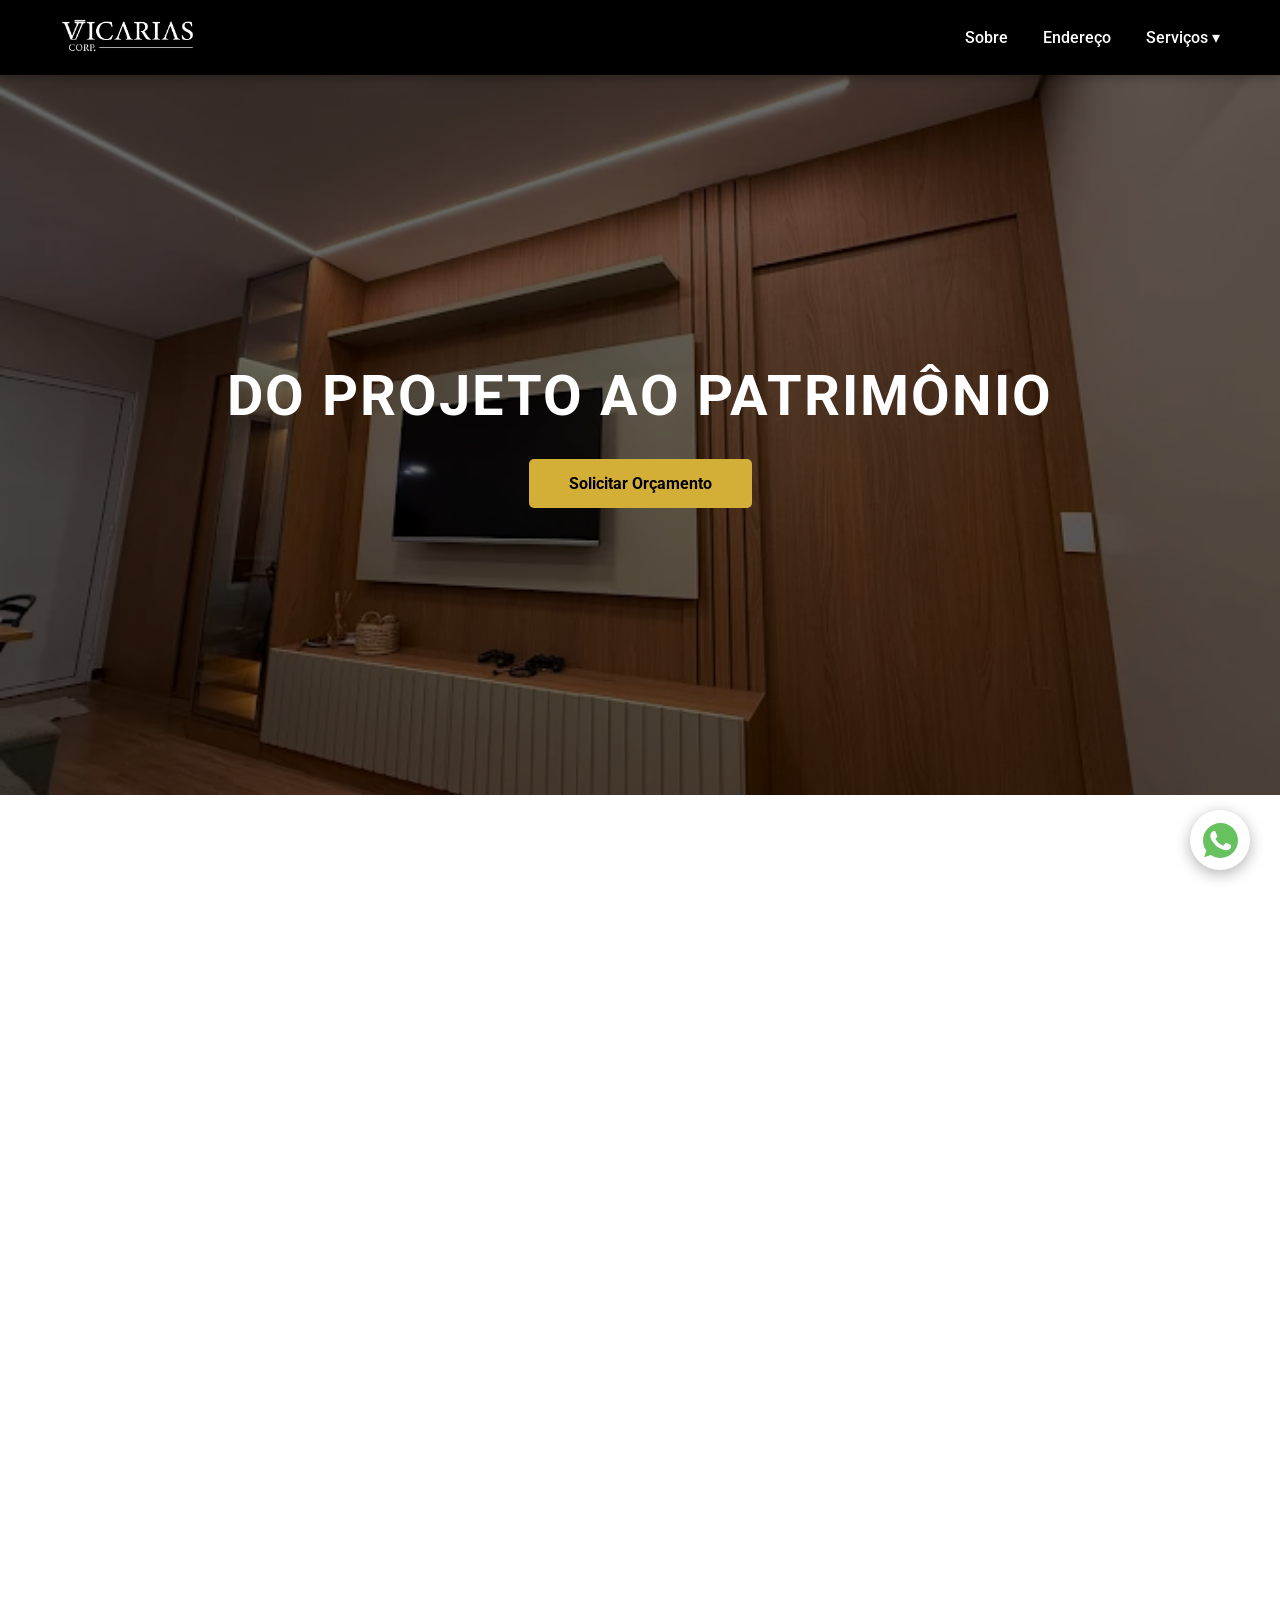
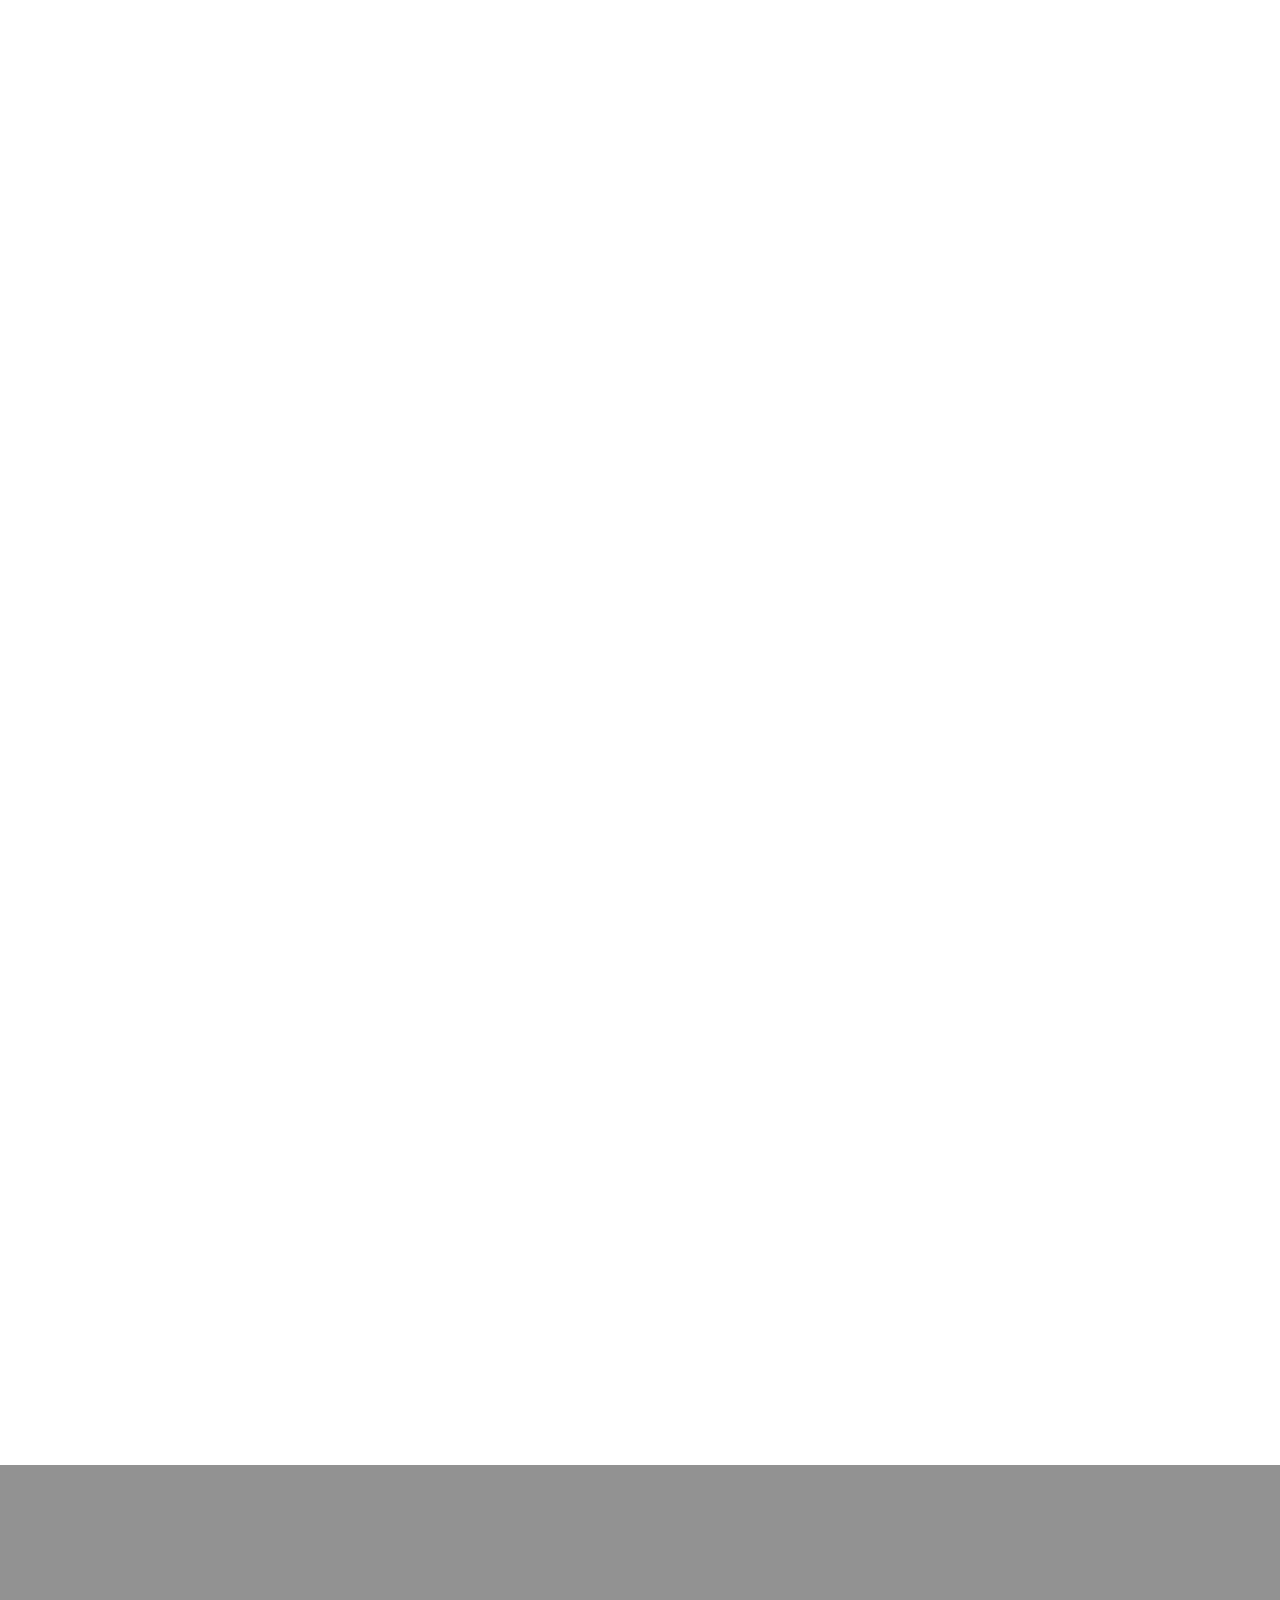
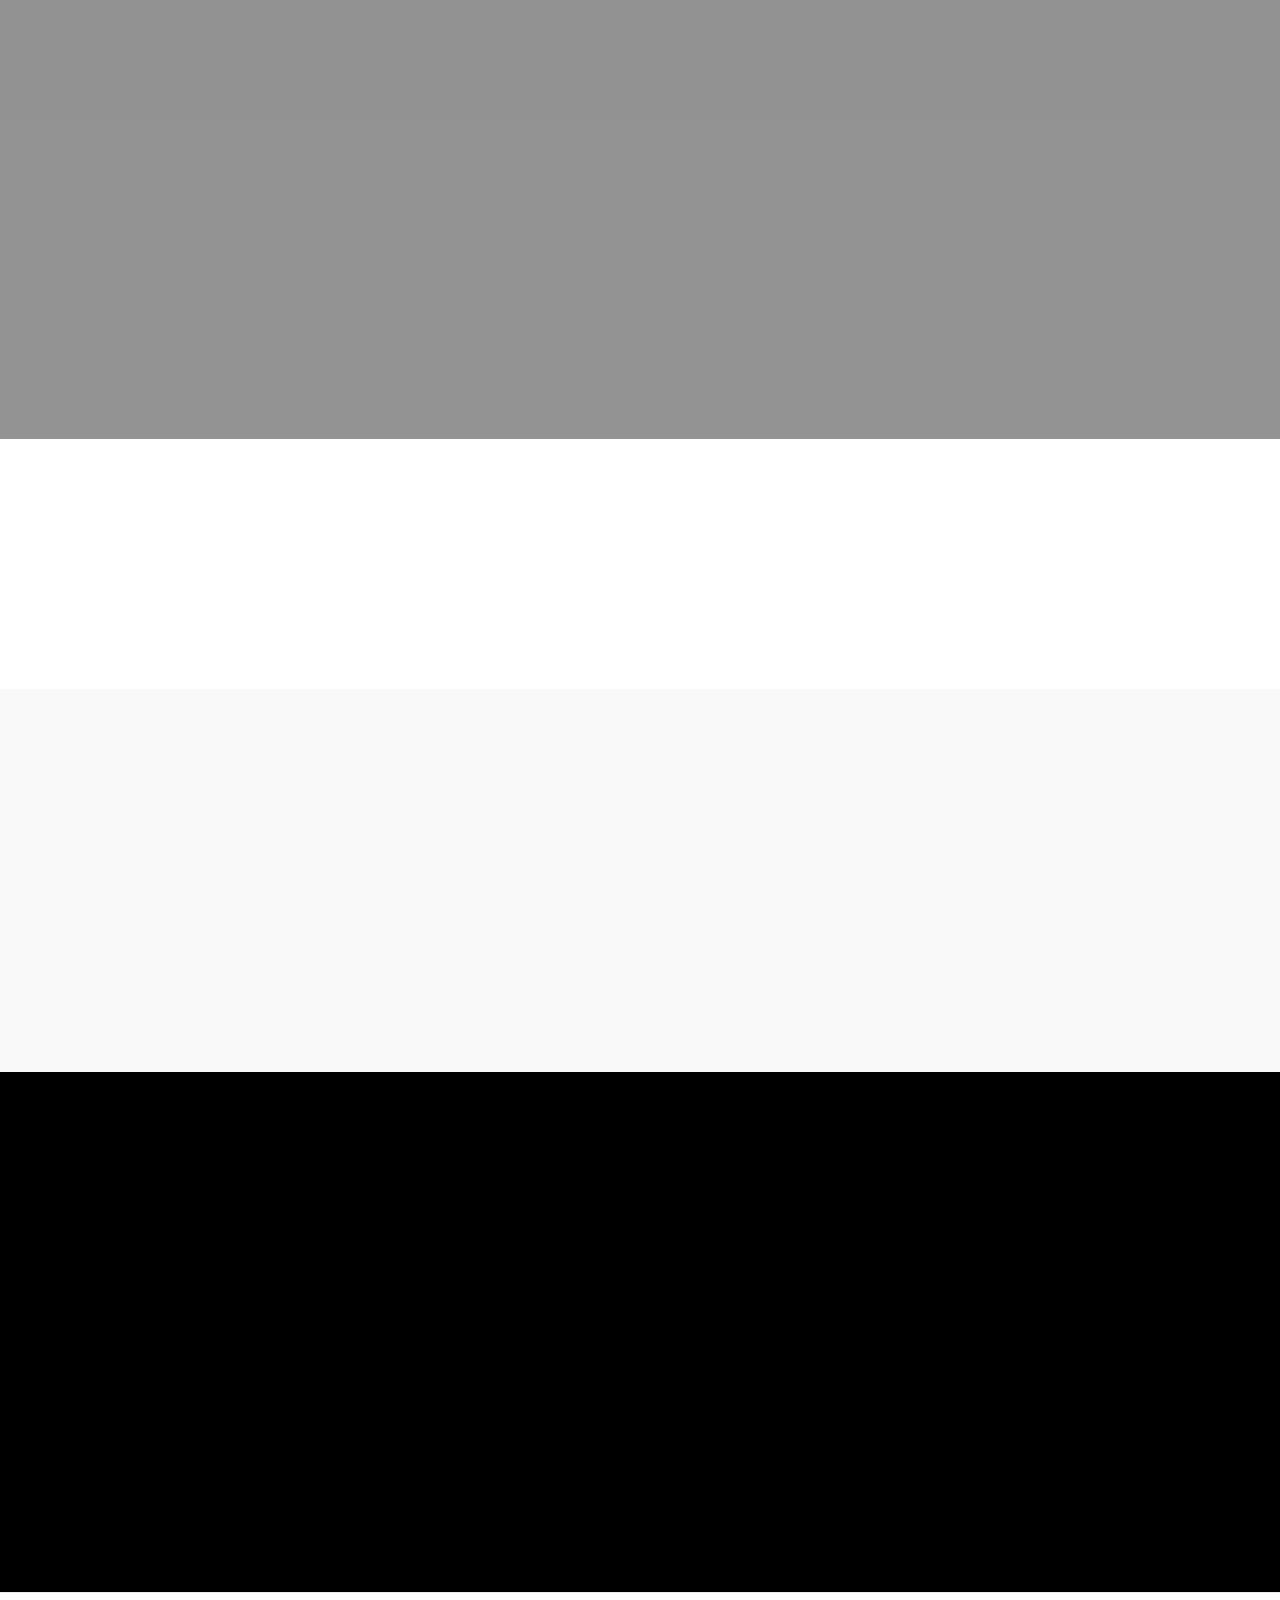
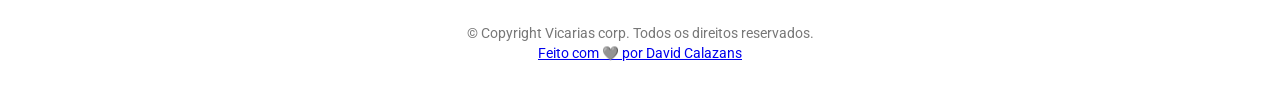
<file: index.html>
<!DOCTYPE html>
<html lang="pt-BR">
<head>
    <meta charset="UTF-8">
    <meta name="viewport" content="width=device-width, initial-scale=1.0">

    <!-- Favicon Principal (ICO ou PNG) -->
    <link rel="icon" type="image/png" href="LOGO-REDUZIDA-02-PRETO.png">
    
    <!-- Para dispositivos Apple (iPhone/iPad) -->
    <link rel="apple-touch-icon" href="LOGO-REDUZIDA-02-PRETO.png">
    
    <!-- Título otimizado para SEO com palavra-chave e localização -->
    <title>Vicarias Corp | Marcenaria, vidraçaria, elétrica, gesso, automação residencial, mármore e paisagismo em Piracicaba - SP</title>
    
    <!-- Meta Descrição para o Google -->
    <meta name="description" content="Especialistas em construção civil, marcenaria sob medida, móveis planejados, vidraçaria, mármores, gesso, elétrica, automação e paisagismo em Piracicaba. Solicite seu orçamento!">
    
    <!-- Palavras-chave principais -->
    <meta name="keywords" content="construção civil Piracicaba, marcenaria sob medida, móveis planejados, vidraçaria, mármore, gesso, elétrica residencial, automação de casas, paisagismo, Vicarias Corp">
    
    <!-- Autor / Empresa -->
    <meta name="author" content="Vicarias Corp">
    
    <!-- Open Graph / Redes Sociais e WhatsApp (O que aparece ao compartilhar o link) -->
    <meta property="og:title" content="Vicarias Corp">
    <meta property="og:description" content="Do projeto ao patrimônio. Soluções completas em marcenaria, vidraçaria, elétrica, gesso, automação residencial, mármore e paisagismo em Piracicaba - SP">
    <meta property="og:type" content="website">
    <meta property="og:locale" content="pt_BR">
    <meta property="og:image" content="LOGO-REDUZIDA.png">

    <!-- Importação da Fonte Roboto do Google Fonts -->
    <link href="https://fonts.googleapis.com/css2?family=Roboto:wght@300;400;500;700&display=swap" rel="stylesheet">
    
    <!-- Link para o arquivo de Estilos CSS -->
    <link rel="stylesheet" href="style.css">
</head>
<body>

    <!-- Menu / Header Fixo -->
    <header class="header-principal">
        <div class="container-nav">
            <!-- Lado Esquerdo: Miniatura da Logo -->
            <div class="logo-container">
                <a href="#inicio">
                    <!-- Insira o caminho da sua logo no atributo src -->
                    <img src="Vicarias-corp-logo.png" alt="Logo da Empresa" class="logo-img">
                </a>
            </div>

            <!-- Lado Direito (Desktop): Links de Navegação -->
            <nav class="nav-desktop">
                <ul class="menu-list">
                    <li><a href="#sobre">Sobre</a></li>
                    <li><a href="#endereco">Endereço</a></li>
                    <!-- Dropdown / Submenu de Serviços -->
                    <li class="dropdown">
                        <a href="" class="dropdown-toggle">Serviços ▾</a>
                        <ul class="submenu">
                        <li><a href="/moveis-planejados" class="mobile-link">Móveis Planejados</a></li>
                        <li><a href="/vidracaria" class="mobile-link">Vidraçaria</a></li>
                        <li><a href="/marmore" class="mobile-link">Mármore</a></li>
                        <li><a href="/gesso" class="mobile-link">Gesso</a></li>
                        <li><a href="/eletrica" class="mobile-link">Elétrica</a></li>
                        <li><a href="/automacao" class="mobile-link">Automação de Casas</a></li>
                        <li><a href="/paisagismo" class="mobile-link">Paisagismo</a></li>
                        </ul>
                    </li>
                </ul>
            </nav>

            <!-- Botão do Menu Hambúrguer (Apenas Mobile) -->
            <button class="hamburger" id="btn-hamburger" aria-label="Abrir Menu">
                <span></span>
                <span></span>
                <span></span>
            </button>
        </div>
    </header>

    <!-- Menu Mobile (Overlay cobrindo a tela da direita para a esquerda) -->
    <div class="mobile-overlay" id="mobile-overlay">
        <div class="mobile-header">
            <img src="Vicarias-corp-logo.png" alt="Logo da Empresa" class="logo-img-mobile">
            <button class="close-btn" id="btn-close" aria-label="Fechar Menu">&times;</button>
        </div>
        <nav class="nav-mobile">
            <ul>
                <li><a href="#sobre" class="mobile-link">Sobre</a></li>
                <li><a href="#endereco" class="mobile-link">Endereço</a></li>
                <!-- Serviços no Mobile -->
                <li class="mobile-dropdown-container">
                    <a href="#" class="mobile-link mobile-dropdown-toggle">Serviços ▾</a>
                    <ul class="mobile-submenu">
                        <li><a href="/moveis-planejados" class="mobile-link">Móveis Planejados</a></li>
                        <li><a href="/vidracaria" class="mobile-link">Vidraçaria</a></li>
                        <li><a href="/marmore" class="mobile-link">Mármore</a></li>
                        <li><a href="/gesso" class="mobile-link">Gesso</a></li>
                        <li><a href="/eletrica" class="mobile-link">Elétrica</a></li>
                        <li><a href="/automacao" class="mobile-link">Automação de Casas</a></li>
                        <li><a href="/paisagismo" class="mobile-link">Paisagismo</a></li>
                    </ul>
                </li>
            </ul>
        </nav>
    </div>

    <!-- Espaçador para o conteúdo não ficar por baixo do menu fixo -->
    <div style="height: 75px;"></div>
    
    <!-- Seção Principal (Hero) -->
    <section id="inicio" class="hero-section">
        <div class="hero-overlay"></div>
            <div class="hero-content">
                <!-- Logo Grande no centro 
                <img src="img/logo-grande.png" alt="Logo Corporativa" class="hero-logo" data-aos="fade-up" data-aos-duration="1000"> -->

                <!-- Slogan -->
                <h1 class="hero-slogan" data-aos="fade-up" data-aos-duration="1200" data-aos-delay="200">
                    Do projeto ao patrimônio
                </h1>
                <!-- Botão CTA -->
                <a href="https://wa.me/5519971451886?text=Olá!%20Gostaria%20de%20solicitar%20um%20orçamento." class="hero-btn" data-aos="fade-up" data-aos-duration="1200" data-aos-delay="400">Solicitar Orçamento</a>
            </div>
    </section>

    <!-- Seção Sobre Nós / Texto Institucional -->
    <section id="sobre" class="section-duas-colunas">
        <div class="container-duas-colunas">
            
            <!-- Bloco 1: Subtítulo (Esquerda no Desktop) -->
            <div class="coluna-subtitulo" data-aos="fade-right" data-aos-duration="1000">
                <h2 class="subtitulo-destaque">Quem somos</h2>
            </div>
            
            <!-- Bloco 2: Texto (Direita no Desktop) -->
            <div class="coluna-texto" data-aos="fade-right" data-aos-duration="1000" data-aos-delay="200">
                <p>
                    A Vicarias é uma empresa da construção civil com mais de 30 anos de atuação no mercado, sediada em Piracicaba , no interior de São Paulo. Nossa trajetória começou com móveis planejados de alto padrão e gesso, segmentos em que construímos uma reputação sólida de excelência e acabamento refinado. Ao longo de três décadas, foram mais de 1.000 projetos entregues, cada um deles refletindo o compromisso de transformar o sonho de nossos clientes em realidade.
                </p>
            </div>
            
        </div>
    </section>

    <section id="sobre2" class="section-duas-colunas">
        <div class="container-duas-colunas">
            
            <!-- Bloco 1: Subtítulo (Esquerda no Desktop) -->
            <div class="coluna-subtitulo" data-aos="fade-right" data-aos-duration="1000">
                <h2 class="subtitulo-destaque">Nossa história</h2>
            </div>
            
            <!-- Bloco 2: Texto (Direita no Desktop) -->
            <div class="coluna-texto" data-aos="fade-right" data-aos-duration="1000" data-aos-delay="200">
                <p>
                    Fundada pela Família Vicaria, a empresa nasceu do trabalho artesanal e do cuidado com cada detalhe. Esse DNA de qualidade nos acompanhou em todos os projetos e se tornou a base do que somos hoje: uma empresa que entende que uma obra vai muito além de tijolos e acabamentos — ela representa o patrimônio e a realização de uma família.
                </p>
            </div>
            
        </div>
    </section>

    <section id="sobre3" class="section-duas-colunas">
        <div class="container-duas-colunas">
            
            <!-- Bloco 1: Subtítulo (Esquerda no Desktop) -->
            <div class="coluna-subtitulo" data-aos="fade-right" data-aos-duration="1000">
                <h2 class="subtitulo-destaque">A nossa virada em 2021</h2>
            </div>
            
            <!-- Bloco 2: Texto (Direita no Desktop) -->
            <div class="coluna-texto" data-aos="fade-right" data-aos-duration="1000" data-aos-delay="200">
                <p>
                    Ao longo dos anos, identificamos um padrão recorrente no mercado: as demais etapas da obra costumavam gerar transtornos aos clientes, como atrasos na execução, falhas na comunicação pós-venda e pouca sensibilidade em relação ao sonho de cada família. Em 2021, a Vicarias tomou uma decisão estratégica: levar a excelência já consolidada em móveis planejados e gesso para todas as áreas da construção.
                </p><br>
                <p>
                    Hoje, somos responsáveis por todo o ciclo da obra — do projeto à entrega do patrimônio — garantindo uma experiência completa, transparente e sem surpresas.
                </p>
            </div>
            
        </div>
    </section>

    <section id="sobre4" class="section-duas-colunas">
        <div class="container-duas-colunas">
            
            <!-- Bloco 1: Subtítulo (Esquerda no Desktop) -->
            <div class="coluna-subtitulo" data-aos="fade-right" data-aos-duration="1000">
                <h2 class="subtitulo-destaque">Nosso diferencial</h2>
            </div>
            
            <!-- Bloco 2: Texto (Direita no Desktop) -->
            <div class="coluna-texto" data-aos="fade-right" data-aos-duration="1000" data-aos-delay="200">
                <p>
                    Somos a única empresa do segmento com um aplicativo próprio que permite ao cliente acompanhar, em tempo real, o andamento de sua obra, de qualquer lugar do mundo e sem necessidade de deslocamento. Essa solução foi desenvolvida para trazer transparência, segurança e tranquilidade ao longo de todo o processo, fortalecendo a relação de confiança entre a Vicarias e seus clientes.
                </p>
            </div>
            
        </div>
    </section>

    <section id="sobre5" class="section-duas-colunas">
        <div class="container-duas-colunas">
            
            <!-- Bloco 1: Subtítulo (Esquerda no Desktop) -->
            <div class="coluna-subtitulo" data-aos="fade-right" data-aos-duration="1000">
                <h2 class="subtitulo-destaque">Nosso compromisso</h2>
            </div>
            
            <!-- Bloco 2: Texto (Direita no Desktop) -->
            <div class="coluna-texto" data-aos="fade-right" data-aos-duration="1000" data-aos-delay="200">
                <p>
                    Mais do que construir, a Vicarias existe para proteger o sonho de cada família. Unimos tradição, tecnologia e atendimento próximo para entregar não apenas obras, mas experiências positivas e memoráveis — do início ao fim.
                </p>
            </div>
            
        </div>
    </section>

    <!-- Seção de Transição (Mensagem de Confiança) -->
    <section id="transicao" class="section-transicao">
        <div class="container-texto" data-aos="fade-up" data-aos-duration="1000">
            <p class="frase-destaque">
                <em>Encare sua obra com tranquilidade. Aqui você encontra tudo em um só lugar.</em>
            </p>
        </div>
    </section>

    <!-- Seção de Serviços com Parallax e Card Sofisticado -->
    <section id="servicos" class="section-servicos-parallax">
        <div class="servicos-overlay"></div>
        
        <div class="container-servicos" data-aos="fade-up" data-aos-duration="1000">
            <!-- Card Grande com Efeito Glassmorphism (Transparência + Blur) -->
            <div class="card-grande-servicos">
                <h2 class="titulo-card-servicos">Nossos Serviços</h2>
                
                <div class="lista-servicos">
                    <a href="/moveis-planejados" class="item-servico">Móveis Planejados</a>
                    <a href="/vidracaria" class="item-servico">Vidraçaria</a>
                    <a href="/marmore" class="item-servico">Mármore</a>
                    <a href="/gesso" class="item-servico">Gesso</a>
                    <a href="/eletrica" class="item-servico">Elétrica</a>
                    <a href="/automacao" class="item-servico">Automação de Casas</a>
                    <a href="/paisagismo" class="item-servico">Paisagismo</a>
                </div>
            </div>
        </div>
    </section>

    <!-- Seção de Transição (Mensagem de Confiança) -->
    <section id="transicao2" class="section-transicao">
        <div class="container-texto" data-aos="fade-up" data-aos-duration="1000">
            <p class="frase-destaque">
                <em>Único parceiro, zero dor de cabeça. Transformamos seu projeto em patrimônio de verdade.</em>
            </p>
        </div>
    </section>

    <section id="diferenciais" class="section-cards">
        <div class="container">
            
            <!-- Card 1 -->
            <div class="card" data-aos="fade-up" data-aos-duration="800" data-aos-delay="100">
                <div class="icon-box">
                    <!-- COLE O CÓDIGO DO SEU SVG AQUI -->
                    <svg id="Camada_1" data-name="Camada 1" xmlns="http://www.w3.org/2000/svg" viewBox="0 0 1080 1080">
  <defs>
    <style>
      .cls-1 {
        fill: none;
      }

      .cls-2 {
        fill: #ffc15b;
      }
    </style>
  </defs>
  <path class="cls-1" d="M474.55,640.91c0-24.47,19.91-44.37,44.37-44.37,4.42,0,8.68.67,12.71,1.88v-50.18h-71.32c-2.69,0-4.07-3.2-2.22-5.15,2.03-2.13,3.76-4.54,5.16-7.16,2.38-4.48,3.86-9.51,3.86-14.93,0-17.68-14.39-32.06-32.06-32.06s-32.06,14.38-32.06,32.06c0,5.42,1.48,10.45,3.86,14.93,1.4,2.63,3.13,5.03,5.16,7.16,1.86,1.95.47,5.15-2.22,5.15h-58.45v149.39c0,21.46,17.46,38.93,38.93,38.93h141.37v-53.16c-4.03,1.21-8.29,1.88-12.71,1.88-24.47,0-44.37-19.91-44.37-44.37Z"/>
  <path class="cls-1" d="M685.32,347.6h-141.37v50c4.63-1.64,9.59-2.58,14.78-2.58,24.47,0,44.37,19.91,44.37,44.37s-19.91,44.37-44.37,44.37c-5.19,0-10.15-.94-14.78-2.58v54.75h61.77c2.57,0,4.03,2.99,2.39,4.97-1.83,2.21-3.38,4.67-4.54,7.34-1.71,3.92-2.69,8.24-2.69,12.78,0,17.68,14.39,32.06,32.06,32.06s32.06-14.38,32.06-32.06c0-4.55-.98-8.86-2.69-12.78-1.17-2.67-2.71-5.13-4.54-7.34-1.64-1.98-.18-4.97,2.39-4.97h64.09v-149.39c0-21.47-17.46-38.93-38.93-38.93Z"/>
  <path class="cls-1" d="M677.31,561.02c0,24.47-19.91,44.37-44.37,44.37s-44.37-19.91-44.37-44.37c0-4.44.67-8.73,1.9-12.78h-46.51v65.4c0,2.57-2.98,4.03-4.96,2.4-2.21-1.83-4.67-3.37-7.35-4.53-3.9-1.69-8.19-2.66-12.71-2.66-17.68,0-32.06,14.38-32.06,32.06s14.39,32.06,32.06,32.06c4.52,0,8.81-.96,12.71-2.66,2.67-1.16,5.13-2.7,7.35-4.53,1.98-1.64,4.96-.17,4.96,2.4v68.38h141.37c21.47,0,38.93-17.47,38.93-38.93v-149.39h-48.83c1.22,4.05,1.9,8.34,1.9,12.78Z"/>
  <path class="cls-1" d="M390.68,521c0-24.47,19.91-44.37,44.37-44.37s44.37,19.91,44.37,44.37c0,5.24-.96,10.25-2.64,14.93h54.86v-71.11c0-2.68,3.17-4.07,5.13-2.24,2.14,2,4.55,3.72,7.18,5.1,4.44,2.33,9.42,3.78,14.78,3.78,17.68,0,32.06-14.38,32.06-32.06s-14.39-32.06-32.06-32.06c-5.36,0-10.33,1.45-14.78,3.78-2.63,1.38-5.04,3.09-7.18,5.1-1.95,1.83-5.13.44-5.13-2.24v-66.36h-141.37c-21.47,0-38.93,17.47-38.93,38.93v149.39h41.98c-1.68-4.67-2.64-9.69-2.64-14.93Z"/>
  <path class="cls-1" d="M540,199.6c-187.7,0-340.4,152.7-340.4,340.4s152.7,340.4,340.4,340.4c187.7,0,340.4-152.7,340.4-340.4s-152.7-340.4-340.4-340.4ZM736.55,535.93v161.7c0,28.25-22.99,51.24-51.24,51.24h-153.68s-141.37,0-141.37,0c-28.25,0-51.24-22.98-51.24-51.24v-311.09c0-28.25,22.99-51.24,51.24-51.24h153.68s141.37,0,141.37,0c28.25,0,51.24,22.99,51.24,51.24v149.39Z"/>
  <path class="cls-2" d="M540,187.29c-194.48,0-352.71,158.22-352.71,352.71s158.22,352.71,352.71,352.71c194.48,0,352.71-158.22,352.71-352.71s-158.22-352.71-352.71-352.71ZM540,880.4c-187.7,0-340.4-152.7-340.4-340.4s152.7-340.4,340.4-340.4c187.7,0,340.4,152.7,340.4,340.4s-152.7,340.4-340.4,340.4Z"/>
  <path class="cls-2" d="M685.32,335.3h-153.68s-141.37,0-141.37,0c-28.25,0-51.24,22.99-51.24,51.24v311.09c0,28.25,22.99,51.24,51.24,51.24h153.68s141.37,0,141.37,0c28.25,0,51.24-22.98,51.24-51.24v-311.09c0-28.25-22.99-51.24-51.24-51.24ZM351.34,386.54c0-21.47,17.46-38.93,38.93-38.93h141.37v66.36c0,2.68,3.17,4.07,5.13,2.24,2.14-2,4.55-3.72,7.18-5.1,4.44-2.33,9.42-3.78,14.78-3.78,17.68,0,32.06,14.38,32.06,32.06s-14.39,32.06-32.06,32.06c-5.36,0-10.33-1.45-14.78-3.78-2.63-1.38-5.04-3.09-7.18-5.1-1.95-1.83-5.13-.44-5.13,2.24v71.11h-54.86c1.68-4.67,2.64-9.69,2.64-14.93,0-24.47-19.91-44.37-44.37-44.37s-44.37,19.91-44.37,44.37c0,5.24.96,10.25,2.64,14.93h-41.98v-149.39ZM531.64,736.56h-141.37c-21.47,0-38.93-17.47-38.93-38.93v-149.39h58.45c2.69,0,4.07-3.2,2.22-5.15-2.03-2.13-3.76-4.54-5.16-7.16-2.38-4.48-3.86-9.51-3.86-14.93,0-17.68,14.39-32.06,32.06-32.06s32.06,14.38,32.06,32.06c0,5.42-1.48,10.45-3.86,14.93-1.4,2.63-3.13,5.03-5.16,7.16-1.86,1.95-.47,5.15,2.22,5.15h71.32v50.18c-4.03-1.21-8.29-1.88-12.71-1.88-24.47,0-44.37,19.91-44.37,44.37s19.91,44.37,44.37,44.37c4.42,0,8.68-.67,12.71-1.88v53.16ZM724.25,697.63c0,21.46-17.46,38.93-38.93,38.93h-141.37v-68.38c0-2.57-2.98-4.03-4.96-2.4-2.21,1.83-4.67,3.37-7.35,4.53-3.9,1.69-8.19,2.66-12.71,2.66-17.68,0-32.06-14.38-32.06-32.06s14.39-32.06,32.06-32.06c4.52,0,8.81.96,12.71,2.66,2.67,1.16,5.13,2.7,7.35,4.53,1.98,1.64,4.96.17,4.96-2.4v-65.4h46.51c-1.22,4.05-1.9,8.34-1.9,12.78,0,24.47,19.91,44.37,44.37,44.37s44.37-19.91,44.37-44.37c0-4.44-.67-8.73-1.9-12.78h48.83v149.39ZM724.25,535.93h-64.09c-2.57,0-4.03,2.99-2.39,4.97,1.83,2.21,3.38,4.67,4.54,7.34,1.71,3.92,2.69,8.24,2.69,12.78,0,17.68-14.39,32.06-32.06,32.06s-32.06-14.38-32.06-32.06c0-4.55.98-8.86,2.69-12.78,1.17-2.67,2.71-5.13,4.54-7.34,1.64-1.98.18-4.97-2.39-4.97h-61.77v-54.75c4.63,1.64,9.59,2.58,14.78,2.58,24.47,0,44.37-19.91,44.37-44.37s-19.91-44.37-44.37-44.37c-5.19,0-10.15.94-14.78,2.58v-50h141.37c21.47,0,38.93,17.47,38.93,38.93v149.39Z"/>
</svg>
                </div>
                <h3>Projetos personalizados</h3>
            </div>

            <!-- Card 2 -->
            <div class="card" data-aos="fade-up" data-aos-duration="800" data-aos-delay="200">
                <div class="icon-box">
                    <!-- COLE O CÓDIGO DO SEU SVG AQUI -->
                    <svg id="Camada_1" data-name="Camada 1" xmlns="http://www.w3.org/2000/svg" viewBox="0 0 1080 1080">
  <defs>
    <style>
      .cls-1 {
        fill: none;
      }

      .cls-2 {
        fill: #ffc15b;
      }
    </style>
  </defs>
  <path class="cls-1" d="M540,667.4c113.05,0,205.03-91.98,205.03-205.03s-91.97-205.03-205.03-205.03-205.03,91.98-205.03,205.03,91.98,205.03,205.03,205.03ZM548.49,350.79c0-2.48,2-4.49,4.46-4.49h117.64c2.46,0,4.46,2.01,4.46,4.49v5.24c0,2.48-2,4.49-4.46,4.49h-117.64c-2.46,0-4.46-2.01-4.46-4.49v-5.24ZM404.94,369.87h84.46l-.06,9.35c-7.7.86-12.99,1.81-16.49,3.11-7.27,2.7-6.75,6.92-3.64,14.99,8.37,23.66,31.91,86.86,50.45,134.81,3.27-7.79,44.76-109.58,51.6-127.7,7.23-18.93,3.67-22.11-22.76-25.21v-9.35h126.56v9.35c-21.44,2.73-27.07,5.57-38.74,34.25-8.9,21.45-51.16,122.22-68.33,164.99h-64.15c-17.14-46.09-47.28-126.13-64.71-170.44-9.16-23.41-14.38-26.91-34.19-28.8v-9.35Z"/>
  <path class="cls-1" d="M624.5,898.58l42.23-66.14,83.45,15.3-49.96-121.81c-38.3,23.28-82.03,38.48-128.81,43.22l53.08,129.43Z"/>
  <path class="cls-1" d="M552.65,569.12h4.63l34.32-84.3,11.15-27.4s.01-.03.02-.04c7.67-19.01,14.86-37.25,20.78-52.94,4.71-12.32,4.83-17.97-2.95-21.27-5.4-2.29-11.67-2-16.85.75-7.67,4.08-12.56,11.95-19.72,29.56-4.33,10.44-16.56,39.67-29.96,71.85-5.71,13.72-11.64,27.98-17.25,41.55-6.46,15.62-12.51,30.32-17.35,42.24h33.17Z"/>
  <path class="cls-1" d="M329.81,847.75l83.45-15.3,42.23,66.14,53.08-129.43c-46.78-4.74-90.51-19.94-128.81-43.22l-49.96,121.81Z"/>
  <path class="cls-1" d="M835.77,461.34c0-163.09-132.68-295.76-295.77-295.76S244.23,298.26,244.23,461.34c0,101.33,51.25,190.9,129.16,244.23,3.81,2.61,7.69,5.13,11.63,7.56,38.14,23.56,82.01,38.67,128.99,42.78,4.75.42,9.54.73,14.35.91,3.87.15,7.73.3,11.63.3s7.77-.14,11.63-.29c4.81-.19,9.6-.5,14.35-.91,46.98-4.11,90.85-19.22,128.99-42.78,3.94-2.43,7.82-4.95,11.63-7.56,77.92-53.32,129.16-142.89,129.16-244.22ZM653.07,226.15c.4-.79,1.37-1.11,2.17-.71l15.15,7.62c2.82,1.63,5.5,3.36,8.18,5.09,2.39-3.74,5.17-5.82,7.13-6.92,4.29-2.42,9.72-3.18,15.72-2.17,6.18.79,11.9,4.68,16.33,8.19-2.39,1.98-7.5,5.5-14.64,6.55-3.35.53-6.38.27-9.21-.05-2.6-.26-5.2-.84-7.73-1.73-1.93-.68-3.56-1.45-4.92-2.18,1.21.77,2.41,1.55,3.62,2.3l7.17,4.57c1.59,1.04,3.06,2.22,4.52,3.39.77.61,1.54,1.23,2.32,1.82l1.43,1.12c2.67-3.33,5.53-5.06,7.52-5.92,4.39-1.92,9.71-2.13,15.4-.59,4.7,1.15,9.46,4.17,14.94,9.47-2.5,1.69-7.77,4.6-14.76,4.93-2.8.15-5.53-.15-8.88-.97-2.5-.5-4.96-1.32-7.31-2.42-1.56-.73-2.9-1.51-4.04-2.25l9.06,7.12c2.42,2.16,4.69,4.35,6.97,6.54,2.87-2.93,5.78-4.33,7.76-4.97,9.26-3.08,20.87,1.54,28.49,11.27-2.87,1.59-8.06,3.75-14.68,3.44-6.81-.46-12.12-2.82-15.38-4.72-1.32-.78-2.42-1.59-3.4-2.36.88.85,1.76,1.7,2.65,2.54l6.13,5.87c1.32,1.42,2.52,2.82,3.71,4.23l2.01,2.34c3.02-2.52,5.92-3.59,7.88-4.03,9.13-2.07,20.12,3.54,26.44,13.4-2.92,1.28-8.11,2.89-14.43,2-5.3-.87-10.56-3.03-14.45-5.92-1.12-.82-1.99-1.62-2.82-2.4l8.38,9.75,4.54,6.44c2.49-1.69,5.2-2.79,7.89-3.13,9.04-1.14,19.12,5.24,24.27,15.24-2.93.98-8.06,2.06-14.08.63-7.13-1.64-12.31-5.71-15.43-8.98l4.33,6.14c1.1,1.54,2.2,3.08,3.21,4.67l3.44,6.02c3.16-1.72,5.96-2.19,7.81-2.24,4.21-.14,8.6,1.42,12.72,4.51,3.79,2.66,6.98,6.9,9.25,12.29-2.92.68-7.94,1.25-13.56-.65-6.53-2.1-11.08-6.31-13.83-9.72.47.82.94,1.65,1.41,2.47,1.79,3.11,3.65,6.33,5.32,9.6.82,1.91,1.66,3.72,2.5,5.57,2.54-1.07,5.16-1.59,7.64-1.43,4.06.25,8.14,2.14,11.79,5.47,2.03,1.88,3.68,3.84,4.9,5.81,1.16,2.1,2.14,4.38,2.93,6.81-2.87.39-7.73.5-12.95-1.83-6.08-2.54-9.95-6.8-12.22-10.19,2.47,5.38,4.93,10.91,6.93,16.62,2.5-.79,4.96-1.05,7.33-.69,3.87.59,7.61,2.75,10.81,6.27,2.41,2.65,5.45,6.97,6.59,12.71-2.77.14-7.43-.17-12.3-2.84-5.53-2.75-8.85-6.95-10.79-10.47,1.84,4.95,3.49,10.08,4.98,15.43,2.45-.55,4.87-.6,7.06-.07,7.22,1.71,13.26,9.5,15.23,19.53-2.7-.1-7.16-.77-11.8-3.6-4.63-2.83-7.35-6.71-8.96-10.07,1.2,4.83,2.27,9.88,3.22,15.13,2.42-.33,4.8-.19,6.94.47,6.68,2.15,11.67,9.91,12.88,19.91-2.63-.29-6.9-1.27-11.04-4.36-4.73-3.45-6.89-7.96-7.99-11.48.77,4.7,1.47,9.56,2.07,14.65,2.99.87,6.2,5.01,6.98,8.63.46,2.29.29,4.72-.53,7.22-1.53,4.69-5.19,9.12-10.09,12.25-2.01-3.28-6.5-11.3-3.78-19.64l.18-.54c.07-.27.21-.81.43-1.49.59-1.8,1.77-4.53,3.63-5.85-.42-3.6-.9-7.07-1.41-10.46-.13.67-.2,1.33-.43,2.02-.49,1.5-1.19,2.91-2.08,4.2-4.26,5.97-11.17,6.74-14.51,6.73.13-1.23.45-3.31,1.24-5.74,1.21-3.71,3.77-8.92,9.1-12.73,1.62-1.18,3.42-2.07,5.31-2.76-.77-4.29-1.63-8.43-2.57-12.44-.09,1.26-.31,2.58-.74,3.92-.34,1.04-.79,2.06-1.34,3.02-3.73,6.35-10.4,7.85-14.41,8.14.01-1.64.21-4.93,1.42-8.64,1.48-4.54,3.98-8.33,7.44-11.27,1.66-1.41,3.54-2.53,5.54-3.43-1.09-3.94-2.28-7.76-3.56-11.48,0,1.65-.19,3.4-.78,5.21-.19.6-.43,1.19-.7,1.78-3.5,7.05-10.69,9.08-14.32,9.65,0-.23,0-.48,0-.77,0-2.4.02-6.43,1.47-10.88,1.2-3.7,3.18-6.93,5.88-9.62,1.6-1.61,3.46-2.95,5.48-4.06-1.44-4.17-3.12-8.24-4.9-12.23.2,2.1.09,4.39-.7,6.81l-.13.39c-3.17,7.49-9.95,10.28-14.12,11.31-.01-.2-.03-.42-.04-.65-.2-2.8-.58-8.03,1.27-13.71.99-3.04,2.51-5.82,4.51-8.24,1.5-1.8,3.29-3.34,5.26-4.66-.91-1.99-1.82-3.97-2.68-5.98-1.16-2.26-2.49-4.55-3.79-6.82.42,2.27.48,4.79-.23,7.51-2.61,8.02-9.39,11.5-13.55,12.93-.25-1.48-.54-4.59-.68-8.4-.03-3.13.42-6.14,1.33-8.95.75-2.31,1.83-4.49,3.2-6.5,1.37-2.01,3.07-3.77,4.97-5.33l-3.66-6.42c-.94-1.48-2.01-2.98-3.07-4.47l-.69-.98c.65,2.28.94,4.85.45,7.68-.14.66-.31,1.28-.51,1.89-1.81,5.55-6.14,10.08-12.23,12.8-.4-1.47-1.04-4.61-1.46-8.59-.43-4.09-.04-8.03,1.16-11.7.51-1.58,1.19-3.13,2-4.59,1.22-2.21,2.8-4.19,4.61-5.98l-4.76-6.75-3.52-4.09c.89,2.29,1.42,4.92,1.16,7.87-.16,1.28-.44,2.55-.83,3.75-1.66,5.09-5.51,9.52-10.88,12.55-.56-1.47-1.57-4.64-2.29-8.71-1.02-5.05-.77-9.95.73-14.57.26-.81.57-1.62.93-2.44,1.04-2.39,2.47-4.58,4.16-6.61l-2.4-2.78c-1.17-1.37-2.33-2.74-3.56-4.05l-3.17-3.04c1.28,2.55,2.04,5.26,2.03,8.11-.05,1.96-.38,3.89-.98,5.72-1.08,3.3-3.6,8.05-9.5,12.12-.77-1.52-2.14-4.68-3.14-8.75-1.81-5.99-1.8-11.91.05-17.57.83-2.56,2.09-4.95,3.62-7.19-2.38-2.3-4.76-4.6-7.23-6.82l-2.34-1.84c1.42,2.18,2.52,4.76,2.68,8.05.18,2.67-.14,5.3-.96,7.81-.97,2.97-3.16,7.34-8.08,11.46-1.01-1.59-2.72-4.63-4.02-8.7-2.44-5.95-3-12-1.67-17.97.2-.88.44-1.77.72-2.63.58-1.77,1.42-3.45,2.33-5.1l-1.9-1.5c-.78-.59-1.58-1.22-2.37-1.86-1.39-1.11-2.78-2.23-4.26-3.2l-3.01-1.91c1.82,2.36,3.13,5.01,3.7,7.99.58,3.44.32,6.88-.77,10.21-1.23,3.77-3.43,7.29-6.56,10.47-.99-1.26-3.11-4.22-5.01-8.48-3.1-5.83-4.29-11.96-3.55-18.23.23-1.93.66-3.86,1.27-5.74.28-.86.64-1.7,1-2.53-2.81-1.81-5.63-3.62-8.51-5.3l-15.06-7.58c-.79-.4-1.11-1.34-.71-2.17ZM355.3,280.51l11.95-12.03c2.43-2.17,4.91-4.19,7.38-6.2-2.81-3.44-3.93-6.72-4.36-8.93-.97-4.83,0-10.22,2.81-15.62,2.67-5.62,8.15-9.86,12.85-12.98,1.14,2.88,2.9,8.83,1.68,15.95-.54,3.35-1.73,6.15-2.91,8.74-1.06,2.39-2.42,4.68-4.05,6.81-1.37,1.79-2.68,3.12-3.87,4.22,1.2-.98,2.4-1.96,3.58-2.95l6.56-5.4c1.49-1.19,3.06-2.22,4.63-3.25.82-.54,1.65-1.08,2.46-1.64l1.51-1.01c-2.34-3.57-3.09-6.83-3.29-8.98-.47-4.77.99-9.89,4.22-14.82,2.55-4.11,6.9-7.7,13.64-11.26.83,2.9,1.96,8.81.1,15.57-.73,2.71-1.85,5.21-3.67,8.14-1.25,2.22-2.79,4.3-4.57,6.2-1.18,1.26-2.34,2.29-3.39,3.14l9.58-6.4c2.8-1.63,5.6-3.11,8.38-4.59-1.89-3.64-2.32-6.83-2.32-8.92-.05-9.76,7.94-19.36,19.56-23.58.62,3.22,1.06,8.83-1.29,15.02-2.55,6.33-6.44,10.65-9.26,13.15-1.16,1.02-2.26,1.8-3.3,2.5,1.08-.57,2.16-1.14,3.24-1.73l7.48-4.01c1.76-.82,3.46-1.52,5.17-2.21l2.85-1.19c-1.46-3.65-1.58-6.74-1.38-8.74.87-9.32,9.61-18.03,20.95-20.98.31,3.17.23,8.6-2.58,14.34-2.48,4.77-6.16,9.1-10.11,11.9-1.01.73-1.97,1.31-2.89,1.83l11.6-4.83,7.53-2.31c-.84-2.9-1.04-5.81-.53-8.47,1.72-8.95,10.92-16.55,22.03-18.34.02,3.09-.54,8.3-3.77,13.58-3.77,6.27-9.25,9.93-13.33,11.88l7.18-2.21c1.8-.57,3.61-1.13,5.43-1.6l6.8-1.4c-.65-3.54-.23-6.34.29-8.12,1.17-4.05,4.02-7.74,8.24-10.69,3.7-2.78,8.72-4.49,14.56-4.98-.26,2.98-1.27,7.94-4.83,12.69-4.02,5.56-9.44,8.58-13.53,10.13.92-.19,1.86-.38,2.78-.57,3.51-.74,7.15-1.5,10.78-2.08,2.07-.19,4.06-.43,6.07-.65-.23-2.75.09-5.4,1.01-7.71,1.5-3.78,4.56-7.07,8.86-9.51,2.41-1.35,4.79-2.31,7.04-2.86,2.35-.45,4.83-.68,7.38-.67-.52,2.85-1.93,7.5-5.76,11.74-4.31,5-9.55,7.34-13.48,8.45,5.89-.67,11.9-1.3,17.96-1.42.03-2.62.54-5.05,1.62-7.18,1.76-3.49,4.98-6.38,9.32-8.33,3.27-1.47,8.31-3.02,14.13-2.32-.73,2.68-2.47,7.01-6.52,10.81-4.33,4.4-9.35,6.25-13.3,7.01,5.27-.21,10.67-.19,16.21.06.24-2.5.94-4.82,2.12-6.73,3.87-6.33,13.15-9.65,23.29-8.41-.93,2.54-2.95,6.57-7.08,10.1-4.14,3.52-8.66,4.9-12.36,5.39,4.97.36,10.09.91,15.38,1.64.43-2.4,1.3-4.62,2.61-6.45,4.12-5.68,13.04-8.02,22.92-6.06-1.1,2.41-3.35,6.16-7.57,9.14-4.75,3.42-9.7,4.07-13.4,4.03,4.71.72,9.55,1.57,14.58,2.58,1.75-2.57,6.68-4.34,10.37-3.96,2.32.27,4.57,1.19,6.7,2.74,3.98,2.91,7.06,7.76,8.51,13.4-3.74.89-12.76,2.67-19.84-2.5l-.46-.34c-.24-.15-.7-.45-1.28-.87-1.53-1.11-3.76-3.09-4.43-5.26-3.55-.72-7-1.34-10.39-1.91.6.33,1.2.61,1.79,1.04,1.27.93,2.4,2.04,3.35,3.28,4.35,5.9,2.94,12.71,1.89,15.88-1.13-.51-3-1.46-5.07-2.97-3.15-2.3-7.31-6.35-9.28-12.61-.62-1.9-.91-3.89-.98-5.9-4.32-.6-8.52-1.07-12.62-1.42,1.17.48,2.36,1.09,3.5,1.93.89.65,1.71,1.39,2.45,2.22,4.88,5.51,4.23,12.32,3.27,16.22-1.56-.52-4.62-1.74-7.77-4.04-3.85-2.81-6.68-6.37-8.4-10.57-.82-2.02-1.3-4.15-1.54-6.33-4.09-.19-8.08-.24-12.02-.18,1.57.5,3.18,1.23,4.71,2.36.51.37,1,.78,1.47,1.21,5.62,5.51,5.31,12.99,4.73,16.61-.22-.07-.46-.15-.73-.24-2.28-.75-6.1-2.02-9.89-4.78-3.14-2.29-5.6-5.18-7.32-8.58-1.03-2.03-1.73-4.21-2.15-6.47-4.41.08-8.8.41-13.14.86,2.06.46,4.2,1.28,6.25,2.77l.33.25c6.13,5.34,6.69,12.65,6.37,16.94-.19-.05-.4-.1-.64-.16-2.73-.68-7.81-1.94-12.64-5.46-2.58-1.89-4.75-4.19-6.43-6.85-1.25-1.98-2.16-4.16-2.8-6.44-2.17.24-4.34.5-6.52.69-2.51.4-5.09.95-7.66,1.48,2.29.31,4.7,1.03,7.06,2.55,6.81,4.97,8.02,12.49,8.08,16.89-1.48-.22-4.53-.92-8.19-1.96-2.98-.94-5.71-2.3-8.1-4.05-1.96-1.43-3.7-3.13-5.19-5.06-1.48-1.93-2.63-4.09-3.52-6.38l-7.24,1.49c-1.7.44-3.45.99-5.2,1.53l-1.14.35c2.37.09,4.91.61,7.44,1.95.58.34,1.12.7,1.63,1.07,4.71,3.44,7.67,8.97,8.37,15.6-1.52-.07-4.7-.44-8.62-1.28-4.02-.86-7.64-2.46-10.76-4.74-1.34-.98-2.6-2.1-3.75-3.33-1.72-1.85-3.11-3.96-4.25-6.23l-7.9,2.43-4.98,2.07c2.46-.13,5.11.18,7.84,1.34,1.17.55,2.28,1.2,3.31,1.95,4.32,3.15,7.34,8.2,8.55,14.24-1.57.08-4.9.06-8.99-.53-5.12-.6-9.7-2.36-13.62-5.22-.69-.5-1.37-1.05-2.03-1.64-1.95-1.73-3.59-3.77-4.99-6.01l-3.39,1.41c-1.66.68-3.33,1.37-4.95,2.12l-3.87,2.07c2.82-.42,5.64-.3,8.34.59,1.85.66,3.58,1.57,5.13,2.71,2.8,2.05,6.54,5.92,8.57,12.79-1.69.26-5.12.58-9.29.27-6.26-.13-11.88-1.98-16.69-5.5-2.17-1.59-4.06-3.52-5.71-5.67-2.93,1.55-5.86,3.1-8.73,4.76l-2.48,1.66c2.52-.67,5.31-.92,8.49-.05,2.59.66,4.99,1.78,7.13,3.34,2.53,1.84,6,5.28,8.39,11.24-1.82.47-5.25,1.15-9.52,1.12-6.41.47-12.34-.87-17.6-3.99-.78-.46-1.54-.97-2.28-1.5-1.51-1.1-2.84-2.42-4.12-3.79l-2.01,1.35c-.8.56-1.65,1.12-2.5,1.67-1.49.98-2.98,1.95-4.36,3.05l-2.75,2.27c2.81-.99,5.74-1.42,8.75-1.03,3.45.52,6.63,1.83,9.47,3.9,3.2,2.34,5.86,5.52,7.92,9.48-1.51.55-4.98,1.65-9.61,2.13-6.5,1.13-12.71.36-18.43-2.29-1.77-.82-3.47-1.82-5.06-2.99-.73-.53-1.41-1.14-2.09-1.74-2.59,2.11-5.19,4.23-7.68,6.45l-11.88,11.97c-.62.63-1.61.64-2.28,0-.63-.62-.63-1.65,0-2.28ZM320.5,534.56c-.92,6.53-3.56,12.2-7.85,16.84-1.32,1.43-2.8,2.74-4.4,3.9-.73.53-1.52.99-2.3,1.46,1.21,3.11,2.43,6.24,3.77,9.29l7.73,14.98c.41.79.11,1.73-.7,2.17-.79.41-1.76.09-2.17-.7l-7.77-15.07c-1.32-2.98-2.47-5.96-3.63-8.92-4.14,1.62-7.61,1.67-9.84,1.41-4.9-.56-9.73-3.14-14-7.48-4.53-4.27-6.88-10.78-8.4-16.22,3.1-.2,9.3-.04,15.7,3.31,3.02,1.54,5.32,3.54,7.42,5.45,1.95,1.74,3.71,3.74,5.23,5.95,1.16,1.68,2.03,3.26,2.69,4.65-.52-1.33-1.04-2.67-1.58-3.99l-3.12-7.91c-.67-1.78-1.17-3.59-1.66-5.4-.26-.95-.52-1.9-.81-2.84l-.49-1.74c-4.12,1.12-7.45.84-9.56.37-4.68-1.02-9.11-3.99-12.81-8.58-3.12-3.69-5.2-8.93-6.52-16.44,3.02.1,8.99.85,14.84,4.69,2.35,1.52,4.38,3.37,6.61,6,1.73,1.88,3.24,3.98,4.49,6.25.84,1.51,1.46,2.93,1.95,4.19l-3.15-11.09c-.69-3.17-1.24-6.28-1.79-9.39-4.05.68-7.21.1-9.2-.54-9.31-2.95-15.98-13.51-16.43-25.87,3.26.4,8.73,1.71,13.9,5.85,5.24,4.38,8.15,9.41,9.67,12.86.58,1.34,1,2.59,1.34,3.74-.2-1.15-.4-2.3-.62-3.45l-1.51-8.35c-.23-1.92-.38-3.76-.52-5.6l-.25-3.08c-3.93.26-6.9-.57-8.74-1.38-8.6-3.69-14.2-14.69-13.52-26.38,3.11.68,8.26,2.43,12.85,6.87,3.77,3.82,6.77,8.66,8.21,13.28.38,1.19.64,2.28.85,3.31l-1.02-12.52.11-7.87c-3.01-.09-5.85-.79-8.23-2.1-7.98-4.39-12.39-15.48-10.67-26.6,2.94.93,7.74,3.07,11.76,7.76,4.81,5.52,6.6,11.86,7.2,16.33l.11-7.51c.02-1.89.03-3.78.15-5.66l.75-6.9c-3.57-.47-6.11-1.73-7.64-2.78-3.49-2.36-6.13-6.2-7.64-11.13-1.5-4.38-1.59-9.68-.26-15.38,2.76,1.17,7.16,3.65,10.59,8.5,4.05,5.54,5.26,11.62,5.48,15.99.1-.94.21-1.88.31-2.82.38-3.57.77-7.26,1.34-10.9.46-2.03.84-3.99,1.25-5.97-2.68-.63-5.11-1.74-7.02-3.33-3.14-2.59-5.33-6.52-6.33-11.36-.54-2.71-.72-5.27-.55-7.58.29-2.38.84-4.81,1.63-7.23,2.55,1.37,6.55,4.14,9.4,9.09,3.43,5.63,4.05,11.35,3.9,15.43,1.17-5.81,2.43-11.73,4.17-17.52-2.49-.84-4.63-2.07-6.33-3.75-2.79-2.75-4.54-6.7-5.06-11.43-.39-3.56-.31-8.84,2.14-14.16,2.32,1.52,5.92,4.5,8.28,9.53,2.86,5.48,3.07,10.83,2.58,14.81,1.42-5.08,3.1-10.21,5.04-15.41-2.3-1-4.3-2.38-5.75-4.09-4.83-5.63-5.14-15.48-.84-24.75,2.12,1.67,5.34,4.83,7.43,9.85,2.08,5.02,2,9.75,1.32,13.41,1.87-4.61,3.98-9.32,6.29-14.13-2.15-1.15-3.99-2.66-5.33-4.46-4.14-5.66-3.62-14.88,1.28-23.67,1.95,1.78,4.83,5.08,6.37,10.01,1.8,5.57.89,10.48-.29,13.99,2.14-4.26,4.43-8.6,6.94-13.08-1.91-2.46-2.08-7.7-.58-11.09.97-2.12,2.54-3.98,4.67-5.53,3.99-2.9,9.56-4.33,15.36-3.98-.3,3.83-1.39,12.96-8.48,18.11l-.46.33c-.22.18-.65.53-1.23.95-1.53,1.11-4.1,2.62-6.37,2.6-1.77,3.16-3.43,6.25-5.01,9.3.5-.47.95-.96,1.54-1.39,1.28-.92,2.68-1.66,4.16-2.17,6.95-2.32,13,1.12,15.69,3.08-.83.92-2.31,2.41-4.38,3.92-3.16,2.29-8.29,5-14.85,4.95-2,0-3.98-.33-5.92-.88-1.9,3.93-3.63,7.78-5.23,11.57.81-.97,1.76-1.91,2.91-2.74.89-.64,1.85-1.2,2.86-1.65,6.74-2.94,13.02-.23,16.44,1.88-.97,1.32-3.07,3.87-6.23,6.15-3.86,2.8-8.11,4.4-12.64,4.74-2.17.16-4.35-.03-6.5-.48-1.44,3.83-2.72,7.62-3.87,11.38.96-1.34,2.15-2.64,3.69-3.76.51-.37,1.05-.72,1.61-1.03,6.98-3.65,13.99-1.06,17.26.61-.14.18-.29.39-.45.62-1.42,1.94-3.8,5.19-7.59,7.94-3.15,2.28-6.65,3.74-10.41,4.33-2.25.36-4.53.35-6.82.06-1.28,4.22-2.32,8.51-3.22,12.78,1.07-1.82,2.51-3.61,4.56-5.1l.34-.24c6.97-4.2,14.09-2.47,18.08-.86-.11.17-.22.35-.35.56-1.48,2.39-4.25,6.84-9.08,10.34-2.59,1.88-5.45,3.23-8.5,4.02-2.27.58-4.62.77-6.99.68-.44,2.14-.86,4.29-1.34,6.42-.39,2.51-.66,5.14-.94,7.74.99-2.08,2.42-4.16,4.59-5.94,6.83-4.95,14.36-3.79,18.56-2.49-.66,1.34-2.27,4.03-4.39,7.19-1.81,2.55-3.95,4.72-6.34,6.46-1.96,1.42-4.12,2.56-6.41,3.38-2.29.82-4.7,1.24-7.15,1.39l-.81,7.35c-.11,1.75-.12,3.59-.14,5.42l-.02,1.2c.82-2.23,2.09-4.48,4.15-6.48.5-.45,1.01-.85,1.52-1.23,4.72-3.42,10.89-4.54,17.42-3.16-.54,1.42-1.86,4.34-3.87,7.81-2.06,3.56-4.69,6.52-7.82,8.78-1.34.98-2.8,1.83-4.32,2.54-2.29,1.07-4.72,1.74-7.24,2.13l-.12,8.26.44,5.37c.63-2.38,1.74-4.81,3.69-7.05.88-.95,1.85-1.8,2.87-2.55,4.33-3.14,10.06-4.46,16.18-3.75-.41,1.52-1.45,4.68-3.27,8.39-2.14,4.68-5.22,8.51-9.16,11.36-.69.5-1.42.98-2.19,1.43-2.25,1.32-4.69,2.25-7.25,2.9l.3,3.66c.14,1.79.28,3.59.5,5.37l.78,4.32c.46-2.81,1.44-5.46,3.12-7.76,1.2-1.56,2.59-2.92,4.15-4.05,2.81-2.04,7.64-4.4,14.81-4.22-.27,1.68-1.02,5.05-2.6,8.93-2.05,5.91-5.54,10.69-10.37,14.19-2.18,1.58-4.6,2.78-7.15,3.68.57,3.26,1.15,6.53,1.85,9.77l.81,2.87c.13-2.6.76-5.33,2.56-8.09,1.42-2.26,3.23-4.2,5.37-5.76,2.53-1.83,6.87-4.08,13.27-4.52-.12,1.87-.52,5.35-1.86,9.41-1.53,6.25-4.62,11.47-9.21,15.52-.68.6-1.39,1.17-2.13,1.71-1.51,1.09-3.18,1.96-4.88,2.75l.66,2.33c.29.93.56,1.92.82,2.89.47,1.71.94,3.43,1.56,5.09l1.31,3.32c-.08-2.98.41-5.89,1.71-8.64,1.55-3.12,3.78-5.75,6.63-7.81,3.21-2.33,7.06-3.88,11.46-4.62.06,1.6.04,5.24-.92,9.8ZM321.35,462.38c0-120.57,98.09-218.65,218.66-218.65s218.65,98.08,218.65,218.65-98.09,218.65-218.65,218.65-218.66-98.08-218.66-218.65ZM589.6,714.03l-16.74,2.73c-3.24.33-6.43.51-9.61.69.26,4.43-.76,7.75-1.71,9.79-1,2.18-2.46,4.2-4.32,6.01-1.95,1.91-4.34,3.59-7.13,4.99-1.65.9-3.45,1.49-5.29,1.95-3.33.83-6.79,1.07-10.05,1.05-.9,0-1.83,0-2.69-.03.24-.95.68-2.23,1.24-3.63,1.21-3.04,3.22-6.82,6.76-10.28,2.4-2.4,5.01-3.96,7.48-5.37,2.26-1.32,4.7-2.37,7.27-3.14,1.96-.59,3.74-.92,5.27-1.12-1.43.08-2.86.17-4.29.27l-8.48.51c-1.9.09-3.78,0-5.65-.09-.98-.05-1.97-.09-2.95-.11l-1.81-.07c-.2,4.26-1.5,7.34-2.61,9.2-1.73,2.95-4.39,5.45-7.76,7.42-1.35.79-2.78,1.51-4.36,2.11-4.48,1.82-10.1,2.18-17.65,1.11.81-2.24,2.64-6.09,6.04-9.77.91-.98,1.86-1.97,3.02-2.89,2.18-1.76,4.56-3.13,7.75-4.43,2.32-1.06,4.79-1.84,7.34-2.33,1.69-.33,3.24-.48,4.59-.55l-11.52-.44c-3.23-.32-6.35-.77-9.48-1.2-.6,4.06-2.13,6.89-3.36,8.59-.49.69-1.09,1.29-1.67,1.9-4.39,4.61-11.2,7.12-18.71,7.06-3.04-.03-6.17-.45-9.3-1.34.28-.6.67-1.31,1.08-2.03,1.64-2.86,4.35-6.47,8.77-9.38.63-.39,1.24-.65,1.86-.99,5.12-2.78,10.02-3.89,13.36-4.22,1.46-.13,2.77-.15,3.97-.11-1.16-.16-2.31-.33-3.47-.48l-8.41-1.15c-1.9-.37-3.69-.81-5.49-1.24l-3-.71c-.6,2.38-1.49,4.23-2.41,5.68-.55.87-1.1,1.64-1.61,2.21-3.09,3.52-7.69,5.76-12.88,6.58-5.18.82-10.95.24-16.4-1.89.62-1.05,1.56-2.36,2.7-3.72,1.84-2.19,4.32-4.53,7.8-6.37,2.09-1.04,4.32-1.85,6.56-2.47,2.92-.8,5.87-1.26,8.61-1.23,1.25,0,2.37.1,3.41.22l-12.22-2.9-7.45-2.55c-.36.99-.83,1.89-1.32,2.78-.9,1.66-1.94,3.19-3.23,4.39-2.7,2.53-6.29,4.11-10.25,4.81-5.79,1.02-12.39.12-18.35-2.89.7-.98,1.75-2.18,3-3.4,1.96-1.92,4.54-3.93,8.02-5.38,3.23-1.38,6.42-1.99,9.37-2.22,3.2-.24,6.08,0,8.39.42l-7.11-2.43c-1.79-.6-3.58-1.2-5.34-1.89l-6.33-2.85c-.35.73-.72,1.43-1.1,2.04-1.32,2.09-2.77,3.48-3.91,4.36-3.15,2.45-7.35,3.72-12.16,3.78-.27,0-.52.05-.79.04-4.63.07-9.7-1.49-14.71-4.51.35-.41.83-.88,1.3-1.35,2.14-2.12,5.41-4.65,10.06-6.09,2.69-.88,5.3-1.25,7.77-1.32,3.51-.11,6.65.39,9.13,1.06-.86-.39-1.72-.79-2.59-1.17-3.28-1.47-6.67-2.98-9.95-4.64-1.79-1.06-3.53-2.04-5.29-3.03-.72,1.18-1.53,2.27-2.43,3.22-.9.93-1.86,1.76-2.91,2.43-3.44,2.19-7.85,3.05-12.76,2.5-2.74-.33-5.24-.94-7.38-1.82-2.17-1.01-4.31-2.29-6.36-3.79,2.09-2,5.97-4.94,11.56-6.12.31-.07.59-.08.9-.15,6.09-1.21,11.42-.1,15.07,1.25-5.18-2.92-10.37-6.06-15.37-9.52-1.58,2.16-3.45,3.85-5.62,4.96-.35.18-.73.28-1.1.44-2.58,1.08-5.53,1.5-8.73,1.19-.86-.08-1.72-.17-2.6-.35-3.51-.73-8.5-2.44-12.8-6.41,2.16-1.74,6.11-4.23,11.62-4.93,6.1-1.02,11.24.43,14.88,2.13-4.39-2.92-8.75-6.11-13.09-9.56-1.66,1.88-3.59,3.35-5.67,4.21-6.85,2.86-16.31.1-23.8-6.86,2.24-1.5,6.24-3.58,11.67-4.02,5.42-.43,9.88,1.11,13.16,2.89-3.81-3.2-7.63-6.66-11.49-10.35-1.76,1.69-3.77,2.98-5.9,3.69-6.67,2.18-15.27-1.16-22.11-8.55,2.3-1.31,6.33-3.02,11.49-2.96,5.85.01,10.25,2.4,13.21,4.6-3.43-3.39-6.89-6.95-10.41-10.77-2.93,1.05-7.84-.28-10.6-2.76-1.72-1.58-3-3.65-3.81-6.15-1.52-4.69-1.16-10.43.97-15.84,3.55,1.48,11.9,5.33,14.59,13.67l.17.54c.1.26.3.78.52,1.46.58,1.8,1.22,4.71.5,6.86,2.46,2.66,4.88,5.19,7.29,7.64-.29-.62-.62-1.2-.84-1.89-.49-1.5-.75-3.06-.78-4.62-.06-7.33,5.08-12.02,7.79-13.97.62,1.07,1.58,2.94,2.37,5.38,1.2,3.71,2.19,9.43.11,15.65-.62,1.91-1.55,3.68-2.67,5.35,3.15,3.02,6.27,5.86,9.39,8.56-.67-1.07-1.27-2.27-1.7-3.61-.34-1.05-.57-2.13-.68-3.23-.71-7.32,3.81-12.46,6.88-15.05.95,1.33,2.72,4.12,3.92,7.83,1.47,4.54,1.67,9.08.6,13.49-.52,2.12-1.38,4.12-2.47,6.03,3.23,2.58,6.47,4.99,9.72,7.26-1.01-1.35-1.92-2.88-2.52-4.74-.19-.59-.36-1.22-.48-1.85-1.32-7.76,3.32-13.63,5.92-16.22.13.19.28.39.45.63,1.41,1.95,3.76,5.21,5.2,9.67,1.2,3.7,1.5,7.48.89,11.24-.34,2.21-1.05,4.34-2.01,6.39,3.59,2.51,7.25,4.85,11,7.01-1.35-1.56-2.57-3.45-3.33-5.8l-.12-.4c-1.83-7.92,2.01-14.17,4.78-17.45.13.15.27.32.42.5,1.81,2.15,5.19,6.15,7.02,11.84.98,3.05,1.38,6.18,1.19,9.33-.15,2.34-.7,4.63-1.51,6.86,1.9,1.08,3.81,2.15,5.69,3.26,2.26,1.15,4.68,2.22,7.07,3.29-1.67-1.59-3.2-3.59-4.22-6.21-2.6-8.02.84-14.82,3.38-18.42,1.07,1.04,3.13,3.4,5.48,6.4,1.86,2.52,3.27,5.22,4.18,8.03.75,2.31,1.16,4.71,1.23,7.14.07,2.43-.27,4.85-.89,7.23l6.74,3.04c1.63.64,3.37,1.23,5.11,1.81l1.13.39c-1.87-1.47-3.61-3.37-4.88-5.95-.27-.61-.5-1.22-.69-1.83-1.8-5.55-.95-11.76,2.38-17.55,1.19.95,3.55,3.12,6.23,6.1,2.75,3.06,4.74,6.47,5.93,10.15.51,1.58.88,3.23,1.08,4.89.31,2.51.19,5.03-.22,7.54l7.82,2.67,5.25,1.25c-2.06-1.34-4.03-3.15-5.56-5.69-.63-1.13-1.14-2.31-1.53-3.52-1.65-5.09-1.13-10.95,1.44-16.54,1.32.86,4,2.83,6.97,5.71,3.79,3.49,6.47,7.6,7.97,12.22.26.81.49,1.65.68,2.52.56,2.55.69,5.16.51,7.79l3.57.85c1.75.42,3.5.85,5.26,1.19l4.35.59c-2.53-1.31-4.74-3.06-6.41-5.37-1.11-1.62-1.97-3.37-2.57-5.2-1.07-3.3-1.82-8.63.57-15.39,1.52.78,4.48,2.53,7.68,5.24,4.99,3.78,8.45,8.58,10.29,14.25.83,2.56,1.22,5.23,1.29,7.94,3.28.46,6.56.93,9.86,1.27l2.98.11c-2.43-.93-4.84-2.37-6.9-4.94-1.71-2.05-3-4.37-3.81-6.89-.96-2.97-1.76-7.79-.19-14.02,1.75.69,4.92,2.15,8.37,4.68,5.47,3.39,9.48,7.95,11.91,13.56.36.83.68,1.69.96,2.55.57,1.77.88,3.63,1.11,5.49l2.42.09c.98.01,1.99.06,3.01.11,1.77.08,3.55.17,5.32.09l3.56-.22c-2.86-.85-5.48-2.21-7.69-4.3-2.49-2.44-4.3-5.38-5.38-8.72-1.22-3.77-1.5-7.91-.85-12.33,1.54.44,5,1.59,9.04,3.91,5.93,2.9,10.5,7.16,13.58,12.68.95,1.7,1.74,3.51,2.35,5.39.28.86.47,1.75.68,2.64,3.34-.19,6.68-.38,10-.71l16.64-2.72c.88-.14,1.68.43,1.85,1.34.14.87-.46,1.71-1.34,1.85ZM745.97,620.11c-1.12,1.52-2.25,3.04-3.45,4.5l-4.66,5.14c2.61,2.48,3.93,4.99,4.55,6.74,1.44,3.96,1.32,8.62-.35,13.49-1.35,4.43-4.4,8.77-8.82,12.61-1.55-2.57-3.65-7.16-3.58-13.1-.03-6.86,2.56-12.49,4.95-16.16-.64.7-1.28,1.4-1.91,2.1-2.4,2.67-4.89,5.43-7.48,8.03-1.56,1.37-3.03,2.74-4.52,4.1,1.8,2.09,3.11,4.41,3.73,6.82,1.02,3.94.49,8.4-1.55,12.91-1.16,2.51-2.51,4.69-4.01,6.46-1.63,1.75-3.5,3.4-5.56,4.89-1.26-2.61-2.87-7.2-2.27-12.88.54-6.63,3.43-11.64,5.96-14.85-4.37,4.03-8.96,8-13.79,11.69,1.57,2.17,2.6,4.47,2.99,6.87.64,3.86-.26,8.09-2.61,12.22-.99,1.73-2.46,3.8-4.4,5.8-1.55,1.59-3.37,3.14-5.63,4.41-.99-2.59-2.15-7.12-1.11-12.57.09-.6.25-1.14.37-1.7l-5.13,2.1c.19.77.43,1.54.49,2.3.41,5.03-2.06,10.38-6.46,14.87-2.07,2.12-4.53,4.06-7.39,5.66-.19-.68-.38-1.49-.54-2.4-.45-2.58-.62-6.02.3-9.94.53-2.2,1.33-4.14,2.28-5.85l-8.32,3.41c.67,1.75,1.13,3.54,1.15,5.3.01,3.73-1.67,7.49-4.59,10.84-2.57,2.95-6.08,5.59-10.35,7.57-.18-.86-.31-1.97-.38-3.17-.15-2.43,0-5.4,1.1-8.68,1.26-3.87,3.4-6.7,5.59-8.8l-10.45,4.29c.02,3.1-2.87,7.35-6.04,9.19-2.03,1.15-4.4,1.73-7.02,1.73-2.82,0-5.76-.76-8.61-2.03-2.14-.96-4.24-2.18-6.17-3.77,2.5-2.92,8.73-9.68,17.5-9.68h.57c.28-.02.84-.05,1.55-.05,1.89,0,4.86.28,6.68,1.64,3.29-1.52,6.44-3.05,9.51-4.58-.68.09-1.33.22-2.06.22-1.58,0-3.14-.23-4.64-.68-6.99-2.2-9.87-8.53-10.89-11.71,1.21-.26,3.29-.6,5.85-.6,3.9,0,9.65.82,14.93,4.71,1.62,1.17,3.03,2.6,4.27,4.19,3.84-2.06,7.51-4.16,11.03-6.3-1.23.31-2.55.51-3.96.51-1.1,0-2.21-.12-3.29-.34-7.19-1.58-10.68-7.46-12.21-11.17,1.56-.5,4.76-1.32,8.66-1.32,4.77,0,9.15,1.2,13.02,3.58,1.85,1.15,3.5,2.58,4.98,4.2,3.41-2.26,6.67-4.57,9.81-6.94-1.57.52-3.3.87-5.2.87-.63,0-1.27-.03-1.9-.11-7.79-1.14-11.94-7.36-13.61-10.62.22-.07.46-.15.73-.23,2.29-.74,6.12-1.97,10.8-1.97,3.89,0,7.58.88,10.97,2.61,1.99,1.01,3.8,2.34,5.46,3.88,3.49-2.64,6.85-5.41,10.06-8.31-1.9.81-4.07,1.38-6.54,1.38h-.41c-8.1-.7-12.86-6.27-15.14-9.92.18-.07.39-.16.61-.25,2.6-1.06,7.45-3.04,13.42-3.04,3.2,0,6.31.58,9.24,1.74,2.18.87,4.2,2.09,6.06,3.55,1.61-1.48,3.21-2.96,4.86-4.4,1.81-1.82,3.61-3.79,5.4-5.76-2.04,1.12-4.45,1.99-7.29,2.15-8.43,0-13.84-5.36-16.49-8.88,1.32-.7,4.2-1.93,7.77-3.24,2.97-1,5.97-1.51,8.93-1.51,2.43,0,4.84.35,7.17,1.03,2.33.68,4.53,1.75,6.61,3.08l4.97-5.47c1.12-1.36,2.21-2.83,3.3-4.31l.72-.96c-1.97,1.32-4.32,2.4-7.16,2.81-.67.07-1.32.1-1.95.1-5.83,0-11.48-2.72-15.96-7.67,1.27-.84,4.06-2.42,7.72-4.05,3.76-1.68,7.62-2.52,11.49-2.52,1.66,0,3.34.16,4.99.47,2.48.48,4.85,1.36,7.11,2.53l4.95-6.61,2.8-4.61c-1.9,1.55-4.23,2.87-7.12,3.54-1.27.25-2.55.37-3.82.37-5.35,0-10.76-2.29-15.3-6.46,1.22-.99,3.92-2.93,7.58-4.87,4.48-2.53,9.22-3.82,14.08-3.82.85,0,1.72.04,2.61.12,2.6.25,5.13.93,7.57,1.91l1.91-3.14c.94-1.53,1.88-3.07,2.75-4.64l1.9-3.96c-2.03,2-4.37,3.57-7.08,4.44-1.88.56-3.81.84-5.74.84-3.47,0-8.77-.92-14.46-5.27,1.21-1.2,3.79-3.49,7.35-5.7,5.14-3.58,10.76-5.4,16.72-5.4,2.69,0,5.35.45,7.95,1.22,1.45-2.98,2.9-5.96,4.24-8.99l1.02-2.8c-1.64,2.03-3.74,3.87-6.83,5.04-2.48,1-5.08,1.51-7.73,1.51-3.13,0-7.96-.73-13.4-4.14,1.19-1.45,3.56-4.02,7.03-6.52,4.9-4.16,10.48-6.57,16.57-7.16.9-.09,1.82-.13,2.72-.13,1.86,0,3.72.28,5.57.63l.83-2.27c.31-.93.67-1.88,1.03-2.83.62-1.67,1.26-3.33,1.72-5.04l.89-3.45c-1.69,2.46-3.79,4.53-6.45,5.99-3.09,1.61-6.44,2.43-9.95,2.43-3.96,0-7.99-1-11.99-2.99.89-1.33,3.05-4.27,6.5-7.39,4.58-4.75,10.05-7.79,16.24-9.02,1.91-.38,3.88-.57,5.85-.57.9,0,1.81.09,2.72.17.85-3.23,1.7-6.47,2.4-9.74l2.54-16.67c.13-.88.92-1.47,1.84-1.35.88.13,1.48.96,1.35,1.84l-2.56,16.76c-.68,3.19-1.49,6.27-2.3,9.36,4.3,1.12,7.14,3.11,8.79,4.63,3.63,3.33,6.03,8.26,6.94,14.28,1.16,6.12-.76,12.77-2.72,18.06-2.62-1.66-7.55-5.42-10.77-11.89-1.54-3.02-2.23-5.99-2.81-8.77-.56-2.55-.81-5.2-.75-7.88.05-2.05.27-3.84.55-5.35-.36,1.39-.72,2.77-1.06,4.16l-2.12,8.23c-.5,1.84-1.16,3.6-1.82,5.35-.35.92-.69,1.84-1.01,2.77l-.62,1.7c3.99,1.51,6.52,3.69,7.96,5.31,3.19,3.58,5.03,8.57,5.33,14.46.36,4.82-1.03,10.28-4.37,17.13-2.38-1.85-6.78-5.96-9.26-12.51-1.01-2.61-1.57-5.3-1.83-8.74-.3-2.53-.28-5.12.03-7.7.21-1.71.54-3.23.89-4.53l-3.96,10.82c-1.3,2.97-2.69,5.81-4.06,8.65,3.68,1.82,5.9,4.15,7.13,5.84,5.8,7.85,5,20.32-1.89,30.58-2.4-2.24-6.06-6.5-7.82-12.89-1.67-6.62-1.07-12.4-.28-16.08.32-1.43.71-2.68,1.12-3.81-.51,1.05-1.02,2.1-1.53,3.15l-3.68,7.65c-.94,1.7-1.9,3.27-2.87,4.84l-1.6,2.64c3.33,2.09,5.25,4.52,6.27,6.25,4.8,8.03,2.87,20.23-4.55,29.3-2.12-2.38-5.26-6.81-6.37-13.1-.81-5.31-.39-10.98,1.15-15.57.39-1.18.82-2.22,1.26-3.18l-6.53,10.74-4.72,6.31c2.39,1.85,4.27,4.08,5.42,6.53,3.88,8.24.94,19.8-6.97,27.8-1.84-2.48-4.46-7.03-4.96-13.19-.66-7.29,1.62-13.48,3.76-17.45l-4.5,6.02Z"/>
  <path class="cls-2" d="M552.95,360.52h117.64c2.46,0,4.46-2.01,4.46-4.49v-5.24c0-2.48-2-4.49-4.46-4.49h-117.64c-2.46,0-4.46,2.01-4.46,4.49v5.24c0,2.48,2,4.49,4.46,4.49Z"/>
  <path class="cls-2" d="M439.13,408.02c17.42,44.32,47.56,124.35,64.71,170.44h64.15c17.17-42.77,59.43-143.54,68.33-164.99,11.67-28.68,17.3-31.52,38.74-34.25v-9.35h-126.56v9.35c26.43,3.1,29.99,6.28,22.76,25.21-6.84,18.13-48.33,119.92-51.6,127.7-18.54-47.95-42.08-111.15-50.45-134.81-3.11-8.07-3.63-12.29,3.64-14.99,3.5-1.3,8.79-2.25,16.49-3.11l.06-9.35h-84.46v9.35c19.81,1.89,25.03,5.39,34.19,28.8ZM536.82,526.87c5.61-13.57,11.53-27.83,17.25-41.55,13.4-32.18,25.63-61.41,29.96-71.85,7.16-17.61,12.05-25.48,19.72-29.56,5.17-2.75,11.44-3.04,16.85-.75,7.78,3.3,7.66,8.94,2.95,21.27-5.92,15.7-13.12,33.94-20.78,52.94,0,.01-.01.03-.02.04l-11.15,27.4-34.32,84.3h-37.8c4.84-11.92,10.89-26.62,17.35-42.24Z"/>
  <path class="cls-2" d="M849.4,461.34c0-170.6-138.79-309.39-309.39-309.39S230.6,290.75,230.6,461.34c0,107.04,54.65,201.54,137.51,257.11l-60.37,147.19,98.97-18.15,51.43,80.55,64.72-157.8c5.68.31,11.39.5,17.14.5s11.46-.19,17.14-.5l64.72,157.8,51.43-80.55,98.97,18.15-60.37-147.19c82.85-55.57,137.51-150.07,137.51-257.11ZM455.5,898.58l-42.23-66.14-83.45,15.3,49.96-121.81c38.3,23.28,82.03,38.48,128.81,43.22l-53.08,129.43ZM750.19,847.75l-83.45-15.3-42.23,66.14-53.08-129.43c46.78-4.74,90.51-19.94,128.81-43.22l49.96,121.81ZM694.97,713.13c-38.14,23.56-82.01,38.67-128.99,42.78-4.75.42-9.54.73-14.35.91-3.87.15-7.73.29-11.63.29s-7.77-.14-11.63-.3c-4.81-.19-9.6-.5-14.35-.91-46.98-4.11-90.85-19.22-128.99-42.78-3.94-2.43-7.82-4.95-11.63-7.56-77.92-53.32-129.16-142.89-129.16-244.23,0-163.09,132.68-295.76,295.77-295.76s295.77,132.68,295.77,295.76c0,101.33-51.25,190.9-129.16,244.22-3.81,2.61-7.69,5.13-11.63,7.56Z"/>
  <path class="cls-2" d="M540,681.03c120.56,0,218.65-98.08,218.65-218.65s-98.09-218.65-218.65-218.65-218.66,98.08-218.66,218.65,98.09,218.65,218.66,218.65ZM540,257.35c113.05,0,205.03,91.98,205.03,205.03s-91.97,205.03-205.03,205.03-205.03-91.98-205.03-205.03,91.98-205.03,205.03-205.03Z"/>
  <path class="cls-2" d="M751.67,644.74c7.92-8,10.86-19.56,6.97-27.8-1.16-2.46-3.04-4.68-5.42-6.53l4.72-6.31,6.53-10.74c-.44.96-.87,1.99-1.26,3.18-1.54,4.59-1.96,10.26-1.15,15.57,1.11,6.29,4.25,10.73,6.37,13.1,7.42-9.07,9.34-21.26,4.55-29.3-1.02-1.73-2.94-4.15-6.27-6.25l1.6-2.64c.97-1.57,1.93-3.14,2.87-4.84l3.68-7.65c.5-1.06,1.01-2.1,1.53-3.15-.4,1.13-.8,2.39-1.12,3.81-.79,3.68-1.39,9.46.28,16.08,1.76,6.39,5.42,10.65,7.82,12.89,6.89-10.26,7.69-22.73,1.89-30.58-1.23-1.69-3.46-4.02-7.13-5.84,1.38-2.84,2.76-5.68,4.06-8.65l3.96-10.82c-.35,1.31-.68,2.83-.89,4.53-.32,2.58-.33,5.17-.03,7.7.26,3.44.82,6.12,1.83,8.74,2.48,6.55,6.88,10.65,9.26,12.51,3.34-6.85,4.73-12.31,4.37-17.13-.3-5.89-2.14-10.89-5.33-14.46-1.44-1.62-3.96-3.81-7.96-5.31l.62-1.7c.32-.93.67-1.85,1.01-2.77.66-1.75,1.32-3.51,1.82-5.35l2.12-8.23c.34-1.39.71-2.77,1.06-4.16-.28,1.52-.5,3.31-.55,5.35-.06,2.68.19,5.33.75,7.88.58,2.79,1.27,5.75,2.81,8.77,3.21,6.47,8.14,10.24,10.77,11.89,1.96-5.29,3.88-11.94,2.72-18.06-.91-6.02-3.3-10.95-6.94-14.28-1.65-1.52-4.49-3.52-8.79-4.63.81-3.08,1.62-6.17,2.3-9.36l2.56-16.76c.13-.88-.47-1.71-1.35-1.84-.92-.12-1.71.47-1.84,1.35l-2.54,16.67c-.7,3.26-1.55,6.5-2.4,9.74-.9-.08-1.81-.17-2.72-.17-1.97,0-3.94.19-5.85.57-6.19,1.24-11.65,4.27-16.24,9.02-3.46,3.13-5.61,6.06-6.5,7.39,4,1.98,8.02,2.99,11.99,2.99,3.51,0,6.86-.82,9.95-2.43,2.66-1.46,4.77-3.53,6.45-5.99l-.89,3.45c-.47,1.71-1.1,3.37-1.72,5.04-.36.95-.72,1.9-1.03,2.83l-.83,2.27c-1.84-.35-3.7-.63-5.57-.63-.91,0-1.83.04-2.72.13-6.09.59-11.67,2.99-16.57,7.16-3.47,2.5-5.83,5.07-7.03,6.52,5.44,3.41,10.27,4.14,13.4,4.14,2.65,0,5.25-.51,7.73-1.51,3.08-1.17,5.19-3.02,6.83-5.04l-1.02,2.8c-1.34,3.03-2.79,6.01-4.24,8.99-2.6-.77-5.26-1.22-7.95-1.22-5.96,0-11.59,1.82-16.72,5.4-3.56,2.21-6.14,4.49-7.35,5.7,5.69,4.35,10.99,5.27,14.46,5.27,1.92,0,3.86-.28,5.74-.84,2.71-.87,5.05-2.44,7.08-4.44l-1.9,3.96c-.87,1.57-1.81,3.1-2.75,4.64l-1.91,3.14c-2.45-.98-4.98-1.66-7.57-1.91-.89-.08-1.76-.12-2.61-.12-4.86,0-9.59,1.28-14.08,3.82-3.65,1.94-6.35,3.88-7.58,4.87,4.53,4.17,9.95,6.46,15.3,6.46,1.27,0,2.55-.12,3.82-.37,2.89-.67,5.22-1.99,7.12-3.54l-2.8,4.61-4.95,6.61c-2.26-1.16-4.63-2.05-7.11-2.53-1.65-.31-3.33-.47-4.99-.47-3.87,0-7.73.85-11.49,2.52-3.66,1.63-6.45,3.21-7.72,4.05,4.48,4.95,10.13,7.67,15.96,7.67.64,0,1.28-.03,1.95-.1,2.84-.41,5.19-1.49,7.16-2.81l-.72.96c-1.09,1.48-2.18,2.95-3.3,4.31l-4.97,5.47c-2.07-1.33-4.27-2.39-6.61-3.08-2.33-.68-4.75-1.03-7.17-1.03-2.96,0-5.96.51-8.93,1.51-3.57,1.31-6.45,2.55-7.77,3.24,2.64,3.52,8.06,8.88,16.49,8.88,2.84-.17,5.25-1.03,7.29-2.15-1.78,1.97-3.59,3.93-5.4,5.76-1.64,1.44-3.25,2.93-4.86,4.4-1.87-1.46-3.88-2.68-6.06-3.55-2.93-1.15-6.04-1.74-9.24-1.74-5.97,0-10.82,1.98-13.42,3.04-.22.09-.42.17-.61.25,2.28,3.65,7.03,9.23,15.14,9.92h.41c2.48,0,4.64-.58,6.54-1.38-3.22,2.9-6.57,5.66-10.06,8.31-1.66-1.54-3.47-2.87-5.46-3.88-3.4-1.73-7.08-2.61-10.97-2.61-4.68,0-8.52,1.23-10.8,1.97-.27.09-.51.16-.73.23,1.67,3.27,5.82,9.49,13.61,10.62.64.08,1.28.11,1.9.11,1.9,0,3.63-.36,5.2-.87-3.14,2.37-6.4,4.68-9.81,6.94-1.48-1.62-3.13-3.06-4.98-4.2-3.87-2.38-8.25-3.58-13.02-3.58-3.9,0-7.09.83-8.66,1.32,1.52,3.72,5.02,9.6,12.21,11.17,1.08.23,2.19.34,3.29.34,1.41,0,2.73-.2,3.96-.51-3.52,2.13-7.19,4.23-11.03,6.3-1.24-1.59-2.65-3.02-4.27-4.19-5.28-3.9-11.03-4.71-14.93-4.71-2.56,0-4.63.34-5.85.6,1.03,3.18,3.9,9.51,10.89,11.71,1.5.45,3.06.68,4.64.68.73,0,1.38-.13,2.06-.22-3.07,1.54-6.22,3.07-9.51,4.58-1.83-1.36-4.79-1.64-6.68-1.64-.71,0-1.27.03-1.55.05h-.57c-8.76,0-15,6.75-17.5,9.68,1.93,1.58,4.03,2.81,6.17,3.77,2.85,1.28,5.79,2.03,8.61,2.03,2.63,0,4.99-.58,7.02-1.73,3.17-1.84,6.06-6.08,6.04-9.19l10.45-4.29c-2.2,2.1-4.33,4.93-5.59,8.8-1.1,3.27-1.26,6.25-1.1,8.68.08,1.2.2,2.31.38,3.17,4.27-1.99,7.79-4.62,10.35-7.57,2.92-3.35,4.6-7.11,4.59-10.84-.02-1.76-.48-3.55-1.15-5.3l8.32-3.41c-.95,1.71-1.75,3.65-2.28,5.85-.93,3.91-.75,7.35-.3,9.94.16.91.35,1.73.54,2.4,2.86-1.6,5.32-3.54,7.39-5.66,4.4-4.49,6.87-9.85,6.46-14.87-.06-.76-.3-1.53-.49-2.3l5.13-2.1c-.12.57-.29,1.1-.37,1.7-1.04,5.46.12,9.98,1.11,12.57,2.26-1.27,4.09-2.82,5.63-4.41,1.94-2,3.42-4.07,4.4-5.8,2.35-4.14,3.25-8.36,2.61-12.22-.39-2.4-1.42-4.7-2.99-6.87,4.83-3.69,9.42-7.66,13.79-11.69-2.53,3.21-5.42,8.22-5.96,14.85-.6,5.68,1.01,10.27,2.27,12.88,2.06-1.5,3.93-3.14,5.56-4.89,1.5-1.77,2.85-3.95,4.01-6.46,2.03-4.51,2.57-8.97,1.55-12.91-.62-2.41-1.92-4.73-3.73-6.82,1.49-1.37,2.96-2.73,4.52-4.1,2.59-2.6,5.08-5.37,7.48-8.03.63-.7,1.28-1.4,1.91-2.1-2.39,3.67-4.99,9.3-4.95,16.16-.07,5.94,2.03,10.53,3.58,13.1,4.42-3.83,7.47-8.18,8.82-12.61,1.67-4.88,1.79-9.53.35-13.49-.63-1.75-1.94-4.26-4.55-6.74l4.66-5.14c1.2-1.46,2.32-2.98,3.45-4.5l4.5-6.02c-2.14,3.97-4.41,10.16-3.76,17.45.5,6.16,3.13,10.71,4.96,13.19Z"/>
  <path class="cls-2" d="M589.08,710.84l-16.64,2.72c-3.32.34-6.66.52-10,.71-.2-.89-.4-1.78-.68-2.64-.61-1.87-1.4-3.69-2.35-5.39-3.08-5.51-7.65-9.77-13.58-12.68-4.04-2.33-7.49-3.47-9.04-3.91-.66,4.41-.37,8.56.85,12.33,1.08,3.34,2.89,6.27,5.38,8.72,2.21,2.08,4.83,3.45,7.69,4.3l-3.56.22c-1.77.08-3.55,0-5.32-.09-1.01-.05-2.03-.1-3.01-.11l-2.42-.09c-.23-1.86-.54-3.72-1.11-5.49-.28-.86-.6-1.72-.96-2.55-2.44-5.62-6.44-10.18-11.91-13.56-3.44-2.53-6.62-3.99-8.37-4.68-1.57,6.23-.77,11.05.19,14.02.82,2.52,2.1,4.84,3.81,6.89,2.06,2.57,4.47,4.01,6.9,4.94l-2.98-.11c-3.3-.34-6.58-.81-9.86-1.27-.07-2.71-.46-5.38-1.29-7.94-1.83-5.67-5.3-10.47-10.29-14.25-3.2-2.7-6.17-4.46-7.68-5.24-2.39,6.76-1.64,12.08-.57,15.39.59,1.83,1.46,3.58,2.57,5.2,1.67,2.31,3.88,4.06,6.41,5.37l-4.35-.59c-1.76-.34-3.51-.77-5.26-1.19l-3.57-.85c.18-2.63.05-5.24-.51-7.79-.19-.87-.42-1.71-.68-2.52-1.5-4.62-4.18-8.73-7.97-12.22-2.97-2.88-5.65-4.85-6.97-5.71-2.57,5.6-3.08,11.45-1.44,16.54.39,1.21.9,2.39,1.53,3.52,1.53,2.55,3.5,4.35,5.56,5.69l-5.25-1.25-7.82-2.67c.41-2.51.53-5.04.22-7.54-.21-1.66-.57-3.31-1.08-4.89-1.19-3.68-3.19-7.1-5.93-10.15-2.68-2.98-5.04-5.15-6.23-6.1-3.33,5.79-4.18,12-2.38,17.55.19.6.43,1.21.69,1.83,1.26,2.58,3.01,4.48,4.88,5.95l-1.13-.39c-1.74-.59-3.48-1.17-5.11-1.81l-6.74-3.04c.63-2.38.96-4.8.89-7.23-.07-2.43-.48-4.83-1.23-7.14-.91-2.81-2.32-5.51-4.18-8.03-2.35-3-4.41-5.35-5.48-6.4-2.53,3.6-5.97,10.4-3.38,18.42,1.02,2.62,2.56,4.62,4.22,6.21-2.39-1.08-4.81-2.15-7.07-3.29-1.88-1.12-3.78-2.19-5.69-3.26.82-2.23,1.36-4.52,1.51-6.86.2-3.14-.2-6.28-1.19-9.33-1.84-5.68-5.21-9.69-7.02-11.84-.15-.18-.29-.35-.42-.5-2.77,3.29-6.61,9.53-4.78,17.45l.12.4c.76,2.35,1.98,4.24,3.33,5.8-3.75-2.17-7.41-4.51-11-7.01.95-2.05,1.66-4.18,2.01-6.39.6-3.76.3-7.54-.89-11.24-1.44-4.45-3.79-7.72-5.2-9.67-.17-.23-.32-.44-.45-.63-2.59,2.6-7.23,8.46-5.92,16.22.12.63.29,1.25.48,1.85.6,1.86,1.51,3.39,2.52,4.74-3.25-2.28-6.49-4.69-9.72-7.26,1.09-1.91,1.95-3.91,2.47-6.03,1.07-4.41.87-8.95-.6-13.49-1.2-3.71-2.97-6.5-3.92-7.83-3.07,2.59-7.59,7.73-6.88,15.05.11,1.1.34,2.19.68,3.23.44,1.34,1.03,2.54,1.7,3.61-3.11-2.69-6.24-5.54-9.39-8.56,1.13-1.67,2.06-3.45,2.67-5.35,2.08-6.22,1.09-11.94-.11-15.65-.79-2.44-1.75-4.31-2.37-5.38-2.71,1.95-7.85,6.63-7.79,13.97.03,1.57.3,3.12.78,4.62.22.69.55,1.27.84,1.89-2.41-2.45-4.83-4.98-7.29-7.64.73-2.15.08-5.07-.5-6.86-.22-.68-.42-1.2-.52-1.46l-.17-.54c-2.69-8.34-11.04-12.19-14.59-13.67-2.13,5.41-2.49,11.15-.97,15.84.81,2.5,2.09,4.57,3.81,6.15,2.76,2.48,7.67,3.8,10.6,2.76,3.52,3.81,6.98,7.38,10.41,10.77-2.97-2.2-7.36-4.58-13.21-4.6-5.17-.06-9.19,1.65-11.49,2.96,6.85,7.38,15.45,10.73,22.11,8.55,2.13-.72,4.14-2,5.9-3.69,3.86,3.69,7.68,7.15,11.49,10.35-3.28-1.77-7.75-3.32-13.16-2.89-5.42.44-9.42,2.52-11.67,4.02,7.49,6.96,16.95,9.72,23.8,6.86,2.08-.86,4.01-2.33,5.67-4.21,4.35,3.45,8.7,6.64,13.09,9.56-3.64-1.7-8.78-3.15-14.88-2.13-5.51.69-9.46,3.19-11.62,4.93,4.3,3.98,9.3,5.68,12.8,6.41.88.18,1.74.27,2.6.35,3.2.31,6.15-.11,8.73-1.19.36-.15.75-.26,1.1-.44,2.16-1.11,4.04-2.8,5.62-4.96,5,3.46,10.19,6.61,15.37,9.52-3.65-1.35-8.97-2.46-15.07-1.25-.3.06-.59.07-.9.15-5.59,1.18-9.46,4.12-11.56,6.12,2.06,1.5,4.2,2.77,6.36,3.79,2.14.88,4.64,1.5,7.38,1.82,4.91.55,9.32-.32,12.76-2.5,1.04-.66,2.01-1.49,2.91-2.43.91-.95,1.72-2.03,2.43-3.22,1.76,1,3.51,1.97,5.29,3.03,3.28,1.67,6.67,3.18,9.95,4.64.86.39,1.72.78,2.59,1.17-2.48-.67-5.62-1.18-9.13-1.06-2.47.08-5.08.44-7.77,1.32-4.65,1.44-7.92,3.97-10.06,6.09-.47.47-.95.94-1.3,1.35,5.01,3.03,10.08,4.59,14.71,4.51.27,0,.52-.04.79-.04,4.81-.06,9.01-1.33,12.16-3.78,1.14-.88,2.59-2.27,3.91-4.36.38-.61.75-1.31,1.1-2.04l6.33,2.85c1.75.69,3.55,1.29,5.34,1.89l7.11,2.43c-2.31-.42-5.19-.67-8.39-.42-2.95.22-6.14.84-9.37,2.22-3.49,1.45-6.06,3.46-8.02,5.38-1.25,1.23-2.3,2.43-3,3.4,5.97,3.01,12.57,3.92,18.35,2.89,3.96-.7,7.55-2.28,10.25-4.81,1.29-1.21,2.33-2.74,3.23-4.39.49-.89.96-1.79,1.32-2.78l7.45,2.55,12.22,2.9c-1.04-.12-2.16-.21-3.41-.22-2.74-.03-5.69.43-8.61,1.23-2.25.62-4.47,1.42-6.56,2.47-3.48,1.85-5.97,4.19-7.8,6.37-1.14,1.36-2.09,2.67-2.7,3.72,5.45,2.13,11.22,2.72,16.4,1.89,5.19-.82,9.79-3.06,12.88-6.58.5-.57,1.05-1.33,1.61-2.21.91-1.45,1.8-3.3,2.41-5.68l3,.71c1.79.44,3.58.87,5.49,1.24l8.41,1.15c1.16.15,2.32.32,3.47.48-1.2-.04-2.52-.02-3.97.11-3.34.34-8.24,1.44-13.36,4.22-.62.34-1.23.6-1.86.99-4.42,2.91-7.13,6.51-8.77,9.38-.41.72-.81,1.43-1.08,2.03,3.13.89,6.26,1.31,9.3,1.34,7.51.07,14.32-2.45,18.71-7.06.58-.61,1.18-1.21,1.67-1.9,1.23-1.69,2.76-4.52,3.36-8.59,3.13.43,6.25.88,9.48,1.2l11.52.44c-1.35.07-2.9.23-4.59.55-2.55.49-5.02,1.27-7.34,2.33-3.19,1.3-5.57,2.67-7.75,4.43-1.15.92-2.11,1.91-3.02,2.89-3.39,3.68-5.22,7.53-6.04,9.77,7.55,1.07,13.17.71,17.65-1.11,1.58-.6,3.01-1.32,4.36-2.11,3.37-1.96,6.03-4.46,7.76-7.42,1.1-1.86,2.41-4.94,2.61-9.2l1.81.07c.99.02,1.97.06,2.95.11,1.87.09,3.75.18,5.65.09l8.48-.51c1.42-.1,2.86-.18,4.29-.27-1.53.21-3.3.54-5.27,1.12-2.57.77-5.01,1.82-7.27,3.14-2.47,1.41-5.08,2.97-7.48,5.37-3.54,3.46-5.55,7.24-6.76,10.28-.56,1.4-1,2.68-1.24,3.63.86.04,1.78.03,2.69.03,3.26.02,6.72-.22,10.05-1.05,1.84-.46,3.64-1.05,5.29-1.95,2.79-1.39,5.18-3.08,7.13-4.99,1.85-1.81,3.32-3.82,4.32-6.01.94-2.04,1.96-5.36,1.71-9.79,3.18-.18,6.37-.36,9.61-.69l16.74-2.73c.88-.14,1.48-.98,1.34-1.85-.17-.91-.98-1.48-1.85-1.34Z"/>
  <path class="cls-2" d="M309.96,529.37c-2.84,2.06-5.07,4.69-6.63,7.81-1.3,2.74-1.79,5.66-1.71,8.64l-1.31-3.32c-.63-1.66-1.09-3.38-1.56-5.09-.26-.98-.53-1.96-.82-2.89l-.66-2.33c1.7-.8,3.37-1.66,4.88-2.75.74-.53,1.45-1.11,2.13-1.71,4.59-4.05,7.69-9.27,9.21-15.52,1.34-4.06,1.74-7.53,1.86-9.41-6.41.44-10.74,2.69-13.27,4.52-2.14,1.56-3.95,3.49-5.37,5.76-1.81,2.76-2.43,5.49-2.56,8.09l-.81-2.87c-.7-3.24-1.27-6.5-1.85-9.77,2.56-.91,4.98-2.11,7.15-3.68,4.83-3.5,8.31-8.28,10.37-14.19,1.58-3.88,2.33-7.24,2.6-8.93-7.16-.18-12,2.18-14.81,4.22-1.56,1.13-2.95,2.49-4.15,4.05-1.68,2.3-2.66,4.94-3.12,7.76l-.78-4.32c-.22-1.78-.36-3.57-.5-5.37l-.3-3.66c2.56-.64,5-1.58,7.25-2.9.77-.45,1.5-.93,2.19-1.43,3.93-2.85,7.01-6.67,9.16-11.36,1.82-3.71,2.86-6.87,3.27-8.39-6.12-.71-11.84.61-16.18,3.75-1.02.74-1.99,1.6-2.87,2.55-1.95,2.24-3.06,4.67-3.69,7.05l-.44-5.37.12-8.26c2.51-.38,4.95-1.06,7.24-2.13,1.52-.71,2.97-1.57,4.32-2.54,3.13-2.27,5.76-5.22,7.82-8.78,2.01-3.47,3.33-6.39,3.87-7.81-6.53-1.38-12.7-.26-17.42,3.16-.51.37-1.02.78-1.52,1.23-2.06,2-3.33,4.25-4.15,6.48l.02-1.2c.02-1.83.03-3.67.14-5.42l.81-7.35c2.46-.14,4.86-.57,7.15-1.39,2.29-.82,4.44-1.96,6.41-3.38,2.4-1.74,4.53-3.91,6.34-6.46,2.12-3.16,3.73-5.85,4.39-7.19-4.21-1.3-11.74-2.46-18.56,2.49-2.17,1.78-3.6,3.86-4.59,5.94.28-2.6.55-5.24.94-7.74.48-2.13.91-4.28,1.34-6.42,2.37.09,4.72-.1,6.99-.68,3.05-.79,5.91-2.14,8.5-4.02,4.84-3.51,7.6-7.95,9.08-10.34.13-.2.24-.39.35-.56-3.99-1.62-11.11-3.34-18.08.86l-.34.24c-2.05,1.49-3.49,3.28-4.56,5.1.9-4.27,1.94-8.55,3.22-12.78,2.29.29,4.57.3,6.82-.06,3.76-.59,7.27-2.05,10.41-4.33,3.79-2.75,6.17-6,7.59-7.94.17-.23.32-.44.45-.62-3.27-1.66-10.28-4.26-17.26-.61-.56.31-1.1.66-1.61,1.03-1.54,1.12-2.73,2.42-3.69,3.76,1.15-3.76,2.43-7.55,3.87-11.38,2.15.45,4.33.64,6.5.48,4.52-.35,8.78-1.94,12.64-4.74,3.16-2.29,5.26-4.84,6.23-6.15-3.42-2.11-9.7-4.82-16.44-1.88-1.01.45-1.97,1.01-2.86,1.65-1.14.83-2.09,1.77-2.91,2.74,1.6-3.79,3.33-7.64,5.23-11.57,1.94.55,3.91.89,5.92.88,6.56.06,11.69-2.66,14.85-4.95,2.07-1.5,3.55-3,4.38-3.92-2.69-1.97-8.74-5.41-15.69-3.08-1.48.52-2.88,1.25-4.16,2.17-.59.43-1.04.92-1.54,1.39,1.59-3.05,3.24-6.14,5.01-9.3,2.27.03,4.84-1.49,6.37-2.6.58-.42,1.01-.77,1.23-.95l.46-.33c7.09-5.14,8.18-14.27,8.48-18.11-5.81-.35-11.37,1.08-15.36,3.98-2.13,1.54-3.7,3.4-4.67,5.53-1.5,3.39-1.33,8.63.58,11.09-2.51,4.47-4.8,8.82-6.94,13.08,1.18-3.5,2.08-8.42.29-13.99-1.54-4.93-4.42-8.23-6.37-10.01-4.9,8.8-5.42,18.01-1.28,23.67,1.34,1.8,3.19,3.31,5.33,4.46-2.31,4.81-4.42,9.52-6.29,14.13.68-3.67.76-8.39-1.32-13.41-2.09-5.02-5.31-8.18-7.43-9.85-4.3,9.27-4,19.13.84,24.75,1.46,1.71,3.45,3.09,5.75,4.09-1.94,5.2-3.62,10.33-5.04,15.41.49-3.98.28-9.33-2.58-14.81-2.37-5.03-5.96-8.01-8.28-9.53-2.45,5.32-2.53,10.6-2.14,14.16.53,4.73,2.28,8.68,5.06,11.43,1.7,1.68,3.84,2.91,6.33,3.75-1.74,5.8-3,11.72-4.17,17.52.15-4.08-.47-9.79-3.9-15.43-2.85-4.95-6.85-7.72-9.4-9.09-.79,2.42-1.34,4.85-1.63,7.23-.17,2.31.01,4.87.55,7.58,1,4.84,3.19,8.77,6.33,11.36,1.91,1.59,4.34,2.7,7.02,3.33-.41,1.98-.79,3.95-1.25,5.97-.57,3.63-.96,7.33-1.34,10.9-.1.94-.21,1.88-.31,2.82-.22-4.37-1.42-10.45-5.48-15.99-3.43-4.85-7.83-7.33-10.59-8.5-1.33,5.7-1.24,11,.26,15.38,1.51,4.93,4.15,8.77,7.64,11.13,1.53,1.04,4.07,2.31,7.64,2.78l-.75,6.9c-.12,1.88-.13,3.77-.15,5.66l-.11,7.51c-.6-4.47-2.39-10.81-7.2-16.33-4.03-4.69-8.82-6.83-11.76-7.76-1.72,11.12,2.69,22.21,10.67,26.6,2.38,1.31,5.21,2.01,8.23,2.1l-.11,7.87,1.02,12.52c-.21-1.03-.47-2.12-.85-3.31-1.44-4.62-4.43-9.46-8.21-13.28-4.59-4.44-9.74-6.19-12.85-6.87-.68,11.69,4.92,22.7,13.52,26.38,1.84.8,4.82,1.64,8.74,1.38l.25,3.08c.14,1.84.28,3.67.52,5.6l1.51,8.35c.21,1.15.41,2.3.62,3.45-.34-1.15-.76-2.4-1.34-3.74-1.52-3.45-4.43-8.48-9.67-12.86-5.17-4.14-10.64-5.44-13.9-5.85.45,12.35,7.12,22.92,16.43,25.87,1.99.64,5.16,1.22,9.2.54.55,3.11,1.1,6.22,1.79,9.39l3.15,11.09c-.49-1.26-1.11-2.69-1.95-4.19-1.25-2.27-2.76-4.38-4.49-6.25-2.23-2.63-4.26-4.47-6.61-6-5.86-3.84-11.82-4.59-14.84-4.69,1.32,7.51,3.4,12.75,6.52,16.44,3.7,4.59,8.12,7.56,12.81,8.58,2.11.47,5.44.76,9.56-.37l.49,1.74c.29.94.55,1.89.81,2.84.49,1.81.99,3.62,1.66,5.4l3.12,7.91c.54,1.32,1.05,2.65,1.58,3.99-.67-1.39-1.53-2.97-2.69-4.65-1.52-2.21-3.29-4.21-5.23-5.95-2.1-1.92-4.4-3.91-7.42-5.45-6.4-3.35-12.6-3.51-15.7-3.31,1.52,5.44,3.87,11.95,8.4,16.22,4.27,4.34,9.1,6.92,14,7.48,2.23.26,5.7.21,9.84-1.41,1.16,2.97,2.31,5.94,3.63,8.92l7.77,15.07c.41.79,1.39,1.11,2.17.7.81-.44,1.11-1.39.7-2.17l-7.73-14.98c-1.35-3.05-2.56-6.17-3.77-9.29.78-.47,1.57-.93,2.3-1.46,1.6-1.16,3.08-2.47,4.4-3.9,4.29-4.64,6.93-10.3,7.85-16.84.96-4.56.98-8.2.92-9.8-4.4.74-8.25,2.29-11.46,4.62Z"/>
  <path class="cls-2" d="M357.59,282.79l11.88-11.97c2.49-2.22,5.09-4.33,7.68-6.45.68.6,1.36,1.2,2.09,1.74,1.59,1.16,3.3,2.17,5.06,2.99,5.73,2.65,11.93,3.42,18.43,2.29,4.64-.49,8.11-1.59,9.61-2.13-2.06-3.96-4.72-7.15-7.92-9.48-2.84-2.07-6.02-3.38-9.47-3.9-3.01-.39-5.93.04-8.75,1.03l2.75-2.27c1.38-1.1,2.87-2.08,4.36-3.05.85-.55,1.7-1.11,2.5-1.67l2.01-1.35c1.28,1.37,2.62,2.7,4.12,3.79.73.54,1.5,1.04,2.28,1.5,5.27,3.12,11.19,4.46,17.6,3.99,4.28.03,7.7-.66,9.52-1.12-2.39-5.96-5.86-9.4-8.39-11.24-2.14-1.56-4.54-2.68-7.13-3.34-3.18-.87-5.97-.62-8.49.05l2.48-1.66c2.87-1.66,5.8-3.21,8.73-4.76,1.65,2.15,3.53,4.09,5.71,5.67,4.81,3.51,10.43,5.36,16.69,5.5,4.18.31,7.61,0,9.29-.27-2.03-6.87-5.77-10.74-8.57-12.79-1.55-1.14-3.28-2.05-5.13-2.71-2.7-.89-5.52-1.01-8.34-.59l3.87-2.07c1.63-.76,3.29-1.44,4.95-2.12l3.39-1.41c1.4,2.23,3.04,4.27,4.99,6.01.67.59,1.35,1.14,2.03,1.64,3.92,2.86,8.51,4.62,13.62,5.22,4.09.59,7.42.61,8.99.53-1.2-6.04-4.23-11.08-8.55-14.24-1.02-.75-2.13-1.4-3.31-1.95-2.73-1.16-5.39-1.47-7.84-1.34l4.98-2.07,7.9-2.43c1.14,2.27,2.53,4.39,4.25,6.23,1.14,1.23,2.41,2.35,3.75,3.33,3.12,2.28,6.75,3.88,10.76,4.74,3.92.84,7.1,1.21,8.62,1.28-.7-6.64-3.66-12.16-8.37-15.6-.51-.37-1.06-.73-1.63-1.07-2.54-1.34-5.07-1.86-7.44-1.95l1.14-.35c1.75-.55,3.5-1.1,5.2-1.53l7.24-1.49c.89,2.29,2.04,4.45,3.52,6.38,1.48,1.92,3.23,3.63,5.19,5.06,2.39,1.74,5.11,3.1,8.1,4.05,3.66,1.05,6.71,1.75,8.19,1.96-.06-4.4-1.27-11.92-8.08-16.89-2.36-1.52-4.78-2.24-7.06-2.55,2.57-.53,5.15-1.08,7.66-1.48,2.18-.2,4.35-.45,6.52-.69.65,2.28,1.55,4.46,2.8,6.44,1.68,2.66,3.85,4.97,6.43,6.85,4.82,3.52,9.91,4.78,12.64,5.46.23.06.44.11.64.16.32-4.29-.24-11.6-6.37-16.94l-.33-.25c-2.05-1.5-4.19-2.31-6.25-2.77,4.34-.45,8.73-.79,13.14-.86.43,2.27,1.12,4.45,2.15,6.47,1.72,3.4,4.18,6.28,7.32,8.58,3.78,2.76,7.6,4.02,9.89,4.78.27.09.51.17.73.24.58-3.62.89-11.09-4.73-16.61-.47-.44-.97-.85-1.47-1.21-1.54-1.12-3.14-1.85-4.71-2.36,3.93-.06,7.93,0,12.02.18.24,2.18.72,4.31,1.54,6.33,1.72,4.2,4.55,7.76,8.4,10.57,3.15,2.3,6.22,3.51,7.77,4.04.96-3.9,1.61-10.71-3.27-16.22-.74-.82-1.56-1.57-2.45-2.22-1.14-.83-2.33-1.45-3.5-1.93,4.1.35,8.3.82,12.62,1.42.07,2.01.36,4,.98,5.9,1.96,6.26,6.13,10.31,9.28,12.61,2.07,1.51,3.94,2.46,5.07,2.97,1.04-3.17,2.46-9.98-1.89-15.88-.94-1.25-2.07-2.35-3.35-3.28-.59-.43-1.19-.71-1.79-1.04,3.39.57,6.84,1.19,10.39,1.91.67,2.17,2.9,4.15,4.43,5.26.58.42,1.04.72,1.28.87l.46.34c7.08,5.17,16.1,3.39,19.84,2.5-1.45-5.63-4.53-10.49-8.51-13.4-2.12-1.55-4.38-2.47-6.7-2.74-3.69-.38-8.62,1.39-10.37,3.96-5.03-1.01-9.87-1.86-14.58-2.58,3.7.04,8.65-.61,13.4-4.03,4.22-2.98,6.47-6.73,7.57-9.14-9.88-1.96-18.8.38-22.92,6.06-1.3,1.83-2.17,4.05-2.61,6.45-5.29-.72-10.41-1.28-15.38-1.64,3.7-.49,8.22-1.86,12.36-5.39,4.13-3.54,6.15-7.57,7.08-10.1-10.15-1.24-19.43,2.08-23.29,8.41-1.18,1.91-1.88,4.24-2.12,6.73-5.55-.24-10.94-.27-16.21-.06,3.94-.76,8.96-2.6,13.3-7.01,4.05-3.8,5.79-8.13,6.52-10.81-5.81-.7-10.86.86-14.13,2.32-4.34,1.95-7.56,4.84-9.32,8.33-1.08,2.13-1.59,4.56-1.62,7.18-6.05.13-12.07.75-17.96,1.42,3.93-1.11,9.17-3.46,13.48-8.45,3.83-4.24,5.24-8.89,5.76-11.74-2.55,0-5.03.22-7.38.67-2.25.55-4.63,1.51-7.04,2.86-4.3,2.44-7.36,5.73-8.86,9.51-.92,2.31-1.24,4.96-1.01,7.71-2.01.22-4,.46-6.07.65-3.63.57-7.27,1.34-10.78,2.08-.92.19-1.86.38-2.78.57,4.1-1.55,9.51-4.57,13.53-10.13,3.56-4.76,4.57-9.71,4.83-12.69-5.83.49-10.85,2.2-14.56,4.98-4.23,2.95-7.07,6.64-8.24,10.69-.52,1.78-.94,4.58-.29,8.12l-6.8,1.4c-1.83.47-3.63,1.03-5.43,1.6l-7.18,2.21c4.07-1.94,9.56-5.6,13.33-11.88,3.23-5.28,3.79-10.49,3.77-13.58-11.11,1.79-20.3,9.39-22.03,18.34-.52,2.66-.31,5.58.53,8.47l-7.53,2.31-11.6,4.83c.91-.52,1.88-1.1,2.89-1.83,3.95-2.79,7.64-7.13,10.11-11.9,2.81-5.74,2.89-11.17,2.58-14.34-11.33,2.95-20.08,11.66-20.95,20.98-.2,2-.08,5.09,1.38,8.74l-2.85,1.19c-1.71.7-3.41,1.4-5.17,2.21l-7.48,4.01c-1.08.58-2.16,1.15-3.24,1.73,1.04-.7,2.14-1.48,3.3-2.5,2.81-2.5,6.7-6.82,9.26-13.15,2.35-6.19,1.91-11.8,1.29-15.02-11.62,4.23-19.62,13.82-19.56,23.58,0,2.09.42,5.28,2.32,8.92-2.79,1.49-5.58,2.96-8.38,4.59l-9.58,6.4c1.05-.85,2.21-1.88,3.39-3.14,1.78-1.89,3.32-3.98,4.57-6.2,1.82-2.93,2.95-5.43,3.67-8.14,1.86-6.75.73-12.66-.1-15.57-6.74,3.56-11.08,7.15-13.64,11.26-3.23,4.93-4.69,10.05-4.22,14.82.2,2.16.96,5.41,3.29,8.98l-1.51,1.01c-.81.57-1.63,1.1-2.46,1.64-1.57,1.02-3.14,2.06-4.63,3.25l-6.56,5.4c-1.18.99-2.38,1.97-3.58,2.95,1.19-1.11,2.5-2.44,3.87-4.22,1.63-2.13,2.99-4.42,4.05-6.81,1.18-2.59,2.37-5.39,2.91-8.74,1.22-7.12-.54-13.07-1.68-15.95-4.7,3.12-10.18,7.35-12.85,12.98-2.82,5.4-3.79,10.79-2.81,15.62.43,2.21,1.55,5.49,4.36,8.93-2.47,2.01-4.95,4.03-7.38,6.2l-11.95,12.03c-.63.64-.63,1.66,0,2.28.67.64,1.66.63,2.28,0Z"/>
  <path class="cls-2" d="M668.85,235.89c2.88,1.68,5.7,3.49,8.51,5.3-.36.84-.72,1.67-1,2.53-.61,1.87-1.04,3.81-1.27,5.74-.74,6.27.45,12.41,3.55,18.23,1.9,4.26,4.02,7.21,5.01,8.48,3.12-3.19,5.33-6.71,6.56-10.47,1.09-3.34,1.35-6.78.77-10.21-.56-2.98-1.88-5.63-3.7-7.99l3.01,1.91c1.48.97,2.87,2.09,4.26,3.2.79.64,1.58,1.27,2.37,1.86l1.9,1.5c-.91,1.64-1.75,3.33-2.33,5.1-.28.86-.52,1.75-.72,2.63-1.33,5.98-.77,12.02,1.67,17.97,1.3,4.07,3.02,7.12,4.02,8.7,4.93-4.12,7.11-8.49,8.08-11.46.82-2.52,1.14-5.15.96-7.81-.16-3.29-1.26-5.87-2.68-8.05l2.34,1.84c2.47,2.21,4.85,4.51,7.23,6.82-1.54,2.24-2.79,4.63-3.62,7.19-1.85,5.67-1.86,11.58-.05,17.57,1,4.07,2.37,7.23,3.14,8.75,5.9-4.07,8.42-8.82,9.5-12.12.6-1.83.92-3.75.98-5.72,0-2.84-.76-5.56-2.03-8.11l3.17,3.04c1.22,1.31,2.39,2.68,3.56,4.05l2.4,2.78c-1.69,2.02-3.12,4.22-4.16,6.61-.36.82-.66,1.63-.93,2.44-1.5,4.62-1.75,9.52-.73,14.57.71,4.07,1.72,7.24,2.29,8.71,5.37-3.02,9.22-7.46,10.88-12.55.39-1.2.67-2.47.83-3.75.26-2.96-.27-5.58-1.16-7.87l3.52,4.09,4.76,6.75c-1.81,1.79-3.38,3.77-4.61,5.98-.81,1.47-1.48,3.02-2,4.59-1.2,3.68-1.59,7.62-1.16,11.7.42,3.99,1.06,7.13,1.46,8.59,6.09-2.73,10.43-7.26,12.23-12.8.2-.6.37-1.23.51-1.89.49-2.83.19-5.4-.45-7.68l.69.98c1.06,1.5,2.13,2.99,3.07,4.47l3.66,6.42c-1.9,1.56-3.6,3.32-4.97,5.33-1.37,2.01-2.45,4.2-3.2,6.5-.92,2.81-1.36,5.83-1.33,8.95.14,3.8.42,6.92.68,8.4,4.16-1.42,10.94-4.91,13.55-12.93.71-2.72.64-5.24.23-7.51,1.3,2.27,2.63,4.56,3.79,6.82.86,2.01,1.78,3.99,2.68,5.98-1.97,1.32-3.76,2.86-5.26,4.66-2,2.43-3.52,5.2-4.51,8.24-1.85,5.68-1.47,10.9-1.27,13.71.02.24.03.46.04.65,4.18-1.03,10.95-3.83,14.12-11.31l.13-.39c.79-2.41.9-4.71.7-6.81,1.78,3.99,3.46,8.06,4.9,12.23-2.02,1.11-3.88,2.44-5.48,4.06-2.7,2.69-4.68,5.93-5.88,9.62-1.45,4.45-1.47,8.48-1.47,10.88,0,.28,0,.54,0,.77,3.62-.58,10.82-2.6,14.32-9.65.27-.58.5-1.18.7-1.78.59-1.81.79-3.56.78-5.21,1.28,3.72,2.47,7.54,3.56,11.48-2,.9-3.87,2.02-5.54,3.43-3.46,2.94-5.96,6.73-7.44,11.27-1.21,3.71-1.41,7-1.42,8.64,4.01-.3,10.68-1.8,14.41-8.14.55-.95,1-1.97,1.34-3.02.44-1.34.65-2.66.74-3.92.94,4.01,1.8,8.14,2.57,12.44-1.89.69-3.69,1.58-5.31,2.76-5.34,3.81-7.9,9.03-9.1,12.73-.8,2.44-1.11,4.51-1.24,5.74,3.34,0,10.25-.76,14.51-6.73.89-1.29,1.6-2.7,2.08-4.2.23-.69.3-1.35.43-2.02.51,3.4.99,6.87,1.41,10.46-1.85,1.32-3.04,4.05-3.63,5.85-.22.68-.36,1.22-.43,1.49l-.18.54c-2.72,8.33,1.77,16.36,3.78,19.64,4.9-3.13,8.56-7.56,10.09-12.25.82-2.5.99-4.93.53-7.22-.78-3.63-4-7.76-6.98-8.63-.6-5.09-1.3-9.95-2.07-14.65,1.11,3.53,3.26,8.03,7.99,11.48,4.14,3.08,8.41,4.06,11.04,4.36-1.2-10-6.2-17.76-12.88-19.91-2.14-.67-4.52-.81-6.94-.47-.95-5.25-2.02-10.3-3.22-15.13,1.61,3.36,4.32,7.24,8.96,10.07,4.65,2.83,9.11,3.5,11.8,3.6-1.97-10.03-8.01-17.82-15.23-19.53-2.19-.53-4.61-.47-7.06.07-1.49-5.35-3.14-10.49-4.98-15.43,1.94,3.51,5.26,7.71,10.79,10.47,4.87,2.67,9.53,2.98,12.3,2.84-1.14-5.74-4.19-10.06-6.59-12.71-3.2-3.52-6.94-5.68-10.81-6.27-2.36-.36-4.82-.1-7.33.69-2-5.71-4.46-11.24-6.93-16.62,2.27,3.39,6.14,7.65,12.22,10.19,5.22,2.33,10.08,2.22,12.95,1.83-.78-2.42-1.77-4.71-2.93-6.81-1.22-1.97-2.88-3.93-4.9-5.81-3.65-3.33-7.73-5.22-11.79-5.47-2.48-.16-5.1.36-7.64,1.43-.84-1.84-1.68-3.66-2.5-5.57-1.67-3.27-3.53-6.49-5.32-9.6-.47-.82-.93-1.65-1.41-2.47,2.75,3.41,7.3,7.62,13.83,9.72,5.62,1.91,10.65,1.33,13.56.65-2.27-5.39-5.46-9.63-9.25-12.29-4.12-3.1-8.51-4.66-12.72-4.51-1.85.05-4.65.53-7.81,2.24l-3.44-6.02c-1.01-1.59-2.11-3.13-3.21-4.67l-4.33-6.14c3.11,3.27,8.29,7.34,15.43,8.98,6.02,1.43,11.15.34,14.08-.63-5.15-10.01-15.23-16.38-24.27-15.24-2.69.34-5.4,1.44-7.89,3.13l-4.54-6.44-8.38-9.75c.83.78,1.7,1.58,2.82,2.4,3.88,2.89,9.15,5.05,14.45,5.92,6.33.89,11.52-.72,14.43-2-6.32-9.86-17.32-15.47-26.44-13.4-1.96.43-4.86,1.51-7.88,4.03l-2.01-2.34c-1.19-1.4-2.39-2.81-3.71-4.23l-6.13-5.87c-.89-.84-1.77-1.69-2.65-2.54.98.77,2.07,1.57,3.4,2.36,3.25,1.9,8.57,4.26,15.38,4.72,6.62.31,11.81-1.85,14.68-3.44-7.62-9.73-19.23-14.36-28.49-11.27-1.99.65-4.89,2.04-7.76,4.97-2.28-2.19-4.54-4.38-6.97-6.54l-9.06-7.12c1.14.74,2.48,1.52,4.04,2.25,2.35,1.1,4.81,1.92,7.31,2.42,3.35.82,6.08,1.12,8.88.97,6.99-.33,12.26-3.24,14.76-4.93-5.48-5.3-10.24-8.31-14.94-9.47-5.69-1.54-11.01-1.34-15.4.59-1.99.86-4.85,2.59-7.52,5.92l-1.43-1.12c-.79-.59-1.56-1.21-2.32-1.82-1.46-1.17-2.93-2.35-4.52-3.39l-7.17-4.57c-1.21-.75-2.42-1.53-3.62-2.3,1.36.73,2.99,1.5,4.92,2.18,2.53.89,5.13,1.47,7.73,1.73,2.83.32,5.86.58,9.21.05,7.15-1.05,12.26-4.57,14.64-6.55-4.42-3.5-10.15-7.39-16.33-8.19-6.01-1-11.43-.25-15.72,2.17-1.96,1.1-4.74,3.18-7.13,6.92-2.68-1.72-5.36-3.45-8.18-5.09l-15.15-7.62c-.8-.4-1.77-.08-2.17.71-.4.83-.08,1.77.71,2.17l15.06,7.58Z"/>
</svg>
                </div>
                <h3>Execução completa</h3>
            </div>

            <!-- Card 3 -->
            <div class="card" data-aos="fade-up" data-aos-duration="800" data-aos-delay="300">
                <div class="icon-box">
                    <!-- COLE O CÓDIGO DO SEU SVG AQUI -->
                    <svg id="Camada_1" data-name="Camada 1" xmlns="http://www.w3.org/2000/svg" viewBox="0 0 1080 1080">
  <defs>
    <style>
      .cls-1 {
        fill: none;
      }

      .cls-2 {
        fill: #ffc15b;
      }
    </style>
  </defs>
  <path class="cls-1" d="M418.79,728.48c6.32,0,12.22-2.77,16.18-7.59l26.32-32.8c3.47-4.31,5.06-9.72,4.46-15.25-.59-5.53-3.29-10.48-7.6-13.95-4.19-3.38-8.76-5.1-13.6-5.1-.76,0-1.6,0-2.44.17-5.56.67-10.49,3.45-13.82,7.84l-25.67,33.11c-3.02,3.83-4.61,8.28-4.61,12.87,0,6.25,2.82,12.14,7.75,16.16,3.67,2.93,8.3,4.54,13.03,4.54Z"/>
  <path class="cls-1" d="M424.31,638.75c0-6.96-3.18-13.47-8.72-17.85-3.99-3.04-8.87-4.7-13.75-4.7-7.07,0-13.58,3.18-17.86,8.73l-25.75,33.2c-7.64,9.85-5.9,24.06,3.87,31.68,4.03,3.13,8.82,4.78,13.84,4.78.93,0,1.86-.05,2.79-.17,5.92-.74,11.26-3.77,15.06-8.55l25.76-33.21c3.12-4.11,4.77-8.91,4.77-13.9Z"/>
  <path class="cls-1" d="M683.94,626.85c-.41-.04-1.93-.12-2.32-.16-1.45-.07-3.25-.32-5.7-.8-1.63-.25-3.34-.66-4.97-1.18-1.3-.33-2.79-.8-4.2-1.34-1.61-.57-3.43-1.28-5.1-2-4.95-2.17-9.88-5.16-14.66-8.87l-81.18-65.02c-4.09-3.29-9.22-5.11-14.45-5.11-3.7,0-7.38.91-10.63,2.64l-8.31,4.32c-9.8,5.17-20.88,7.89-32.05,7.89-10.24,0-20.48-2.32-29.62-6.7-7.82-3.64-12.68-11.33-12.68-20.07,0-6.07,2.4-11.74,6.77-15.94l20.33-19.48h-35.01c-5.4,0-10.56-1.93-14.54-5.44l-3.48-2.92-46.11,62.56-.61.69-4,5.36-23.17,31.47,5.78,4.3c6.36,4.62,10.15,12.21,10.15,20.29v5.5l1.1-1.24c.37-.42.77-.78,1.16-1.13.28-.25.55-.5.82-.77.55-.54,1.1-1.09,1.64-1.58v.03l1.02-.8c6.2-4.87,13.96-7.55,21.86-7.55s15.19,2.53,21.36,7.31c8.59,6.72,13.51,16.83,13.51,27.73,0,.61-.07,1.18-.14,1.77l-.18,1.83,1.94-.43c.74-.17,1.5-.35,2.29-.46,1.29-.15,2.59-.22,3.88-.22,7.75,0,14.98,2.58,20.92,7.45,9.42,7.61,14.06,19.23,12.41,31.09l-.11.84.83-.12c1.41-.2,2.82-.3,4.24-.3,6.57,0,12.88,2.11,18.24,6.1,7.77,5.8,12.23,14.74,12.23,24.53,0,.27-.08,1.39-.08,1.68v.76l.75-.13c1.97-.36,3.98-.54,5.97-.54,6.05,0,11.85,1.68,16.77,4.85,8.93,5.8,14.27,15.65,14.27,26.34,0,6.18-1.73,12.1-5.01,17.09l-.28.43.21.61c.53.53.92.98.92.99,3.3,2.41,7.33,3.67,11.48,3.67,5.27,0,10.32-2.02,13.85-5.55,4.09-4.09,6.11-9.47,5.7-15.13-.33-5.58-3.1-10.79-7.6-14.29l-45.43-35.52c-1.28-1-2.09-2.47-2.3-4.12-.21-1.69.25-3.34,1.28-4.66,1.18-1.54,2.96-2.42,4.9-2.42,1.41,0,2.76.46,3.9,1.33l51.99,40.47c3.09,2.33,6.93,3.61,10.8,3.61,4.77,0,9.21-1.84,12.51-5.19,3.68-3.68,5.56-8.79,5.14-14.01-.5-5.19-3.19-9.9-7.38-12.94l-52.71-37.68c-1.36-.94-2.26-2.36-2.55-3.99-.29-1.67.1-3.34,1.09-4.73,1.15-1.66,3.03-2.64,5.06-2.64,1.32,0,2.58.41,3.66,1.18l55.11,39.43c3.61,2.55,7.86,3.9,12.3,3.9,6.33,0,12.27-2.74,16.3-7.52,3.87-4.62,5.6-10.42,4.86-16.33-.74-5.91-3.78-11.12-8.57-14.67l-57.91-42.88c-2.75-2.09-3.34-6.04-1.31-8.79,1.22-1.6,3.08-2.52,5.09-2.52,1.34,0,2.62.42,3.7,1.21l17.92,13.28,45.99,33.99c3.29,2.4,7.24,3.67,11.44,3.67,5.23,0,10.31-2.06,13.93-5.64,5.01-5.02,6.88-12.55,4.84-19.37l3.04-.87-2.9-.43Z"/>
  <path class="cls-1" d="M541.58,430.22c38.06,0,69.02-30.96,69.02-69.02s-30.96-69.1-69.02-69.1-69.1,31-69.1,69.1,31,69.02,69.1,69.02ZM508.91,360.61c1.2-1.2,2.77-1.86,4.43-1.86s3.24.66,4.43,1.85l11.89,11.89,35.8-35.8c1.2-1.2,2.77-1.86,4.43-1.86s3.24.66,4.43,1.85c1.2,1.2,1.86,2.77,1.86,4.43s-.66,3.23-1.86,4.43l-40.23,40.23c-1.16,1.15-2.77,1.82-4.43,1.82s-3.28-.66-4.43-1.82l-16.32-16.32c-1.19-1.2-1.85-2.77-1.85-4.43s.66-3.24,1.85-4.43Z"/>
  <path class="cls-1" d="M452.5,749.48l1.33,1.1c2.83,2.07,6.48,3.2,10.3,3.2.88,0,1.77-.06,2.66-.18,4.91-.68,9.07-3.19,11.72-7.07l18.58-24.89.38-.62c2.13-3.05,3.22-6.58,3.22-10.28,0-5.75-2.63-11.01-7.21-14.43-3.01-2.3-6.81-3.57-10.7-3.57-5.49,0-10.76,2.51-14.09,6.72l-19.51,24.16c-3.12,3.96-4.47,8.84-3.82,13.75.67,4.94,3.21,9.24,7.13,12.11Z"/>
  <path class="cls-1" d="M439.57,475.9l-.17.43,4.59,3.89c1.68,1.52,3.99,2.39,6.33,2.39h47.83l6.76-6.26c8.97-8.64,21.34-13.6,33.94-13.6,2.3,0,4.61.17,6.88.49l86.14,12.72c1.06.14,2.12.21,3.18.21,4.08,0,7.99-1.01,11.31-2.93l12.79-7.18-.09-.45c-1.66-8.12,2.59-16.34,10.1-19.53l164.6-78.29c-59.26-100.7-168.72-168.47-293.77-168.47-113.76,0-214.6,56.1-276.5,142.03l170.83,114.48c6.07,4.79,8.18,12.85,5.25,20.07ZM541.58,279.53c44.99,0,81.59,36.64,81.59,81.67s-36.6,81.59-81.59,81.59-81.59-36.6-81.67-81.59c0-45.03,36.64-81.67,81.67-81.67Z"/>
  <path class="cls-1" d="M736.03,627.48c-4.25,0-8.5-1.63-11.66-4.47l-.22-.2-26.05,3.63-.51.04c-.22,0-.47,0-.73.05l-.61.13.13.62c2.19,10.68-1.01,21.56-8.55,29.1-6.17,6.03-14.27,9.35-22.81,9.35-1.13,0-2.26-.06-3.4-.18l-.88-.09.19.86c.16.69.23,1.31.31,2.01,1.18,9.26-1.63,18.67-7.69,25.83-6.42,7.63-15.79,12-25.73,12-.69,0-1.38-.02-2.07-.06l-.83-.05.18.82c.23,1.09.39,2.18.47,3.27.71,8.91-2.49,17.62-8.78,23.9-5.71,5.71-13.31,8.86-21.42,8.86-1.46,0-2.92-.1-4.36-.32l-.83-.12.12.84c.07.53.15,1.14.15,1.67.63,9.24-2.77,18.27-9.33,24.83-6.01,5.94-14.25,9.34-22.59,9.34-7.14,0-13.84-2.22-19.38-6.43l-.54-.41-1.73,2.65c-4.65,7.1-11.7,11.94-19.84,13.65-2.23.47-4.36.71-6.51.71-6.03,0-11.89-1.76-16.93-5.1l-1.03-.71c-7.1-4.52-11.91-11.68-13.58-20.16l-.16-.82-.74.37c-3.46,1.73-6.45,2.73-9.41,3.14-1.42.22-2.86.32-4.55.32-6.53,0-12.82-2.09-18.18-6.04l-1.43-1.11c-6.34-4.68-10.6-12.02-11.68-20.14v-.95l-.87.05c-4.35,1.85-8.97,2.83-13.35,2.83-7.49,0-14.88-2.59-20.8-7.3-7.88-6.46-12.4-15.9-12.4-25.9,0-.22.08-1.1.08-1.36v-.82l-.79.21c-1.5.39-3,.79-4.57,1.03-1.39.15-2.89.24-4.3.24-7.86,0-15.3-2.58-21.53-7.47-15.2-11.76-17.95-33.82-6.13-49.19l13.44-17.28.13-21.9c0-4.13-1.89-7.94-5.06-10.19l-5.68-4.28-.7.88c-2.79,3.88-6.9,6.34-11.59,6.97-.76.07-1.62.15-2.4.15-3.91,0-7.62-1.28-10.73-3.7l-125.42-84.03c-.51,7.6-.86,15.24-.86,22.97,0,187.85,152.82,340.67,340.67,340.67s329.12-141.63,339.97-319.77l-136.92,65.03c-2.13,1.03-4.49,1.55-7.02,1.55Z"/>
  <path class="cls-1" d="M840.02,378.78l-165.92,78.87c-2.46,1.09-3.59,3.84-2.57,6.26l3.68,9.11,6.48,15.84,49.91,123.26c1.08,1.86,2.69,2.88,4.46,2.88.62,0,1.23-.13,1.81-.38l142.62-67.72c.05-2.3.18-4.58.18-6.9,0-58.29-14.74-113.19-40.65-161.22Z"/>
  <path class="cls-1" d="M499.41,773.1l1.02.71c2.98,1.95,6.46,2.97,10.06,2.97,1.29,0,2.58-.13,3.86-.39,4.97-1.08,9.2-3.99,11.92-8.19l9.2-14.32c1.92-2.87,2.98-6.37,3.06-10.08,0-6.49-3.19-12.4-8.53-15.82-2.99-1.93-6.47-2.94-10.07-2.94s-6.93.96-9.95,2.77c-.51.32-.83.59-1.13.85l-.41.33-.19.19-.07.13c-.43.27-.66.52-.89.77l-.39.4c-2.3,2.81-8,10.19-12.45,16.06-3.01,4.15-4.16,9.24-3.24,14.33.92,5.1,3.83,9.45,8.2,12.26Z"/>
  <path class="cls-1" d="M689.13,614.53c2.51,0,4.87-.14,7.22-.42l21.37-2.99-36.78-90.66-17.23-42.58-11.18,6.27c-5.18,2.96-11.18,4.52-17.36,4.52-1.68,0-3.38-.12-5.03-.36l-86.22-12.72c-1.7-.25-3.45-.38-5.18-.38-9.28,0-18.43,3.67-25.1,10.07l-39.91,38.23c-2.54,2.45-2.92,5.34-2.92,6.86,0,2.98,1.44,6.84,5.49,8.73,7.46,3.6,15.83,5.5,24.2,5.5,9.13,0,18.18-2.24,26.2-6.47l8.31-4.32c4.97-2.67,10.65-4.09,16.43-4.09,8.05,0,15.95,2.79,22.24,7.86l4.16,3.28,77.03,61.75c3.76,2.96,7.76,5.38,11.9,7.2l.49.2c1.25.51,2.6,1.07,3.89,1.5,1.04.4,2.11.82,3.27,1.06,1.26.43,2.4.7,3.72.89l.9.17c1.39.26,2.62.49,3.96.56,1.82.24,3.13.32,4.51.32l1.65.02Z"/>
  <path class="cls-1" d="M336.29,592.31c.23,0,.46-.01.69-.04.58-.06,2.08-.35,3.15-1.86l4.32-5.91,21.91-29.75,9.52-12.96,50.23-67.99,1.36-1.76c1.49-1.97,1.07-4.93-.92-6.47l-170.18-114c-29.51,44.27-48.93,95.79-54.98,151.29l131.91,88.4c.84.69,1.87,1.06,2.98,1.06Z"/>
  <path class="cls-2" d="M541.58,442.79c44.99,0,81.59-36.6,81.59-81.59s-36.6-81.67-81.59-81.67-81.67,36.64-81.67,81.67c.08,44.99,36.72,81.59,81.67,81.59ZM541.58,292.1c38.06,0,69.02,31,69.02,69.1s-30.96,69.02-69.02,69.02-69.1-30.96-69.1-69.02,31-69.1,69.1-69.1Z"/>
  <path class="cls-2" d="M525.23,385.79c1.15,1.15,2.77,1.82,4.43,1.82s3.28-.66,4.43-1.82l40.23-40.23c1.2-1.2,1.86-2.77,1.86-4.43s-.66-3.24-1.86-4.43c-1.2-1.19-2.77-1.85-4.43-1.85s-3.23.66-4.43,1.86l-35.8,35.8-11.89-11.89c-1.19-1.2-2.77-1.85-4.43-1.85s-3.23.66-4.43,1.86c-1.19,1.19-1.85,2.76-1.85,4.43s.66,3.23,1.85,4.43l16.32,16.32Z"/>
  <path class="cls-2" d="M849.16,374.44c-2-3.71-4.11-7.36-6.24-10.99-60.91-104.1-173.85-174.23-302.92-174.23-117.25,0-221.18,57.89-284.9,146.51-2.42,3.37-4.82,6.75-7.13,10.21-29.47,44.2-49.12,95.45-55.97,150.63-.58,4.64-1.07,9.31-1.46,14.01-.81,9.71-1.33,19.51-1.33,29.43,0,193.43,157.36,350.79,350.79,350.79s342.01-148.79,350.38-334.83c.21-4.62.33-9.26.35-13.92,0-.68.05-1.35.05-2.03,0-59.84-15.09-116.21-41.63-165.56ZM540,199.33c125.05,0,234.51,67.77,293.77,168.47l-164.6,78.29c-7.51,3.19-11.76,11.4-10.1,19.53l.09.45-12.79,7.18c-3.32,1.92-7.23,2.93-11.31,2.93-1.06,0-2.12-.07-3.18-.21l-86.14-12.72c-2.27-.33-4.58-.49-6.88-.49-12.6,0-24.97,4.96-33.94,13.6l-6.76,6.26h-47.83c-2.34,0-4.65-.87-6.33-2.39l-4.59-3.89.17-.43c2.93-7.22.82-15.28-5.25-20.07l-170.83-114.48c61.91-85.93,162.75-142.03,276.5-142.03ZM678.96,647.52c-3.63,3.58-8.71,5.64-13.93,5.64-4.2,0-8.15-1.26-11.44-3.67l-45.99-33.99-17.92-13.28c-1.08-.79-2.36-1.21-3.7-1.21-2.01,0-3.87.92-5.09,2.52-2.03,2.75-1.44,6.7,1.31,8.79l57.91,42.88c4.79,3.55,7.83,8.75,8.57,14.67.74,5.91-.99,11.71-4.86,16.33-4.03,4.77-9.97,7.52-16.3,7.52-4.44,0-8.7-1.35-12.3-3.9l-55.11-39.43c-1.08-.78-2.34-1.18-3.66-1.18-2.02,0-3.91.98-5.06,2.64-.99,1.38-1.38,3.06-1.09,4.73.28,1.64,1.19,3.05,2.55,3.99l52.71,37.68c4.19,3.04,6.87,7.75,7.38,12.94.41,5.22-1.46,10.34-5.14,14.01-3.3,3.34-7.74,5.19-12.51,5.19-3.88,0-7.71-1.28-10.8-3.61l-51.99-40.47c-1.14-.87-2.49-1.33-3.9-1.33-1.94,0-3.72.88-4.9,2.42-1.03,1.32-1.49,2.97-1.28,4.66.2,1.66,1.02,3.12,2.3,4.12l45.43,35.52c4.5,3.5,7.27,8.71,7.6,14.29.41,5.66-1.61,11.04-5.7,15.13-3.53,3.52-8.58,5.55-13.85,5.55-4.15,0-8.18-1.27-11.48-3.67,0,0-.39-.47-.92-.99l-.21-.61.28-.43c3.28-5,5.01-10.91,5.01-17.09,0-10.69-5.34-20.54-14.27-26.34-4.92-3.17-10.73-4.85-16.77-4.85-1.99,0-3.99.18-5.97.54l-.75.13v-.76c0-.3.08-1.42.08-1.68,0-9.78-4.46-18.72-12.23-24.53-5.36-3.99-11.67-6.1-18.24-6.1-1.42,0-2.84.1-4.24.3l-.83.12.11-.84c1.65-11.86-2.99-23.48-12.41-31.09-5.94-4.87-13.17-7.45-20.92-7.45-1.29,0-2.59.07-3.88.22-.79.11-1.55.29-2.29.46l-1.94.43.18-1.83c.07-.58.14-1.16.14-1.77,0-10.91-4.93-21.02-13.51-27.73-6.16-4.78-13.55-7.31-21.36-7.31s-15.66,2.68-21.86,7.55l-1.02.8v-.03c-.55.49-1.09,1.03-1.64,1.58-.26.27-.54.51-.82.77-.39.36-.79.72-1.16,1.13l-1.1,1.24v-5.5c0-8.08-3.79-15.66-10.15-20.29l-5.78-4.3,23.17-31.47,4-5.36.61-.69,46.11-62.56,3.48,2.92c3.98,3.51,9.14,5.44,14.54,5.44h35.01l-20.33,19.48c-4.36,4.2-6.77,9.87-6.77,15.94,0,8.74,4.85,16.43,12.68,20.07,9.14,4.38,19.38,6.7,29.62,6.7,11.17,0,22.25-2.73,32.05-7.89l8.31-4.32c3.26-1.73,6.93-2.64,10.63-2.64,5.23,0,10.36,1.81,14.45,5.11l81.18,65.02c4.78,3.72,9.71,6.71,14.66,8.87,1.67.72,3.49,1.43,5.1,2,1.41.55,2.91,1.02,4.2,1.34,1.62.52,3.33.93,4.97,1.18,2.45.47,4.25.73,5.7.8.39.03,1.91.11,2.32.16l2.9.43-3.04.87c2.04,6.82.18,14.36-4.84,19.37ZM402.63,694.92l25.67-33.11c3.33-4.39,8.25-7.18,13.82-7.84.84-.16,1.69-.17,2.44-.17,4.83,0,9.41,1.71,13.6,5.1,4.31,3.47,7.01,8.43,7.6,13.95.59,5.53-1,10.94-4.46,15.25l-26.32,32.8c-3.96,4.82-9.85,7.59-16.18,7.59-4.73,0-9.35-1.61-13.03-4.54-4.93-4.02-7.75-9.91-7.75-16.16,0-4.59,1.6-9.04,4.61-12.87ZM393.78,685.86c-3.79,4.78-9.14,7.81-15.06,8.55-.93.12-1.86.17-2.79.17-5.02,0-9.8-1.66-13.84-4.78-9.77-7.62-11.51-21.83-3.87-31.68l25.75-33.2c4.28-5.55,10.79-8.73,17.86-8.73,4.88,0,9.76,1.67,13.75,4.7,5.54,4.38,8.72,10.88,8.72,17.85,0,4.99-1.65,9.8-4.77,13.9l-25.76,33.21ZM449.19,723.62l19.51-24.16c3.34-4.2,8.61-6.72,14.09-6.72,3.88,0,7.69,1.27,10.7,3.57,4.58,3.42,7.21,8.68,7.21,14.43,0,3.7-1.09,7.23-3.22,10.28l-.38.62-18.58,24.89c-2.64,3.88-6.81,6.39-11.72,7.07-.89.12-1.79.18-2.66.18-3.82,0-7.47-1.13-10.3-3.2l-1.33-1.1c-3.93-2.86-6.46-7.16-7.13-12.11-.65-4.91.7-9.8,3.82-13.75ZM494.45,746.51c4.46-5.87,10.15-13.25,12.45-16.06l.39-.4c.23-.25.46-.49.89-.77l.07-.13.19-.19.41-.33c.3-.26.62-.53,1.13-.85,3.02-1.81,6.46-2.77,9.95-2.77s7.08,1.02,10.07,2.94c5.34,3.42,8.53,9.33,8.53,15.82-.08,3.72-1.14,7.21-3.06,10.08l-9.2,14.32c-2.72,4.21-6.95,7.12-11.92,8.19-1.28.26-2.57.39-3.86.39-3.61,0-7.08-1.02-10.06-2.97l-1.02-.71c-4.37-2.81-7.28-7.16-8.2-12.26-.92-5.1.23-10.18,3.24-14.33ZM682.97,614.19c-1.34-.07-2.57-.3-3.96-.56l-.9-.17c-1.33-.19-2.46-.46-3.72-.89-1.16-.24-2.22-.65-3.27-1.06-1.29-.43-2.64-.98-3.89-1.5l-.49-.2c-4.14-1.82-8.14-4.25-11.9-7.2l-77.03-61.75-4.16-3.28c-6.29-5.07-14.19-7.86-22.24-7.86-5.78,0-11.46,1.41-16.43,4.09l-8.31,4.32c-8.01,4.24-17.07,6.47-26.2,6.47-8.37,0-16.74-1.9-24.2-5.5-4.04-1.89-5.49-5.75-5.49-8.73,0-1.51.38-4.41,2.92-6.86l39.91-38.23c6.67-6.4,15.82-10.07,25.1-10.07,1.73,0,3.48.13,5.18.38l86.22,12.72c1.66.24,3.35.36,5.03.36,6.19,0,12.19-1.56,17.36-4.52l11.18-6.27,17.23,42.58,36.78,90.66-21.37,2.99c-2.35.29-4.71.42-7.22.42l-1.65-.02c-1.38,0-2.69-.08-4.51-.32ZM256.37,351.56l170.18,114c2,1.54,2.42,4.51.92,6.47l-1.36,1.76-50.23,67.99-9.52,12.96-21.91,29.75-4.32,5.91c-1.07,1.51-2.58,1.8-3.15,1.86-.23.03-.46.04-.69.04-1.11,0-2.14-.37-2.98-1.06l-131.91-88.4c6.05-55.5,25.47-107.02,54.98-151.29ZM540,880.67c-187.85,0-340.67-152.83-340.67-340.67,0-7.73.35-15.37.86-22.97l125.42,84.03c3.11,2.43,6.82,3.7,10.73,3.7.78,0,1.64-.08,2.4-.15,4.69-.63,8.8-3.09,11.59-6.97l.7-.88,5.68,4.28c3.17,2.25,5.06,6.06,5.06,10.19l-.13,21.9-13.44,17.28c-11.82,15.37-9.07,37.43,6.13,49.19,6.23,4.88,13.67,7.47,21.53,7.47,1.42,0,2.91-.08,4.3-.24,1.58-.24,3.08-.63,4.57-1.03l.79-.21v.82c0,.26-.08,1.15-.08,1.36,0,10,4.52,19.44,12.4,25.9,5.92,4.71,13.31,7.3,20.8,7.3,4.38,0,9-.98,13.35-2.83l.87-.05v.95c1.08,8.12,5.33,15.46,11.68,20.14l1.43,1.11c5.37,3.95,11.66,6.04,18.18,6.04,1.69,0,3.13-.1,4.55-.32,2.95-.41,5.94-1.41,9.41-3.14l.74-.37.16.82c1.66,8.48,6.48,15.63,13.58,20.16l1.03.71c5.04,3.33,10.89,5.1,16.93,5.1,2.15,0,4.28-.23,6.51-.71,8.14-1.71,15.19-6.55,19.84-13.65l1.73-2.65.54.41c5.53,4.21,12.24,6.43,19.38,6.43,8.34,0,16.58-3.4,22.59-9.34,6.56-6.56,9.96-15.59,9.33-24.83,0-.53-.08-1.14-.15-1.67l-.12-.84.83.12c1.44.21,2.9.32,4.36.32,8.1,0,15.71-3.15,21.42-8.86,6.29-6.28,9.48-14.99,8.78-23.9-.08-1.09-.23-2.18-.47-3.27l-.18-.82.83.05c.69.04,1.38.06,2.07.06,9.94,0,19.31-4.37,25.73-12,6.06-7.17,8.87-16.58,7.69-25.83-.08-.7-.15-1.32-.31-2.01l-.19-.86.88.09c1.13.12,2.26.18,3.4.18,8.53,0,16.64-3.32,22.81-9.35,7.54-7.54,10.73-18.42,8.55-29.1l-.13-.62.61-.13c.26-.05.51-.05.73-.05l.51-.04,26.05-3.63.22.2c3.16,2.84,7.41,4.47,11.66,4.47,2.54,0,4.89-.52,7.02-1.55l136.92-65.03c-10.84,178.14-159.15,319.77-339.97,319.77ZM737.88,614.61c-.58.26-1.19.38-1.81.38-1.77,0-3.38-1.02-4.46-2.88l-49.91-123.26-6.48-15.84-3.68-9.11c-1.02-2.42.1-5.17,2.57-6.26l165.92-78.87c25.91,48.03,40.65,102.93,40.65,161.22,0,2.31-.13,4.59-.18,6.9l-142.62,67.72Z"/>
</svg>
                </div>
                <h3>Atendimento direto</h3>
            </div>

        </div>
    </section>

    <!-- Seção Endereço e Funcionamento -->
    <section id="endereco" class="section-endereco">
        <div class="container-endereco" data-aos="fade-up" data-aos-duration="1000">
            
            <!-- Coluna da Esquerda: Informações (Texto) -->
            <div class="info-box">
                <h2 class="titulo-secao">Nosso Endereço</h2>
                <p class="texto-endereco">
                    R. Higienópolis, 277 - Higienópolis,<br>
                    Piracicaba - SP, 13424-320
                </p>

                <h3 class="subtitulo-horario">Horário de Funcionamento</h3>
                <ul class="lista-horarios">
                    <li><span>Segunda à Sexta:</span> 09:00 às 18:00</li>
                    <li><span>Sábados:</span> 09:00 às 12:00</li>
                    <li><span>Domingos e Feriados:</span> Fechado</li>
                </ul>
            </div>

            <!-- Coluna da Direita: Google Maps Pequeno e Responsivo -->
            <div class="map-box">
                <div class="map-responsive">
                    <iframe 
                        src="https://www.google.com/maps/embed?pb=!1m18!1m12!1m3!1d3679.5786851493617!2d-47.6491795!3d-22.7380962!2m3!1f0!2f0!3f0!3m2!1i1024!2i768!4f13.1!3m3!1m2!1s0x94c88147d3e6015f%3A0x28976bcfd30a6e8e!2sR.%20Higien%C3%B3polis%2C%20277%20-%20Higien%C3%B3polis%2C%20Piracicaba%20-%20SP%2C%2013424-320!5e0!3m2!1spt-BR!2sbr!4v1711000000000!5m2!1spt-BR!2sbr" 
                        width="100%" 
                        height="100%" 
                        style="border:0;" 
                        allowfullscreen="" 
                        loading="lazy" 
                        referrerpolicy="no-referrer-when-downgrade">
                    </iframe>
                </div>
            </div>

        </div>
    </section>

    <!-- Rodapé (Sem efeitos de rolagem) -->
    <footer class="footer-principal">
        <div class="container-footer">
            <p class="footer-text">
                &copy; Copyright Vicarias corp. Todos os direitos reservados.<br>
                <a href="https://davidcalazans.github.io/" target="_blank">Feito com 🩶 por David Calazans</a>
            </p>
        </div>
    </footer>

    <!-- Botão Flutuante do WhatsApp -->
    <a href="https://wa.me/5519971451886?text=Olá!%20Gostaria%20de%20solicitar%20um%20orçamento." class="whatsapp-float" id="whatsapp-btn" target="_blank" rel="noopener noreferrer" aria-label="Fale conosco no WhatsApp">
        <!-- Ícone SVG do WhatsApp -->
        <svg width="800px" height="800px" viewBox="0 0 48 48" version="1.1" xmlns="http://www.w3.org/2000/svg" xmlns:xlink="http://www.w3.org/1999/xlink">
    
    <title>Whatsapp-color</title>
    <desc>Created with Sketch.</desc>
    <defs>

</defs>
    <g id="Icons" stroke="none" stroke-width="1" fill="none" fill-rule="evenodd">
        <g id="Color-" transform="translate(-700.000000, -360.000000)" fill="#67C15E">
            <path d="M723.993033,360 C710.762252,360 700,370.765287 700,383.999801 C700,389.248451 701.692661,394.116025 704.570026,398.066947 L701.579605,406.983798 L710.804449,404.035539 C714.598605,406.546975 719.126434,408 724.006967,408 C737.237748,408 748,397.234315 748,384.000199 C748,370.765685 737.237748,360.000398 724.006967,360.000398 L723.993033,360.000398 L723.993033,360 Z M717.29285,372.190836 C716.827488,371.07628 716.474784,371.034071 715.769774,371.005401 C715.529728,370.991464 715.262214,370.977527 714.96564,370.977527 C714.04845,370.977527 713.089462,371.245514 712.511043,371.838033 C711.806033,372.557577 710.056843,374.23638 710.056843,377.679202 C710.056843,381.122023 712.567571,384.451756 712.905944,384.917648 C713.258648,385.382743 717.800808,392.55031 724.853297,395.471492 C730.368379,397.757149 732.00491,397.545307 733.260074,397.27732 C735.093658,396.882308 737.393002,395.527239 737.971421,393.891043 C738.54984,392.25405 738.54984,390.857171 738.380255,390.560912 C738.211068,390.264652 737.745308,390.095816 737.040298,389.742615 C736.335288,389.389811 732.90737,387.696673 732.25849,387.470894 C731.623543,387.231179 731.017259,387.315995 730.537963,387.99333 C729.860819,388.938653 729.198006,389.89831 728.661785,390.476494 C728.238619,390.928051 727.547144,390.984595 726.969123,390.744481 C726.193254,390.420348 724.021298,389.657798 721.340985,387.273388 C719.267356,385.42535 717.856938,383.125756 717.448104,382.434484 C717.038871,381.729275 717.405907,381.319529 717.729948,380.938852 C718.082653,380.501232 718.421026,380.191036 718.77373,379.781688 C719.126434,379.372738 719.323884,379.160897 719.549599,378.681068 C719.789645,378.215575 719.62006,377.735746 719.450874,377.382942 C719.281687,377.030139 717.871269,373.587317 717.29285,372.190836 Z" id="Whatsapp">

</path>
        </g>
    </g>
</svg>
    </a>


    
    <!-- Incluir a biblioteca AOS no final do body -->
    <link href="https://unpkg.com/aos@2.3.1/dist/aos.css" rel="stylesheet">
    <script src="https://unpkg.com/aos@2.3.1/dist/aos.js"></script>
    <script>AOS.init();</script>

    <!-- Script JavaScript para interatividade -->
    <script src="script.js"></script>
</body>
</html>
</file>
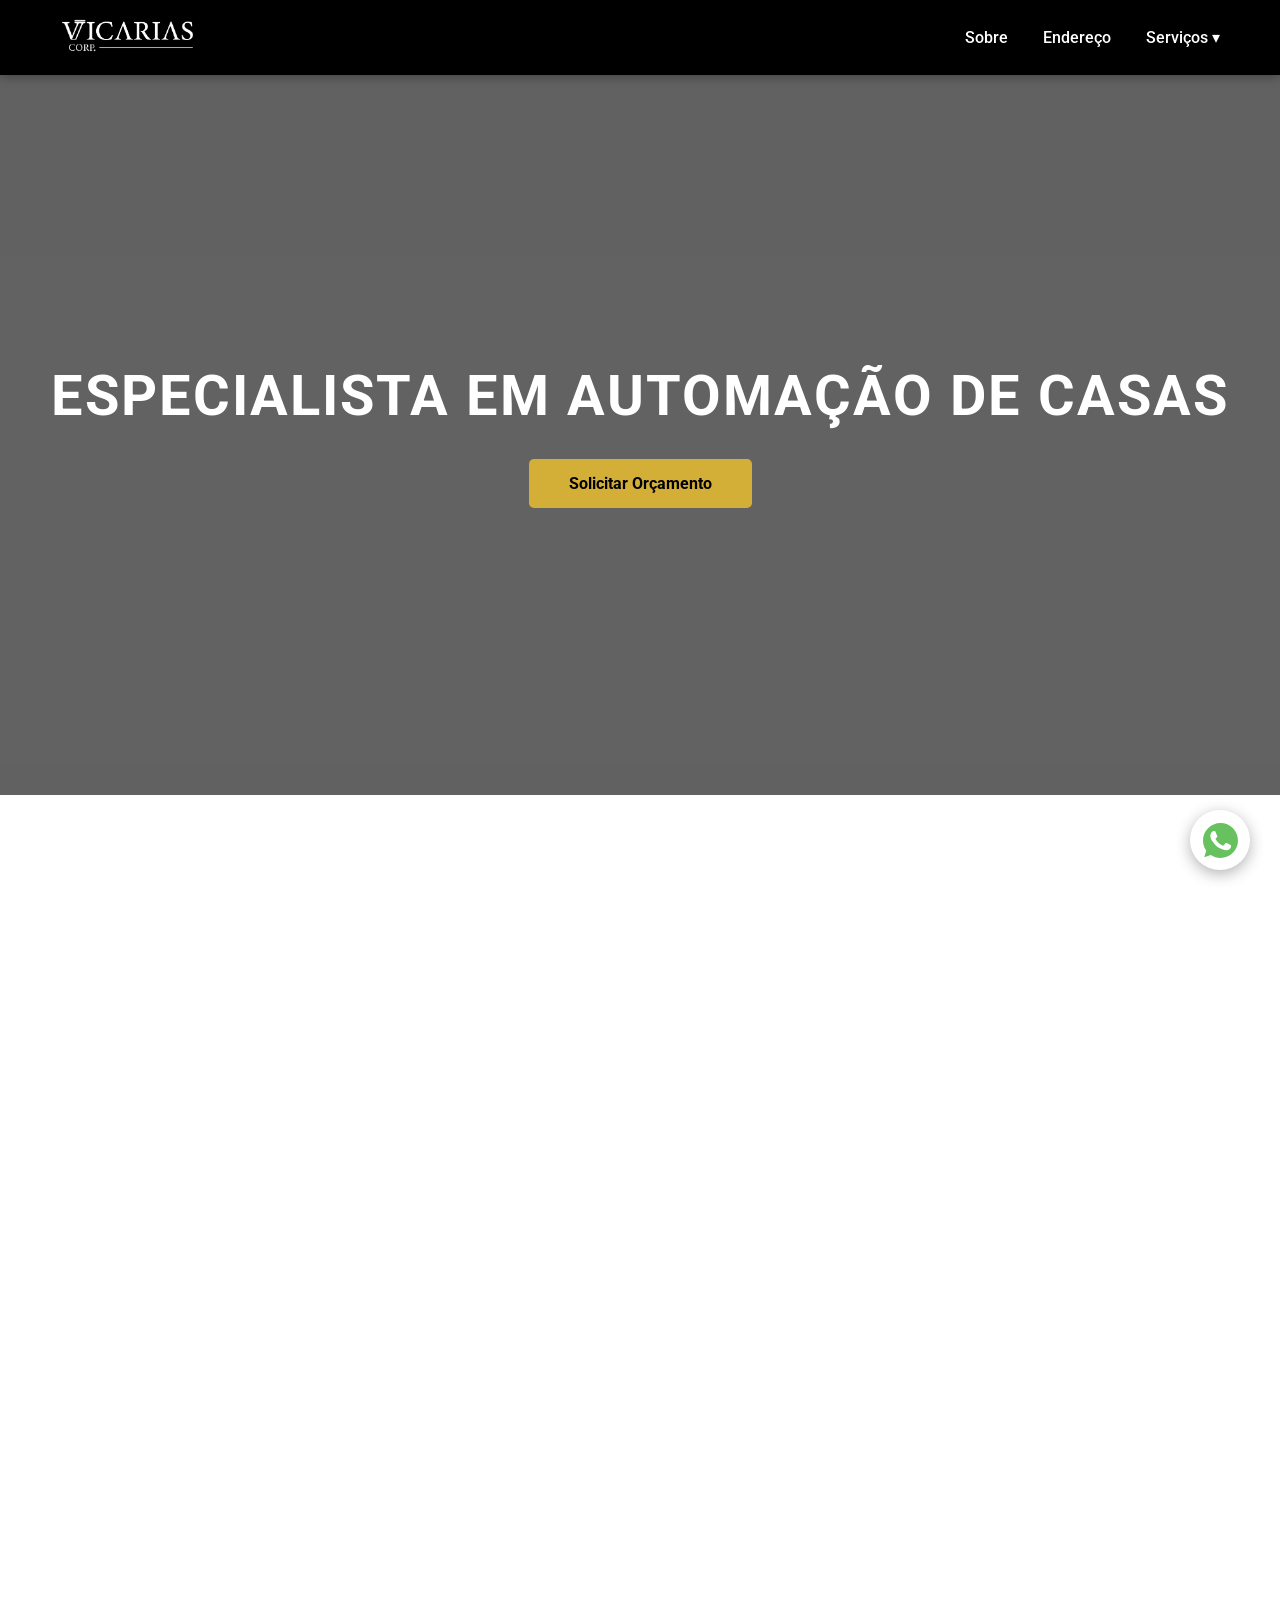
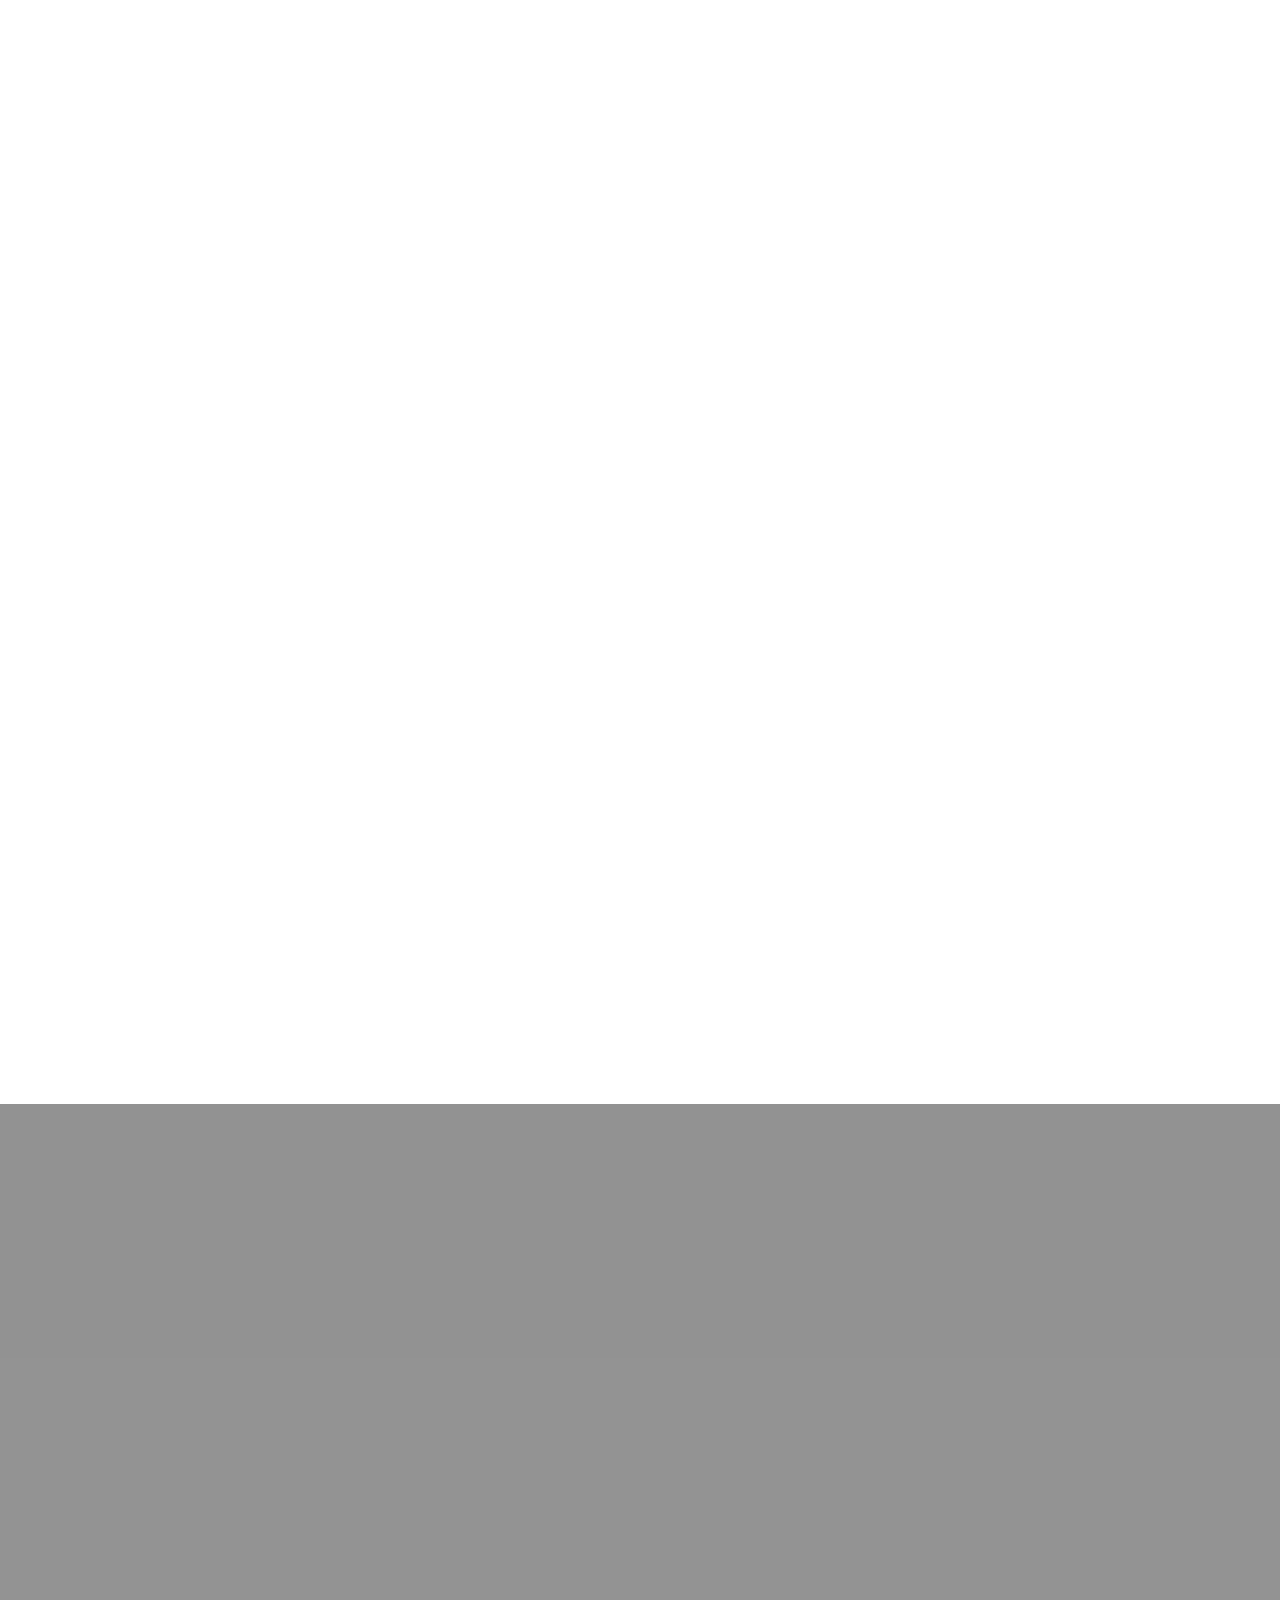
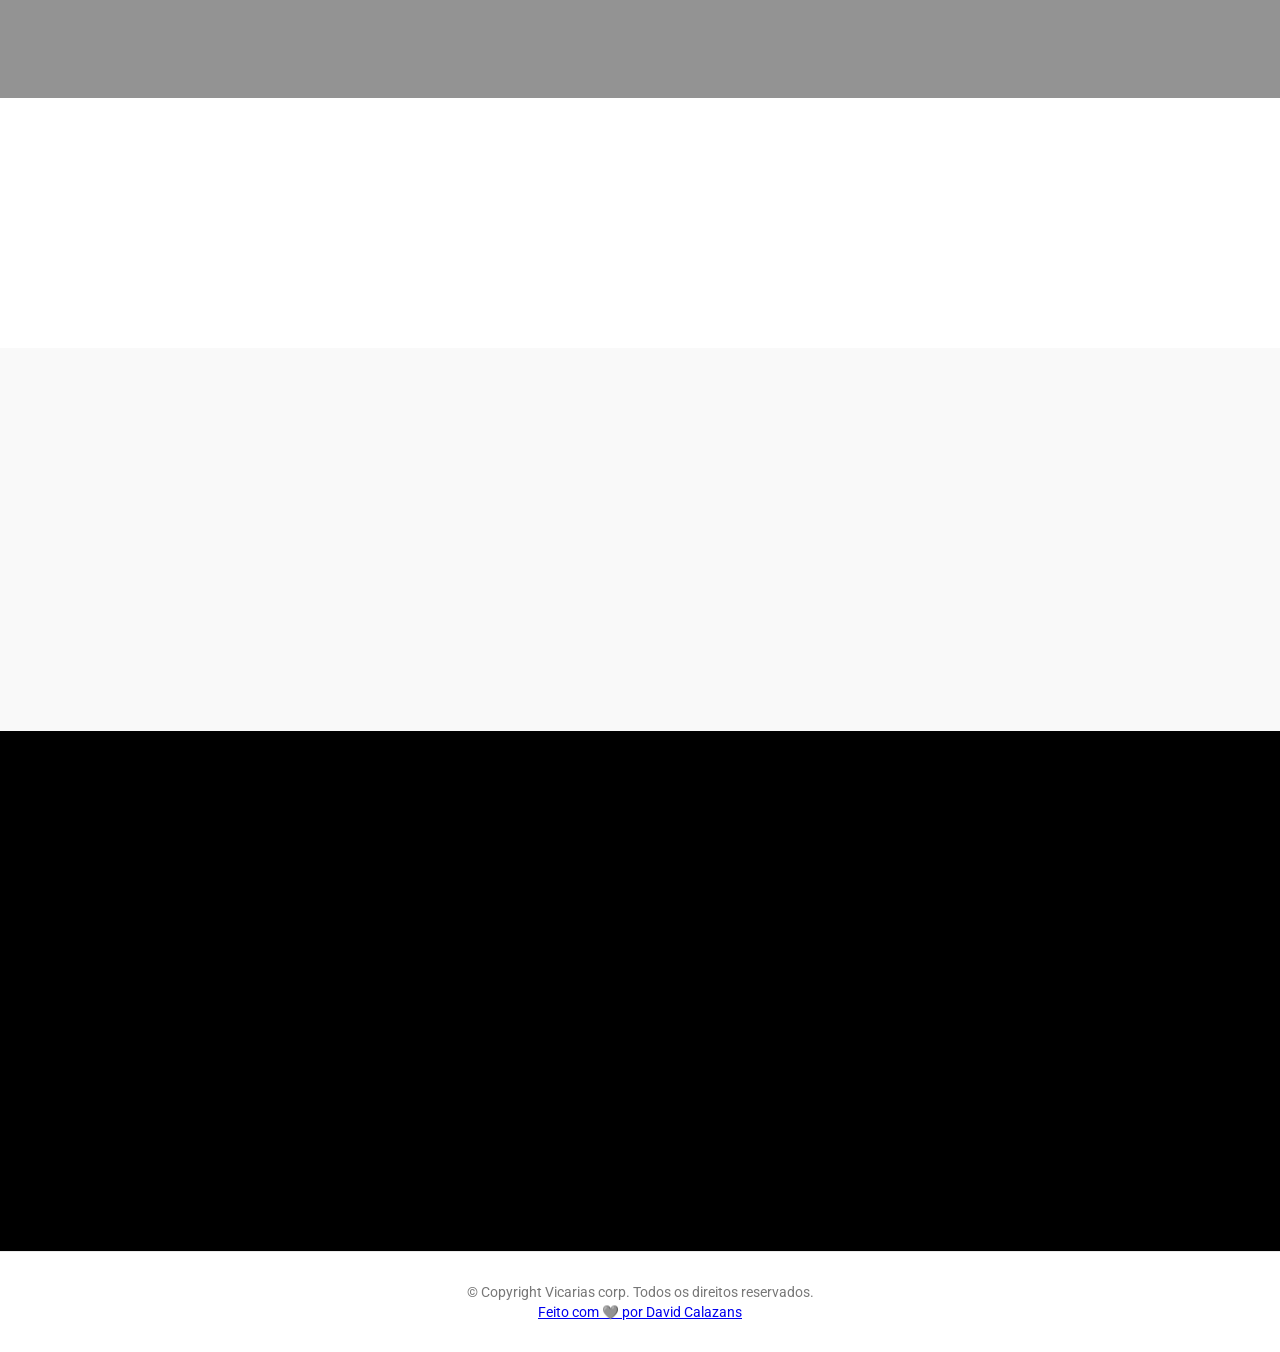
<file: automacao.html>
<!DOCTYPE html>
<html lang="pt-BR">
<head>
    <meta charset="UTF-8">
    <meta name="viewport" content="width=device-width, initial-scale=1.0">

    <!-- Favicon Principal (ICO ou PNG) -->
    <link rel="icon" type="image/png" href="LOGO-REDUZIDA-02-PRETO.png">
    
    <!-- Para dispositivos Apple (iPhone/iPad) -->
    <link rel="apple-touch-icon" href="LOGO-REDUZIDA-02-PRETO.png">
    
    <!-- Título otimizado para SEO com palavra-chave e localização -->
    <title>Automação de casas em Piracicaba - SP | Vicarias Corp</title>
    
    <!-- Meta Descrição para o Google -->
    <meta name="description" content="Especialistas em construção civil, automação de casas em Piracicaba. Solicite seu orçamento!">
    
    <!-- Palavras-chave principais -->
    <meta name="keywords" content="construção civil Piracicaba, automação de casas, Vicarias Corp">
    
    <!-- Autor / Empresa -->
    <meta name="author" content="Vicarias Corp">
    
    <!-- Open Graph / Redes Sociais e WhatsApp (O que aparece ao compartilhar o link) -->
    <meta property="og:title" content="Automação de casas em Piracicaba - SP | Vicarias Corp">
    <meta property="og:description" content="Especialistas em construção civil, automação de casas em Piracicaba. Solicite seu orçamento!">
    <meta property="og:type" content="website">
    <meta property="og:locale" content="pt_BR">
    <meta property="og:image" content="LOGO-REDUZIDA.png">

    <!-- Importação da Fonte Roboto do Google Fonts -->
    <link href="https://fonts.googleapis.com/css2?family=Roboto:wght@300;400;500;700&display=swap" rel="stylesheet">
    
    <!-- Link para o arquivo de Estilos CSS -->
    <link rel="stylesheet" href="style.css">

</head>
<body>

    <!-- Menu / Header Fixo -->
    <header class="header-principal">
        <div class="container-nav">
            <!-- Lado Esquerdo: Miniatura da Logo -->
            <div class="logo-container">
                <a href="https://vicariascorp.com.br/">
                    <!-- Insira o caminho da sua logo no atributo src -->
                    <img src="Vicarias-corp-logo.png" alt="Logo da Empresa" class="logo-img">
                </a>
            </div>

            <!-- Lado Direito (Desktop): Links de Navegação -->
            <nav class="nav-desktop">
                <ul class="menu-list">
                    <li><a href="#sobre">Sobre</a></li>
                    <li><a href="#endereco">Endereço</a></li>
                    <!-- Dropdown / Submenu de Serviços -->
                    <li class="dropdown">
                        <a href="" class="dropdown-toggle">Serviços ▾</a>
                        <ul class="submenu">
                            <li><a href="/moveis-planejados">Móveis Planejados</a></li>
                            <li><a href="/vidracaria">Vidraçaria</a></li>
                            <li><a href="/marmore">Mármore</a></li>
                            <li><a href="/gesso">Gesso</a></li>
                            <li><a href="/eletrica">Elétrica</a></li>
                            <li><a href="/automacao">Automação de Casas</a></li>
                            <li><a href="/paisagismo">Paisagismo</a></li>
                        </ul>
                    </li>
                </ul>
            </nav>

            <!-- Botão do Menu Hambúrguer (Apenas Mobile) -->
            <button class="hamburger" id="btn-hamburger" aria-label="Abrir Menu">
                <span></span>
                <span></span>
                <span></span>
            </button>
        </div>
    </header>

    <!-- Menu Mobile (Overlay cobrindo a tela da direita para a esquerda) -->
    <div class="mobile-overlay" id="mobile-overlay">
        <div class="mobile-header">
            <img src="Vicarias-corp-logo.png" alt="Logo da Empresa" class="logo-img-mobile">
            <button class="close-btn" id="btn-close" aria-label="Fechar Menu">&times;</button>
        </div>
        <nav class="nav-mobile">
            <ul>
                <li><a href="#sobre" class="mobile-link">Sobre</a></li>
                <li><a href="#endereco" class="mobile-link">Endereço</a></li>
                <!-- Serviços no Mobile -->
                <li class="mobile-dropdown-container">
                    <a href="#" class="mobile-link mobile-dropdown-toggle">Serviços ▾</a>
                    <ul class="mobile-submenu">
                        <li><a href="/moveis-planejados" class="mobile-link">Móveis Planejados</a></li>
                        <li><a href="/vidracaria" class="mobile-link">Vidraçaria</a></li>
                        <li><a href="/marmore" class="mobile-link">Mármore</a></li>
                        <li><a href="/gesso" class="mobile-link">Gesso</a></li>
                        <li><a href="/eletrica" class="mobile-link">Elétrica</a></li>
                        <li><a href="/automacao" class="mobile-link">Automação de Casas</a></li>
                        <li><a href="/paisagismo" class="mobile-link">Paisagismo</a></li>
                    </ul>
                </li>
            </ul>
        </nav>
    </div>

    <!-- Espaçador para o conteúdo não ficar por baixo do menu fixo -->
    <div style="height: 75px;"></div>
    
    <!-- Seção Principal (Hero) -->
    <section id="inicio" class="hero-section-automacao">
        <div class="hero-overlay"></div>
            <div class="hero-content">
                <!-- Logo Grande no centro 
                <img src="img/logo-grande.png" alt="Logo Corporativa" class="hero-logo" data-aos="fade-up" data-aos-duration="1000"> -->

                <!-- Slogan -->
                <h1 class="hero-slogan" data-aos="fade-up" data-aos-duration="1200" data-aos-delay="200">
                    Especialista em automação de casas
                </h1>
                <!-- Botão CTA -->
                <a href="https://wa.me/5519971451886?text=Olá!%20Gostaria%20de%20solicitar%20um%20orçamento." class="hero-btn" data-aos="fade-up" data-aos-duration="1200" data-aos-delay="400">Solicitar Orçamento</a>
            </div>
    </section>

    <!-- Seção Sobre Nós / Texto Institucional -->
    <section id="sobre" class="section-duas-colunas">
        <div class="container-duas-colunas">
            
            <!-- Bloco 1: Subtítulo (Esquerda no Desktop) -->
            <div class="coluna-subtitulo" data-aos="fade-right" data-aos-duration="1000">
                <h2 class="subtitulo-destaque">Automação de casas de forma inteligente</h2>
            </div>
            
            <!-- Bloco 2: Texto (Direita no Desktop) -->
            <div class="coluna-texto" data-aos="fade-right" data-aos-duration="1000" data-aos-delay="200">
                <p>
                    O seu lar em Piracicaba não deve apenas abrigar você; ele deve trabalhar para o seu conforto, segurança e praticidade. A tecnologia evoluiu para eliminar essas pequenas fricções do dia a dia. Imagine controlar toda a iluminação, a temperatura, as cortinas e o sistema de som da sua casa com um único toque na tela do celular ou por um simples comando de voz. A Vicarias Corp entende que a automação residencial de alto padrão transforma a sua casa em um ambiente vivo, inteligente e totalmente sintonizado com a sua rotina.
                </p>
            </div>
            
        </div>
    </section>

    <section id="sobre2" class="section-duas-colunas">
        <div class="container-duas-colunas">
            
            <!-- Bloco 1: Subtítulo (Esquerda no Desktop) -->
            <div class="coluna-subtitulo" data-aos="fade-right" data-aos-duration="1000">
                <h2 class="subtitulo-destaque">Diferenciais</h2>
            </div>
            
            <!-- Bloco 2: Texto (Direita no Desktop) -->
            <div class="coluna-texto" data-aos="fade-right" data-aos-duration="1000" data-aos-delay="200">
                <p>
                    A Vicarias Corp desenvolve e implementa projetos de automação residencial sob medida em Piracicaba e região, unindo o que há de mais moderno em tecnologia global ao design de interiores. Nós não instalamos apenas dispositivos isolados; criamos um ecossistema integrado onde todos os sistemas da sua casa conversam entre si com máxima estabilidade e rapidez.</p><br>

<p>Projetamos cenários personalizados para cada momento da sua vida: o modo "Cinema" ajusta a iluminação e liga o home theater instantaneamente; o modo "Festa" distribui a sua música favorita por toda a área gourmet e o modo "Viagem" simula a presença de pessoas na casa para garantir total segurança enquanto você está longe. Trabalhamos com sistemas cabeados de alta performance e redes sem fio profissionais (Wi-Fi 6 e Mesh), garantindo que os seus comandos funcionem na hora, sem travamentos. Nossa equipe técnica entrega tudo configurado, testado e ensina toda a família a usar de forma simples e intuitiva.
                </p>
            </div>
            
        </div>
    </section>

    <section id="sobre3" class="section-duas-colunas">
        <div class="container-duas-colunas">
            
            <!-- Bloco 1: Subtítulo (Esquerda no Desktop) -->
            <div class="coluna-subtitulo" data-aos="fade-right" data-aos-duration="1000">
                <h2 class="subtitulo-destaque">Não perda tempo!</h2>
            </div>
            
            <!-- Bloco 2: Texto (Direita no Desktop) -->
            <div class="coluna-texto" data-aos="fade-right" data-aos-duration="1000" data-aos-delay="200">
                <p>
                    A verdadeira sofisticação é viver em um ambiente que entende as suas necessidades e obedece aos seus comandos. Pare de acumular controles e dê o upgrade definitivo no conforto da sua rotina.</p><br>

<p>
<strong>Clique no botão do WhatsApp na tela</strong> para falar agora mesmo com um de nossos especialistas. Agende uma conversa, compartilhe a planta ou a ideia do seu imóvel em Piracicaba e descubra como podemos transformar a sua casa em um lar verdadeiramente inteligente. Conecte-se ao futuro do morar bem com a Vicarias Corp!
                </p>
            </div>
            
        </div>
    </section>

    <!-- Seção do Carrossel Otimizado com Setas Navigacionais 
    <section class="carrossel-nativo-container">
      
      <div class="carrossel-wrapper-relativo">
        <!-- BOTOÕES DE NAVEGAÇÃO 
        <button class="seta-carrossel seta-esquerda" onclick="moverCarrossel(-1)" aria-label="Slide anterior">&#10094;</button>
        <button class="seta-carrossel seta-direita" onclick="moverCarrossel(1)" aria-label="Próximo slide">&#10095;</button>-->

        <!-- CONTAINER DOS SLIDES 
        <div class="carrossel-nativo" id="carrosselNativo">-->
          <!-- Slide 1 
          <div class="slide-nativo">
            <img src="https://lh3.googleusercontent.com/gps-cs-s/AHRPTWkA6YigOgCZbb4OfRJUA2r7SZ476XXRIzy_3kajkEar5I5O1I-NgvdYR5AyAvMW1hdHWgL2-C2d_3seR8drw2Hk6J9pY5CripjM89S4F6pGjU5GQYC91zFoPHAi7dfWxYuRIhp2NqcuRfwh=s680-w680-h510-rw" loading="lazy">
          </div>-->
          <!-- Slide 2 
          <div class="slide-nativo">
            <img src="https://lh3.googleusercontent.com/gps-cs-s/AHRPTWniQ560oi757JmBc-NWZoqAi6XCZC0nrevoNnpny-D4P59Ld0d3NOVzmvTzlXyIaPqExgDIcI6T0HrKOqOeHLsaNcmYG630-tIUq0JeOiy-2-Lmyx3VvUlLFIBjD2BdkYbFvNbI33fWgp4R=s680-w680-h510-rw" loading="lazy">
          </div>-->
          <!-- Slide 3 
          <div class="slide-nativo">
            <img src="https://lh3.googleusercontent.com/gps-cs-s/AHRPTWnd-ffXghGic9-1s6pDjhpfiGZibYFtpfuWCJk4zHGuFwptjeOEI0wOeuLilGDCUP5xB1quQDoOv13uEbghf4eVvi4fxZ6BKXw54MxZDv2N6fPmXpvTS8SD4kJBRnKXKRzuwk_SEXoyHprm=s680-w680-h510-rw" loading="lazy">-->
          </div>
          <!-- Slide 4 
          <div class="slide-nativo">
            <img src="https://lh3.googleusercontent.com/gps-cs-s/AHRPTWk3CKJdddBJfKSI_hlvCrCNtUVY-h7S1FDQA3cSb7myP6HcQqU4MdEcPO2xTKZClruOKEBe1bh76LjNVdLmkxb2Of_lss_uKxLZ6qT8Q04BOGa-BbS5PcvsKlcIbAki7h9nj20XIbKR1-4q=s680-w680-h510-rw" loading="lazy">
          </div>
        </div>
      </div>
    </section>-->
    

    <!-- Seção de Transição (Mensagem de Confiança) -->
    <section id="transicao" class="section-transicao">
        <div class="container-texto" data-aos="fade-up" data-aos-duration="1000">
            <p class="frase-destaque">
                <em>Encare sua obra com tranquilidade. Aqui você encontra tudo em um só lugar.</em>
            </p>
        </div>
    </section>

    <!-- Seção de Serviços com Parallax e Card Sofisticado -->
    <section id="servicos" class="section-servicos-parallax">
        <div class="servicos-overlay"></div>
        
        <div class="container-servicos" data-aos="fade-up" data-aos-duration="1000">
            <!-- Card Grande com Efeito Glassmorphism (Transparência + Blur) -->
            <div class="card-grande-servicos">
                <h2 class="titulo-card-servicos">Cidades que atendemos</h2>
                
                <ul class="lista-servicos">
                    <li>Piracicaba</li>
                    <li>Limeira</li>
                    <li>Americana</li>
                    <li>Santa Bárbara d'Oeste</li>
                    <li>Saltinho</li>
                    <li>Rio das Pedras</li>
                    <li>Capivari</li>
                    <li>E demais cidades da região</li>
                </ul>
            </div>
        </div>
    </section>

    <!-- Seção de Transição (Mensagem de Confiança) -->
    <section id="transicao2" class="section-transicao">
        <div class="container-texto" data-aos="fade-up" data-aos-duration="1000">
            <p class="frase-destaque">
                <em>Único parceiro, zero dor de cabeça. Transformamos seu projeto em patrimônio de verdade.</em>
            </p>
        </div>
    </section>

    <section id="diferenciais" class="section-cards">
        <div class="container">
            
            <!-- Card 1 -->
            <div class="card" data-aos="fade-up" data-aos-duration="800" data-aos-delay="100">
                <div class="icon-box">
                    <!-- COLE O CÓDIGO DO SEU SVG AQUI -->
                    <svg id="Camada_1" data-name="Camada 1" xmlns="http://www.w3.org/2000/svg" viewBox="0 0 1080 1080">
  <defs>
    <style>
      .cls-1 {
        fill: none;
      }

      .cls-2 {
        fill: #ffc15b;
      }
    </style>
  </defs>
  <path class="cls-1" d="M474.55,640.91c0-24.47,19.91-44.37,44.37-44.37,4.42,0,8.68.67,12.71,1.88v-50.18h-71.32c-2.69,0-4.07-3.2-2.22-5.15,2.03-2.13,3.76-4.54,5.16-7.16,2.38-4.48,3.86-9.51,3.86-14.93,0-17.68-14.39-32.06-32.06-32.06s-32.06,14.38-32.06,32.06c0,5.42,1.48,10.45,3.86,14.93,1.4,2.63,3.13,5.03,5.16,7.16,1.86,1.95.47,5.15-2.22,5.15h-58.45v149.39c0,21.46,17.46,38.93,38.93,38.93h141.37v-53.16c-4.03,1.21-8.29,1.88-12.71,1.88-24.47,0-44.37-19.91-44.37-44.37Z"/>
  <path class="cls-1" d="M685.32,347.6h-141.37v50c4.63-1.64,9.59-2.58,14.78-2.58,24.47,0,44.37,19.91,44.37,44.37s-19.91,44.37-44.37,44.37c-5.19,0-10.15-.94-14.78-2.58v54.75h61.77c2.57,0,4.03,2.99,2.39,4.97-1.83,2.21-3.38,4.67-4.54,7.34-1.71,3.92-2.69,8.24-2.69,12.78,0,17.68,14.39,32.06,32.06,32.06s32.06-14.38,32.06-32.06c0-4.55-.98-8.86-2.69-12.78-1.17-2.67-2.71-5.13-4.54-7.34-1.64-1.98-.18-4.97,2.39-4.97h64.09v-149.39c0-21.47-17.46-38.93-38.93-38.93Z"/>
  <path class="cls-1" d="M677.31,561.02c0,24.47-19.91,44.37-44.37,44.37s-44.37-19.91-44.37-44.37c0-4.44.67-8.73,1.9-12.78h-46.51v65.4c0,2.57-2.98,4.03-4.96,2.4-2.21-1.83-4.67-3.37-7.35-4.53-3.9-1.69-8.19-2.66-12.71-2.66-17.68,0-32.06,14.38-32.06,32.06s14.39,32.06,32.06,32.06c4.52,0,8.81-.96,12.71-2.66,2.67-1.16,5.13-2.7,7.35-4.53,1.98-1.64,4.96-.17,4.96,2.4v68.38h141.37c21.47,0,38.93-17.47,38.93-38.93v-149.39h-48.83c1.22,4.05,1.9,8.34,1.9,12.78Z"/>
  <path class="cls-1" d="M390.68,521c0-24.47,19.91-44.37,44.37-44.37s44.37,19.91,44.37,44.37c0,5.24-.96,10.25-2.64,14.93h54.86v-71.11c0-2.68,3.17-4.07,5.13-2.24,2.14,2,4.55,3.72,7.18,5.1,4.44,2.33,9.42,3.78,14.78,3.78,17.68,0,32.06-14.38,32.06-32.06s-14.39-32.06-32.06-32.06c-5.36,0-10.33,1.45-14.78,3.78-2.63,1.38-5.04,3.09-7.18,5.1-1.95,1.83-5.13.44-5.13-2.24v-66.36h-141.37c-21.47,0-38.93,17.47-38.93,38.93v149.39h41.98c-1.68-4.67-2.64-9.69-2.64-14.93Z"/>
  <path class="cls-1" d="M540,199.6c-187.7,0-340.4,152.7-340.4,340.4s152.7,340.4,340.4,340.4c187.7,0,340.4-152.7,340.4-340.4s-152.7-340.4-340.4-340.4ZM736.55,535.93v161.7c0,28.25-22.99,51.24-51.24,51.24h-153.68s-141.37,0-141.37,0c-28.25,0-51.24-22.98-51.24-51.24v-311.09c0-28.25,22.99-51.24,51.24-51.24h153.68s141.37,0,141.37,0c28.25,0,51.24,22.99,51.24,51.24v149.39Z"/>
  <path class="cls-2" d="M540,187.29c-194.48,0-352.71,158.22-352.71,352.71s158.22,352.71,352.71,352.71c194.48,0,352.71-158.22,352.71-352.71s-158.22-352.71-352.71-352.71ZM540,880.4c-187.7,0-340.4-152.7-340.4-340.4s152.7-340.4,340.4-340.4c187.7,0,340.4,152.7,340.4,340.4s-152.7,340.4-340.4,340.4Z"/>
  <path class="cls-2" d="M685.32,335.3h-153.68s-141.37,0-141.37,0c-28.25,0-51.24,22.99-51.24,51.24v311.09c0,28.25,22.99,51.24,51.24,51.24h153.68s141.37,0,141.37,0c28.25,0,51.24-22.98,51.24-51.24v-311.09c0-28.25-22.99-51.24-51.24-51.24ZM351.34,386.54c0-21.47,17.46-38.93,38.93-38.93h141.37v66.36c0,2.68,3.17,4.07,5.13,2.24,2.14-2,4.55-3.72,7.18-5.1,4.44-2.33,9.42-3.78,14.78-3.78,17.68,0,32.06,14.38,32.06,32.06s-14.39,32.06-32.06,32.06c-5.36,0-10.33-1.45-14.78-3.78-2.63-1.38-5.04-3.09-7.18-5.1-1.95-1.83-5.13-.44-5.13,2.24v71.11h-54.86c1.68-4.67,2.64-9.69,2.64-14.93,0-24.47-19.91-44.37-44.37-44.37s-44.37,19.91-44.37,44.37c0,5.24.96,10.25,2.64,14.93h-41.98v-149.39ZM531.64,736.56h-141.37c-21.47,0-38.93-17.47-38.93-38.93v-149.39h58.45c2.69,0,4.07-3.2,2.22-5.15-2.03-2.13-3.76-4.54-5.16-7.16-2.38-4.48-3.86-9.51-3.86-14.93,0-17.68,14.39-32.06,32.06-32.06s32.06,14.38,32.06,32.06c0,5.42-1.48,10.45-3.86,14.93-1.4,2.63-3.13,5.03-5.16,7.16-1.86,1.95-.47,5.15,2.22,5.15h71.32v50.18c-4.03-1.21-8.29-1.88-12.71-1.88-24.47,0-44.37,19.91-44.37,44.37s19.91,44.37,44.37,44.37c4.42,0,8.68-.67,12.71-1.88v53.16ZM724.25,697.63c0,21.46-17.46,38.93-38.93,38.93h-141.37v-68.38c0-2.57-2.98-4.03-4.96-2.4-2.21,1.83-4.67,3.37-7.35,4.53-3.9,1.69-8.19,2.66-12.71,2.66-17.68,0-32.06-14.38-32.06-32.06s14.39-32.06,32.06-32.06c4.52,0,8.81.96,12.71,2.66,2.67,1.16,5.13,2.7,7.35,4.53,1.98,1.64,4.96.17,4.96-2.4v-65.4h46.51c-1.22,4.05-1.9,8.34-1.9,12.78,0,24.47,19.91,44.37,44.37,44.37s44.37-19.91,44.37-44.37c0-4.44-.67-8.73-1.9-12.78h48.83v149.39ZM724.25,535.93h-64.09c-2.57,0-4.03,2.99-2.39,4.97,1.83,2.21,3.38,4.67,4.54,7.34,1.71,3.92,2.69,8.24,2.69,12.78,0,17.68-14.39,32.06-32.06,32.06s-32.06-14.38-32.06-32.06c0-4.55.98-8.86,2.69-12.78,1.17-2.67,2.71-5.13,4.54-7.34,1.64-1.98.18-4.97-2.39-4.97h-61.77v-54.75c4.63,1.64,9.59,2.58,14.78,2.58,24.47,0,44.37-19.91,44.37-44.37s-19.91-44.37-44.37-44.37c-5.19,0-10.15.94-14.78,2.58v-50h141.37c21.47,0,38.93,17.47,38.93,38.93v149.39Z"/>
</svg>
                </div>
                <h3>Projetos personalizados</h3>
            </div>

            <!-- Card 2 -->
            <div class="card" data-aos="fade-up" data-aos-duration="800" data-aos-delay="200">
                <div class="icon-box">
                    <!-- COLE O CÓDIGO DO SEU SVG AQUI -->
                    <svg id="Camada_1" data-name="Camada 1" xmlns="http://www.w3.org/2000/svg" viewBox="0 0 1080 1080">
  <defs>
    <style>
      .cls-1 {
        fill: none;
      }

      .cls-2 {
        fill: #ffc15b;
      }
    </style>
  </defs>
  <path class="cls-1" d="M540,667.4c113.05,0,205.03-91.98,205.03-205.03s-91.97-205.03-205.03-205.03-205.03,91.98-205.03,205.03,91.98,205.03,205.03,205.03ZM548.49,350.79c0-2.48,2-4.49,4.46-4.49h117.64c2.46,0,4.46,2.01,4.46,4.49v5.24c0,2.48-2,4.49-4.46,4.49h-117.64c-2.46,0-4.46-2.01-4.46-4.49v-5.24ZM404.94,369.87h84.46l-.06,9.35c-7.7.86-12.99,1.81-16.49,3.11-7.27,2.7-6.75,6.92-3.64,14.99,8.37,23.66,31.91,86.86,50.45,134.81,3.27-7.79,44.76-109.58,51.6-127.7,7.23-18.93,3.67-22.11-22.76-25.21v-9.35h126.56v9.35c-21.44,2.73-27.07,5.57-38.74,34.25-8.9,21.45-51.16,122.22-68.33,164.99h-64.15c-17.14-46.09-47.28-126.13-64.71-170.44-9.16-23.41-14.38-26.91-34.19-28.8v-9.35Z"/>
  <path class="cls-1" d="M624.5,898.58l42.23-66.14,83.45,15.3-49.96-121.81c-38.3,23.28-82.03,38.48-128.81,43.22l53.08,129.43Z"/>
  <path class="cls-1" d="M552.65,569.12h4.63l34.32-84.3,11.15-27.4s.01-.03.02-.04c7.67-19.01,14.86-37.25,20.78-52.94,4.71-12.32,4.83-17.97-2.95-21.27-5.4-2.29-11.67-2-16.85.75-7.67,4.08-12.56,11.95-19.72,29.56-4.33,10.44-16.56,39.67-29.96,71.85-5.71,13.72-11.64,27.98-17.25,41.55-6.46,15.62-12.51,30.32-17.35,42.24h33.17Z"/>
  <path class="cls-1" d="M329.81,847.75l83.45-15.3,42.23,66.14,53.08-129.43c-46.78-4.74-90.51-19.94-128.81-43.22l-49.96,121.81Z"/>
  <path class="cls-1" d="M835.77,461.34c0-163.09-132.68-295.76-295.77-295.76S244.23,298.26,244.23,461.34c0,101.33,51.25,190.9,129.16,244.23,3.81,2.61,7.69,5.13,11.63,7.56,38.14,23.56,82.01,38.67,128.99,42.78,4.75.42,9.54.73,14.35.91,3.87.15,7.73.3,11.63.3s7.77-.14,11.63-.29c4.81-.19,9.6-.5,14.35-.91,46.98-4.11,90.85-19.22,128.99-42.78,3.94-2.43,7.82-4.95,11.63-7.56,77.92-53.32,129.16-142.89,129.16-244.22ZM653.07,226.15c.4-.79,1.37-1.11,2.17-.71l15.15,7.62c2.82,1.63,5.5,3.36,8.18,5.09,2.39-3.74,5.17-5.82,7.13-6.92,4.29-2.42,9.72-3.18,15.72-2.17,6.18.79,11.9,4.68,16.33,8.19-2.39,1.98-7.5,5.5-14.64,6.55-3.35.53-6.38.27-9.21-.05-2.6-.26-5.2-.84-7.73-1.73-1.93-.68-3.56-1.45-4.92-2.18,1.21.77,2.41,1.55,3.62,2.3l7.17,4.57c1.59,1.04,3.06,2.22,4.52,3.39.77.61,1.54,1.23,2.32,1.82l1.43,1.12c2.67-3.33,5.53-5.06,7.52-5.92,4.39-1.92,9.71-2.13,15.4-.59,4.7,1.15,9.46,4.17,14.94,9.47-2.5,1.69-7.77,4.6-14.76,4.93-2.8.15-5.53-.15-8.88-.97-2.5-.5-4.96-1.32-7.31-2.42-1.56-.73-2.9-1.51-4.04-2.25l9.06,7.12c2.42,2.16,4.69,4.35,6.97,6.54,2.87-2.93,5.78-4.33,7.76-4.97,9.26-3.08,20.87,1.54,28.49,11.27-2.87,1.59-8.06,3.75-14.68,3.44-6.81-.46-12.12-2.82-15.38-4.72-1.32-.78-2.42-1.59-3.4-2.36.88.85,1.76,1.7,2.65,2.54l6.13,5.87c1.32,1.42,2.52,2.82,3.71,4.23l2.01,2.34c3.02-2.52,5.92-3.59,7.88-4.03,9.13-2.07,20.12,3.54,26.44,13.4-2.92,1.28-8.11,2.89-14.43,2-5.3-.87-10.56-3.03-14.45-5.92-1.12-.82-1.99-1.62-2.82-2.4l8.38,9.75,4.54,6.44c2.49-1.69,5.2-2.79,7.89-3.13,9.04-1.14,19.12,5.24,24.27,15.24-2.93.98-8.06,2.06-14.08.63-7.13-1.64-12.31-5.71-15.43-8.98l4.33,6.14c1.1,1.54,2.2,3.08,3.21,4.67l3.44,6.02c3.16-1.72,5.96-2.19,7.81-2.24,4.21-.14,8.6,1.42,12.72,4.51,3.79,2.66,6.98,6.9,9.25,12.29-2.92.68-7.94,1.25-13.56-.65-6.53-2.1-11.08-6.31-13.83-9.72.47.82.94,1.65,1.41,2.47,1.79,3.11,3.65,6.33,5.32,9.6.82,1.91,1.66,3.72,2.5,5.57,2.54-1.07,5.16-1.59,7.64-1.43,4.06.25,8.14,2.14,11.79,5.47,2.03,1.88,3.68,3.84,4.9,5.81,1.16,2.1,2.14,4.38,2.93,6.81-2.87.39-7.73.5-12.95-1.83-6.08-2.54-9.95-6.8-12.22-10.19,2.47,5.38,4.93,10.91,6.93,16.62,2.5-.79,4.96-1.05,7.33-.69,3.87.59,7.61,2.75,10.81,6.27,2.41,2.65,5.45,6.97,6.59,12.71-2.77.14-7.43-.17-12.3-2.84-5.53-2.75-8.85-6.95-10.79-10.47,1.84,4.95,3.49,10.08,4.98,15.43,2.45-.55,4.87-.6,7.06-.07,7.22,1.71,13.26,9.5,15.23,19.53-2.7-.1-7.16-.77-11.8-3.6-4.63-2.83-7.35-6.71-8.96-10.07,1.2,4.83,2.27,9.88,3.22,15.13,2.42-.33,4.8-.19,6.94.47,6.68,2.15,11.67,9.91,12.88,19.91-2.63-.29-6.9-1.27-11.04-4.36-4.73-3.45-6.89-7.96-7.99-11.48.77,4.7,1.47,9.56,2.07,14.65,2.99.87,6.2,5.01,6.98,8.63.46,2.29.29,4.72-.53,7.22-1.53,4.69-5.19,9.12-10.09,12.25-2.01-3.28-6.5-11.3-3.78-19.64l.18-.54c.07-.27.21-.81.43-1.49.59-1.8,1.77-4.53,3.63-5.85-.42-3.6-.9-7.07-1.41-10.46-.13.67-.2,1.33-.43,2.02-.49,1.5-1.19,2.91-2.08,4.2-4.26,5.97-11.17,6.74-14.51,6.73.13-1.23.45-3.31,1.24-5.74,1.21-3.71,3.77-8.92,9.1-12.73,1.62-1.18,3.42-2.07,5.31-2.76-.77-4.29-1.63-8.43-2.57-12.44-.09,1.26-.31,2.58-.74,3.92-.34,1.04-.79,2.06-1.34,3.02-3.73,6.35-10.4,7.85-14.41,8.14.01-1.64.21-4.93,1.42-8.64,1.48-4.54,3.98-8.33,7.44-11.27,1.66-1.41,3.54-2.53,5.54-3.43-1.09-3.94-2.28-7.76-3.56-11.48,0,1.65-.19,3.4-.78,5.21-.19.6-.43,1.19-.7,1.78-3.5,7.05-10.69,9.08-14.32,9.65,0-.23,0-.48,0-.77,0-2.4.02-6.43,1.47-10.88,1.2-3.7,3.18-6.93,5.88-9.62,1.6-1.61,3.46-2.95,5.48-4.06-1.44-4.17-3.12-8.24-4.9-12.23.2,2.1.09,4.39-.7,6.81l-.13.39c-3.17,7.49-9.95,10.28-14.12,11.31-.01-.2-.03-.42-.04-.65-.2-2.8-.58-8.03,1.27-13.71.99-3.04,2.51-5.82,4.51-8.24,1.5-1.8,3.29-3.34,5.26-4.66-.91-1.99-1.82-3.97-2.68-5.98-1.16-2.26-2.49-4.55-3.79-6.82.42,2.27.48,4.79-.23,7.51-2.61,8.02-9.39,11.5-13.55,12.93-.25-1.48-.54-4.59-.68-8.4-.03-3.13.42-6.14,1.33-8.95.75-2.31,1.83-4.49,3.2-6.5,1.37-2.01,3.07-3.77,4.97-5.33l-3.66-6.42c-.94-1.48-2.01-2.98-3.07-4.47l-.69-.98c.65,2.28.94,4.85.45,7.68-.14.66-.31,1.28-.51,1.89-1.81,5.55-6.14,10.08-12.23,12.8-.4-1.47-1.04-4.61-1.46-8.59-.43-4.09-.04-8.03,1.16-11.7.51-1.58,1.19-3.13,2-4.59,1.22-2.21,2.8-4.19,4.61-5.98l-4.76-6.75-3.52-4.09c.89,2.29,1.42,4.92,1.16,7.87-.16,1.28-.44,2.55-.83,3.75-1.66,5.09-5.51,9.52-10.88,12.55-.56-1.47-1.57-4.64-2.29-8.71-1.02-5.05-.77-9.95.73-14.57.26-.81.57-1.62.93-2.44,1.04-2.39,2.47-4.58,4.16-6.61l-2.4-2.78c-1.17-1.37-2.33-2.74-3.56-4.05l-3.17-3.04c1.28,2.55,2.04,5.26,2.03,8.11-.05,1.96-.38,3.89-.98,5.72-1.08,3.3-3.6,8.05-9.5,12.12-.77-1.52-2.14-4.68-3.14-8.75-1.81-5.99-1.8-11.91.05-17.57.83-2.56,2.09-4.95,3.62-7.19-2.38-2.3-4.76-4.6-7.23-6.82l-2.34-1.84c1.42,2.18,2.52,4.76,2.68,8.05.18,2.67-.14,5.3-.96,7.81-.97,2.97-3.16,7.34-8.08,11.46-1.01-1.59-2.72-4.63-4.02-8.7-2.44-5.95-3-12-1.67-17.97.2-.88.44-1.77.72-2.63.58-1.77,1.42-3.45,2.33-5.1l-1.9-1.5c-.78-.59-1.58-1.22-2.37-1.86-1.39-1.11-2.78-2.23-4.26-3.2l-3.01-1.91c1.82,2.36,3.13,5.01,3.7,7.99.58,3.44.32,6.88-.77,10.21-1.23,3.77-3.43,7.29-6.56,10.47-.99-1.26-3.11-4.22-5.01-8.48-3.1-5.83-4.29-11.96-3.55-18.23.23-1.93.66-3.86,1.27-5.74.28-.86.64-1.7,1-2.53-2.81-1.81-5.63-3.62-8.51-5.3l-15.06-7.58c-.79-.4-1.11-1.34-.71-2.17ZM355.3,280.51l11.95-12.03c2.43-2.17,4.91-4.19,7.38-6.2-2.81-3.44-3.93-6.72-4.36-8.93-.97-4.83,0-10.22,2.81-15.62,2.67-5.62,8.15-9.86,12.85-12.98,1.14,2.88,2.9,8.83,1.68,15.95-.54,3.35-1.73,6.15-2.91,8.74-1.06,2.39-2.42,4.68-4.05,6.81-1.37,1.79-2.68,3.12-3.87,4.22,1.2-.98,2.4-1.96,3.58-2.95l6.56-5.4c1.49-1.19,3.06-2.22,4.63-3.25.82-.54,1.65-1.08,2.46-1.64l1.51-1.01c-2.34-3.57-3.09-6.83-3.29-8.98-.47-4.77.99-9.89,4.22-14.82,2.55-4.11,6.9-7.7,13.64-11.26.83,2.9,1.96,8.81.1,15.57-.73,2.71-1.85,5.21-3.67,8.14-1.25,2.22-2.79,4.3-4.57,6.2-1.18,1.26-2.34,2.29-3.39,3.14l9.58-6.4c2.8-1.63,5.6-3.11,8.38-4.59-1.89-3.64-2.32-6.83-2.32-8.92-.05-9.76,7.94-19.36,19.56-23.58.62,3.22,1.06,8.83-1.29,15.02-2.55,6.33-6.44,10.65-9.26,13.15-1.16,1.02-2.26,1.8-3.3,2.5,1.08-.57,2.16-1.14,3.24-1.73l7.48-4.01c1.76-.82,3.46-1.52,5.17-2.21l2.85-1.19c-1.46-3.65-1.58-6.74-1.38-8.74.87-9.32,9.61-18.03,20.95-20.98.31,3.17.23,8.6-2.58,14.34-2.48,4.77-6.16,9.1-10.11,11.9-1.01.73-1.97,1.31-2.89,1.83l11.6-4.83,7.53-2.31c-.84-2.9-1.04-5.81-.53-8.47,1.72-8.95,10.92-16.55,22.03-18.34.02,3.09-.54,8.3-3.77,13.58-3.77,6.27-9.25,9.93-13.33,11.88l7.18-2.21c1.8-.57,3.61-1.13,5.43-1.6l6.8-1.4c-.65-3.54-.23-6.34.29-8.12,1.17-4.05,4.02-7.74,8.24-10.69,3.7-2.78,8.72-4.49,14.56-4.98-.26,2.98-1.27,7.94-4.83,12.69-4.02,5.56-9.44,8.58-13.53,10.13.92-.19,1.86-.38,2.78-.57,3.51-.74,7.15-1.5,10.78-2.08,2.07-.19,4.06-.43,6.07-.65-.23-2.75.09-5.4,1.01-7.71,1.5-3.78,4.56-7.07,8.86-9.51,2.41-1.35,4.79-2.31,7.04-2.86,2.35-.45,4.83-.68,7.38-.67-.52,2.85-1.93,7.5-5.76,11.74-4.31,5-9.55,7.34-13.48,8.45,5.89-.67,11.9-1.3,17.96-1.42.03-2.62.54-5.05,1.62-7.18,1.76-3.49,4.98-6.38,9.32-8.33,3.27-1.47,8.31-3.02,14.13-2.32-.73,2.68-2.47,7.01-6.52,10.81-4.33,4.4-9.35,6.25-13.3,7.01,5.27-.21,10.67-.19,16.21.06.24-2.5.94-4.82,2.12-6.73,3.87-6.33,13.15-9.65,23.29-8.41-.93,2.54-2.95,6.57-7.08,10.1-4.14,3.52-8.66,4.9-12.36,5.39,4.97.36,10.09.91,15.38,1.64.43-2.4,1.3-4.62,2.61-6.45,4.12-5.68,13.04-8.02,22.92-6.06-1.1,2.41-3.35,6.16-7.57,9.14-4.75,3.42-9.7,4.07-13.4,4.03,4.71.72,9.55,1.57,14.58,2.58,1.75-2.57,6.68-4.34,10.37-3.96,2.32.27,4.57,1.19,6.7,2.74,3.98,2.91,7.06,7.76,8.51,13.4-3.74.89-12.76,2.67-19.84-2.5l-.46-.34c-.24-.15-.7-.45-1.28-.87-1.53-1.11-3.76-3.09-4.43-5.26-3.55-.72-7-1.34-10.39-1.91.6.33,1.2.61,1.79,1.04,1.27.93,2.4,2.04,3.35,3.28,4.35,5.9,2.94,12.71,1.89,15.88-1.13-.51-3-1.46-5.07-2.97-3.15-2.3-7.31-6.35-9.28-12.61-.62-1.9-.91-3.89-.98-5.9-4.32-.6-8.52-1.07-12.62-1.42,1.17.48,2.36,1.09,3.5,1.93.89.65,1.71,1.39,2.45,2.22,4.88,5.51,4.23,12.32,3.27,16.22-1.56-.52-4.62-1.74-7.77-4.04-3.85-2.81-6.68-6.37-8.4-10.57-.82-2.02-1.3-4.15-1.54-6.33-4.09-.19-8.08-.24-12.02-.18,1.57.5,3.18,1.23,4.71,2.36.51.37,1,.78,1.47,1.21,5.62,5.51,5.31,12.99,4.73,16.61-.22-.07-.46-.15-.73-.24-2.28-.75-6.1-2.02-9.89-4.78-3.14-2.29-5.6-5.18-7.32-8.58-1.03-2.03-1.73-4.21-2.15-6.47-4.41.08-8.8.41-13.14.86,2.06.46,4.2,1.28,6.25,2.77l.33.25c6.13,5.34,6.69,12.65,6.37,16.94-.19-.05-.4-.1-.64-.16-2.73-.68-7.81-1.94-12.64-5.46-2.58-1.89-4.75-4.19-6.43-6.85-1.25-1.98-2.16-4.16-2.8-6.44-2.17.24-4.34.5-6.52.69-2.51.4-5.09.95-7.66,1.48,2.29.31,4.7,1.03,7.06,2.55,6.81,4.97,8.02,12.49,8.08,16.89-1.48-.22-4.53-.92-8.19-1.96-2.98-.94-5.71-2.3-8.1-4.05-1.96-1.43-3.7-3.13-5.19-5.06-1.48-1.93-2.63-4.09-3.52-6.38l-7.24,1.49c-1.7.44-3.45.99-5.2,1.53l-1.14.35c2.37.09,4.91.61,7.44,1.95.58.34,1.12.7,1.63,1.07,4.71,3.44,7.67,8.97,8.37,15.6-1.52-.07-4.7-.44-8.62-1.28-4.02-.86-7.64-2.46-10.76-4.74-1.34-.98-2.6-2.1-3.75-3.33-1.72-1.85-3.11-3.96-4.25-6.23l-7.9,2.43-4.98,2.07c2.46-.13,5.11.18,7.84,1.34,1.17.55,2.28,1.2,3.31,1.95,4.32,3.15,7.34,8.2,8.55,14.24-1.57.08-4.9.06-8.99-.53-5.12-.6-9.7-2.36-13.62-5.22-.69-.5-1.37-1.05-2.03-1.64-1.95-1.73-3.59-3.77-4.99-6.01l-3.39,1.41c-1.66.68-3.33,1.37-4.95,2.12l-3.87,2.07c2.82-.42,5.64-.3,8.34.59,1.85.66,3.58,1.57,5.13,2.71,2.8,2.05,6.54,5.92,8.57,12.79-1.69.26-5.12.58-9.29.27-6.26-.13-11.88-1.98-16.69-5.5-2.17-1.59-4.06-3.52-5.71-5.67-2.93,1.55-5.86,3.1-8.73,4.76l-2.48,1.66c2.52-.67,5.31-.92,8.49-.05,2.59.66,4.99,1.78,7.13,3.34,2.53,1.84,6,5.28,8.39,11.24-1.82.47-5.25,1.15-9.52,1.12-6.41.47-12.34-.87-17.6-3.99-.78-.46-1.54-.97-2.28-1.5-1.51-1.1-2.84-2.42-4.12-3.79l-2.01,1.35c-.8.56-1.65,1.12-2.5,1.67-1.49.98-2.98,1.95-4.36,3.05l-2.75,2.27c2.81-.99,5.74-1.42,8.75-1.03,3.45.52,6.63,1.83,9.47,3.9,3.2,2.34,5.86,5.52,7.92,9.48-1.51.55-4.98,1.65-9.61,2.13-6.5,1.13-12.71.36-18.43-2.29-1.77-.82-3.47-1.82-5.06-2.99-.73-.53-1.41-1.14-2.09-1.74-2.59,2.11-5.19,4.23-7.68,6.45l-11.88,11.97c-.62.63-1.61.64-2.28,0-.63-.62-.63-1.65,0-2.28ZM320.5,534.56c-.92,6.53-3.56,12.2-7.85,16.84-1.32,1.43-2.8,2.74-4.4,3.9-.73.53-1.52.99-2.3,1.46,1.21,3.11,2.43,6.24,3.77,9.29l7.73,14.98c.41.79.11,1.73-.7,2.17-.79.41-1.76.09-2.17-.7l-7.77-15.07c-1.32-2.98-2.47-5.96-3.63-8.92-4.14,1.62-7.61,1.67-9.84,1.41-4.9-.56-9.73-3.14-14-7.48-4.53-4.27-6.88-10.78-8.4-16.22,3.1-.2,9.3-.04,15.7,3.31,3.02,1.54,5.32,3.54,7.42,5.45,1.95,1.74,3.71,3.74,5.23,5.95,1.16,1.68,2.03,3.26,2.69,4.65-.52-1.33-1.04-2.67-1.58-3.99l-3.12-7.91c-.67-1.78-1.17-3.59-1.66-5.4-.26-.95-.52-1.9-.81-2.84l-.49-1.74c-4.12,1.12-7.45.84-9.56.37-4.68-1.02-9.11-3.99-12.81-8.58-3.12-3.69-5.2-8.93-6.52-16.44,3.02.1,8.99.85,14.84,4.69,2.35,1.52,4.38,3.37,6.61,6,1.73,1.88,3.24,3.98,4.49,6.25.84,1.51,1.46,2.93,1.95,4.19l-3.15-11.09c-.69-3.17-1.24-6.28-1.79-9.39-4.05.68-7.21.1-9.2-.54-9.31-2.95-15.98-13.51-16.43-25.87,3.26.4,8.73,1.71,13.9,5.85,5.24,4.38,8.15,9.41,9.67,12.86.58,1.34,1,2.59,1.34,3.74-.2-1.15-.4-2.3-.62-3.45l-1.51-8.35c-.23-1.92-.38-3.76-.52-5.6l-.25-3.08c-3.93.26-6.9-.57-8.74-1.38-8.6-3.69-14.2-14.69-13.52-26.38,3.11.68,8.26,2.43,12.85,6.87,3.77,3.82,6.77,8.66,8.21,13.28.38,1.19.64,2.28.85,3.31l-1.02-12.52.11-7.87c-3.01-.09-5.85-.79-8.23-2.1-7.98-4.39-12.39-15.48-10.67-26.6,2.94.93,7.74,3.07,11.76,7.76,4.81,5.52,6.6,11.86,7.2,16.33l.11-7.51c.02-1.89.03-3.78.15-5.66l.75-6.9c-3.57-.47-6.11-1.73-7.64-2.78-3.49-2.36-6.13-6.2-7.64-11.13-1.5-4.38-1.59-9.68-.26-15.38,2.76,1.17,7.16,3.65,10.59,8.5,4.05,5.54,5.26,11.62,5.48,15.99.1-.94.21-1.88.31-2.82.38-3.57.77-7.26,1.34-10.9.46-2.03.84-3.99,1.25-5.97-2.68-.63-5.11-1.74-7.02-3.33-3.14-2.59-5.33-6.52-6.33-11.36-.54-2.71-.72-5.27-.55-7.58.29-2.38.84-4.81,1.63-7.23,2.55,1.37,6.55,4.14,9.4,9.09,3.43,5.63,4.05,11.35,3.9,15.43,1.17-5.81,2.43-11.73,4.17-17.52-2.49-.84-4.63-2.07-6.33-3.75-2.79-2.75-4.54-6.7-5.06-11.43-.39-3.56-.31-8.84,2.14-14.16,2.32,1.52,5.92,4.5,8.28,9.53,2.86,5.48,3.07,10.83,2.58,14.81,1.42-5.08,3.1-10.21,5.04-15.41-2.3-1-4.3-2.38-5.75-4.09-4.83-5.63-5.14-15.48-.84-24.75,2.12,1.67,5.34,4.83,7.43,9.85,2.08,5.02,2,9.75,1.32,13.41,1.87-4.61,3.98-9.32,6.29-14.13-2.15-1.15-3.99-2.66-5.33-4.46-4.14-5.66-3.62-14.88,1.28-23.67,1.95,1.78,4.83,5.08,6.37,10.01,1.8,5.57.89,10.48-.29,13.99,2.14-4.26,4.43-8.6,6.94-13.08-1.91-2.46-2.08-7.7-.58-11.09.97-2.12,2.54-3.98,4.67-5.53,3.99-2.9,9.56-4.33,15.36-3.98-.3,3.83-1.39,12.96-8.48,18.11l-.46.33c-.22.18-.65.53-1.23.95-1.53,1.11-4.1,2.62-6.37,2.6-1.77,3.16-3.43,6.25-5.01,9.3.5-.47.95-.96,1.54-1.39,1.28-.92,2.68-1.66,4.16-2.17,6.95-2.32,13,1.12,15.69,3.08-.83.92-2.31,2.41-4.38,3.92-3.16,2.29-8.29,5-14.85,4.95-2,0-3.98-.33-5.92-.88-1.9,3.93-3.63,7.78-5.23,11.57.81-.97,1.76-1.91,2.91-2.74.89-.64,1.85-1.2,2.86-1.65,6.74-2.94,13.02-.23,16.44,1.88-.97,1.32-3.07,3.87-6.23,6.15-3.86,2.8-8.11,4.4-12.64,4.74-2.17.16-4.35-.03-6.5-.48-1.44,3.83-2.72,7.62-3.87,11.38.96-1.34,2.15-2.64,3.69-3.76.51-.37,1.05-.72,1.61-1.03,6.98-3.65,13.99-1.06,17.26.61-.14.18-.29.39-.45.62-1.42,1.94-3.8,5.19-7.59,7.94-3.15,2.28-6.65,3.74-10.41,4.33-2.25.36-4.53.35-6.82.06-1.28,4.22-2.32,8.51-3.22,12.78,1.07-1.82,2.51-3.61,4.56-5.1l.34-.24c6.97-4.2,14.09-2.47,18.08-.86-.11.17-.22.35-.35.56-1.48,2.39-4.25,6.84-9.08,10.34-2.59,1.88-5.45,3.23-8.5,4.02-2.27.58-4.62.77-6.99.68-.44,2.14-.86,4.29-1.34,6.42-.39,2.51-.66,5.14-.94,7.74.99-2.08,2.42-4.16,4.59-5.94,6.83-4.95,14.36-3.79,18.56-2.49-.66,1.34-2.27,4.03-4.39,7.19-1.81,2.55-3.95,4.72-6.34,6.46-1.96,1.42-4.12,2.56-6.41,3.38-2.29.82-4.7,1.24-7.15,1.39l-.81,7.35c-.11,1.75-.12,3.59-.14,5.42l-.02,1.2c.82-2.23,2.09-4.48,4.15-6.48.5-.45,1.01-.85,1.52-1.23,4.72-3.42,10.89-4.54,17.42-3.16-.54,1.42-1.86,4.34-3.87,7.81-2.06,3.56-4.69,6.52-7.82,8.78-1.34.98-2.8,1.83-4.32,2.54-2.29,1.07-4.72,1.74-7.24,2.13l-.12,8.26.44,5.37c.63-2.38,1.74-4.81,3.69-7.05.88-.95,1.85-1.8,2.87-2.55,4.33-3.14,10.06-4.46,16.18-3.75-.41,1.52-1.45,4.68-3.27,8.39-2.14,4.68-5.22,8.51-9.16,11.36-.69.5-1.42.98-2.19,1.43-2.25,1.32-4.69,2.25-7.25,2.9l.3,3.66c.14,1.79.28,3.59.5,5.37l.78,4.32c.46-2.81,1.44-5.46,3.12-7.76,1.2-1.56,2.59-2.92,4.15-4.05,2.81-2.04,7.64-4.4,14.81-4.22-.27,1.68-1.02,5.05-2.6,8.93-2.05,5.91-5.54,10.69-10.37,14.19-2.18,1.58-4.6,2.78-7.15,3.68.57,3.26,1.15,6.53,1.85,9.77l.81,2.87c.13-2.6.76-5.33,2.56-8.09,1.42-2.26,3.23-4.2,5.37-5.76,2.53-1.83,6.87-4.08,13.27-4.52-.12,1.87-.52,5.35-1.86,9.41-1.53,6.25-4.62,11.47-9.21,15.52-.68.6-1.39,1.17-2.13,1.71-1.51,1.09-3.18,1.96-4.88,2.75l.66,2.33c.29.93.56,1.92.82,2.89.47,1.71.94,3.43,1.56,5.09l1.31,3.32c-.08-2.98.41-5.89,1.71-8.64,1.55-3.12,3.78-5.75,6.63-7.81,3.21-2.33,7.06-3.88,11.46-4.62.06,1.6.04,5.24-.92,9.8ZM321.35,462.38c0-120.57,98.09-218.65,218.66-218.65s218.65,98.08,218.65,218.65-98.09,218.65-218.65,218.65-218.66-98.08-218.66-218.65ZM589.6,714.03l-16.74,2.73c-3.24.33-6.43.51-9.61.69.26,4.43-.76,7.75-1.71,9.79-1,2.18-2.46,4.2-4.32,6.01-1.95,1.91-4.34,3.59-7.13,4.99-1.65.9-3.45,1.49-5.29,1.95-3.33.83-6.79,1.07-10.05,1.05-.9,0-1.83,0-2.69-.03.24-.95.68-2.23,1.24-3.63,1.21-3.04,3.22-6.82,6.76-10.28,2.4-2.4,5.01-3.96,7.48-5.37,2.26-1.32,4.7-2.37,7.27-3.14,1.96-.59,3.74-.92,5.27-1.12-1.43.08-2.86.17-4.29.27l-8.48.51c-1.9.09-3.78,0-5.65-.09-.98-.05-1.97-.09-2.95-.11l-1.81-.07c-.2,4.26-1.5,7.34-2.61,9.2-1.73,2.95-4.39,5.45-7.76,7.42-1.35.79-2.78,1.51-4.36,2.11-4.48,1.82-10.1,2.18-17.65,1.11.81-2.24,2.64-6.09,6.04-9.77.91-.98,1.86-1.97,3.02-2.89,2.18-1.76,4.56-3.13,7.75-4.43,2.32-1.06,4.79-1.84,7.34-2.33,1.69-.33,3.24-.48,4.59-.55l-11.52-.44c-3.23-.32-6.35-.77-9.48-1.2-.6,4.06-2.13,6.89-3.36,8.59-.49.69-1.09,1.29-1.67,1.9-4.39,4.61-11.2,7.12-18.71,7.06-3.04-.03-6.17-.45-9.3-1.34.28-.6.67-1.31,1.08-2.03,1.64-2.86,4.35-6.47,8.77-9.38.63-.39,1.24-.65,1.86-.99,5.12-2.78,10.02-3.89,13.36-4.22,1.46-.13,2.77-.15,3.97-.11-1.16-.16-2.31-.33-3.47-.48l-8.41-1.15c-1.9-.37-3.69-.81-5.49-1.24l-3-.71c-.6,2.38-1.49,4.23-2.41,5.68-.55.87-1.1,1.64-1.61,2.21-3.09,3.52-7.69,5.76-12.88,6.58-5.18.82-10.95.24-16.4-1.89.62-1.05,1.56-2.36,2.7-3.72,1.84-2.19,4.32-4.53,7.8-6.37,2.09-1.04,4.32-1.85,6.56-2.47,2.92-.8,5.87-1.26,8.61-1.23,1.25,0,2.37.1,3.41.22l-12.22-2.9-7.45-2.55c-.36.99-.83,1.89-1.32,2.78-.9,1.66-1.94,3.19-3.23,4.39-2.7,2.53-6.29,4.11-10.25,4.81-5.79,1.02-12.39.12-18.35-2.89.7-.98,1.75-2.18,3-3.4,1.96-1.92,4.54-3.93,8.02-5.38,3.23-1.38,6.42-1.99,9.37-2.22,3.2-.24,6.08,0,8.39.42l-7.11-2.43c-1.79-.6-3.58-1.2-5.34-1.89l-6.33-2.85c-.35.73-.72,1.43-1.1,2.04-1.32,2.09-2.77,3.48-3.91,4.36-3.15,2.45-7.35,3.72-12.16,3.78-.27,0-.52.05-.79.04-4.63.07-9.7-1.49-14.71-4.51.35-.41.83-.88,1.3-1.35,2.14-2.12,5.41-4.65,10.06-6.09,2.69-.88,5.3-1.25,7.77-1.32,3.51-.11,6.65.39,9.13,1.06-.86-.39-1.72-.79-2.59-1.17-3.28-1.47-6.67-2.98-9.95-4.64-1.79-1.06-3.53-2.04-5.29-3.03-.72,1.18-1.53,2.27-2.43,3.22-.9.93-1.86,1.76-2.91,2.43-3.44,2.19-7.85,3.05-12.76,2.5-2.74-.33-5.24-.94-7.38-1.82-2.17-1.01-4.31-2.29-6.36-3.79,2.09-2,5.97-4.94,11.56-6.12.31-.07.59-.08.9-.15,6.09-1.21,11.42-.1,15.07,1.25-5.18-2.92-10.37-6.06-15.37-9.52-1.58,2.16-3.45,3.85-5.62,4.96-.35.18-.73.28-1.1.44-2.58,1.08-5.53,1.5-8.73,1.19-.86-.08-1.72-.17-2.6-.35-3.51-.73-8.5-2.44-12.8-6.41,2.16-1.74,6.11-4.23,11.62-4.93,6.1-1.02,11.24.43,14.88,2.13-4.39-2.92-8.75-6.11-13.09-9.56-1.66,1.88-3.59,3.35-5.67,4.21-6.85,2.86-16.31.1-23.8-6.86,2.24-1.5,6.24-3.58,11.67-4.02,5.42-.43,9.88,1.11,13.16,2.89-3.81-3.2-7.63-6.66-11.49-10.35-1.76,1.69-3.77,2.98-5.9,3.69-6.67,2.18-15.27-1.16-22.11-8.55,2.3-1.31,6.33-3.02,11.49-2.96,5.85.01,10.25,2.4,13.21,4.6-3.43-3.39-6.89-6.95-10.41-10.77-2.93,1.05-7.84-.28-10.6-2.76-1.72-1.58-3-3.65-3.81-6.15-1.52-4.69-1.16-10.43.97-15.84,3.55,1.48,11.9,5.33,14.59,13.67l.17.54c.1.26.3.78.52,1.46.58,1.8,1.22,4.71.5,6.86,2.46,2.66,4.88,5.19,7.29,7.64-.29-.62-.62-1.2-.84-1.89-.49-1.5-.75-3.06-.78-4.62-.06-7.33,5.08-12.02,7.79-13.97.62,1.07,1.58,2.94,2.37,5.38,1.2,3.71,2.19,9.43.11,15.65-.62,1.91-1.55,3.68-2.67,5.35,3.15,3.02,6.27,5.86,9.39,8.56-.67-1.07-1.27-2.27-1.7-3.61-.34-1.05-.57-2.13-.68-3.23-.71-7.32,3.81-12.46,6.88-15.05.95,1.33,2.72,4.12,3.92,7.83,1.47,4.54,1.67,9.08.6,13.49-.52,2.12-1.38,4.12-2.47,6.03,3.23,2.58,6.47,4.99,9.72,7.26-1.01-1.35-1.92-2.88-2.52-4.74-.19-.59-.36-1.22-.48-1.85-1.32-7.76,3.32-13.63,5.92-16.22.13.19.28.39.45.63,1.41,1.95,3.76,5.21,5.2,9.67,1.2,3.7,1.5,7.48.89,11.24-.34,2.21-1.05,4.34-2.01,6.39,3.59,2.51,7.25,4.85,11,7.01-1.35-1.56-2.57-3.45-3.33-5.8l-.12-.4c-1.83-7.92,2.01-14.17,4.78-17.45.13.15.27.32.42.5,1.81,2.15,5.19,6.15,7.02,11.84.98,3.05,1.38,6.18,1.19,9.33-.15,2.34-.7,4.63-1.51,6.86,1.9,1.08,3.81,2.15,5.69,3.26,2.26,1.15,4.68,2.22,7.07,3.29-1.67-1.59-3.2-3.59-4.22-6.21-2.6-8.02.84-14.82,3.38-18.42,1.07,1.04,3.13,3.4,5.48,6.4,1.86,2.52,3.27,5.22,4.18,8.03.75,2.31,1.16,4.71,1.23,7.14.07,2.43-.27,4.85-.89,7.23l6.74,3.04c1.63.64,3.37,1.23,5.11,1.81l1.13.39c-1.87-1.47-3.61-3.37-4.88-5.95-.27-.61-.5-1.22-.69-1.83-1.8-5.55-.95-11.76,2.38-17.55,1.19.95,3.55,3.12,6.23,6.1,2.75,3.06,4.74,6.47,5.93,10.15.51,1.58.88,3.23,1.08,4.89.31,2.51.19,5.03-.22,7.54l7.82,2.67,5.25,1.25c-2.06-1.34-4.03-3.15-5.56-5.69-.63-1.13-1.14-2.31-1.53-3.52-1.65-5.09-1.13-10.95,1.44-16.54,1.32.86,4,2.83,6.97,5.71,3.79,3.49,6.47,7.6,7.97,12.22.26.81.49,1.65.68,2.52.56,2.55.69,5.16.51,7.79l3.57.85c1.75.42,3.5.85,5.26,1.19l4.35.59c-2.53-1.31-4.74-3.06-6.41-5.37-1.11-1.62-1.97-3.37-2.57-5.2-1.07-3.3-1.82-8.63.57-15.39,1.52.78,4.48,2.53,7.68,5.24,4.99,3.78,8.45,8.58,10.29,14.25.83,2.56,1.22,5.23,1.29,7.94,3.28.46,6.56.93,9.86,1.27l2.98.11c-2.43-.93-4.84-2.37-6.9-4.94-1.71-2.05-3-4.37-3.81-6.89-.96-2.97-1.76-7.79-.19-14.02,1.75.69,4.92,2.15,8.37,4.68,5.47,3.39,9.48,7.95,11.91,13.56.36.83.68,1.69.96,2.55.57,1.77.88,3.63,1.11,5.49l2.42.09c.98.01,1.99.06,3.01.11,1.77.08,3.55.17,5.32.09l3.56-.22c-2.86-.85-5.48-2.21-7.69-4.3-2.49-2.44-4.3-5.38-5.38-8.72-1.22-3.77-1.5-7.91-.85-12.33,1.54.44,5,1.59,9.04,3.91,5.93,2.9,10.5,7.16,13.58,12.68.95,1.7,1.74,3.51,2.35,5.39.28.86.47,1.75.68,2.64,3.34-.19,6.68-.38,10-.71l16.64-2.72c.88-.14,1.68.43,1.85,1.34.14.87-.46,1.71-1.34,1.85ZM745.97,620.11c-1.12,1.52-2.25,3.04-3.45,4.5l-4.66,5.14c2.61,2.48,3.93,4.99,4.55,6.74,1.44,3.96,1.32,8.62-.35,13.49-1.35,4.43-4.4,8.77-8.82,12.61-1.55-2.57-3.65-7.16-3.58-13.1-.03-6.86,2.56-12.49,4.95-16.16-.64.7-1.28,1.4-1.91,2.1-2.4,2.67-4.89,5.43-7.48,8.03-1.56,1.37-3.03,2.74-4.52,4.1,1.8,2.09,3.11,4.41,3.73,6.82,1.02,3.94.49,8.4-1.55,12.91-1.16,2.51-2.51,4.69-4.01,6.46-1.63,1.75-3.5,3.4-5.56,4.89-1.26-2.61-2.87-7.2-2.27-12.88.54-6.63,3.43-11.64,5.96-14.85-4.37,4.03-8.96,8-13.79,11.69,1.57,2.17,2.6,4.47,2.99,6.87.64,3.86-.26,8.09-2.61,12.22-.99,1.73-2.46,3.8-4.4,5.8-1.55,1.59-3.37,3.14-5.63,4.41-.99-2.59-2.15-7.12-1.11-12.57.09-.6.25-1.14.37-1.7l-5.13,2.1c.19.77.43,1.54.49,2.3.41,5.03-2.06,10.38-6.46,14.87-2.07,2.12-4.53,4.06-7.39,5.66-.19-.68-.38-1.49-.54-2.4-.45-2.58-.62-6.02.3-9.94.53-2.2,1.33-4.14,2.28-5.85l-8.32,3.41c.67,1.75,1.13,3.54,1.15,5.3.01,3.73-1.67,7.49-4.59,10.84-2.57,2.95-6.08,5.59-10.35,7.57-.18-.86-.31-1.97-.38-3.17-.15-2.43,0-5.4,1.1-8.68,1.26-3.87,3.4-6.7,5.59-8.8l-10.45,4.29c.02,3.1-2.87,7.35-6.04,9.19-2.03,1.15-4.4,1.73-7.02,1.73-2.82,0-5.76-.76-8.61-2.03-2.14-.96-4.24-2.18-6.17-3.77,2.5-2.92,8.73-9.68,17.5-9.68h.57c.28-.02.84-.05,1.55-.05,1.89,0,4.86.28,6.68,1.64,3.29-1.52,6.44-3.05,9.51-4.58-.68.09-1.33.22-2.06.22-1.58,0-3.14-.23-4.64-.68-6.99-2.2-9.87-8.53-10.89-11.71,1.21-.26,3.29-.6,5.85-.6,3.9,0,9.65.82,14.93,4.71,1.62,1.17,3.03,2.6,4.27,4.19,3.84-2.06,7.51-4.16,11.03-6.3-1.23.31-2.55.51-3.96.51-1.1,0-2.21-.12-3.29-.34-7.19-1.58-10.68-7.46-12.21-11.17,1.56-.5,4.76-1.32,8.66-1.32,4.77,0,9.15,1.2,13.02,3.58,1.85,1.15,3.5,2.58,4.98,4.2,3.41-2.26,6.67-4.57,9.81-6.94-1.57.52-3.3.87-5.2.87-.63,0-1.27-.03-1.9-.11-7.79-1.14-11.94-7.36-13.61-10.62.22-.07.46-.15.73-.23,2.29-.74,6.12-1.97,10.8-1.97,3.89,0,7.58.88,10.97,2.61,1.99,1.01,3.8,2.34,5.46,3.88,3.49-2.64,6.85-5.41,10.06-8.31-1.9.81-4.07,1.38-6.54,1.38h-.41c-8.1-.7-12.86-6.27-15.14-9.92.18-.07.39-.16.61-.25,2.6-1.06,7.45-3.04,13.42-3.04,3.2,0,6.31.58,9.24,1.74,2.18.87,4.2,2.09,6.06,3.55,1.61-1.48,3.21-2.96,4.86-4.4,1.81-1.82,3.61-3.79,5.4-5.76-2.04,1.12-4.45,1.99-7.29,2.15-8.43,0-13.84-5.36-16.49-8.88,1.32-.7,4.2-1.93,7.77-3.24,2.97-1,5.97-1.51,8.93-1.51,2.43,0,4.84.35,7.17,1.03,2.33.68,4.53,1.75,6.61,3.08l4.97-5.47c1.12-1.36,2.21-2.83,3.3-4.31l.72-.96c-1.97,1.32-4.32,2.4-7.16,2.81-.67.07-1.32.1-1.95.1-5.83,0-11.48-2.72-15.96-7.67,1.27-.84,4.06-2.42,7.72-4.05,3.76-1.68,7.62-2.52,11.49-2.52,1.66,0,3.34.16,4.99.47,2.48.48,4.85,1.36,7.11,2.53l4.95-6.61,2.8-4.61c-1.9,1.55-4.23,2.87-7.12,3.54-1.27.25-2.55.37-3.82.37-5.35,0-10.76-2.29-15.3-6.46,1.22-.99,3.92-2.93,7.58-4.87,4.48-2.53,9.22-3.82,14.08-3.82.85,0,1.72.04,2.61.12,2.6.25,5.13.93,7.57,1.91l1.91-3.14c.94-1.53,1.88-3.07,2.75-4.64l1.9-3.96c-2.03,2-4.37,3.57-7.08,4.44-1.88.56-3.81.84-5.74.84-3.47,0-8.77-.92-14.46-5.27,1.21-1.2,3.79-3.49,7.35-5.7,5.14-3.58,10.76-5.4,16.72-5.4,2.69,0,5.35.45,7.95,1.22,1.45-2.98,2.9-5.96,4.24-8.99l1.02-2.8c-1.64,2.03-3.74,3.87-6.83,5.04-2.48,1-5.08,1.51-7.73,1.51-3.13,0-7.96-.73-13.4-4.14,1.19-1.45,3.56-4.02,7.03-6.52,4.9-4.16,10.48-6.57,16.57-7.16.9-.09,1.82-.13,2.72-.13,1.86,0,3.72.28,5.57.63l.83-2.27c.31-.93.67-1.88,1.03-2.83.62-1.67,1.26-3.33,1.72-5.04l.89-3.45c-1.69,2.46-3.79,4.53-6.45,5.99-3.09,1.61-6.44,2.43-9.95,2.43-3.96,0-7.99-1-11.99-2.99.89-1.33,3.05-4.27,6.5-7.39,4.58-4.75,10.05-7.79,16.24-9.02,1.91-.38,3.88-.57,5.85-.57.9,0,1.81.09,2.72.17.85-3.23,1.7-6.47,2.4-9.74l2.54-16.67c.13-.88.92-1.47,1.84-1.35.88.13,1.48.96,1.35,1.84l-2.56,16.76c-.68,3.19-1.49,6.27-2.3,9.36,4.3,1.12,7.14,3.11,8.79,4.63,3.63,3.33,6.03,8.26,6.94,14.28,1.16,6.12-.76,12.77-2.72,18.06-2.62-1.66-7.55-5.42-10.77-11.89-1.54-3.02-2.23-5.99-2.81-8.77-.56-2.55-.81-5.2-.75-7.88.05-2.05.27-3.84.55-5.35-.36,1.39-.72,2.77-1.06,4.16l-2.12,8.23c-.5,1.84-1.16,3.6-1.82,5.35-.35.92-.69,1.84-1.01,2.77l-.62,1.7c3.99,1.51,6.52,3.69,7.96,5.31,3.19,3.58,5.03,8.57,5.33,14.46.36,4.82-1.03,10.28-4.37,17.13-2.38-1.85-6.78-5.96-9.26-12.51-1.01-2.61-1.57-5.3-1.83-8.74-.3-2.53-.28-5.12.03-7.7.21-1.71.54-3.23.89-4.53l-3.96,10.82c-1.3,2.97-2.69,5.81-4.06,8.65,3.68,1.82,5.9,4.15,7.13,5.84,5.8,7.85,5,20.32-1.89,30.58-2.4-2.24-6.06-6.5-7.82-12.89-1.67-6.62-1.07-12.4-.28-16.08.32-1.43.71-2.68,1.12-3.81-.51,1.05-1.02,2.1-1.53,3.15l-3.68,7.65c-.94,1.7-1.9,3.27-2.87,4.84l-1.6,2.64c3.33,2.09,5.25,4.52,6.27,6.25,4.8,8.03,2.87,20.23-4.55,29.3-2.12-2.38-5.26-6.81-6.37-13.1-.81-5.31-.39-10.98,1.15-15.57.39-1.18.82-2.22,1.26-3.18l-6.53,10.74-4.72,6.31c2.39,1.85,4.27,4.08,5.42,6.53,3.88,8.24.94,19.8-6.97,27.8-1.84-2.48-4.46-7.03-4.96-13.19-.66-7.29,1.62-13.48,3.76-17.45l-4.5,6.02Z"/>
  <path class="cls-2" d="M552.95,360.52h117.64c2.46,0,4.46-2.01,4.46-4.49v-5.24c0-2.48-2-4.49-4.46-4.49h-117.64c-2.46,0-4.46,2.01-4.46,4.49v5.24c0,2.48,2,4.49,4.46,4.49Z"/>
  <path class="cls-2" d="M439.13,408.02c17.42,44.32,47.56,124.35,64.71,170.44h64.15c17.17-42.77,59.43-143.54,68.33-164.99,11.67-28.68,17.3-31.52,38.74-34.25v-9.35h-126.56v9.35c26.43,3.1,29.99,6.28,22.76,25.21-6.84,18.13-48.33,119.92-51.6,127.7-18.54-47.95-42.08-111.15-50.45-134.81-3.11-8.07-3.63-12.29,3.64-14.99,3.5-1.3,8.79-2.25,16.49-3.11l.06-9.35h-84.46v9.35c19.81,1.89,25.03,5.39,34.19,28.8ZM536.82,526.87c5.61-13.57,11.53-27.83,17.25-41.55,13.4-32.18,25.63-61.41,29.96-71.85,7.16-17.61,12.05-25.48,19.72-29.56,5.17-2.75,11.44-3.04,16.85-.75,7.78,3.3,7.66,8.94,2.95,21.27-5.92,15.7-13.12,33.94-20.78,52.94,0,.01-.01.03-.02.04l-11.15,27.4-34.32,84.3h-37.8c4.84-11.92,10.89-26.62,17.35-42.24Z"/>
  <path class="cls-2" d="M849.4,461.34c0-170.6-138.79-309.39-309.39-309.39S230.6,290.75,230.6,461.34c0,107.04,54.65,201.54,137.51,257.11l-60.37,147.19,98.97-18.15,51.43,80.55,64.72-157.8c5.68.31,11.39.5,17.14.5s11.46-.19,17.14-.5l64.72,157.8,51.43-80.55,98.97,18.15-60.37-147.19c82.85-55.57,137.51-150.07,137.51-257.11ZM455.5,898.58l-42.23-66.14-83.45,15.3,49.96-121.81c38.3,23.28,82.03,38.48,128.81,43.22l-53.08,129.43ZM750.19,847.75l-83.45-15.3-42.23,66.14-53.08-129.43c46.78-4.74,90.51-19.94,128.81-43.22l49.96,121.81ZM694.97,713.13c-38.14,23.56-82.01,38.67-128.99,42.78-4.75.42-9.54.73-14.35.91-3.87.15-7.73.29-11.63.29s-7.77-.14-11.63-.3c-4.81-.19-9.6-.5-14.35-.91-46.98-4.11-90.85-19.22-128.99-42.78-3.94-2.43-7.82-4.95-11.63-7.56-77.92-53.32-129.16-142.89-129.16-244.23,0-163.09,132.68-295.76,295.77-295.76s295.77,132.68,295.77,295.76c0,101.33-51.25,190.9-129.16,244.22-3.81,2.61-7.69,5.13-11.63,7.56Z"/>
  <path class="cls-2" d="M540,681.03c120.56,0,218.65-98.08,218.65-218.65s-98.09-218.65-218.65-218.65-218.66,98.08-218.66,218.65,98.09,218.65,218.66,218.65ZM540,257.35c113.05,0,205.03,91.98,205.03,205.03s-91.97,205.03-205.03,205.03-205.03-91.98-205.03-205.03,91.98-205.03,205.03-205.03Z"/>
  <path class="cls-2" d="M751.67,644.74c7.92-8,10.86-19.56,6.97-27.8-1.16-2.46-3.04-4.68-5.42-6.53l4.72-6.31,6.53-10.74c-.44.96-.87,1.99-1.26,3.18-1.54,4.59-1.96,10.26-1.15,15.57,1.11,6.29,4.25,10.73,6.37,13.1,7.42-9.07,9.34-21.26,4.55-29.3-1.02-1.73-2.94-4.15-6.27-6.25l1.6-2.64c.97-1.57,1.93-3.14,2.87-4.84l3.68-7.65c.5-1.06,1.01-2.1,1.53-3.15-.4,1.13-.8,2.39-1.12,3.81-.79,3.68-1.39,9.46.28,16.08,1.76,6.39,5.42,10.65,7.82,12.89,6.89-10.26,7.69-22.73,1.89-30.58-1.23-1.69-3.46-4.02-7.13-5.84,1.38-2.84,2.76-5.68,4.06-8.65l3.96-10.82c-.35,1.31-.68,2.83-.89,4.53-.32,2.58-.33,5.17-.03,7.7.26,3.44.82,6.12,1.83,8.74,2.48,6.55,6.88,10.65,9.26,12.51,3.34-6.85,4.73-12.31,4.37-17.13-.3-5.89-2.14-10.89-5.33-14.46-1.44-1.62-3.96-3.81-7.96-5.31l.62-1.7c.32-.93.67-1.85,1.01-2.77.66-1.75,1.32-3.51,1.82-5.35l2.12-8.23c.34-1.39.71-2.77,1.06-4.16-.28,1.52-.5,3.31-.55,5.35-.06,2.68.19,5.33.75,7.88.58,2.79,1.27,5.75,2.81,8.77,3.21,6.47,8.14,10.24,10.77,11.89,1.96-5.29,3.88-11.94,2.72-18.06-.91-6.02-3.3-10.95-6.94-14.28-1.65-1.52-4.49-3.52-8.79-4.63.81-3.08,1.62-6.17,2.3-9.36l2.56-16.76c.13-.88-.47-1.71-1.35-1.84-.92-.12-1.71.47-1.84,1.35l-2.54,16.67c-.7,3.26-1.55,6.5-2.4,9.74-.9-.08-1.81-.17-2.72-.17-1.97,0-3.94.19-5.85.57-6.19,1.24-11.65,4.27-16.24,9.02-3.46,3.13-5.61,6.06-6.5,7.39,4,1.98,8.02,2.99,11.99,2.99,3.51,0,6.86-.82,9.95-2.43,2.66-1.46,4.77-3.53,6.45-5.99l-.89,3.45c-.47,1.71-1.1,3.37-1.72,5.04-.36.95-.72,1.9-1.03,2.83l-.83,2.27c-1.84-.35-3.7-.63-5.57-.63-.91,0-1.83.04-2.72.13-6.09.59-11.67,2.99-16.57,7.16-3.47,2.5-5.83,5.07-7.03,6.52,5.44,3.41,10.27,4.14,13.4,4.14,2.65,0,5.25-.51,7.73-1.51,3.08-1.17,5.19-3.02,6.83-5.04l-1.02,2.8c-1.34,3.03-2.79,6.01-4.24,8.99-2.6-.77-5.26-1.22-7.95-1.22-5.96,0-11.59,1.82-16.72,5.4-3.56,2.21-6.14,4.49-7.35,5.7,5.69,4.35,10.99,5.27,14.46,5.27,1.92,0,3.86-.28,5.74-.84,2.71-.87,5.05-2.44,7.08-4.44l-1.9,3.96c-.87,1.57-1.81,3.1-2.75,4.64l-1.91,3.14c-2.45-.98-4.98-1.66-7.57-1.91-.89-.08-1.76-.12-2.61-.12-4.86,0-9.59,1.28-14.08,3.82-3.65,1.94-6.35,3.88-7.58,4.87,4.53,4.17,9.95,6.46,15.3,6.46,1.27,0,2.55-.12,3.82-.37,2.89-.67,5.22-1.99,7.12-3.54l-2.8,4.61-4.95,6.61c-2.26-1.16-4.63-2.05-7.11-2.53-1.65-.31-3.33-.47-4.99-.47-3.87,0-7.73.85-11.49,2.52-3.66,1.63-6.45,3.21-7.72,4.05,4.48,4.95,10.13,7.67,15.96,7.67.64,0,1.28-.03,1.95-.1,2.84-.41,5.19-1.49,7.16-2.81l-.72.96c-1.09,1.48-2.18,2.95-3.3,4.31l-4.97,5.47c-2.07-1.33-4.27-2.39-6.61-3.08-2.33-.68-4.75-1.03-7.17-1.03-2.96,0-5.96.51-8.93,1.51-3.57,1.31-6.45,2.55-7.77,3.24,2.64,3.52,8.06,8.88,16.49,8.88,2.84-.17,5.25-1.03,7.29-2.15-1.78,1.97-3.59,3.93-5.4,5.76-1.64,1.44-3.25,2.93-4.86,4.4-1.87-1.46-3.88-2.68-6.06-3.55-2.93-1.15-6.04-1.74-9.24-1.74-5.97,0-10.82,1.98-13.42,3.04-.22.09-.42.17-.61.25,2.28,3.65,7.03,9.23,15.14,9.92h.41c2.48,0,4.64-.58,6.54-1.38-3.22,2.9-6.57,5.66-10.06,8.31-1.66-1.54-3.47-2.87-5.46-3.88-3.4-1.73-7.08-2.61-10.97-2.61-4.68,0-8.52,1.23-10.8,1.97-.27.09-.51.16-.73.23,1.67,3.27,5.82,9.49,13.61,10.62.64.08,1.28.11,1.9.11,1.9,0,3.63-.36,5.2-.87-3.14,2.37-6.4,4.68-9.81,6.94-1.48-1.62-3.13-3.06-4.98-4.2-3.87-2.38-8.25-3.58-13.02-3.58-3.9,0-7.09.83-8.66,1.32,1.52,3.72,5.02,9.6,12.21,11.17,1.08.23,2.19.34,3.29.34,1.41,0,2.73-.2,3.96-.51-3.52,2.13-7.19,4.23-11.03,6.3-1.24-1.59-2.65-3.02-4.27-4.19-5.28-3.9-11.03-4.71-14.93-4.71-2.56,0-4.63.34-5.85.6,1.03,3.18,3.9,9.51,10.89,11.71,1.5.45,3.06.68,4.64.68.73,0,1.38-.13,2.06-.22-3.07,1.54-6.22,3.07-9.51,4.58-1.83-1.36-4.79-1.64-6.68-1.64-.71,0-1.27.03-1.55.05h-.57c-8.76,0-15,6.75-17.5,9.68,1.93,1.58,4.03,2.81,6.17,3.77,2.85,1.28,5.79,2.03,8.61,2.03,2.63,0,4.99-.58,7.02-1.73,3.17-1.84,6.06-6.08,6.04-9.19l10.45-4.29c-2.2,2.1-4.33,4.93-5.59,8.8-1.1,3.27-1.26,6.25-1.1,8.68.08,1.2.2,2.31.38,3.17,4.27-1.99,7.79-4.62,10.35-7.57,2.92-3.35,4.6-7.11,4.59-10.84-.02-1.76-.48-3.55-1.15-5.3l8.32-3.41c-.95,1.71-1.75,3.65-2.28,5.85-.93,3.91-.75,7.35-.3,9.94.16.91.35,1.73.54,2.4,2.86-1.6,5.32-3.54,7.39-5.66,4.4-4.49,6.87-9.85,6.46-14.87-.06-.76-.3-1.53-.49-2.3l5.13-2.1c-.12.57-.29,1.1-.37,1.7-1.04,5.46.12,9.98,1.11,12.57,2.26-1.27,4.09-2.82,5.63-4.41,1.94-2,3.42-4.07,4.4-5.8,2.35-4.14,3.25-8.36,2.61-12.22-.39-2.4-1.42-4.7-2.99-6.87,4.83-3.69,9.42-7.66,13.79-11.69-2.53,3.21-5.42,8.22-5.96,14.85-.6,5.68,1.01,10.27,2.27,12.88,2.06-1.5,3.93-3.14,5.56-4.89,1.5-1.77,2.85-3.95,4.01-6.46,2.03-4.51,2.57-8.97,1.55-12.91-.62-2.41-1.92-4.73-3.73-6.82,1.49-1.37,2.96-2.73,4.52-4.1,2.59-2.6,5.08-5.37,7.48-8.03.63-.7,1.28-1.4,1.91-2.1-2.39,3.67-4.99,9.3-4.95,16.16-.07,5.94,2.03,10.53,3.58,13.1,4.42-3.83,7.47-8.18,8.82-12.61,1.67-4.88,1.79-9.53.35-13.49-.63-1.75-1.94-4.26-4.55-6.74l4.66-5.14c1.2-1.46,2.32-2.98,3.45-4.5l4.5-6.02c-2.14,3.97-4.41,10.16-3.76,17.45.5,6.16,3.13,10.71,4.96,13.19Z"/>
  <path class="cls-2" d="M589.08,710.84l-16.64,2.72c-3.32.34-6.66.52-10,.71-.2-.89-.4-1.78-.68-2.64-.61-1.87-1.4-3.69-2.35-5.39-3.08-5.51-7.65-9.77-13.58-12.68-4.04-2.33-7.49-3.47-9.04-3.91-.66,4.41-.37,8.56.85,12.33,1.08,3.34,2.89,6.27,5.38,8.72,2.21,2.08,4.83,3.45,7.69,4.3l-3.56.22c-1.77.08-3.55,0-5.32-.09-1.01-.05-2.03-.1-3.01-.11l-2.42-.09c-.23-1.86-.54-3.72-1.11-5.49-.28-.86-.6-1.72-.96-2.55-2.44-5.62-6.44-10.18-11.91-13.56-3.44-2.53-6.62-3.99-8.37-4.68-1.57,6.23-.77,11.05.19,14.02.82,2.52,2.1,4.84,3.81,6.89,2.06,2.57,4.47,4.01,6.9,4.94l-2.98-.11c-3.3-.34-6.58-.81-9.86-1.27-.07-2.71-.46-5.38-1.29-7.94-1.83-5.67-5.3-10.47-10.29-14.25-3.2-2.7-6.17-4.46-7.68-5.24-2.39,6.76-1.64,12.08-.57,15.39.59,1.83,1.46,3.58,2.57,5.2,1.67,2.31,3.88,4.06,6.41,5.37l-4.35-.59c-1.76-.34-3.51-.77-5.26-1.19l-3.57-.85c.18-2.63.05-5.24-.51-7.79-.19-.87-.42-1.71-.68-2.52-1.5-4.62-4.18-8.73-7.97-12.22-2.97-2.88-5.65-4.85-6.97-5.71-2.57,5.6-3.08,11.45-1.44,16.54.39,1.21.9,2.39,1.53,3.52,1.53,2.55,3.5,4.35,5.56,5.69l-5.25-1.25-7.82-2.67c.41-2.51.53-5.04.22-7.54-.21-1.66-.57-3.31-1.08-4.89-1.19-3.68-3.19-7.1-5.93-10.15-2.68-2.98-5.04-5.15-6.23-6.1-3.33,5.79-4.18,12-2.38,17.55.19.6.43,1.21.69,1.83,1.26,2.58,3.01,4.48,4.88,5.95l-1.13-.39c-1.74-.59-3.48-1.17-5.11-1.81l-6.74-3.04c.63-2.38.96-4.8.89-7.23-.07-2.43-.48-4.83-1.23-7.14-.91-2.81-2.32-5.51-4.18-8.03-2.35-3-4.41-5.35-5.48-6.4-2.53,3.6-5.97,10.4-3.38,18.42,1.02,2.62,2.56,4.62,4.22,6.21-2.39-1.08-4.81-2.15-7.07-3.29-1.88-1.12-3.78-2.19-5.69-3.26.82-2.23,1.36-4.52,1.51-6.86.2-3.14-.2-6.28-1.19-9.33-1.84-5.68-5.21-9.69-7.02-11.84-.15-.18-.29-.35-.42-.5-2.77,3.29-6.61,9.53-4.78,17.45l.12.4c.76,2.35,1.98,4.24,3.33,5.8-3.75-2.17-7.41-4.51-11-7.01.95-2.05,1.66-4.18,2.01-6.39.6-3.76.3-7.54-.89-11.24-1.44-4.45-3.79-7.72-5.2-9.67-.17-.23-.32-.44-.45-.63-2.59,2.6-7.23,8.46-5.92,16.22.12.63.29,1.25.48,1.85.6,1.86,1.51,3.39,2.52,4.74-3.25-2.28-6.49-4.69-9.72-7.26,1.09-1.91,1.95-3.91,2.47-6.03,1.07-4.41.87-8.95-.6-13.49-1.2-3.71-2.97-6.5-3.92-7.83-3.07,2.59-7.59,7.73-6.88,15.05.11,1.1.34,2.19.68,3.23.44,1.34,1.03,2.54,1.7,3.61-3.11-2.69-6.24-5.54-9.39-8.56,1.13-1.67,2.06-3.45,2.67-5.35,2.08-6.22,1.09-11.94-.11-15.65-.79-2.44-1.75-4.31-2.37-5.38-2.71,1.95-7.85,6.63-7.79,13.97.03,1.57.3,3.12.78,4.62.22.69.55,1.27.84,1.89-2.41-2.45-4.83-4.98-7.29-7.64.73-2.15.08-5.07-.5-6.86-.22-.68-.42-1.2-.52-1.46l-.17-.54c-2.69-8.34-11.04-12.19-14.59-13.67-2.13,5.41-2.49,11.15-.97,15.84.81,2.5,2.09,4.57,3.81,6.15,2.76,2.48,7.67,3.8,10.6,2.76,3.52,3.81,6.98,7.38,10.41,10.77-2.97-2.2-7.36-4.58-13.21-4.6-5.17-.06-9.19,1.65-11.49,2.96,6.85,7.38,15.45,10.73,22.11,8.55,2.13-.72,4.14-2,5.9-3.69,3.86,3.69,7.68,7.15,11.49,10.35-3.28-1.77-7.75-3.32-13.16-2.89-5.42.44-9.42,2.52-11.67,4.02,7.49,6.96,16.95,9.72,23.8,6.86,2.08-.86,4.01-2.33,5.67-4.21,4.35,3.45,8.7,6.64,13.09,9.56-3.64-1.7-8.78-3.15-14.88-2.13-5.51.69-9.46,3.19-11.62,4.93,4.3,3.98,9.3,5.68,12.8,6.41.88.18,1.74.27,2.6.35,3.2.31,6.15-.11,8.73-1.19.36-.15.75-.26,1.1-.44,2.16-1.11,4.04-2.8,5.62-4.96,5,3.46,10.19,6.61,15.37,9.52-3.65-1.35-8.97-2.46-15.07-1.25-.3.06-.59.07-.9.15-5.59,1.18-9.46,4.12-11.56,6.12,2.06,1.5,4.2,2.77,6.36,3.79,2.14.88,4.64,1.5,7.38,1.82,4.91.55,9.32-.32,12.76-2.5,1.04-.66,2.01-1.49,2.91-2.43.91-.95,1.72-2.03,2.43-3.22,1.76,1,3.51,1.97,5.29,3.03,3.28,1.67,6.67,3.18,9.95,4.64.86.39,1.72.78,2.59,1.17-2.48-.67-5.62-1.18-9.13-1.06-2.47.08-5.08.44-7.77,1.32-4.65,1.44-7.92,3.97-10.06,6.09-.47.47-.95.94-1.3,1.35,5.01,3.03,10.08,4.59,14.71,4.51.27,0,.52-.04.79-.04,4.81-.06,9.01-1.33,12.16-3.78,1.14-.88,2.59-2.27,3.91-4.36.38-.61.75-1.31,1.1-2.04l6.33,2.85c1.75.69,3.55,1.29,5.34,1.89l7.11,2.43c-2.31-.42-5.19-.67-8.39-.42-2.95.22-6.14.84-9.37,2.22-3.49,1.45-6.06,3.46-8.02,5.38-1.25,1.23-2.3,2.43-3,3.4,5.97,3.01,12.57,3.92,18.35,2.89,3.96-.7,7.55-2.28,10.25-4.81,1.29-1.21,2.33-2.74,3.23-4.39.49-.89.96-1.79,1.32-2.78l7.45,2.55,12.22,2.9c-1.04-.12-2.16-.21-3.41-.22-2.74-.03-5.69.43-8.61,1.23-2.25.62-4.47,1.42-6.56,2.47-3.48,1.85-5.97,4.19-7.8,6.37-1.14,1.36-2.09,2.67-2.7,3.72,5.45,2.13,11.22,2.72,16.4,1.89,5.19-.82,9.79-3.06,12.88-6.58.5-.57,1.05-1.33,1.61-2.21.91-1.45,1.8-3.3,2.41-5.68l3,.71c1.79.44,3.58.87,5.49,1.24l8.41,1.15c1.16.15,2.32.32,3.47.48-1.2-.04-2.52-.02-3.97.11-3.34.34-8.24,1.44-13.36,4.22-.62.34-1.23.6-1.86.99-4.42,2.91-7.13,6.51-8.77,9.38-.41.72-.81,1.43-1.08,2.03,3.13.89,6.26,1.31,9.3,1.34,7.51.07,14.32-2.45,18.71-7.06.58-.61,1.18-1.21,1.67-1.9,1.23-1.69,2.76-4.52,3.36-8.59,3.13.43,6.25.88,9.48,1.2l11.52.44c-1.35.07-2.9.23-4.59.55-2.55.49-5.02,1.27-7.34,2.33-3.19,1.3-5.57,2.67-7.75,4.43-1.15.92-2.11,1.91-3.02,2.89-3.39,3.68-5.22,7.53-6.04,9.77,7.55,1.07,13.17.71,17.65-1.11,1.58-.6,3.01-1.32,4.36-2.11,3.37-1.96,6.03-4.46,7.76-7.42,1.1-1.86,2.41-4.94,2.61-9.2l1.81.07c.99.02,1.97.06,2.95.11,1.87.09,3.75.18,5.65.09l8.48-.51c1.42-.1,2.86-.18,4.29-.27-1.53.21-3.3.54-5.27,1.12-2.57.77-5.01,1.82-7.27,3.14-2.47,1.41-5.08,2.97-7.48,5.37-3.54,3.46-5.55,7.24-6.76,10.28-.56,1.4-1,2.68-1.24,3.63.86.04,1.78.03,2.69.03,3.26.02,6.72-.22,10.05-1.05,1.84-.46,3.64-1.05,5.29-1.95,2.79-1.39,5.18-3.08,7.13-4.99,1.85-1.81,3.32-3.82,4.32-6.01.94-2.04,1.96-5.36,1.71-9.79,3.18-.18,6.37-.36,9.61-.69l16.74-2.73c.88-.14,1.48-.98,1.34-1.85-.17-.91-.98-1.48-1.85-1.34Z"/>
  <path class="cls-2" d="M309.96,529.37c-2.84,2.06-5.07,4.69-6.63,7.81-1.3,2.74-1.79,5.66-1.71,8.64l-1.31-3.32c-.63-1.66-1.09-3.38-1.56-5.09-.26-.98-.53-1.96-.82-2.89l-.66-2.33c1.7-.8,3.37-1.66,4.88-2.75.74-.53,1.45-1.11,2.13-1.71,4.59-4.05,7.69-9.27,9.21-15.52,1.34-4.06,1.74-7.53,1.86-9.41-6.41.44-10.74,2.69-13.27,4.52-2.14,1.56-3.95,3.49-5.37,5.76-1.81,2.76-2.43,5.49-2.56,8.09l-.81-2.87c-.7-3.24-1.27-6.5-1.85-9.77,2.56-.91,4.98-2.11,7.15-3.68,4.83-3.5,8.31-8.28,10.37-14.19,1.58-3.88,2.33-7.24,2.6-8.93-7.16-.18-12,2.18-14.81,4.22-1.56,1.13-2.95,2.49-4.15,4.05-1.68,2.3-2.66,4.94-3.12,7.76l-.78-4.32c-.22-1.78-.36-3.57-.5-5.37l-.3-3.66c2.56-.64,5-1.58,7.25-2.9.77-.45,1.5-.93,2.19-1.43,3.93-2.85,7.01-6.67,9.16-11.36,1.82-3.71,2.86-6.87,3.27-8.39-6.12-.71-11.84.61-16.18,3.75-1.02.74-1.99,1.6-2.87,2.55-1.95,2.24-3.06,4.67-3.69,7.05l-.44-5.37.12-8.26c2.51-.38,4.95-1.06,7.24-2.13,1.52-.71,2.97-1.57,4.32-2.54,3.13-2.27,5.76-5.22,7.82-8.78,2.01-3.47,3.33-6.39,3.87-7.81-6.53-1.38-12.7-.26-17.42,3.16-.51.37-1.02.78-1.52,1.23-2.06,2-3.33,4.25-4.15,6.48l.02-1.2c.02-1.83.03-3.67.14-5.42l.81-7.35c2.46-.14,4.86-.57,7.15-1.39,2.29-.82,4.44-1.96,6.41-3.38,2.4-1.74,4.53-3.91,6.34-6.46,2.12-3.16,3.73-5.85,4.39-7.19-4.21-1.3-11.74-2.46-18.56,2.49-2.17,1.78-3.6,3.86-4.59,5.94.28-2.6.55-5.24.94-7.74.48-2.13.91-4.28,1.34-6.42,2.37.09,4.72-.1,6.99-.68,3.05-.79,5.91-2.14,8.5-4.02,4.84-3.51,7.6-7.95,9.08-10.34.13-.2.24-.39.35-.56-3.99-1.62-11.11-3.34-18.08.86l-.34.24c-2.05,1.49-3.49,3.28-4.56,5.1.9-4.27,1.94-8.55,3.22-12.78,2.29.29,4.57.3,6.82-.06,3.76-.59,7.27-2.05,10.41-4.33,3.79-2.75,6.17-6,7.59-7.94.17-.23.32-.44.45-.62-3.27-1.66-10.28-4.26-17.26-.61-.56.31-1.1.66-1.61,1.03-1.54,1.12-2.73,2.42-3.69,3.76,1.15-3.76,2.43-7.55,3.87-11.38,2.15.45,4.33.64,6.5.48,4.52-.35,8.78-1.94,12.64-4.74,3.16-2.29,5.26-4.84,6.23-6.15-3.42-2.11-9.7-4.82-16.44-1.88-1.01.45-1.97,1.01-2.86,1.65-1.14.83-2.09,1.77-2.91,2.74,1.6-3.79,3.33-7.64,5.23-11.57,1.94.55,3.91.89,5.92.88,6.56.06,11.69-2.66,14.85-4.95,2.07-1.5,3.55-3,4.38-3.92-2.69-1.97-8.74-5.41-15.69-3.08-1.48.52-2.88,1.25-4.16,2.17-.59.43-1.04.92-1.54,1.39,1.59-3.05,3.24-6.14,5.01-9.3,2.27.03,4.84-1.49,6.37-2.6.58-.42,1.01-.77,1.23-.95l.46-.33c7.09-5.14,8.18-14.27,8.48-18.11-5.81-.35-11.37,1.08-15.36,3.98-2.13,1.54-3.7,3.4-4.67,5.53-1.5,3.39-1.33,8.63.58,11.09-2.51,4.47-4.8,8.82-6.94,13.08,1.18-3.5,2.08-8.42.29-13.99-1.54-4.93-4.42-8.23-6.37-10.01-4.9,8.8-5.42,18.01-1.28,23.67,1.34,1.8,3.19,3.31,5.33,4.46-2.31,4.81-4.42,9.52-6.29,14.13.68-3.67.76-8.39-1.32-13.41-2.09-5.02-5.31-8.18-7.43-9.85-4.3,9.27-4,19.13.84,24.75,1.46,1.71,3.45,3.09,5.75,4.09-1.94,5.2-3.62,10.33-5.04,15.41.49-3.98.28-9.33-2.58-14.81-2.37-5.03-5.96-8.01-8.28-9.53-2.45,5.32-2.53,10.6-2.14,14.16.53,4.73,2.28,8.68,5.06,11.43,1.7,1.68,3.84,2.91,6.33,3.75-1.74,5.8-3,11.72-4.17,17.52.15-4.08-.47-9.79-3.9-15.43-2.85-4.95-6.85-7.72-9.4-9.09-.79,2.42-1.34,4.85-1.63,7.23-.17,2.31.01,4.87.55,7.58,1,4.84,3.19,8.77,6.33,11.36,1.91,1.59,4.34,2.7,7.02,3.33-.41,1.98-.79,3.95-1.25,5.97-.57,3.63-.96,7.33-1.34,10.9-.1.94-.21,1.88-.31,2.82-.22-4.37-1.42-10.45-5.48-15.99-3.43-4.85-7.83-7.33-10.59-8.5-1.33,5.7-1.24,11,.26,15.38,1.51,4.93,4.15,8.77,7.64,11.13,1.53,1.04,4.07,2.31,7.64,2.78l-.75,6.9c-.12,1.88-.13,3.77-.15,5.66l-.11,7.51c-.6-4.47-2.39-10.81-7.2-16.33-4.03-4.69-8.82-6.83-11.76-7.76-1.72,11.12,2.69,22.21,10.67,26.6,2.38,1.31,5.21,2.01,8.23,2.1l-.11,7.87,1.02,12.52c-.21-1.03-.47-2.12-.85-3.31-1.44-4.62-4.43-9.46-8.21-13.28-4.59-4.44-9.74-6.19-12.85-6.87-.68,11.69,4.92,22.7,13.52,26.38,1.84.8,4.82,1.64,8.74,1.38l.25,3.08c.14,1.84.28,3.67.52,5.6l1.51,8.35c.21,1.15.41,2.3.62,3.45-.34-1.15-.76-2.4-1.34-3.74-1.52-3.45-4.43-8.48-9.67-12.86-5.17-4.14-10.64-5.44-13.9-5.85.45,12.35,7.12,22.92,16.43,25.87,1.99.64,5.16,1.22,9.2.54.55,3.11,1.1,6.22,1.79,9.39l3.15,11.09c-.49-1.26-1.11-2.69-1.95-4.19-1.25-2.27-2.76-4.38-4.49-6.25-2.23-2.63-4.26-4.47-6.61-6-5.86-3.84-11.82-4.59-14.84-4.69,1.32,7.51,3.4,12.75,6.52,16.44,3.7,4.59,8.12,7.56,12.81,8.58,2.11.47,5.44.76,9.56-.37l.49,1.74c.29.94.55,1.89.81,2.84.49,1.81.99,3.62,1.66,5.4l3.12,7.91c.54,1.32,1.05,2.65,1.58,3.99-.67-1.39-1.53-2.97-2.69-4.65-1.52-2.21-3.29-4.21-5.23-5.95-2.1-1.92-4.4-3.91-7.42-5.45-6.4-3.35-12.6-3.51-15.7-3.31,1.52,5.44,3.87,11.95,8.4,16.22,4.27,4.34,9.1,6.92,14,7.48,2.23.26,5.7.21,9.84-1.41,1.16,2.97,2.31,5.94,3.63,8.92l7.77,15.07c.41.79,1.39,1.11,2.17.7.81-.44,1.11-1.39.7-2.17l-7.73-14.98c-1.35-3.05-2.56-6.17-3.77-9.29.78-.47,1.57-.93,2.3-1.46,1.6-1.16,3.08-2.47,4.4-3.9,4.29-4.64,6.93-10.3,7.85-16.84.96-4.56.98-8.2.92-9.8-4.4.74-8.25,2.29-11.46,4.62Z"/>
  <path class="cls-2" d="M357.59,282.79l11.88-11.97c2.49-2.22,5.09-4.33,7.68-6.45.68.6,1.36,1.2,2.09,1.74,1.59,1.16,3.3,2.17,5.06,2.99,5.73,2.65,11.93,3.42,18.43,2.29,4.64-.49,8.11-1.59,9.61-2.13-2.06-3.96-4.72-7.15-7.92-9.48-2.84-2.07-6.02-3.38-9.47-3.9-3.01-.39-5.93.04-8.75,1.03l2.75-2.27c1.38-1.1,2.87-2.08,4.36-3.05.85-.55,1.7-1.11,2.5-1.67l2.01-1.35c1.28,1.37,2.62,2.7,4.12,3.79.73.54,1.5,1.04,2.28,1.5,5.27,3.12,11.19,4.46,17.6,3.99,4.28.03,7.7-.66,9.52-1.12-2.39-5.96-5.86-9.4-8.39-11.24-2.14-1.56-4.54-2.68-7.13-3.34-3.18-.87-5.97-.62-8.49.05l2.48-1.66c2.87-1.66,5.8-3.21,8.73-4.76,1.65,2.15,3.53,4.09,5.71,5.67,4.81,3.51,10.43,5.36,16.69,5.5,4.18.31,7.61,0,9.29-.27-2.03-6.87-5.77-10.74-8.57-12.79-1.55-1.14-3.28-2.05-5.13-2.71-2.7-.89-5.52-1.01-8.34-.59l3.87-2.07c1.63-.76,3.29-1.44,4.95-2.12l3.39-1.41c1.4,2.23,3.04,4.27,4.99,6.01.67.59,1.35,1.14,2.03,1.64,3.92,2.86,8.51,4.62,13.62,5.22,4.09.59,7.42.61,8.99.53-1.2-6.04-4.23-11.08-8.55-14.24-1.02-.75-2.13-1.4-3.31-1.95-2.73-1.16-5.39-1.47-7.84-1.34l4.98-2.07,7.9-2.43c1.14,2.27,2.53,4.39,4.25,6.23,1.14,1.23,2.41,2.35,3.75,3.33,3.12,2.28,6.75,3.88,10.76,4.74,3.92.84,7.1,1.21,8.62,1.28-.7-6.64-3.66-12.16-8.37-15.6-.51-.37-1.06-.73-1.63-1.07-2.54-1.34-5.07-1.86-7.44-1.95l1.14-.35c1.75-.55,3.5-1.1,5.2-1.53l7.24-1.49c.89,2.29,2.04,4.45,3.52,6.38,1.48,1.92,3.23,3.63,5.19,5.06,2.39,1.74,5.11,3.1,8.1,4.05,3.66,1.05,6.71,1.75,8.19,1.96-.06-4.4-1.27-11.92-8.08-16.89-2.36-1.52-4.78-2.24-7.06-2.55,2.57-.53,5.15-1.08,7.66-1.48,2.18-.2,4.35-.45,6.52-.69.65,2.28,1.55,4.46,2.8,6.44,1.68,2.66,3.85,4.97,6.43,6.85,4.82,3.52,9.91,4.78,12.64,5.46.23.06.44.11.64.16.32-4.29-.24-11.6-6.37-16.94l-.33-.25c-2.05-1.5-4.19-2.31-6.25-2.77,4.34-.45,8.73-.79,13.14-.86.43,2.27,1.12,4.45,2.15,6.47,1.72,3.4,4.18,6.28,7.32,8.58,3.78,2.76,7.6,4.02,9.89,4.78.27.09.51.17.73.24.58-3.62.89-11.09-4.73-16.61-.47-.44-.97-.85-1.47-1.21-1.54-1.12-3.14-1.85-4.71-2.36,3.93-.06,7.93,0,12.02.18.24,2.18.72,4.31,1.54,6.33,1.72,4.2,4.55,7.76,8.4,10.57,3.15,2.3,6.22,3.51,7.77,4.04.96-3.9,1.61-10.71-3.27-16.22-.74-.82-1.56-1.57-2.45-2.22-1.14-.83-2.33-1.45-3.5-1.93,4.1.35,8.3.82,12.62,1.42.07,2.01.36,4,.98,5.9,1.96,6.26,6.13,10.31,9.28,12.61,2.07,1.51,3.94,2.46,5.07,2.97,1.04-3.17,2.46-9.98-1.89-15.88-.94-1.25-2.07-2.35-3.35-3.28-.59-.43-1.19-.71-1.79-1.04,3.39.57,6.84,1.19,10.39,1.91.67,2.17,2.9,4.15,4.43,5.26.58.42,1.04.72,1.28.87l.46.34c7.08,5.17,16.1,3.39,19.84,2.5-1.45-5.63-4.53-10.49-8.51-13.4-2.12-1.55-4.38-2.47-6.7-2.74-3.69-.38-8.62,1.39-10.37,3.96-5.03-1.01-9.87-1.86-14.58-2.58,3.7.04,8.65-.61,13.4-4.03,4.22-2.98,6.47-6.73,7.57-9.14-9.88-1.96-18.8.38-22.92,6.06-1.3,1.83-2.17,4.05-2.61,6.45-5.29-.72-10.41-1.28-15.38-1.64,3.7-.49,8.22-1.86,12.36-5.39,4.13-3.54,6.15-7.57,7.08-10.1-10.15-1.24-19.43,2.08-23.29,8.41-1.18,1.91-1.88,4.24-2.12,6.73-5.55-.24-10.94-.27-16.21-.06,3.94-.76,8.96-2.6,13.3-7.01,4.05-3.8,5.79-8.13,6.52-10.81-5.81-.7-10.86.86-14.13,2.32-4.34,1.95-7.56,4.84-9.32,8.33-1.08,2.13-1.59,4.56-1.62,7.18-6.05.13-12.07.75-17.96,1.42,3.93-1.11,9.17-3.46,13.48-8.45,3.83-4.24,5.24-8.89,5.76-11.74-2.55,0-5.03.22-7.38.67-2.25.55-4.63,1.51-7.04,2.86-4.3,2.44-7.36,5.73-8.86,9.51-.92,2.31-1.24,4.96-1.01,7.71-2.01.22-4,.46-6.07.65-3.63.57-7.27,1.34-10.78,2.08-.92.19-1.86.38-2.78.57,4.1-1.55,9.51-4.57,13.53-10.13,3.56-4.76,4.57-9.71,4.83-12.69-5.83.49-10.85,2.2-14.56,4.98-4.23,2.95-7.07,6.64-8.24,10.69-.52,1.78-.94,4.58-.29,8.12l-6.8,1.4c-1.83.47-3.63,1.03-5.43,1.6l-7.18,2.21c4.07-1.94,9.56-5.6,13.33-11.88,3.23-5.28,3.79-10.49,3.77-13.58-11.11,1.79-20.3,9.39-22.03,18.34-.52,2.66-.31,5.58.53,8.47l-7.53,2.31-11.6,4.83c.91-.52,1.88-1.1,2.89-1.83,3.95-2.79,7.64-7.13,10.11-11.9,2.81-5.74,2.89-11.17,2.58-14.34-11.33,2.95-20.08,11.66-20.95,20.98-.2,2-.08,5.09,1.38,8.74l-2.85,1.19c-1.71.7-3.41,1.4-5.17,2.21l-7.48,4.01c-1.08.58-2.16,1.15-3.24,1.73,1.04-.7,2.14-1.48,3.3-2.5,2.81-2.5,6.7-6.82,9.26-13.15,2.35-6.19,1.91-11.8,1.29-15.02-11.62,4.23-19.62,13.82-19.56,23.58,0,2.09.42,5.28,2.32,8.92-2.79,1.49-5.58,2.96-8.38,4.59l-9.58,6.4c1.05-.85,2.21-1.88,3.39-3.14,1.78-1.89,3.32-3.98,4.57-6.2,1.82-2.93,2.95-5.43,3.67-8.14,1.86-6.75.73-12.66-.1-15.57-6.74,3.56-11.08,7.15-13.64,11.26-3.23,4.93-4.69,10.05-4.22,14.82.2,2.16.96,5.41,3.29,8.98l-1.51,1.01c-.81.57-1.63,1.1-2.46,1.64-1.57,1.02-3.14,2.06-4.63,3.25l-6.56,5.4c-1.18.99-2.38,1.97-3.58,2.95,1.19-1.11,2.5-2.44,3.87-4.22,1.63-2.13,2.99-4.42,4.05-6.81,1.18-2.59,2.37-5.39,2.91-8.74,1.22-7.12-.54-13.07-1.68-15.95-4.7,3.12-10.18,7.35-12.85,12.98-2.82,5.4-3.79,10.79-2.81,15.62.43,2.21,1.55,5.49,4.36,8.93-2.47,2.01-4.95,4.03-7.38,6.2l-11.95,12.03c-.63.64-.63,1.66,0,2.28.67.64,1.66.63,2.28,0Z"/>
  <path class="cls-2" d="M668.85,235.89c2.88,1.68,5.7,3.49,8.51,5.3-.36.84-.72,1.67-1,2.53-.61,1.87-1.04,3.81-1.27,5.74-.74,6.27.45,12.41,3.55,18.23,1.9,4.26,4.02,7.21,5.01,8.48,3.12-3.19,5.33-6.71,6.56-10.47,1.09-3.34,1.35-6.78.77-10.21-.56-2.98-1.88-5.63-3.7-7.99l3.01,1.91c1.48.97,2.87,2.09,4.26,3.2.79.64,1.58,1.27,2.37,1.86l1.9,1.5c-.91,1.64-1.75,3.33-2.33,5.1-.28.86-.52,1.75-.72,2.63-1.33,5.98-.77,12.02,1.67,17.97,1.3,4.07,3.02,7.12,4.02,8.7,4.93-4.12,7.11-8.49,8.08-11.46.82-2.52,1.14-5.15.96-7.81-.16-3.29-1.26-5.87-2.68-8.05l2.34,1.84c2.47,2.21,4.85,4.51,7.23,6.82-1.54,2.24-2.79,4.63-3.62,7.19-1.85,5.67-1.86,11.58-.05,17.57,1,4.07,2.37,7.23,3.14,8.75,5.9-4.07,8.42-8.82,9.5-12.12.6-1.83.92-3.75.98-5.72,0-2.84-.76-5.56-2.03-8.11l3.17,3.04c1.22,1.31,2.39,2.68,3.56,4.05l2.4,2.78c-1.69,2.02-3.12,4.22-4.16,6.61-.36.82-.66,1.63-.93,2.44-1.5,4.62-1.75,9.52-.73,14.57.71,4.07,1.72,7.24,2.29,8.71,5.37-3.02,9.22-7.46,10.88-12.55.39-1.2.67-2.47.83-3.75.26-2.96-.27-5.58-1.16-7.87l3.52,4.09,4.76,6.75c-1.81,1.79-3.38,3.77-4.61,5.98-.81,1.47-1.48,3.02-2,4.59-1.2,3.68-1.59,7.62-1.16,11.7.42,3.99,1.06,7.13,1.46,8.59,6.09-2.73,10.43-7.26,12.23-12.8.2-.6.37-1.23.51-1.89.49-2.83.19-5.4-.45-7.68l.69.98c1.06,1.5,2.13,2.99,3.07,4.47l3.66,6.42c-1.9,1.56-3.6,3.32-4.97,5.33-1.37,2.01-2.45,4.2-3.2,6.5-.92,2.81-1.36,5.83-1.33,8.95.14,3.8.42,6.92.68,8.4,4.16-1.42,10.94-4.91,13.55-12.93.71-2.72.64-5.24.23-7.51,1.3,2.27,2.63,4.56,3.79,6.82.86,2.01,1.78,3.99,2.68,5.98-1.97,1.32-3.76,2.86-5.26,4.66-2,2.43-3.52,5.2-4.51,8.24-1.85,5.68-1.47,10.9-1.27,13.71.02.24.03.46.04.65,4.18-1.03,10.95-3.83,14.12-11.31l.13-.39c.79-2.41.9-4.71.7-6.81,1.78,3.99,3.46,8.06,4.9,12.23-2.02,1.11-3.88,2.44-5.48,4.06-2.7,2.69-4.68,5.93-5.88,9.62-1.45,4.45-1.47,8.48-1.47,10.88,0,.28,0,.54,0,.77,3.62-.58,10.82-2.6,14.32-9.65.27-.58.5-1.18.7-1.78.59-1.81.79-3.56.78-5.21,1.28,3.72,2.47,7.54,3.56,11.48-2,.9-3.87,2.02-5.54,3.43-3.46,2.94-5.96,6.73-7.44,11.27-1.21,3.71-1.41,7-1.42,8.64,4.01-.3,10.68-1.8,14.41-8.14.55-.95,1-1.97,1.34-3.02.44-1.34.65-2.66.74-3.92.94,4.01,1.8,8.14,2.57,12.44-1.89.69-3.69,1.58-5.31,2.76-5.34,3.81-7.9,9.03-9.1,12.73-.8,2.44-1.11,4.51-1.24,5.74,3.34,0,10.25-.76,14.51-6.73.89-1.29,1.6-2.7,2.08-4.2.23-.69.3-1.35.43-2.02.51,3.4.99,6.87,1.41,10.46-1.85,1.32-3.04,4.05-3.63,5.85-.22.68-.36,1.22-.43,1.49l-.18.54c-2.72,8.33,1.77,16.36,3.78,19.64,4.9-3.13,8.56-7.56,10.09-12.25.82-2.5.99-4.93.53-7.22-.78-3.63-4-7.76-6.98-8.63-.6-5.09-1.3-9.95-2.07-14.65,1.11,3.53,3.26,8.03,7.99,11.48,4.14,3.08,8.41,4.06,11.04,4.36-1.2-10-6.2-17.76-12.88-19.91-2.14-.67-4.52-.81-6.94-.47-.95-5.25-2.02-10.3-3.22-15.13,1.61,3.36,4.32,7.24,8.96,10.07,4.65,2.83,9.11,3.5,11.8,3.6-1.97-10.03-8.01-17.82-15.23-19.53-2.19-.53-4.61-.47-7.06.07-1.49-5.35-3.14-10.49-4.98-15.43,1.94,3.51,5.26,7.71,10.79,10.47,4.87,2.67,9.53,2.98,12.3,2.84-1.14-5.74-4.19-10.06-6.59-12.71-3.2-3.52-6.94-5.68-10.81-6.27-2.36-.36-4.82-.1-7.33.69-2-5.71-4.46-11.24-6.93-16.62,2.27,3.39,6.14,7.65,12.22,10.19,5.22,2.33,10.08,2.22,12.95,1.83-.78-2.42-1.77-4.71-2.93-6.81-1.22-1.97-2.88-3.93-4.9-5.81-3.65-3.33-7.73-5.22-11.79-5.47-2.48-.16-5.1.36-7.64,1.43-.84-1.84-1.68-3.66-2.5-5.57-1.67-3.27-3.53-6.49-5.32-9.6-.47-.82-.93-1.65-1.41-2.47,2.75,3.41,7.3,7.62,13.83,9.72,5.62,1.91,10.65,1.33,13.56.65-2.27-5.39-5.46-9.63-9.25-12.29-4.12-3.1-8.51-4.66-12.72-4.51-1.85.05-4.65.53-7.81,2.24l-3.44-6.02c-1.01-1.59-2.11-3.13-3.21-4.67l-4.33-6.14c3.11,3.27,8.29,7.34,15.43,8.98,6.02,1.43,11.15.34,14.08-.63-5.15-10.01-15.23-16.38-24.27-15.24-2.69.34-5.4,1.44-7.89,3.13l-4.54-6.44-8.38-9.75c.83.78,1.7,1.58,2.82,2.4,3.88,2.89,9.15,5.05,14.45,5.92,6.33.89,11.52-.72,14.43-2-6.32-9.86-17.32-15.47-26.44-13.4-1.96.43-4.86,1.51-7.88,4.03l-2.01-2.34c-1.19-1.4-2.39-2.81-3.71-4.23l-6.13-5.87c-.89-.84-1.77-1.69-2.65-2.54.98.77,2.07,1.57,3.4,2.36,3.25,1.9,8.57,4.26,15.38,4.72,6.62.31,11.81-1.85,14.68-3.44-7.62-9.73-19.23-14.36-28.49-11.27-1.99.65-4.89,2.04-7.76,4.97-2.28-2.19-4.54-4.38-6.97-6.54l-9.06-7.12c1.14.74,2.48,1.52,4.04,2.25,2.35,1.1,4.81,1.92,7.31,2.42,3.35.82,6.08,1.12,8.88.97,6.99-.33,12.26-3.24,14.76-4.93-5.48-5.3-10.24-8.31-14.94-9.47-5.69-1.54-11.01-1.34-15.4.59-1.99.86-4.85,2.59-7.52,5.92l-1.43-1.12c-.79-.59-1.56-1.21-2.32-1.82-1.46-1.17-2.93-2.35-4.52-3.39l-7.17-4.57c-1.21-.75-2.42-1.53-3.62-2.3,1.36.73,2.99,1.5,4.92,2.18,2.53.89,5.13,1.47,7.73,1.73,2.83.32,5.86.58,9.21.05,7.15-1.05,12.26-4.57,14.64-6.55-4.42-3.5-10.15-7.39-16.33-8.19-6.01-1-11.43-.25-15.72,2.17-1.96,1.1-4.74,3.18-7.13,6.92-2.68-1.72-5.36-3.45-8.18-5.09l-15.15-7.62c-.8-.4-1.77-.08-2.17.71-.4.83-.08,1.77.71,2.17l15.06,7.58Z"/>
</svg>
                </div>
                <h3>Execução completa</h3>
            </div>

            <!-- Card 3 -->
            <div class="card" data-aos="fade-up" data-aos-duration="800" data-aos-delay="300">
                <div class="icon-box">
                    <!-- COLE O CÓDIGO DO SEU SVG AQUI -->
                    <svg id="Camada_1" data-name="Camada 1" xmlns="http://www.w3.org/2000/svg" viewBox="0 0 1080 1080">
  <defs>
    <style>
      .cls-1 {
        fill: none;
      }

      .cls-2 {
        fill: #ffc15b;
      }
    </style>
  </defs>
  <path class="cls-1" d="M418.79,728.48c6.32,0,12.22-2.77,16.18-7.59l26.32-32.8c3.47-4.31,5.06-9.72,4.46-15.25-.59-5.53-3.29-10.48-7.6-13.95-4.19-3.38-8.76-5.1-13.6-5.1-.76,0-1.6,0-2.44.17-5.56.67-10.49,3.45-13.82,7.84l-25.67,33.11c-3.02,3.83-4.61,8.28-4.61,12.87,0,6.25,2.82,12.14,7.75,16.16,3.67,2.93,8.3,4.54,13.03,4.54Z"/>
  <path class="cls-1" d="M424.31,638.75c0-6.96-3.18-13.47-8.72-17.85-3.99-3.04-8.87-4.7-13.75-4.7-7.07,0-13.58,3.18-17.86,8.73l-25.75,33.2c-7.64,9.85-5.9,24.06,3.87,31.68,4.03,3.13,8.82,4.78,13.84,4.78.93,0,1.86-.05,2.79-.17,5.92-.74,11.26-3.77,15.06-8.55l25.76-33.21c3.12-4.11,4.77-8.91,4.77-13.9Z"/>
  <path class="cls-1" d="M683.94,626.85c-.41-.04-1.93-.12-2.32-.16-1.45-.07-3.25-.32-5.7-.8-1.63-.25-3.34-.66-4.97-1.18-1.3-.33-2.79-.8-4.2-1.34-1.61-.57-3.43-1.28-5.1-2-4.95-2.17-9.88-5.16-14.66-8.87l-81.18-65.02c-4.09-3.29-9.22-5.11-14.45-5.11-3.7,0-7.38.91-10.63,2.64l-8.31,4.32c-9.8,5.17-20.88,7.89-32.05,7.89-10.24,0-20.48-2.32-29.62-6.7-7.82-3.64-12.68-11.33-12.68-20.07,0-6.07,2.4-11.74,6.77-15.94l20.33-19.48h-35.01c-5.4,0-10.56-1.93-14.54-5.44l-3.48-2.92-46.11,62.56-.61.69-4,5.36-23.17,31.47,5.78,4.3c6.36,4.62,10.15,12.21,10.15,20.29v5.5l1.1-1.24c.37-.42.77-.78,1.16-1.13.28-.25.55-.5.82-.77.55-.54,1.1-1.09,1.64-1.58v.03l1.02-.8c6.2-4.87,13.96-7.55,21.86-7.55s15.19,2.53,21.36,7.31c8.59,6.72,13.51,16.83,13.51,27.73,0,.61-.07,1.18-.14,1.77l-.18,1.83,1.94-.43c.74-.17,1.5-.35,2.29-.46,1.29-.15,2.59-.22,3.88-.22,7.75,0,14.98,2.58,20.92,7.45,9.42,7.61,14.06,19.23,12.41,31.09l-.11.84.83-.12c1.41-.2,2.82-.3,4.24-.3,6.57,0,12.88,2.11,18.24,6.1,7.77,5.8,12.23,14.74,12.23,24.53,0,.27-.08,1.39-.08,1.68v.76l.75-.13c1.97-.36,3.98-.54,5.97-.54,6.05,0,11.85,1.68,16.77,4.85,8.93,5.8,14.27,15.65,14.27,26.34,0,6.18-1.73,12.1-5.01,17.09l-.28.43.21.61c.53.53.92.98.92.99,3.3,2.41,7.33,3.67,11.48,3.67,5.27,0,10.32-2.02,13.85-5.55,4.09-4.09,6.11-9.47,5.7-15.13-.33-5.58-3.1-10.79-7.6-14.29l-45.43-35.52c-1.28-1-2.09-2.47-2.3-4.12-.21-1.69.25-3.34,1.28-4.66,1.18-1.54,2.96-2.42,4.9-2.42,1.41,0,2.76.46,3.9,1.33l51.99,40.47c3.09,2.33,6.93,3.61,10.8,3.61,4.77,0,9.21-1.84,12.51-5.19,3.68-3.68,5.56-8.79,5.14-14.01-.5-5.19-3.19-9.9-7.38-12.94l-52.71-37.68c-1.36-.94-2.26-2.36-2.55-3.99-.29-1.67.1-3.34,1.09-4.73,1.15-1.66,3.03-2.64,5.06-2.64,1.32,0,2.58.41,3.66,1.18l55.11,39.43c3.61,2.55,7.86,3.9,12.3,3.9,6.33,0,12.27-2.74,16.3-7.52,3.87-4.62,5.6-10.42,4.86-16.33-.74-5.91-3.78-11.12-8.57-14.67l-57.91-42.88c-2.75-2.09-3.34-6.04-1.31-8.79,1.22-1.6,3.08-2.52,5.09-2.52,1.34,0,2.62.42,3.7,1.21l17.92,13.28,45.99,33.99c3.29,2.4,7.24,3.67,11.44,3.67,5.23,0,10.31-2.06,13.93-5.64,5.01-5.02,6.88-12.55,4.84-19.37l3.04-.87-2.9-.43Z"/>
  <path class="cls-1" d="M541.58,430.22c38.06,0,69.02-30.96,69.02-69.02s-30.96-69.1-69.02-69.1-69.1,31-69.1,69.1,31,69.02,69.1,69.02ZM508.91,360.61c1.2-1.2,2.77-1.86,4.43-1.86s3.24.66,4.43,1.85l11.89,11.89,35.8-35.8c1.2-1.2,2.77-1.86,4.43-1.86s3.24.66,4.43,1.85c1.2,1.2,1.86,2.77,1.86,4.43s-.66,3.23-1.86,4.43l-40.23,40.23c-1.16,1.15-2.77,1.82-4.43,1.82s-3.28-.66-4.43-1.82l-16.32-16.32c-1.19-1.2-1.85-2.77-1.85-4.43s.66-3.24,1.85-4.43Z"/>
  <path class="cls-1" d="M452.5,749.48l1.33,1.1c2.83,2.07,6.48,3.2,10.3,3.2.88,0,1.77-.06,2.66-.18,4.91-.68,9.07-3.19,11.72-7.07l18.58-24.89.38-.62c2.13-3.05,3.22-6.58,3.22-10.28,0-5.75-2.63-11.01-7.21-14.43-3.01-2.3-6.81-3.57-10.7-3.57-5.49,0-10.76,2.51-14.09,6.72l-19.51,24.16c-3.12,3.96-4.47,8.84-3.82,13.75.67,4.94,3.21,9.24,7.13,12.11Z"/>
  <path class="cls-1" d="M439.57,475.9l-.17.43,4.59,3.89c1.68,1.52,3.99,2.39,6.33,2.39h47.83l6.76-6.26c8.97-8.64,21.34-13.6,33.94-13.6,2.3,0,4.61.17,6.88.49l86.14,12.72c1.06.14,2.12.21,3.18.21,4.08,0,7.99-1.01,11.31-2.93l12.79-7.18-.09-.45c-1.66-8.12,2.59-16.34,10.1-19.53l164.6-78.29c-59.26-100.7-168.72-168.47-293.77-168.47-113.76,0-214.6,56.1-276.5,142.03l170.83,114.48c6.07,4.79,8.18,12.85,5.25,20.07ZM541.58,279.53c44.99,0,81.59,36.64,81.59,81.67s-36.6,81.59-81.59,81.59-81.59-36.6-81.67-81.59c0-45.03,36.64-81.67,81.67-81.67Z"/>
  <path class="cls-1" d="M736.03,627.48c-4.25,0-8.5-1.63-11.66-4.47l-.22-.2-26.05,3.63-.51.04c-.22,0-.47,0-.73.05l-.61.13.13.62c2.19,10.68-1.01,21.56-8.55,29.1-6.17,6.03-14.27,9.35-22.81,9.35-1.13,0-2.26-.06-3.4-.18l-.88-.09.19.86c.16.69.23,1.31.31,2.01,1.18,9.26-1.63,18.67-7.69,25.83-6.42,7.63-15.79,12-25.73,12-.69,0-1.38-.02-2.07-.06l-.83-.05.18.82c.23,1.09.39,2.18.47,3.27.71,8.91-2.49,17.62-8.78,23.9-5.71,5.71-13.31,8.86-21.42,8.86-1.46,0-2.92-.1-4.36-.32l-.83-.12.12.84c.07.53.15,1.14.15,1.67.63,9.24-2.77,18.27-9.33,24.83-6.01,5.94-14.25,9.34-22.59,9.34-7.14,0-13.84-2.22-19.38-6.43l-.54-.41-1.73,2.65c-4.65,7.1-11.7,11.94-19.84,13.65-2.23.47-4.36.71-6.51.71-6.03,0-11.89-1.76-16.93-5.1l-1.03-.71c-7.1-4.52-11.91-11.68-13.58-20.16l-.16-.82-.74.37c-3.46,1.73-6.45,2.73-9.41,3.14-1.42.22-2.86.32-4.55.32-6.53,0-12.82-2.09-18.18-6.04l-1.43-1.11c-6.34-4.68-10.6-12.02-11.68-20.14v-.95l-.87.05c-4.35,1.85-8.97,2.83-13.35,2.83-7.49,0-14.88-2.59-20.8-7.3-7.88-6.46-12.4-15.9-12.4-25.9,0-.22.08-1.1.08-1.36v-.82l-.79.21c-1.5.39-3,.79-4.57,1.03-1.39.15-2.89.24-4.3.24-7.86,0-15.3-2.58-21.53-7.47-15.2-11.76-17.95-33.82-6.13-49.19l13.44-17.28.13-21.9c0-4.13-1.89-7.94-5.06-10.19l-5.68-4.28-.7.88c-2.79,3.88-6.9,6.34-11.59,6.97-.76.07-1.62.15-2.4.15-3.91,0-7.62-1.28-10.73-3.7l-125.42-84.03c-.51,7.6-.86,15.24-.86,22.97,0,187.85,152.82,340.67,340.67,340.67s329.12-141.63,339.97-319.77l-136.92,65.03c-2.13,1.03-4.49,1.55-7.02,1.55Z"/>
  <path class="cls-1" d="M840.02,378.78l-165.92,78.87c-2.46,1.09-3.59,3.84-2.57,6.26l3.68,9.11,6.48,15.84,49.91,123.26c1.08,1.86,2.69,2.88,4.46,2.88.62,0,1.23-.13,1.81-.38l142.62-67.72c.05-2.3.18-4.58.18-6.9,0-58.29-14.74-113.19-40.65-161.22Z"/>
  <path class="cls-1" d="M499.41,773.1l1.02.71c2.98,1.95,6.46,2.97,10.06,2.97,1.29,0,2.58-.13,3.86-.39,4.97-1.08,9.2-3.99,11.92-8.19l9.2-14.32c1.92-2.87,2.98-6.37,3.06-10.08,0-6.49-3.19-12.4-8.53-15.82-2.99-1.93-6.47-2.94-10.07-2.94s-6.93.96-9.95,2.77c-.51.32-.83.59-1.13.85l-.41.33-.19.19-.07.13c-.43.27-.66.52-.89.77l-.39.4c-2.3,2.81-8,10.19-12.45,16.06-3.01,4.15-4.16,9.24-3.24,14.33.92,5.1,3.83,9.45,8.2,12.26Z"/>
  <path class="cls-1" d="M689.13,614.53c2.51,0,4.87-.14,7.22-.42l21.37-2.99-36.78-90.66-17.23-42.58-11.18,6.27c-5.18,2.96-11.18,4.52-17.36,4.52-1.68,0-3.38-.12-5.03-.36l-86.22-12.72c-1.7-.25-3.45-.38-5.18-.38-9.28,0-18.43,3.67-25.1,10.07l-39.91,38.23c-2.54,2.45-2.92,5.34-2.92,6.86,0,2.98,1.44,6.84,5.49,8.73,7.46,3.6,15.83,5.5,24.2,5.5,9.13,0,18.18-2.24,26.2-6.47l8.31-4.32c4.97-2.67,10.65-4.09,16.43-4.09,8.05,0,15.95,2.79,22.24,7.86l4.16,3.28,77.03,61.75c3.76,2.96,7.76,5.38,11.9,7.2l.49.2c1.25.51,2.6,1.07,3.89,1.5,1.04.4,2.11.82,3.27,1.06,1.26.43,2.4.7,3.72.89l.9.17c1.39.26,2.62.49,3.96.56,1.82.24,3.13.32,4.51.32l1.65.02Z"/>
  <path class="cls-1" d="M336.29,592.31c.23,0,.46-.01.69-.04.58-.06,2.08-.35,3.15-1.86l4.32-5.91,21.91-29.75,9.52-12.96,50.23-67.99,1.36-1.76c1.49-1.97,1.07-4.93-.92-6.47l-170.18-114c-29.51,44.27-48.93,95.79-54.98,151.29l131.91,88.4c.84.69,1.87,1.06,2.98,1.06Z"/>
  <path class="cls-2" d="M541.58,442.79c44.99,0,81.59-36.6,81.59-81.59s-36.6-81.67-81.59-81.67-81.67,36.64-81.67,81.67c.08,44.99,36.72,81.59,81.67,81.59ZM541.58,292.1c38.06,0,69.02,31,69.02,69.1s-30.96,69.02-69.02,69.02-69.1-30.96-69.1-69.02,31-69.1,69.1-69.1Z"/>
  <path class="cls-2" d="M525.23,385.79c1.15,1.15,2.77,1.82,4.43,1.82s3.28-.66,4.43-1.82l40.23-40.23c1.2-1.2,1.86-2.77,1.86-4.43s-.66-3.24-1.86-4.43c-1.2-1.19-2.77-1.85-4.43-1.85s-3.23.66-4.43,1.86l-35.8,35.8-11.89-11.89c-1.19-1.2-2.77-1.85-4.43-1.85s-3.23.66-4.43,1.86c-1.19,1.19-1.85,2.76-1.85,4.43s.66,3.23,1.85,4.43l16.32,16.32Z"/>
  <path class="cls-2" d="M849.16,374.44c-2-3.71-4.11-7.36-6.24-10.99-60.91-104.1-173.85-174.23-302.92-174.23-117.25,0-221.18,57.89-284.9,146.51-2.42,3.37-4.82,6.75-7.13,10.21-29.47,44.2-49.12,95.45-55.97,150.63-.58,4.64-1.07,9.31-1.46,14.01-.81,9.71-1.33,19.51-1.33,29.43,0,193.43,157.36,350.79,350.79,350.79s342.01-148.79,350.38-334.83c.21-4.62.33-9.26.35-13.92,0-.68.05-1.35.05-2.03,0-59.84-15.09-116.21-41.63-165.56ZM540,199.33c125.05,0,234.51,67.77,293.77,168.47l-164.6,78.29c-7.51,3.19-11.76,11.4-10.1,19.53l.09.45-12.79,7.18c-3.32,1.92-7.23,2.93-11.31,2.93-1.06,0-2.12-.07-3.18-.21l-86.14-12.72c-2.27-.33-4.58-.49-6.88-.49-12.6,0-24.97,4.96-33.94,13.6l-6.76,6.26h-47.83c-2.34,0-4.65-.87-6.33-2.39l-4.59-3.89.17-.43c2.93-7.22.82-15.28-5.25-20.07l-170.83-114.48c61.91-85.93,162.75-142.03,276.5-142.03ZM678.96,647.52c-3.63,3.58-8.71,5.64-13.93,5.64-4.2,0-8.15-1.26-11.44-3.67l-45.99-33.99-17.92-13.28c-1.08-.79-2.36-1.21-3.7-1.21-2.01,0-3.87.92-5.09,2.52-2.03,2.75-1.44,6.7,1.31,8.79l57.91,42.88c4.79,3.55,7.83,8.75,8.57,14.67.74,5.91-.99,11.71-4.86,16.33-4.03,4.77-9.97,7.52-16.3,7.52-4.44,0-8.7-1.35-12.3-3.9l-55.11-39.43c-1.08-.78-2.34-1.18-3.66-1.18-2.02,0-3.91.98-5.06,2.64-.99,1.38-1.38,3.06-1.09,4.73.28,1.64,1.19,3.05,2.55,3.99l52.71,37.68c4.19,3.04,6.87,7.75,7.38,12.94.41,5.22-1.46,10.34-5.14,14.01-3.3,3.34-7.74,5.19-12.51,5.19-3.88,0-7.71-1.28-10.8-3.61l-51.99-40.47c-1.14-.87-2.49-1.33-3.9-1.33-1.94,0-3.72.88-4.9,2.42-1.03,1.32-1.49,2.97-1.28,4.66.2,1.66,1.02,3.12,2.3,4.12l45.43,35.52c4.5,3.5,7.27,8.71,7.6,14.29.41,5.66-1.61,11.04-5.7,15.13-3.53,3.52-8.58,5.55-13.85,5.55-4.15,0-8.18-1.27-11.48-3.67,0,0-.39-.47-.92-.99l-.21-.61.28-.43c3.28-5,5.01-10.91,5.01-17.09,0-10.69-5.34-20.54-14.27-26.34-4.92-3.17-10.73-4.85-16.77-4.85-1.99,0-3.99.18-5.97.54l-.75.13v-.76c0-.3.08-1.42.08-1.68,0-9.78-4.46-18.72-12.23-24.53-5.36-3.99-11.67-6.1-18.24-6.1-1.42,0-2.84.1-4.24.3l-.83.12.11-.84c1.65-11.86-2.99-23.48-12.41-31.09-5.94-4.87-13.17-7.45-20.92-7.45-1.29,0-2.59.07-3.88.22-.79.11-1.55.29-2.29.46l-1.94.43.18-1.83c.07-.58.14-1.16.14-1.77,0-10.91-4.93-21.02-13.51-27.73-6.16-4.78-13.55-7.31-21.36-7.31s-15.66,2.68-21.86,7.55l-1.02.8v-.03c-.55.49-1.09,1.03-1.64,1.58-.26.27-.54.51-.82.77-.39.36-.79.72-1.16,1.13l-1.1,1.24v-5.5c0-8.08-3.79-15.66-10.15-20.29l-5.78-4.3,23.17-31.47,4-5.36.61-.69,46.11-62.56,3.48,2.92c3.98,3.51,9.14,5.44,14.54,5.44h35.01l-20.33,19.48c-4.36,4.2-6.77,9.87-6.77,15.94,0,8.74,4.85,16.43,12.68,20.07,9.14,4.38,19.38,6.7,29.62,6.7,11.17,0,22.25-2.73,32.05-7.89l8.31-4.32c3.26-1.73,6.93-2.64,10.63-2.64,5.23,0,10.36,1.81,14.45,5.11l81.18,65.02c4.78,3.72,9.71,6.71,14.66,8.87,1.67.72,3.49,1.43,5.1,2,1.41.55,2.91,1.02,4.2,1.34,1.62.52,3.33.93,4.97,1.18,2.45.47,4.25.73,5.7.8.39.03,1.91.11,2.32.16l2.9.43-3.04.87c2.04,6.82.18,14.36-4.84,19.37ZM402.63,694.92l25.67-33.11c3.33-4.39,8.25-7.18,13.82-7.84.84-.16,1.69-.17,2.44-.17,4.83,0,9.41,1.71,13.6,5.1,4.31,3.47,7.01,8.43,7.6,13.95.59,5.53-1,10.94-4.46,15.25l-26.32,32.8c-3.96,4.82-9.85,7.59-16.18,7.59-4.73,0-9.35-1.61-13.03-4.54-4.93-4.02-7.75-9.91-7.75-16.16,0-4.59,1.6-9.04,4.61-12.87ZM393.78,685.86c-3.79,4.78-9.14,7.81-15.06,8.55-.93.12-1.86.17-2.79.17-5.02,0-9.8-1.66-13.84-4.78-9.77-7.62-11.51-21.83-3.87-31.68l25.75-33.2c4.28-5.55,10.79-8.73,17.86-8.73,4.88,0,9.76,1.67,13.75,4.7,5.54,4.38,8.72,10.88,8.72,17.85,0,4.99-1.65,9.8-4.77,13.9l-25.76,33.21ZM449.19,723.62l19.51-24.16c3.34-4.2,8.61-6.72,14.09-6.72,3.88,0,7.69,1.27,10.7,3.57,4.58,3.42,7.21,8.68,7.21,14.43,0,3.7-1.09,7.23-3.22,10.28l-.38.62-18.58,24.89c-2.64,3.88-6.81,6.39-11.72,7.07-.89.12-1.79.18-2.66.18-3.82,0-7.47-1.13-10.3-3.2l-1.33-1.1c-3.93-2.86-6.46-7.16-7.13-12.11-.65-4.91.7-9.8,3.82-13.75ZM494.45,746.51c4.46-5.87,10.15-13.25,12.45-16.06l.39-.4c.23-.25.46-.49.89-.77l.07-.13.19-.19.41-.33c.3-.26.62-.53,1.13-.85,3.02-1.81,6.46-2.77,9.95-2.77s7.08,1.02,10.07,2.94c5.34,3.42,8.53,9.33,8.53,15.82-.08,3.72-1.14,7.21-3.06,10.08l-9.2,14.32c-2.72,4.21-6.95,7.12-11.92,8.19-1.28.26-2.57.39-3.86.39-3.61,0-7.08-1.02-10.06-2.97l-1.02-.71c-4.37-2.81-7.28-7.16-8.2-12.26-.92-5.1.23-10.18,3.24-14.33ZM682.97,614.19c-1.34-.07-2.57-.3-3.96-.56l-.9-.17c-1.33-.19-2.46-.46-3.72-.89-1.16-.24-2.22-.65-3.27-1.06-1.29-.43-2.64-.98-3.89-1.5l-.49-.2c-4.14-1.82-8.14-4.25-11.9-7.2l-77.03-61.75-4.16-3.28c-6.29-5.07-14.19-7.86-22.24-7.86-5.78,0-11.46,1.41-16.43,4.09l-8.31,4.32c-8.01,4.24-17.07,6.47-26.2,6.47-8.37,0-16.74-1.9-24.2-5.5-4.04-1.89-5.49-5.75-5.49-8.73,0-1.51.38-4.41,2.92-6.86l39.91-38.23c6.67-6.4,15.82-10.07,25.1-10.07,1.73,0,3.48.13,5.18.38l86.22,12.72c1.66.24,3.35.36,5.03.36,6.19,0,12.19-1.56,17.36-4.52l11.18-6.27,17.23,42.58,36.78,90.66-21.37,2.99c-2.35.29-4.71.42-7.22.42l-1.65-.02c-1.38,0-2.69-.08-4.51-.32ZM256.37,351.56l170.18,114c2,1.54,2.42,4.51.92,6.47l-1.36,1.76-50.23,67.99-9.52,12.96-21.91,29.75-4.32,5.91c-1.07,1.51-2.58,1.8-3.15,1.86-.23.03-.46.04-.69.04-1.11,0-2.14-.37-2.98-1.06l-131.91-88.4c6.05-55.5,25.47-107.02,54.98-151.29ZM540,880.67c-187.85,0-340.67-152.83-340.67-340.67,0-7.73.35-15.37.86-22.97l125.42,84.03c3.11,2.43,6.82,3.7,10.73,3.7.78,0,1.64-.08,2.4-.15,4.69-.63,8.8-3.09,11.59-6.97l.7-.88,5.68,4.28c3.17,2.25,5.06,6.06,5.06,10.19l-.13,21.9-13.44,17.28c-11.82,15.37-9.07,37.43,6.13,49.19,6.23,4.88,13.67,7.47,21.53,7.47,1.42,0,2.91-.08,4.3-.24,1.58-.24,3.08-.63,4.57-1.03l.79-.21v.82c0,.26-.08,1.15-.08,1.36,0,10,4.52,19.44,12.4,25.9,5.92,4.71,13.31,7.3,20.8,7.3,4.38,0,9-.98,13.35-2.83l.87-.05v.95c1.08,8.12,5.33,15.46,11.68,20.14l1.43,1.11c5.37,3.95,11.66,6.04,18.18,6.04,1.69,0,3.13-.1,4.55-.32,2.95-.41,5.94-1.41,9.41-3.14l.74-.37.16.82c1.66,8.48,6.48,15.63,13.58,20.16l1.03.71c5.04,3.33,10.89,5.1,16.93,5.1,2.15,0,4.28-.23,6.51-.71,8.14-1.71,15.19-6.55,19.84-13.65l1.73-2.65.54.41c5.53,4.21,12.24,6.43,19.38,6.43,8.34,0,16.58-3.4,22.59-9.34,6.56-6.56,9.96-15.59,9.33-24.83,0-.53-.08-1.14-.15-1.67l-.12-.84.83.12c1.44.21,2.9.32,4.36.32,8.1,0,15.71-3.15,21.42-8.86,6.29-6.28,9.48-14.99,8.78-23.9-.08-1.09-.23-2.18-.47-3.27l-.18-.82.83.05c.69.04,1.38.06,2.07.06,9.94,0,19.31-4.37,25.73-12,6.06-7.17,8.87-16.58,7.69-25.83-.08-.7-.15-1.32-.31-2.01l-.19-.86.88.09c1.13.12,2.26.18,3.4.18,8.53,0,16.64-3.32,22.81-9.35,7.54-7.54,10.73-18.42,8.55-29.1l-.13-.62.61-.13c.26-.05.51-.05.73-.05l.51-.04,26.05-3.63.22.2c3.16,2.84,7.41,4.47,11.66,4.47,2.54,0,4.89-.52,7.02-1.55l136.92-65.03c-10.84,178.14-159.15,319.77-339.97,319.77ZM737.88,614.61c-.58.26-1.19.38-1.81.38-1.77,0-3.38-1.02-4.46-2.88l-49.91-123.26-6.48-15.84-3.68-9.11c-1.02-2.42.1-5.17,2.57-6.26l165.92-78.87c25.91,48.03,40.65,102.93,40.65,161.22,0,2.31-.13,4.59-.18,6.9l-142.62,67.72Z"/>
</svg>
                </div>
                <h3>Atendimento direto</h3>
            </div>

        </div>
    </section>

    <!-- Seção Endereço e Funcionamento -->
    <section id="endereco" class="section-endereco">
        <div class="container-endereco" data-aos="fade-up" data-aos-duration="1000">
            
            <!-- Coluna da Esquerda: Informações (Texto) -->
            <div class="info-box">
                <h2 class="titulo-secao">Nosso Endereço</h2>
                <p class="texto-endereco">
                    R. Higienópolis, 277 - Higienópolis,<br>
                    Piracicaba - SP, 13424-320
                </p>

                <h3 class="subtitulo-horario">Horário de Funcionamento</h3>
                <ul class="lista-horarios">
                    <li><span>Segunda à Sexta:</span> 09:00 às 18:00</li>
                    <li><span>Sábados:</span> 09:00 às 12:00</li>
                    <li><span>Domingos e Feriados:</span> Fechado</li>
                </ul>
            </div>

            <!-- Coluna da Direita: Google Maps Pequeno e Responsivo -->
            <div class="map-box">
                <div class="map-responsive">
                    <iframe 
                        src="https://www.google.com/maps/embed?pb=!1m18!1m12!1m3!1d3679.5786851493617!2d-47.6491795!3d-22.7380962!2m3!1f0!2f0!3f0!3m2!1i1024!2i768!4f13.1!3m3!1m2!1s0x94c88147d3e6015f%3A0x28976bcfd30a6e8e!2sR.%20Higien%C3%B3polis%2C%20277%20-%20Higien%C3%B3polis%2C%20Piracicaba%20-%20SP%2C%2013424-320!5e0!3m2!1spt-BR!2sbr!4v1711000000000!5m2!1spt-BR!2sbr" 
                        width="100%" 
                        height="100%" 
                        style="border:0;" 
                        allowfullscreen="" 
                        loading="lazy" 
                        referrerpolicy="no-referrer-when-downgrade">
                    </iframe>
                </div>
            </div>

        </div>
    </section>

    <!-- Rodapé (Sem efeitos de rolagem) -->
    <footer class="footer-principal">
        <div class="container-footer">
            <p class="footer-text">
                &copy; Copyright Vicarias corp. Todos os direitos reservados.<br>
                <a href="https://davidcalazans.github.io/" target="_blank">Feito com 🩶 por David Calazans</a>
            </p>
        </div>
    </footer>

    <!-- Botão Flutuante do WhatsApp -->
    <a href="https://wa.me/5519971451886?text=Olá!%20Gostaria%20de%20solicitar%20um%20orçamento." class="whatsapp-float" id="whatsapp-btn" target="_blank" rel="noopener noreferrer" aria-label="Fale conosco no WhatsApp">
        <!-- Ícone SVG do WhatsApp -->
        <svg width="800px" height="800px" viewBox="0 0 48 48" version="1.1" xmlns="http://www.w3.org/2000/svg" xmlns:xlink="http://www.w3.org/1999/xlink">
    
    <title>Whatsapp-color</title>
    <desc>Created with Sketch.</desc>
    <defs>

</defs>
    <g id="Icons" stroke="none" stroke-width="1" fill="none" fill-rule="evenodd">
        <g id="Color-" transform="translate(-700.000000, -360.000000)" fill="#67C15E">
            <path d="M723.993033,360 C710.762252,360 700,370.765287 700,383.999801 C700,389.248451 701.692661,394.116025 704.570026,398.066947 L701.579605,406.983798 L710.804449,404.035539 C714.598605,406.546975 719.126434,408 724.006967,408 C737.237748,408 748,397.234315 748,384.000199 C748,370.765685 737.237748,360.000398 724.006967,360.000398 L723.993033,360.000398 L723.993033,360 Z M717.29285,372.190836 C716.827488,371.07628 716.474784,371.034071 715.769774,371.005401 C715.529728,370.991464 715.262214,370.977527 714.96564,370.977527 C714.04845,370.977527 713.089462,371.245514 712.511043,371.838033 C711.806033,372.557577 710.056843,374.23638 710.056843,377.679202 C710.056843,381.122023 712.567571,384.451756 712.905944,384.917648 C713.258648,385.382743 717.800808,392.55031 724.853297,395.471492 C730.368379,397.757149 732.00491,397.545307 733.260074,397.27732 C735.093658,396.882308 737.393002,395.527239 737.971421,393.891043 C738.54984,392.25405 738.54984,390.857171 738.380255,390.560912 C738.211068,390.264652 737.745308,390.095816 737.040298,389.742615 C736.335288,389.389811 732.90737,387.696673 732.25849,387.470894 C731.623543,387.231179 731.017259,387.315995 730.537963,387.99333 C729.860819,388.938653 729.198006,389.89831 728.661785,390.476494 C728.238619,390.928051 727.547144,390.984595 726.969123,390.744481 C726.193254,390.420348 724.021298,389.657798 721.340985,387.273388 C719.267356,385.42535 717.856938,383.125756 717.448104,382.434484 C717.038871,381.729275 717.405907,381.319529 717.729948,380.938852 C718.082653,380.501232 718.421026,380.191036 718.77373,379.781688 C719.126434,379.372738 719.323884,379.160897 719.549599,378.681068 C719.789645,378.215575 719.62006,377.735746 719.450874,377.382942 C719.281687,377.030139 717.871269,373.587317 717.29285,372.190836 Z" id="Whatsapp">

</path>
        </g>
    </g>
</svg>
    </a>


    
    <!-- Incluir a biblioteca AOS no final do body -->
    <link href="https://unpkg.com/aos@2.3.1/dist/aos.css" rel="stylesheet">
    <script src="https://unpkg.com/aos@2.3.1/dist/aos.js"></script>
    <script>AOS.init();</script>

    <!-- Script JavaScript para interatividade -->
    <script src="script.js"></script>

    <script>
      function moverCarrossel(direcao) {
        const carrossel = document.getElementById('carrosselNativo');
        // Descobre a largura de um slide individual (incluindo o espaçamento)
        const larguraSlide = carrossel.querySelector('.slide-nativo').clientWidth + 20; 
        
        // Rola o container para a esquerda ou direita multiplicando pela direção (-1 ou 1)
        carrossel.scrollBy({
          left: larguraSlide * direcao,
          behavior: 'smooth'
        });
      }
    </script>
</body>
</html>
</file>
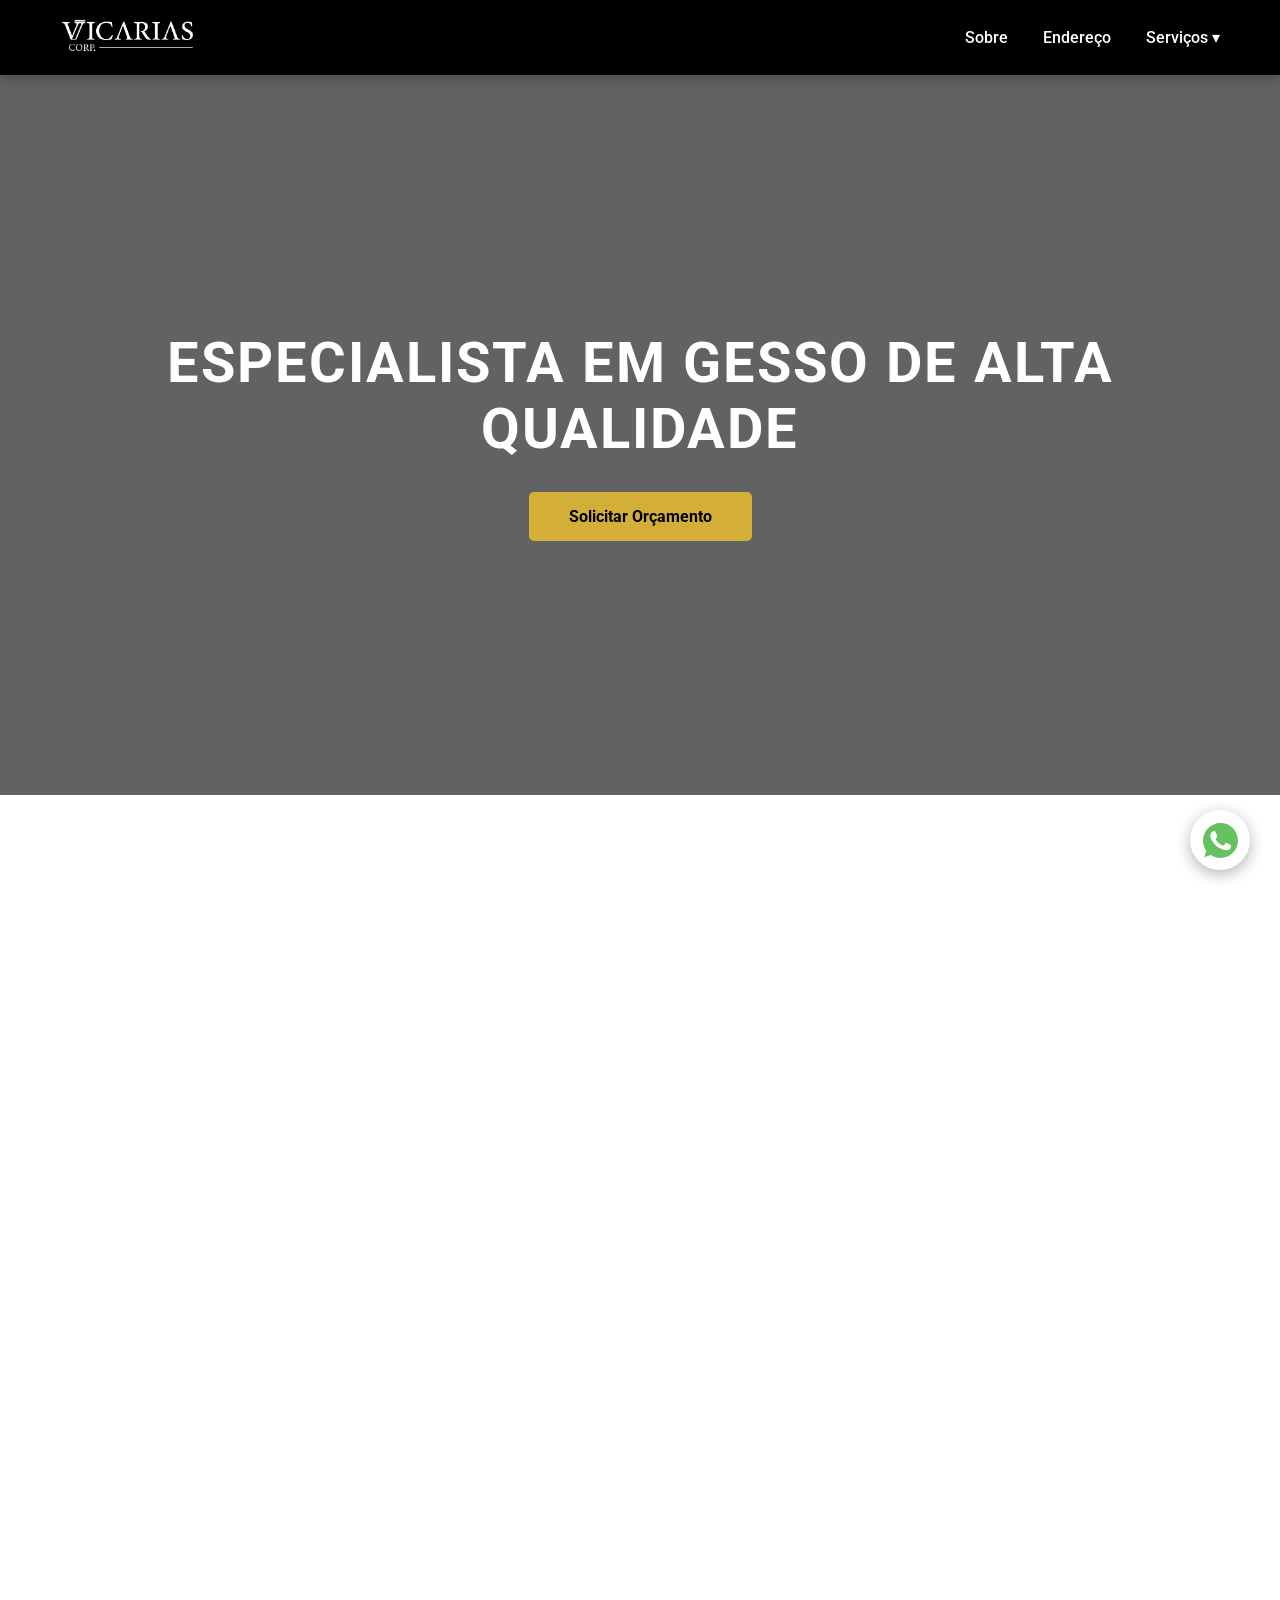
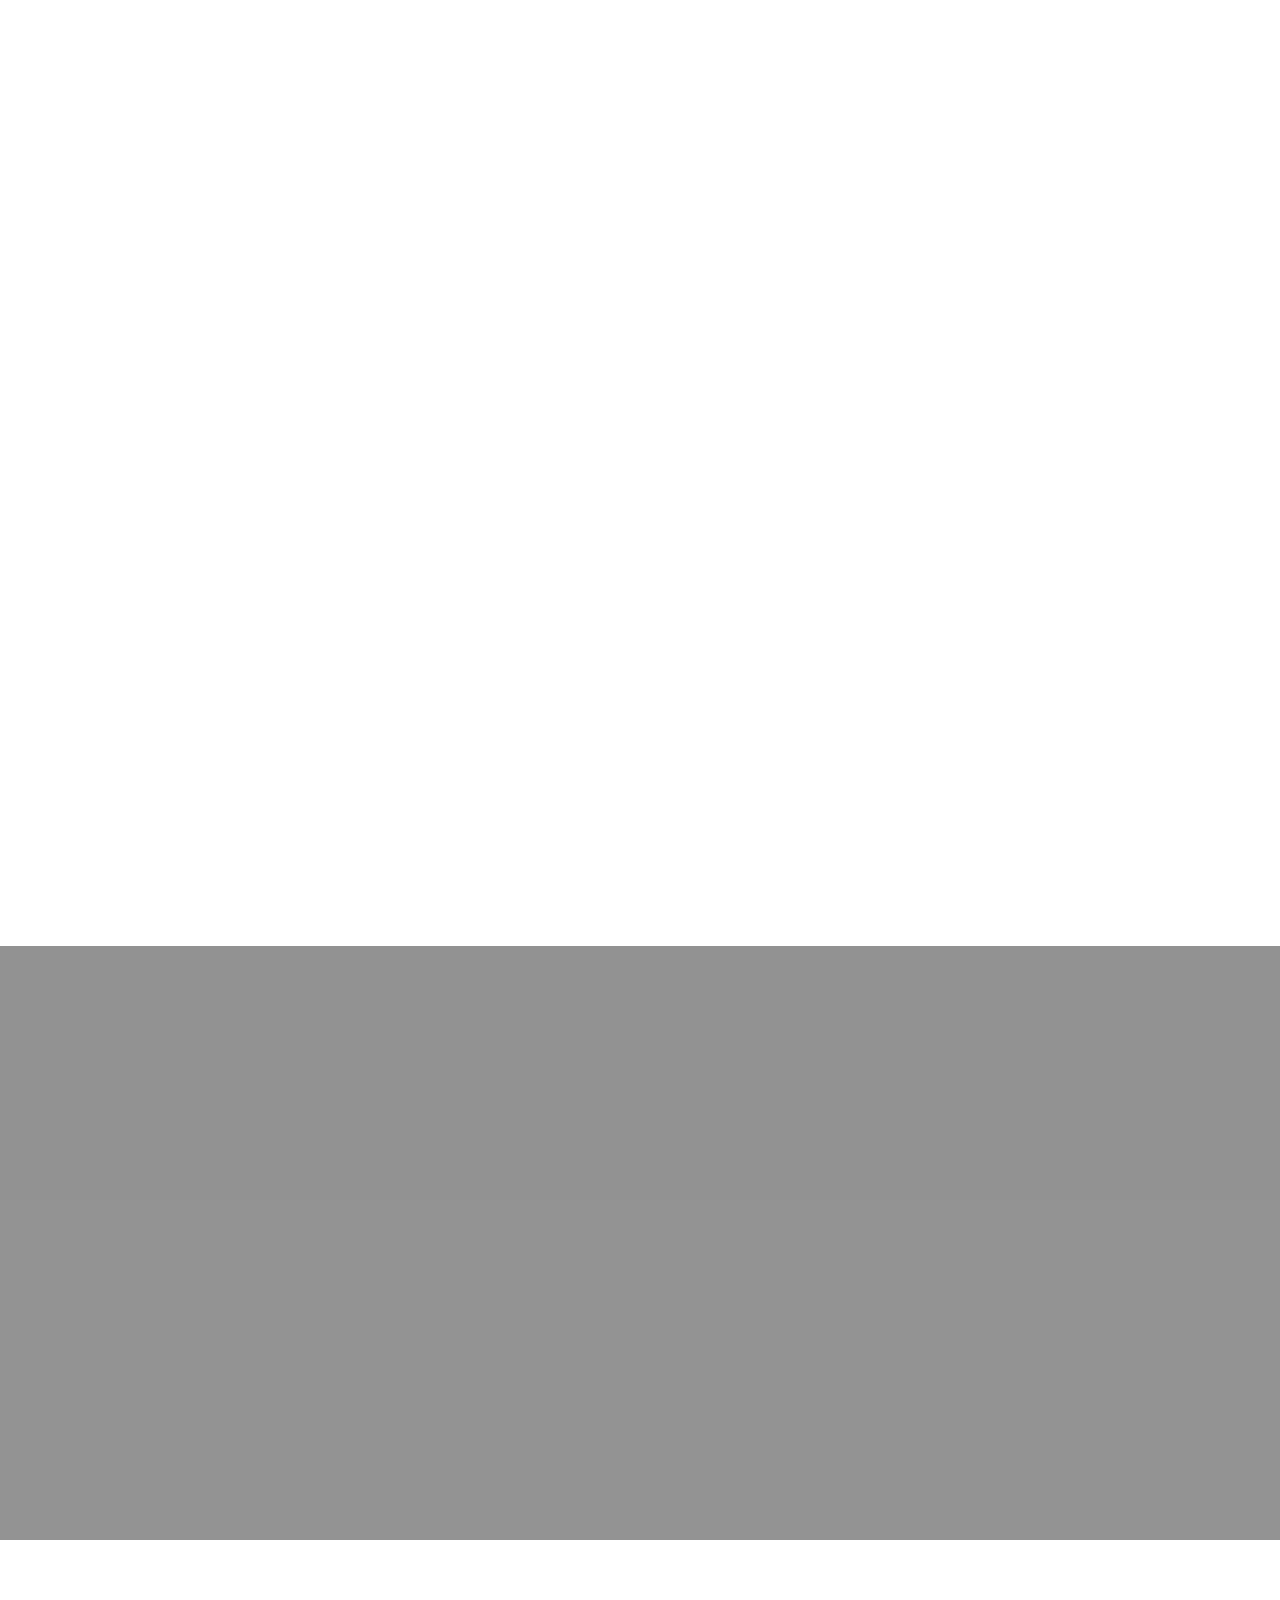
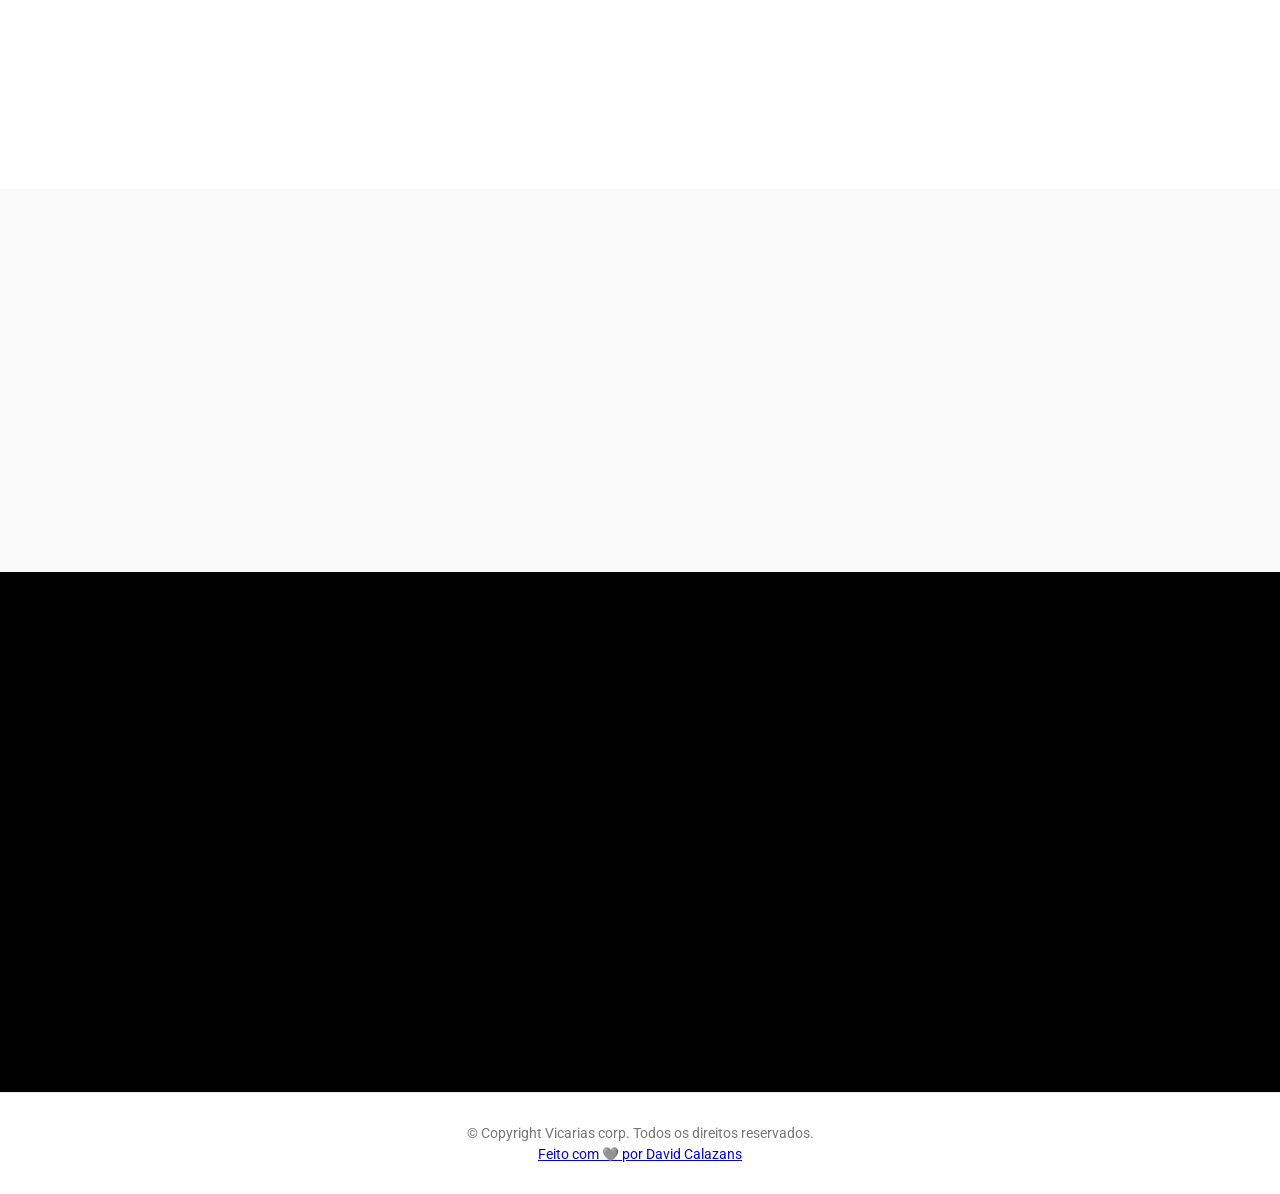
<file: gesso.html>
<!DOCTYPE html>
<html lang="pt-BR">
<head>
    <meta charset="UTF-8">
    <meta name="viewport" content="width=device-width, initial-scale=1.0">

    <!-- Favicon Principal (ICO ou PNG) -->
    <link rel="icon" type="image/png" href="LOGO-REDUZIDA-02-PRETO.png">
    
    <!-- Para dispositivos Apple (iPhone/iPad) -->
    <link rel="apple-touch-icon" href="LOGO-REDUZIDA-02-PRETO.png">
    
    <!-- Título otimizado para SEO com palavra-chave e localização -->
    <title>Gesso em Piracicaba - SP | Vicarias Corp</title>
    
    <!-- Meta Descrição para o Google -->
    <meta name="description" content="Especialistas em construção civil, gesso em Piracicaba. Solicite seu orçamento!">
    
    <!-- Palavras-chave principais -->
    <meta name="keywords" content="construção civil Piracicaba, gesso, Vicarias Corp">
    
    <!-- Autor / Empresa -->
    <meta name="author" content="Vicarias Corp">
    
    <!-- Open Graph / Redes Sociais e WhatsApp (O que aparece ao compartilhar o link) -->
    <meta property="og:title" content="Gesso em Piracicaba - SP | Vicarias Corp">
    <meta property="og:description" content="Especialistas em construção civil, gesso em Piracicaba. Solicite seu orçamento!">
    <meta property="og:type" content="website">
    <meta property="og:locale" content="pt_BR">
    <meta property="og:image" content="LOGO-REDUZIDA.png">

    <!-- Importação da Fonte Roboto do Google Fonts -->
    <link href="https://fonts.googleapis.com/css2?family=Roboto:wght@300;400;500;700&display=swap" rel="stylesheet">
    
    <!-- Link para o arquivo de Estilos CSS -->
    <link rel="stylesheet" href="style.css">

</head>
<body>

    <!-- Menu / Header Fixo -->
    <header class="header-principal">
        <div class="container-nav">
            <!-- Lado Esquerdo: Miniatura da Logo -->
            <div class="logo-container">
                <a href="https://vicariascorp.com.br/">
                    <!-- Insira o caminho da sua logo no atributo src -->
                    <img src="Vicarias-corp-logo.png" alt="Logo da Empresa" class="logo-img">
                </a>
            </div>

            <!-- Lado Direito (Desktop): Links de Navegação -->
            <nav class="nav-desktop">
                <ul class="menu-list">
                    <li><a href="#sobre">Sobre</a></li>
                    <li><a href="#endereco">Endereço</a></li>
                    <!-- Dropdown / Submenu de Serviços -->
                    <li class="dropdown">
                        <a href="" class="dropdown-toggle">Serviços ▾</a>
                        <ul class="submenu">
                            <li><a href="/moveis-planejados">Móveis Planejados</a></li>
                            <li><a href="/vidracaria">Vidraçaria</a></li>
                            <li><a href="/marmore">Mármore</a></li>
                            <li><a href="/gesso">Gesso</a></li>
                            <li><a href="/eletrica">Elétrica</a></li>
                            <li><a href="/automacao">Automação de Casas</a></li>
                            <li><a href="/paisagismo">Paisagismo</a></li>
                        </ul>
                    </li>
                </ul>
            </nav>

            <!-- Botão do Menu Hambúrguer (Apenas Mobile) -->
            <button class="hamburger" id="btn-hamburger" aria-label="Abrir Menu">
                <span></span>
                <span></span>
                <span></span>
            </button>
        </div>
    </header>

    <!-- Menu Mobile (Overlay cobrindo a tela da direita para a esquerda) -->
    <div class="mobile-overlay" id="mobile-overlay">
        <div class="mobile-header">
            <img src="Vicarias-corp-logo.png" alt="Logo da Empresa" class="logo-img-mobile">
            <button class="close-btn" id="btn-close" aria-label="Fechar Menu">&times;</button>
        </div>
        <nav class="nav-mobile">
            <ul>
                <li><a href="#sobre" class="mobile-link">Sobre</a></li>
                <li><a href="#endereco" class="mobile-link">Endereço</a></li>
                <!-- Serviços no Mobile -->
                <li class="mobile-dropdown-container">
                    <a href="#" class="mobile-link mobile-dropdown-toggle">Serviços ▾</a>
                    <ul class="mobile-submenu">
                        <li><a href="/moveis-planejados" class="mobile-link">Móveis Planejados</a></li>
                        <li><a href="/vidracaria" class="mobile-link">Vidraçaria</a></li>
                        <li><a href="/marmore" class="mobile-link">Mármore</a></li>
                        <li><a href="/gesso" class="mobile-link">Gesso</a></li>
                        <li><a href="/eletrica" class="mobile-link">Elétrica</a></li>
                        <li><a href="/automacao" class="mobile-link">Automação de Casas</a></li>
                        <li><a href="/paisagismo" class="mobile-link">Paisagismo</a></li>
                    </ul>
                </li>
            </ul>
        </nav>
    </div>

    <!-- Espaçador para o conteúdo não ficar por baixo do menu fixo -->
    <div style="height: 75px;"></div>
    
    <!-- Seção Principal (Hero) -->
    <section id="inicio" class="hero-section-gesso">
        <div class="hero-overlay"></div>
            <div class="hero-content">
                <!-- Logo Grande no centro 
                <img src="img/logo-grande.png" alt="Logo Corporativa" class="hero-logo" data-aos="fade-up" data-aos-duration="1000"> -->

                <!-- Slogan -->
                <h1 class="hero-slogan" data-aos="fade-up" data-aos-duration="1200" data-aos-delay="200">
                    Especialista em gesso de alta qualidade
                </h1>
                <!-- Botão CTA -->
                <a href="https://wa.me/5519971451886?text=Olá!%20Gostaria%20de%20solicitar%20um%20orçamento." class="hero-btn" data-aos="fade-up" data-aos-duration="1200" data-aos-delay="400">Solicitar Orçamento</a>
            </div>
    </section>

    <!-- Seção Sobre Nós / Texto Institucional -->
    <section id="sobre" class="section-duas-colunas">
        <div class="container-duas-colunas">
            
            <!-- Bloco 1: Subtítulo (Esquerda no Desktop) -->
            <div class="coluna-subtitulo" data-aos="fade-right" data-aos-duration="1000">
                <h2 class="subtitulo-destaque">Gesso de alta qualidade</h2>
            </div>
            
            <!-- Bloco 2: Texto (Direita no Desktop) -->
            <div class="coluna-texto" data-aos="fade-right" data-aos-duration="1000" data-aos-delay="200">
                <p>
                    A sua casa ou comércio em Piracicaba merecem o acabamento impecável que apenas o gesso de alto padrão pode proporcionar. Seja para criar um forro rebaixado moderno, sancas iluminadas elegantes, divisórias de drywall com isolamento acústico ou painéis decorativos em 3D, a Vicarias Corp entende que o gesso é a tela em branco que define a elegância e a personalidade de todo o seu projeto de interiores.
                </p>
            </div>
            
        </div>
    </section>

    <section id="sobre2" class="section-duas-colunas">
        <div class="container-duas-colunas">
            
            <!-- Bloco 1: Subtítulo (Esquerda no Desktop) -->
            <div class="coluna-subtitulo" data-aos="fade-right" data-aos-duration="1000">
                <h2 class="subtitulo-destaque">Diferenciais</h2>
            </div>
            
            <!-- Bloco 2: Texto (Direita no Desktop) -->
            <div class="coluna-texto" data-aos="fade-right" data-aos-duration="1000" data-aos-delay="200">
                <p>
                    A Vicarias Corp eleva o nível dos serviços de gessaria e drywall em Piracicaba e região. Nós aliamos técnicas avançadas de montagem e estruturação ao uso de matérias-primas de altíssima qualidade, garantindo superfícies perfeitamente retas, lisas e sem emendas aparentes.</p><br>

<p>Trabalhamos com sistemas modernos de Drywall (gesso acartonado) para forros e paredes decorativas ou estruturais, ideais para reformas rápidas, limpas e com excelente isolamento térmico e acústico. Nossa equipe técnica domina a execução de rasgos de luz, cortineiros embutidos e nichos personalizados, trabalhando em total sintonia com o seu projeto de iluminação. Cuidamos desde o alinhamento a laser até a entrega da superfície pronta para a pintura, com o compromisso de cumprir os prazos à risca e manter a organização da sua obra.
                </p>
            </div>
            
        </div>
    </section>

    <section id="sobre3" class="section-duas-colunas">
        <div class="container-duas-colunas">
            
            <!-- Bloco 1: Subtítulo (Esquerda no Desktop) -->
            <div class="coluna-subtitulo" data-aos="fade-right" data-aos-duration="1000">
                <h2 class="subtitulo-destaque">Não perda tempo!</h2>
            </div>
            
            <!-- Bloco 2: Texto (Direita no Desktop) -->
            <div class="coluna-texto" data-aos="fade-right" data-aos-duration="1000" data-aos-delay="200">
                <p>
                    O acabamento do teto e das paredes é o que sela a beleza da sua reforma. Não arrisque ver seu teto trincar ou ceder por causa de materiais baratos ou mão de obra desqualificada.</p><br>

<p>
<strong>Clique no botão do WhatsApp na tela</strong> para falar agora mesmo com um de nossos especialistas. Envie o seu projeto ou as medidas do seu espaço e receba um orçamento exclusivo. Garanta superfícies perfeitas e a iluminação dos seus sonhos com a Vicarias Corp!
                </p>
            </div>
            
        </div>
    </section>

    <!-- Seção do Carrossel Otimizado com Setas Navigacionais 
    <section class="carrossel-nativo-container">
      
      <div class="carrossel-wrapper-relativo">
        <!-- BOTOÕES DE NAVEGAÇÃO 
        <button class="seta-carrossel seta-esquerda" onclick="moverCarrossel(-1)" aria-label="Slide anterior">&#10094;</button>
        <button class="seta-carrossel seta-direita" onclick="moverCarrossel(1)" aria-label="Próximo slide">&#10095;</button>-->

        <!-- CONTAINER DOS SLIDES 
        <div class="carrossel-nativo" id="carrosselNativo">-->
          <!-- Slide 1 
          <div class="slide-nativo">
            <img src="https://lh3.googleusercontent.com/gps-cs-s/AHRPTWkA6YigOgCZbb4OfRJUA2r7SZ476XXRIzy_3kajkEar5I5O1I-NgvdYR5AyAvMW1hdHWgL2-C2d_3seR8drw2Hk6J9pY5CripjM89S4F6pGjU5GQYC91zFoPHAi7dfWxYuRIhp2NqcuRfwh=s680-w680-h510-rw" loading="lazy">
          </div>-->
          <!-- Slide 2 
          <div class="slide-nativo">
            <img src="https://lh3.googleusercontent.com/gps-cs-s/AHRPTWniQ560oi757JmBc-NWZoqAi6XCZC0nrevoNnpny-D4P59Ld0d3NOVzmvTzlXyIaPqExgDIcI6T0HrKOqOeHLsaNcmYG630-tIUq0JeOiy-2-Lmyx3VvUlLFIBjD2BdkYbFvNbI33fWgp4R=s680-w680-h510-rw" loading="lazy">
          </div>-->
          <!-- Slide 3 
          <div class="slide-nativo">
            <img src="https://lh3.googleusercontent.com/gps-cs-s/AHRPTWnd-ffXghGic9-1s6pDjhpfiGZibYFtpfuWCJk4zHGuFwptjeOEI0wOeuLilGDCUP5xB1quQDoOv13uEbghf4eVvi4fxZ6BKXw54MxZDv2N6fPmXpvTS8SD4kJBRnKXKRzuwk_SEXoyHprm=s680-w680-h510-rw" loading="lazy">-->
          </div>
          <!-- Slide 4 
          <div class="slide-nativo">
            <img src="https://lh3.googleusercontent.com/gps-cs-s/AHRPTWk3CKJdddBJfKSI_hlvCrCNtUVY-h7S1FDQA3cSb7myP6HcQqU4MdEcPO2xTKZClruOKEBe1bh76LjNVdLmkxb2Of_lss_uKxLZ6qT8Q04BOGa-BbS5PcvsKlcIbAki7h9nj20XIbKR1-4q=s680-w680-h510-rw" loading="lazy">
          </div>
        </div>
      </div>
    </section>-->
    

    <!-- Seção de Transição (Mensagem de Confiança) -->
    <section id="transicao" class="section-transicao">
        <div class="container-texto" data-aos="fade-up" data-aos-duration="1000">
            <p class="frase-destaque">
                <em>Encare sua obra com tranquilidade. Aqui você encontra tudo em um só lugar.</em>
            </p>
        </div>
    </section>

    <!-- Seção de Serviços com Parallax e Card Sofisticado -->
    <section id="servicos" class="section-servicos-parallax">
        <div class="servicos-overlay"></div>
        
        <div class="container-servicos" data-aos="fade-up" data-aos-duration="1000">
            <!-- Card Grande com Efeito Glassmorphism (Transparência + Blur) -->
            <div class="card-grande-servicos">
                <h2 class="titulo-card-servicos">Cidades que atendemos</h2>
                
                <ul class="lista-servicos">
                    <li>Piracicaba</li>
                    <li>Limeira</li>
                    <li>Americana</li>
                    <li>Santa Bárbara d'Oeste</li>
                    <li>Saltinho</li>
                    <li>Rio das Pedras</li>
                    <li>Capivari</li>
                    <li>E demais cidades da região</li>
                </ul>
            </div>
        </div>
    </section>

    <!-- Seção de Transição (Mensagem de Confiança) -->
    <section id="transicao2" class="section-transicao">
        <div class="container-texto" data-aos="fade-up" data-aos-duration="1000">
            <p class="frase-destaque">
                <em>Único parceiro, zero dor de cabeça. Transformamos seu projeto em patrimônio de verdade.</em>
            </p>
        </div>
    </section>

    <section id="diferenciais" class="section-cards">
        <div class="container">
            
            <!-- Card 1 -->
            <div class="card" data-aos="fade-up" data-aos-duration="800" data-aos-delay="100">
                <div class="icon-box">
                    <!-- COLE O CÓDIGO DO SEU SVG AQUI -->
                    <svg id="Camada_1" data-name="Camada 1" xmlns="http://www.w3.org/2000/svg" viewBox="0 0 1080 1080">
  <defs>
    <style>
      .cls-1 {
        fill: none;
      }

      .cls-2 {
        fill: #ffc15b;
      }
    </style>
  </defs>
  <path class="cls-1" d="M474.55,640.91c0-24.47,19.91-44.37,44.37-44.37,4.42,0,8.68.67,12.71,1.88v-50.18h-71.32c-2.69,0-4.07-3.2-2.22-5.15,2.03-2.13,3.76-4.54,5.16-7.16,2.38-4.48,3.86-9.51,3.86-14.93,0-17.68-14.39-32.06-32.06-32.06s-32.06,14.38-32.06,32.06c0,5.42,1.48,10.45,3.86,14.93,1.4,2.63,3.13,5.03,5.16,7.16,1.86,1.95.47,5.15-2.22,5.15h-58.45v149.39c0,21.46,17.46,38.93,38.93,38.93h141.37v-53.16c-4.03,1.21-8.29,1.88-12.71,1.88-24.47,0-44.37-19.91-44.37-44.37Z"/>
  <path class="cls-1" d="M685.32,347.6h-141.37v50c4.63-1.64,9.59-2.58,14.78-2.58,24.47,0,44.37,19.91,44.37,44.37s-19.91,44.37-44.37,44.37c-5.19,0-10.15-.94-14.78-2.58v54.75h61.77c2.57,0,4.03,2.99,2.39,4.97-1.83,2.21-3.38,4.67-4.54,7.34-1.71,3.92-2.69,8.24-2.69,12.78,0,17.68,14.39,32.06,32.06,32.06s32.06-14.38,32.06-32.06c0-4.55-.98-8.86-2.69-12.78-1.17-2.67-2.71-5.13-4.54-7.34-1.64-1.98-.18-4.97,2.39-4.97h64.09v-149.39c0-21.47-17.46-38.93-38.93-38.93Z"/>
  <path class="cls-1" d="M677.31,561.02c0,24.47-19.91,44.37-44.37,44.37s-44.37-19.91-44.37-44.37c0-4.44.67-8.73,1.9-12.78h-46.51v65.4c0,2.57-2.98,4.03-4.96,2.4-2.21-1.83-4.67-3.37-7.35-4.53-3.9-1.69-8.19-2.66-12.71-2.66-17.68,0-32.06,14.38-32.06,32.06s14.39,32.06,32.06,32.06c4.52,0,8.81-.96,12.71-2.66,2.67-1.16,5.13-2.7,7.35-4.53,1.98-1.64,4.96-.17,4.96,2.4v68.38h141.37c21.47,0,38.93-17.47,38.93-38.93v-149.39h-48.83c1.22,4.05,1.9,8.34,1.9,12.78Z"/>
  <path class="cls-1" d="M390.68,521c0-24.47,19.91-44.37,44.37-44.37s44.37,19.91,44.37,44.37c0,5.24-.96,10.25-2.64,14.93h54.86v-71.11c0-2.68,3.17-4.07,5.13-2.24,2.14,2,4.55,3.72,7.18,5.1,4.44,2.33,9.42,3.78,14.78,3.78,17.68,0,32.06-14.38,32.06-32.06s-14.39-32.06-32.06-32.06c-5.36,0-10.33,1.45-14.78,3.78-2.63,1.38-5.04,3.09-7.18,5.1-1.95,1.83-5.13.44-5.13-2.24v-66.36h-141.37c-21.47,0-38.93,17.47-38.93,38.93v149.39h41.98c-1.68-4.67-2.64-9.69-2.64-14.93Z"/>
  <path class="cls-1" d="M540,199.6c-187.7,0-340.4,152.7-340.4,340.4s152.7,340.4,340.4,340.4c187.7,0,340.4-152.7,340.4-340.4s-152.7-340.4-340.4-340.4ZM736.55,535.93v161.7c0,28.25-22.99,51.24-51.24,51.24h-153.68s-141.37,0-141.37,0c-28.25,0-51.24-22.98-51.24-51.24v-311.09c0-28.25,22.99-51.24,51.24-51.24h153.68s141.37,0,141.37,0c28.25,0,51.24,22.99,51.24,51.24v149.39Z"/>
  <path class="cls-2" d="M540,187.29c-194.48,0-352.71,158.22-352.71,352.71s158.22,352.71,352.71,352.71c194.48,0,352.71-158.22,352.71-352.71s-158.22-352.71-352.71-352.71ZM540,880.4c-187.7,0-340.4-152.7-340.4-340.4s152.7-340.4,340.4-340.4c187.7,0,340.4,152.7,340.4,340.4s-152.7,340.4-340.4,340.4Z"/>
  <path class="cls-2" d="M685.32,335.3h-153.68s-141.37,0-141.37,0c-28.25,0-51.24,22.99-51.24,51.24v311.09c0,28.25,22.99,51.24,51.24,51.24h153.68s141.37,0,141.37,0c28.25,0,51.24-22.98,51.24-51.24v-311.09c0-28.25-22.99-51.24-51.24-51.24ZM351.34,386.54c0-21.47,17.46-38.93,38.93-38.93h141.37v66.36c0,2.68,3.17,4.07,5.13,2.24,2.14-2,4.55-3.72,7.18-5.1,4.44-2.33,9.42-3.78,14.78-3.78,17.68,0,32.06,14.38,32.06,32.06s-14.39,32.06-32.06,32.06c-5.36,0-10.33-1.45-14.78-3.78-2.63-1.38-5.04-3.09-7.18-5.1-1.95-1.83-5.13-.44-5.13,2.24v71.11h-54.86c1.68-4.67,2.64-9.69,2.64-14.93,0-24.47-19.91-44.37-44.37-44.37s-44.37,19.91-44.37,44.37c0,5.24.96,10.25,2.64,14.93h-41.98v-149.39ZM531.64,736.56h-141.37c-21.47,0-38.93-17.47-38.93-38.93v-149.39h58.45c2.69,0,4.07-3.2,2.22-5.15-2.03-2.13-3.76-4.54-5.16-7.16-2.38-4.48-3.86-9.51-3.86-14.93,0-17.68,14.39-32.06,32.06-32.06s32.06,14.38,32.06,32.06c0,5.42-1.48,10.45-3.86,14.93-1.4,2.63-3.13,5.03-5.16,7.16-1.86,1.95-.47,5.15,2.22,5.15h71.32v50.18c-4.03-1.21-8.29-1.88-12.71-1.88-24.47,0-44.37,19.91-44.37,44.37s19.91,44.37,44.37,44.37c4.42,0,8.68-.67,12.71-1.88v53.16ZM724.25,697.63c0,21.46-17.46,38.93-38.93,38.93h-141.37v-68.38c0-2.57-2.98-4.03-4.96-2.4-2.21,1.83-4.67,3.37-7.35,4.53-3.9,1.69-8.19,2.66-12.71,2.66-17.68,0-32.06-14.38-32.06-32.06s14.39-32.06,32.06-32.06c4.52,0,8.81.96,12.71,2.66,2.67,1.16,5.13,2.7,7.35,4.53,1.98,1.64,4.96.17,4.96-2.4v-65.4h46.51c-1.22,4.05-1.9,8.34-1.9,12.78,0,24.47,19.91,44.37,44.37,44.37s44.37-19.91,44.37-44.37c0-4.44-.67-8.73-1.9-12.78h48.83v149.39ZM724.25,535.93h-64.09c-2.57,0-4.03,2.99-2.39,4.97,1.83,2.21,3.38,4.67,4.54,7.34,1.71,3.92,2.69,8.24,2.69,12.78,0,17.68-14.39,32.06-32.06,32.06s-32.06-14.38-32.06-32.06c0-4.55.98-8.86,2.69-12.78,1.17-2.67,2.71-5.13,4.54-7.34,1.64-1.98.18-4.97-2.39-4.97h-61.77v-54.75c4.63,1.64,9.59,2.58,14.78,2.58,24.47,0,44.37-19.91,44.37-44.37s-19.91-44.37-44.37-44.37c-5.19,0-10.15.94-14.78,2.58v-50h141.37c21.47,0,38.93,17.47,38.93,38.93v149.39Z"/>
</svg>
                </div>
                <h3>Projetos personalizados</h3>
            </div>

            <!-- Card 2 -->
            <div class="card" data-aos="fade-up" data-aos-duration="800" data-aos-delay="200">
                <div class="icon-box">
                    <!-- COLE O CÓDIGO DO SEU SVG AQUI -->
                    <svg id="Camada_1" data-name="Camada 1" xmlns="http://www.w3.org/2000/svg" viewBox="0 0 1080 1080">
  <defs>
    <style>
      .cls-1 {
        fill: none;
      }

      .cls-2 {
        fill: #ffc15b;
      }
    </style>
  </defs>
  <path class="cls-1" d="M540,667.4c113.05,0,205.03-91.98,205.03-205.03s-91.97-205.03-205.03-205.03-205.03,91.98-205.03,205.03,91.98,205.03,205.03,205.03ZM548.49,350.79c0-2.48,2-4.49,4.46-4.49h117.64c2.46,0,4.46,2.01,4.46,4.49v5.24c0,2.48-2,4.49-4.46,4.49h-117.64c-2.46,0-4.46-2.01-4.46-4.49v-5.24ZM404.94,369.87h84.46l-.06,9.35c-7.7.86-12.99,1.81-16.49,3.11-7.27,2.7-6.75,6.92-3.64,14.99,8.37,23.66,31.91,86.86,50.45,134.81,3.27-7.79,44.76-109.58,51.6-127.7,7.23-18.93,3.67-22.11-22.76-25.21v-9.35h126.56v9.35c-21.44,2.73-27.07,5.57-38.74,34.25-8.9,21.45-51.16,122.22-68.33,164.99h-64.15c-17.14-46.09-47.28-126.13-64.71-170.44-9.16-23.41-14.38-26.91-34.19-28.8v-9.35Z"/>
  <path class="cls-1" d="M624.5,898.58l42.23-66.14,83.45,15.3-49.96-121.81c-38.3,23.28-82.03,38.48-128.81,43.22l53.08,129.43Z"/>
  <path class="cls-1" d="M552.65,569.12h4.63l34.32-84.3,11.15-27.4s.01-.03.02-.04c7.67-19.01,14.86-37.25,20.78-52.94,4.71-12.32,4.83-17.97-2.95-21.27-5.4-2.29-11.67-2-16.85.75-7.67,4.08-12.56,11.95-19.72,29.56-4.33,10.44-16.56,39.67-29.96,71.85-5.71,13.72-11.64,27.98-17.25,41.55-6.46,15.62-12.51,30.32-17.35,42.24h33.17Z"/>
  <path class="cls-1" d="M329.81,847.75l83.45-15.3,42.23,66.14,53.08-129.43c-46.78-4.74-90.51-19.94-128.81-43.22l-49.96,121.81Z"/>
  <path class="cls-1" d="M835.77,461.34c0-163.09-132.68-295.76-295.77-295.76S244.23,298.26,244.23,461.34c0,101.33,51.25,190.9,129.16,244.23,3.81,2.61,7.69,5.13,11.63,7.56,38.14,23.56,82.01,38.67,128.99,42.78,4.75.42,9.54.73,14.35.91,3.87.15,7.73.3,11.63.3s7.77-.14,11.63-.29c4.81-.19,9.6-.5,14.35-.91,46.98-4.11,90.85-19.22,128.99-42.78,3.94-2.43,7.82-4.95,11.63-7.56,77.92-53.32,129.16-142.89,129.16-244.22ZM653.07,226.15c.4-.79,1.37-1.11,2.17-.71l15.15,7.62c2.82,1.63,5.5,3.36,8.18,5.09,2.39-3.74,5.17-5.82,7.13-6.92,4.29-2.42,9.72-3.18,15.72-2.17,6.18.79,11.9,4.68,16.33,8.19-2.39,1.98-7.5,5.5-14.64,6.55-3.35.53-6.38.27-9.21-.05-2.6-.26-5.2-.84-7.73-1.73-1.93-.68-3.56-1.45-4.92-2.18,1.21.77,2.41,1.55,3.62,2.3l7.17,4.57c1.59,1.04,3.06,2.22,4.52,3.39.77.61,1.54,1.23,2.32,1.82l1.43,1.12c2.67-3.33,5.53-5.06,7.52-5.92,4.39-1.92,9.71-2.13,15.4-.59,4.7,1.15,9.46,4.17,14.94,9.47-2.5,1.69-7.77,4.6-14.76,4.93-2.8.15-5.53-.15-8.88-.97-2.5-.5-4.96-1.32-7.31-2.42-1.56-.73-2.9-1.51-4.04-2.25l9.06,7.12c2.42,2.16,4.69,4.35,6.97,6.54,2.87-2.93,5.78-4.33,7.76-4.97,9.26-3.08,20.87,1.54,28.49,11.27-2.87,1.59-8.06,3.75-14.68,3.44-6.81-.46-12.12-2.82-15.38-4.72-1.32-.78-2.42-1.59-3.4-2.36.88.85,1.76,1.7,2.65,2.54l6.13,5.87c1.32,1.42,2.52,2.82,3.71,4.23l2.01,2.34c3.02-2.52,5.92-3.59,7.88-4.03,9.13-2.07,20.12,3.54,26.44,13.4-2.92,1.28-8.11,2.89-14.43,2-5.3-.87-10.56-3.03-14.45-5.92-1.12-.82-1.99-1.62-2.82-2.4l8.38,9.75,4.54,6.44c2.49-1.69,5.2-2.79,7.89-3.13,9.04-1.14,19.12,5.24,24.27,15.24-2.93.98-8.06,2.06-14.08.63-7.13-1.64-12.31-5.71-15.43-8.98l4.33,6.14c1.1,1.54,2.2,3.08,3.21,4.67l3.44,6.02c3.16-1.72,5.96-2.19,7.81-2.24,4.21-.14,8.6,1.42,12.72,4.51,3.79,2.66,6.98,6.9,9.25,12.29-2.92.68-7.94,1.25-13.56-.65-6.53-2.1-11.08-6.31-13.83-9.72.47.82.94,1.65,1.41,2.47,1.79,3.11,3.65,6.33,5.32,9.6.82,1.91,1.66,3.72,2.5,5.57,2.54-1.07,5.16-1.59,7.64-1.43,4.06.25,8.14,2.14,11.79,5.47,2.03,1.88,3.68,3.84,4.9,5.81,1.16,2.1,2.14,4.38,2.93,6.81-2.87.39-7.73.5-12.95-1.83-6.08-2.54-9.95-6.8-12.22-10.19,2.47,5.38,4.93,10.91,6.93,16.62,2.5-.79,4.96-1.05,7.33-.69,3.87.59,7.61,2.75,10.81,6.27,2.41,2.65,5.45,6.97,6.59,12.71-2.77.14-7.43-.17-12.3-2.84-5.53-2.75-8.85-6.95-10.79-10.47,1.84,4.95,3.49,10.08,4.98,15.43,2.45-.55,4.87-.6,7.06-.07,7.22,1.71,13.26,9.5,15.23,19.53-2.7-.1-7.16-.77-11.8-3.6-4.63-2.83-7.35-6.71-8.96-10.07,1.2,4.83,2.27,9.88,3.22,15.13,2.42-.33,4.8-.19,6.94.47,6.68,2.15,11.67,9.91,12.88,19.91-2.63-.29-6.9-1.27-11.04-4.36-4.73-3.45-6.89-7.96-7.99-11.48.77,4.7,1.47,9.56,2.07,14.65,2.99.87,6.2,5.01,6.98,8.63.46,2.29.29,4.72-.53,7.22-1.53,4.69-5.19,9.12-10.09,12.25-2.01-3.28-6.5-11.3-3.78-19.64l.18-.54c.07-.27.21-.81.43-1.49.59-1.8,1.77-4.53,3.63-5.85-.42-3.6-.9-7.07-1.41-10.46-.13.67-.2,1.33-.43,2.02-.49,1.5-1.19,2.91-2.08,4.2-4.26,5.97-11.17,6.74-14.51,6.73.13-1.23.45-3.31,1.24-5.74,1.21-3.71,3.77-8.92,9.1-12.73,1.62-1.18,3.42-2.07,5.31-2.76-.77-4.29-1.63-8.43-2.57-12.44-.09,1.26-.31,2.58-.74,3.92-.34,1.04-.79,2.06-1.34,3.02-3.73,6.35-10.4,7.85-14.41,8.14.01-1.64.21-4.93,1.42-8.64,1.48-4.54,3.98-8.33,7.44-11.27,1.66-1.41,3.54-2.53,5.54-3.43-1.09-3.94-2.28-7.76-3.56-11.48,0,1.65-.19,3.4-.78,5.21-.19.6-.43,1.19-.7,1.78-3.5,7.05-10.69,9.08-14.32,9.65,0-.23,0-.48,0-.77,0-2.4.02-6.43,1.47-10.88,1.2-3.7,3.18-6.93,5.88-9.62,1.6-1.61,3.46-2.95,5.48-4.06-1.44-4.17-3.12-8.24-4.9-12.23.2,2.1.09,4.39-.7,6.81l-.13.39c-3.17,7.49-9.95,10.28-14.12,11.31-.01-.2-.03-.42-.04-.65-.2-2.8-.58-8.03,1.27-13.71.99-3.04,2.51-5.82,4.51-8.24,1.5-1.8,3.29-3.34,5.26-4.66-.91-1.99-1.82-3.97-2.68-5.98-1.16-2.26-2.49-4.55-3.79-6.82.42,2.27.48,4.79-.23,7.51-2.61,8.02-9.39,11.5-13.55,12.93-.25-1.48-.54-4.59-.68-8.4-.03-3.13.42-6.14,1.33-8.95.75-2.31,1.83-4.49,3.2-6.5,1.37-2.01,3.07-3.77,4.97-5.33l-3.66-6.42c-.94-1.48-2.01-2.98-3.07-4.47l-.69-.98c.65,2.28.94,4.85.45,7.68-.14.66-.31,1.28-.51,1.89-1.81,5.55-6.14,10.08-12.23,12.8-.4-1.47-1.04-4.61-1.46-8.59-.43-4.09-.04-8.03,1.16-11.7.51-1.58,1.19-3.13,2-4.59,1.22-2.21,2.8-4.19,4.61-5.98l-4.76-6.75-3.52-4.09c.89,2.29,1.42,4.92,1.16,7.87-.16,1.28-.44,2.55-.83,3.75-1.66,5.09-5.51,9.52-10.88,12.55-.56-1.47-1.57-4.64-2.29-8.71-1.02-5.05-.77-9.95.73-14.57.26-.81.57-1.62.93-2.44,1.04-2.39,2.47-4.58,4.16-6.61l-2.4-2.78c-1.17-1.37-2.33-2.74-3.56-4.05l-3.17-3.04c1.28,2.55,2.04,5.26,2.03,8.11-.05,1.96-.38,3.89-.98,5.72-1.08,3.3-3.6,8.05-9.5,12.12-.77-1.52-2.14-4.68-3.14-8.75-1.81-5.99-1.8-11.91.05-17.57.83-2.56,2.09-4.95,3.62-7.19-2.38-2.3-4.76-4.6-7.23-6.82l-2.34-1.84c1.42,2.18,2.52,4.76,2.68,8.05.18,2.67-.14,5.3-.96,7.81-.97,2.97-3.16,7.34-8.08,11.46-1.01-1.59-2.72-4.63-4.02-8.7-2.44-5.95-3-12-1.67-17.97.2-.88.44-1.77.72-2.63.58-1.77,1.42-3.45,2.33-5.1l-1.9-1.5c-.78-.59-1.58-1.22-2.37-1.86-1.39-1.11-2.78-2.23-4.26-3.2l-3.01-1.91c1.82,2.36,3.13,5.01,3.7,7.99.58,3.44.32,6.88-.77,10.21-1.23,3.77-3.43,7.29-6.56,10.47-.99-1.26-3.11-4.22-5.01-8.48-3.1-5.83-4.29-11.96-3.55-18.23.23-1.93.66-3.86,1.27-5.74.28-.86.64-1.7,1-2.53-2.81-1.81-5.63-3.62-8.51-5.3l-15.06-7.58c-.79-.4-1.11-1.34-.71-2.17ZM355.3,280.51l11.95-12.03c2.43-2.17,4.91-4.19,7.38-6.2-2.81-3.44-3.93-6.72-4.36-8.93-.97-4.83,0-10.22,2.81-15.62,2.67-5.62,8.15-9.86,12.85-12.98,1.14,2.88,2.9,8.83,1.68,15.95-.54,3.35-1.73,6.15-2.91,8.74-1.06,2.39-2.42,4.68-4.05,6.81-1.37,1.79-2.68,3.12-3.87,4.22,1.2-.98,2.4-1.96,3.58-2.95l6.56-5.4c1.49-1.19,3.06-2.22,4.63-3.25.82-.54,1.65-1.08,2.46-1.64l1.51-1.01c-2.34-3.57-3.09-6.83-3.29-8.98-.47-4.77.99-9.89,4.22-14.82,2.55-4.11,6.9-7.7,13.64-11.26.83,2.9,1.96,8.81.1,15.57-.73,2.71-1.85,5.21-3.67,8.14-1.25,2.22-2.79,4.3-4.57,6.2-1.18,1.26-2.34,2.29-3.39,3.14l9.58-6.4c2.8-1.63,5.6-3.11,8.38-4.59-1.89-3.64-2.32-6.83-2.32-8.92-.05-9.76,7.94-19.36,19.56-23.58.62,3.22,1.06,8.83-1.29,15.02-2.55,6.33-6.44,10.65-9.26,13.15-1.16,1.02-2.26,1.8-3.3,2.5,1.08-.57,2.16-1.14,3.24-1.73l7.48-4.01c1.76-.82,3.46-1.52,5.17-2.21l2.85-1.19c-1.46-3.65-1.58-6.74-1.38-8.74.87-9.32,9.61-18.03,20.95-20.98.31,3.17.23,8.6-2.58,14.34-2.48,4.77-6.16,9.1-10.11,11.9-1.01.73-1.97,1.31-2.89,1.83l11.6-4.83,7.53-2.31c-.84-2.9-1.04-5.81-.53-8.47,1.72-8.95,10.92-16.55,22.03-18.34.02,3.09-.54,8.3-3.77,13.58-3.77,6.27-9.25,9.93-13.33,11.88l7.18-2.21c1.8-.57,3.61-1.13,5.43-1.6l6.8-1.4c-.65-3.54-.23-6.34.29-8.12,1.17-4.05,4.02-7.74,8.24-10.69,3.7-2.78,8.72-4.49,14.56-4.98-.26,2.98-1.27,7.94-4.83,12.69-4.02,5.56-9.44,8.58-13.53,10.13.92-.19,1.86-.38,2.78-.57,3.51-.74,7.15-1.5,10.78-2.08,2.07-.19,4.06-.43,6.07-.65-.23-2.75.09-5.4,1.01-7.71,1.5-3.78,4.56-7.07,8.86-9.51,2.41-1.35,4.79-2.31,7.04-2.86,2.35-.45,4.83-.68,7.38-.67-.52,2.85-1.93,7.5-5.76,11.74-4.31,5-9.55,7.34-13.48,8.45,5.89-.67,11.9-1.3,17.96-1.42.03-2.62.54-5.05,1.62-7.18,1.76-3.49,4.98-6.38,9.32-8.33,3.27-1.47,8.31-3.02,14.13-2.32-.73,2.68-2.47,7.01-6.52,10.81-4.33,4.4-9.35,6.25-13.3,7.01,5.27-.21,10.67-.19,16.21.06.24-2.5.94-4.82,2.12-6.73,3.87-6.33,13.15-9.65,23.29-8.41-.93,2.54-2.95,6.57-7.08,10.1-4.14,3.52-8.66,4.9-12.36,5.39,4.97.36,10.09.91,15.38,1.64.43-2.4,1.3-4.62,2.61-6.45,4.12-5.68,13.04-8.02,22.92-6.06-1.1,2.41-3.35,6.16-7.57,9.14-4.75,3.42-9.7,4.07-13.4,4.03,4.71.72,9.55,1.57,14.58,2.58,1.75-2.57,6.68-4.34,10.37-3.96,2.32.27,4.57,1.19,6.7,2.74,3.98,2.91,7.06,7.76,8.51,13.4-3.74.89-12.76,2.67-19.84-2.5l-.46-.34c-.24-.15-.7-.45-1.28-.87-1.53-1.11-3.76-3.09-4.43-5.26-3.55-.72-7-1.34-10.39-1.91.6.33,1.2.61,1.79,1.04,1.27.93,2.4,2.04,3.35,3.28,4.35,5.9,2.94,12.71,1.89,15.88-1.13-.51-3-1.46-5.07-2.97-3.15-2.3-7.31-6.35-9.28-12.61-.62-1.9-.91-3.89-.98-5.9-4.32-.6-8.52-1.07-12.62-1.42,1.17.48,2.36,1.09,3.5,1.93.89.65,1.71,1.39,2.45,2.22,4.88,5.51,4.23,12.32,3.27,16.22-1.56-.52-4.62-1.74-7.77-4.04-3.85-2.81-6.68-6.37-8.4-10.57-.82-2.02-1.3-4.15-1.54-6.33-4.09-.19-8.08-.24-12.02-.18,1.57.5,3.18,1.23,4.71,2.36.51.37,1,.78,1.47,1.21,5.62,5.51,5.31,12.99,4.73,16.61-.22-.07-.46-.15-.73-.24-2.28-.75-6.1-2.02-9.89-4.78-3.14-2.29-5.6-5.18-7.32-8.58-1.03-2.03-1.73-4.21-2.15-6.47-4.41.08-8.8.41-13.14.86,2.06.46,4.2,1.28,6.25,2.77l.33.25c6.13,5.34,6.69,12.65,6.37,16.94-.19-.05-.4-.1-.64-.16-2.73-.68-7.81-1.94-12.64-5.46-2.58-1.89-4.75-4.19-6.43-6.85-1.25-1.98-2.16-4.16-2.8-6.44-2.17.24-4.34.5-6.52.69-2.51.4-5.09.95-7.66,1.48,2.29.31,4.7,1.03,7.06,2.55,6.81,4.97,8.02,12.49,8.08,16.89-1.48-.22-4.53-.92-8.19-1.96-2.98-.94-5.71-2.3-8.1-4.05-1.96-1.43-3.7-3.13-5.19-5.06-1.48-1.93-2.63-4.09-3.52-6.38l-7.24,1.49c-1.7.44-3.45.99-5.2,1.53l-1.14.35c2.37.09,4.91.61,7.44,1.95.58.34,1.12.7,1.63,1.07,4.71,3.44,7.67,8.97,8.37,15.6-1.52-.07-4.7-.44-8.62-1.28-4.02-.86-7.64-2.46-10.76-4.74-1.34-.98-2.6-2.1-3.75-3.33-1.72-1.85-3.11-3.96-4.25-6.23l-7.9,2.43-4.98,2.07c2.46-.13,5.11.18,7.84,1.34,1.17.55,2.28,1.2,3.31,1.95,4.32,3.15,7.34,8.2,8.55,14.24-1.57.08-4.9.06-8.99-.53-5.12-.6-9.7-2.36-13.62-5.22-.69-.5-1.37-1.05-2.03-1.64-1.95-1.73-3.59-3.77-4.99-6.01l-3.39,1.41c-1.66.68-3.33,1.37-4.95,2.12l-3.87,2.07c2.82-.42,5.64-.3,8.34.59,1.85.66,3.58,1.57,5.13,2.71,2.8,2.05,6.54,5.92,8.57,12.79-1.69.26-5.12.58-9.29.27-6.26-.13-11.88-1.98-16.69-5.5-2.17-1.59-4.06-3.52-5.71-5.67-2.93,1.55-5.86,3.1-8.73,4.76l-2.48,1.66c2.52-.67,5.31-.92,8.49-.05,2.59.66,4.99,1.78,7.13,3.34,2.53,1.84,6,5.28,8.39,11.24-1.82.47-5.25,1.15-9.52,1.12-6.41.47-12.34-.87-17.6-3.99-.78-.46-1.54-.97-2.28-1.5-1.51-1.1-2.84-2.42-4.12-3.79l-2.01,1.35c-.8.56-1.65,1.12-2.5,1.67-1.49.98-2.98,1.95-4.36,3.05l-2.75,2.27c2.81-.99,5.74-1.42,8.75-1.03,3.45.52,6.63,1.83,9.47,3.9,3.2,2.34,5.86,5.52,7.92,9.48-1.51.55-4.98,1.65-9.61,2.13-6.5,1.13-12.71.36-18.43-2.29-1.77-.82-3.47-1.82-5.06-2.99-.73-.53-1.41-1.14-2.09-1.74-2.59,2.11-5.19,4.23-7.68,6.45l-11.88,11.97c-.62.63-1.61.64-2.28,0-.63-.62-.63-1.65,0-2.28ZM320.5,534.56c-.92,6.53-3.56,12.2-7.85,16.84-1.32,1.43-2.8,2.74-4.4,3.9-.73.53-1.52.99-2.3,1.46,1.21,3.11,2.43,6.24,3.77,9.29l7.73,14.98c.41.79.11,1.73-.7,2.17-.79.41-1.76.09-2.17-.7l-7.77-15.07c-1.32-2.98-2.47-5.96-3.63-8.92-4.14,1.62-7.61,1.67-9.84,1.41-4.9-.56-9.73-3.14-14-7.48-4.53-4.27-6.88-10.78-8.4-16.22,3.1-.2,9.3-.04,15.7,3.31,3.02,1.54,5.32,3.54,7.42,5.45,1.95,1.74,3.71,3.74,5.23,5.95,1.16,1.68,2.03,3.26,2.69,4.65-.52-1.33-1.04-2.67-1.58-3.99l-3.12-7.91c-.67-1.78-1.17-3.59-1.66-5.4-.26-.95-.52-1.9-.81-2.84l-.49-1.74c-4.12,1.12-7.45.84-9.56.37-4.68-1.02-9.11-3.99-12.81-8.58-3.12-3.69-5.2-8.93-6.52-16.44,3.02.1,8.99.85,14.84,4.69,2.35,1.52,4.38,3.37,6.61,6,1.73,1.88,3.24,3.98,4.49,6.25.84,1.51,1.46,2.93,1.95,4.19l-3.15-11.09c-.69-3.17-1.24-6.28-1.79-9.39-4.05.68-7.21.1-9.2-.54-9.31-2.95-15.98-13.51-16.43-25.87,3.26.4,8.73,1.71,13.9,5.85,5.24,4.38,8.15,9.41,9.67,12.86.58,1.34,1,2.59,1.34,3.74-.2-1.15-.4-2.3-.62-3.45l-1.51-8.35c-.23-1.92-.38-3.76-.52-5.6l-.25-3.08c-3.93.26-6.9-.57-8.74-1.38-8.6-3.69-14.2-14.69-13.52-26.38,3.11.68,8.26,2.43,12.85,6.87,3.77,3.82,6.77,8.66,8.21,13.28.38,1.19.64,2.28.85,3.31l-1.02-12.52.11-7.87c-3.01-.09-5.85-.79-8.23-2.1-7.98-4.39-12.39-15.48-10.67-26.6,2.94.93,7.74,3.07,11.76,7.76,4.81,5.52,6.6,11.86,7.2,16.33l.11-7.51c.02-1.89.03-3.78.15-5.66l.75-6.9c-3.57-.47-6.11-1.73-7.64-2.78-3.49-2.36-6.13-6.2-7.64-11.13-1.5-4.38-1.59-9.68-.26-15.38,2.76,1.17,7.16,3.65,10.59,8.5,4.05,5.54,5.26,11.62,5.48,15.99.1-.94.21-1.88.31-2.82.38-3.57.77-7.26,1.34-10.9.46-2.03.84-3.99,1.25-5.97-2.68-.63-5.11-1.74-7.02-3.33-3.14-2.59-5.33-6.52-6.33-11.36-.54-2.71-.72-5.27-.55-7.58.29-2.38.84-4.81,1.63-7.23,2.55,1.37,6.55,4.14,9.4,9.09,3.43,5.63,4.05,11.35,3.9,15.43,1.17-5.81,2.43-11.73,4.17-17.52-2.49-.84-4.63-2.07-6.33-3.75-2.79-2.75-4.54-6.7-5.06-11.43-.39-3.56-.31-8.84,2.14-14.16,2.32,1.52,5.92,4.5,8.28,9.53,2.86,5.48,3.07,10.83,2.58,14.81,1.42-5.08,3.1-10.21,5.04-15.41-2.3-1-4.3-2.38-5.75-4.09-4.83-5.63-5.14-15.48-.84-24.75,2.12,1.67,5.34,4.83,7.43,9.85,2.08,5.02,2,9.75,1.32,13.41,1.87-4.61,3.98-9.32,6.29-14.13-2.15-1.15-3.99-2.66-5.33-4.46-4.14-5.66-3.62-14.88,1.28-23.67,1.95,1.78,4.83,5.08,6.37,10.01,1.8,5.57.89,10.48-.29,13.99,2.14-4.26,4.43-8.6,6.94-13.08-1.91-2.46-2.08-7.7-.58-11.09.97-2.12,2.54-3.98,4.67-5.53,3.99-2.9,9.56-4.33,15.36-3.98-.3,3.83-1.39,12.96-8.48,18.11l-.46.33c-.22.18-.65.53-1.23.95-1.53,1.11-4.1,2.62-6.37,2.6-1.77,3.16-3.43,6.25-5.01,9.3.5-.47.95-.96,1.54-1.39,1.28-.92,2.68-1.66,4.16-2.17,6.95-2.32,13,1.12,15.69,3.08-.83.92-2.31,2.41-4.38,3.92-3.16,2.29-8.29,5-14.85,4.95-2,0-3.98-.33-5.92-.88-1.9,3.93-3.63,7.78-5.23,11.57.81-.97,1.76-1.91,2.91-2.74.89-.64,1.85-1.2,2.86-1.65,6.74-2.94,13.02-.23,16.44,1.88-.97,1.32-3.07,3.87-6.23,6.15-3.86,2.8-8.11,4.4-12.64,4.74-2.17.16-4.35-.03-6.5-.48-1.44,3.83-2.72,7.62-3.87,11.38.96-1.34,2.15-2.64,3.69-3.76.51-.37,1.05-.72,1.61-1.03,6.98-3.65,13.99-1.06,17.26.61-.14.18-.29.39-.45.62-1.42,1.94-3.8,5.19-7.59,7.94-3.15,2.28-6.65,3.74-10.41,4.33-2.25.36-4.53.35-6.82.06-1.28,4.22-2.32,8.51-3.22,12.78,1.07-1.82,2.51-3.61,4.56-5.1l.34-.24c6.97-4.2,14.09-2.47,18.08-.86-.11.17-.22.35-.35.56-1.48,2.39-4.25,6.84-9.08,10.34-2.59,1.88-5.45,3.23-8.5,4.02-2.27.58-4.62.77-6.99.68-.44,2.14-.86,4.29-1.34,6.42-.39,2.51-.66,5.14-.94,7.74.99-2.08,2.42-4.16,4.59-5.94,6.83-4.95,14.36-3.79,18.56-2.49-.66,1.34-2.27,4.03-4.39,7.19-1.81,2.55-3.95,4.72-6.34,6.46-1.96,1.42-4.12,2.56-6.41,3.38-2.29.82-4.7,1.24-7.15,1.39l-.81,7.35c-.11,1.75-.12,3.59-.14,5.42l-.02,1.2c.82-2.23,2.09-4.48,4.15-6.48.5-.45,1.01-.85,1.52-1.23,4.72-3.42,10.89-4.54,17.42-3.16-.54,1.42-1.86,4.34-3.87,7.81-2.06,3.56-4.69,6.52-7.82,8.78-1.34.98-2.8,1.83-4.32,2.54-2.29,1.07-4.72,1.74-7.24,2.13l-.12,8.26.44,5.37c.63-2.38,1.74-4.81,3.69-7.05.88-.95,1.85-1.8,2.87-2.55,4.33-3.14,10.06-4.46,16.18-3.75-.41,1.52-1.45,4.68-3.27,8.39-2.14,4.68-5.22,8.51-9.16,11.36-.69.5-1.42.98-2.19,1.43-2.25,1.32-4.69,2.25-7.25,2.9l.3,3.66c.14,1.79.28,3.59.5,5.37l.78,4.32c.46-2.81,1.44-5.46,3.12-7.76,1.2-1.56,2.59-2.92,4.15-4.05,2.81-2.04,7.64-4.4,14.81-4.22-.27,1.68-1.02,5.05-2.6,8.93-2.05,5.91-5.54,10.69-10.37,14.19-2.18,1.58-4.6,2.78-7.15,3.68.57,3.26,1.15,6.53,1.85,9.77l.81,2.87c.13-2.6.76-5.33,2.56-8.09,1.42-2.26,3.23-4.2,5.37-5.76,2.53-1.83,6.87-4.08,13.27-4.52-.12,1.87-.52,5.35-1.86,9.41-1.53,6.25-4.62,11.47-9.21,15.52-.68.6-1.39,1.17-2.13,1.71-1.51,1.09-3.18,1.96-4.88,2.75l.66,2.33c.29.93.56,1.92.82,2.89.47,1.71.94,3.43,1.56,5.09l1.31,3.32c-.08-2.98.41-5.89,1.71-8.64,1.55-3.12,3.78-5.75,6.63-7.81,3.21-2.33,7.06-3.88,11.46-4.62.06,1.6.04,5.24-.92,9.8ZM321.35,462.38c0-120.57,98.09-218.65,218.66-218.65s218.65,98.08,218.65,218.65-98.09,218.65-218.65,218.65-218.66-98.08-218.66-218.65ZM589.6,714.03l-16.74,2.73c-3.24.33-6.43.51-9.61.69.26,4.43-.76,7.75-1.71,9.79-1,2.18-2.46,4.2-4.32,6.01-1.95,1.91-4.34,3.59-7.13,4.99-1.65.9-3.45,1.49-5.29,1.95-3.33.83-6.79,1.07-10.05,1.05-.9,0-1.83,0-2.69-.03.24-.95.68-2.23,1.24-3.63,1.21-3.04,3.22-6.82,6.76-10.28,2.4-2.4,5.01-3.96,7.48-5.37,2.26-1.32,4.7-2.37,7.27-3.14,1.96-.59,3.74-.92,5.27-1.12-1.43.08-2.86.17-4.29.27l-8.48.51c-1.9.09-3.78,0-5.65-.09-.98-.05-1.97-.09-2.95-.11l-1.81-.07c-.2,4.26-1.5,7.34-2.61,9.2-1.73,2.95-4.39,5.45-7.76,7.42-1.35.79-2.78,1.51-4.36,2.11-4.48,1.82-10.1,2.18-17.65,1.11.81-2.24,2.64-6.09,6.04-9.77.91-.98,1.86-1.97,3.02-2.89,2.18-1.76,4.56-3.13,7.75-4.43,2.32-1.06,4.79-1.84,7.34-2.33,1.69-.33,3.24-.48,4.59-.55l-11.52-.44c-3.23-.32-6.35-.77-9.48-1.2-.6,4.06-2.13,6.89-3.36,8.59-.49.69-1.09,1.29-1.67,1.9-4.39,4.61-11.2,7.12-18.71,7.06-3.04-.03-6.17-.45-9.3-1.34.28-.6.67-1.31,1.08-2.03,1.64-2.86,4.35-6.47,8.77-9.38.63-.39,1.24-.65,1.86-.99,5.12-2.78,10.02-3.89,13.36-4.22,1.46-.13,2.77-.15,3.97-.11-1.16-.16-2.31-.33-3.47-.48l-8.41-1.15c-1.9-.37-3.69-.81-5.49-1.24l-3-.71c-.6,2.38-1.49,4.23-2.41,5.68-.55.87-1.1,1.64-1.61,2.21-3.09,3.52-7.69,5.76-12.88,6.58-5.18.82-10.95.24-16.4-1.89.62-1.05,1.56-2.36,2.7-3.72,1.84-2.19,4.32-4.53,7.8-6.37,2.09-1.04,4.32-1.85,6.56-2.47,2.92-.8,5.87-1.26,8.61-1.23,1.25,0,2.37.1,3.41.22l-12.22-2.9-7.45-2.55c-.36.99-.83,1.89-1.32,2.78-.9,1.66-1.94,3.19-3.23,4.39-2.7,2.53-6.29,4.11-10.25,4.81-5.79,1.02-12.39.12-18.35-2.89.7-.98,1.75-2.18,3-3.4,1.96-1.92,4.54-3.93,8.02-5.38,3.23-1.38,6.42-1.99,9.37-2.22,3.2-.24,6.08,0,8.39.42l-7.11-2.43c-1.79-.6-3.58-1.2-5.34-1.89l-6.33-2.85c-.35.73-.72,1.43-1.1,2.04-1.32,2.09-2.77,3.48-3.91,4.36-3.15,2.45-7.35,3.72-12.16,3.78-.27,0-.52.05-.79.04-4.63.07-9.7-1.49-14.71-4.51.35-.41.83-.88,1.3-1.35,2.14-2.12,5.41-4.65,10.06-6.09,2.69-.88,5.3-1.25,7.77-1.32,3.51-.11,6.65.39,9.13,1.06-.86-.39-1.72-.79-2.59-1.17-3.28-1.47-6.67-2.98-9.95-4.64-1.79-1.06-3.53-2.04-5.29-3.03-.72,1.18-1.53,2.27-2.43,3.22-.9.93-1.86,1.76-2.91,2.43-3.44,2.19-7.85,3.05-12.76,2.5-2.74-.33-5.24-.94-7.38-1.82-2.17-1.01-4.31-2.29-6.36-3.79,2.09-2,5.97-4.94,11.56-6.12.31-.07.59-.08.9-.15,6.09-1.21,11.42-.1,15.07,1.25-5.18-2.92-10.37-6.06-15.37-9.52-1.58,2.16-3.45,3.85-5.62,4.96-.35.18-.73.28-1.1.44-2.58,1.08-5.53,1.5-8.73,1.19-.86-.08-1.72-.17-2.6-.35-3.51-.73-8.5-2.44-12.8-6.41,2.16-1.74,6.11-4.23,11.62-4.93,6.1-1.02,11.24.43,14.88,2.13-4.39-2.92-8.75-6.11-13.09-9.56-1.66,1.88-3.59,3.35-5.67,4.21-6.85,2.86-16.31.1-23.8-6.86,2.24-1.5,6.24-3.58,11.67-4.02,5.42-.43,9.88,1.11,13.16,2.89-3.81-3.2-7.63-6.66-11.49-10.35-1.76,1.69-3.77,2.98-5.9,3.69-6.67,2.18-15.27-1.16-22.11-8.55,2.3-1.31,6.33-3.02,11.49-2.96,5.85.01,10.25,2.4,13.21,4.6-3.43-3.39-6.89-6.95-10.41-10.77-2.93,1.05-7.84-.28-10.6-2.76-1.72-1.58-3-3.65-3.81-6.15-1.52-4.69-1.16-10.43.97-15.84,3.55,1.48,11.9,5.33,14.59,13.67l.17.54c.1.26.3.78.52,1.46.58,1.8,1.22,4.71.5,6.86,2.46,2.66,4.88,5.19,7.29,7.64-.29-.62-.62-1.2-.84-1.89-.49-1.5-.75-3.06-.78-4.62-.06-7.33,5.08-12.02,7.79-13.97.62,1.07,1.58,2.94,2.37,5.38,1.2,3.71,2.19,9.43.11,15.65-.62,1.91-1.55,3.68-2.67,5.35,3.15,3.02,6.27,5.86,9.39,8.56-.67-1.07-1.27-2.27-1.7-3.61-.34-1.05-.57-2.13-.68-3.23-.71-7.32,3.81-12.46,6.88-15.05.95,1.33,2.72,4.12,3.92,7.83,1.47,4.54,1.67,9.08.6,13.49-.52,2.12-1.38,4.12-2.47,6.03,3.23,2.58,6.47,4.99,9.72,7.26-1.01-1.35-1.92-2.88-2.52-4.74-.19-.59-.36-1.22-.48-1.85-1.32-7.76,3.32-13.63,5.92-16.22.13.19.28.39.45.63,1.41,1.95,3.76,5.21,5.2,9.67,1.2,3.7,1.5,7.48.89,11.24-.34,2.21-1.05,4.34-2.01,6.39,3.59,2.51,7.25,4.85,11,7.01-1.35-1.56-2.57-3.45-3.33-5.8l-.12-.4c-1.83-7.92,2.01-14.17,4.78-17.45.13.15.27.32.42.5,1.81,2.15,5.19,6.15,7.02,11.84.98,3.05,1.38,6.18,1.19,9.33-.15,2.34-.7,4.63-1.51,6.86,1.9,1.08,3.81,2.15,5.69,3.26,2.26,1.15,4.68,2.22,7.07,3.29-1.67-1.59-3.2-3.59-4.22-6.21-2.6-8.02.84-14.82,3.38-18.42,1.07,1.04,3.13,3.4,5.48,6.4,1.86,2.52,3.27,5.22,4.18,8.03.75,2.31,1.16,4.71,1.23,7.14.07,2.43-.27,4.85-.89,7.23l6.74,3.04c1.63.64,3.37,1.23,5.11,1.81l1.13.39c-1.87-1.47-3.61-3.37-4.88-5.95-.27-.61-.5-1.22-.69-1.83-1.8-5.55-.95-11.76,2.38-17.55,1.19.95,3.55,3.12,6.23,6.1,2.75,3.06,4.74,6.47,5.93,10.15.51,1.58.88,3.23,1.08,4.89.31,2.51.19,5.03-.22,7.54l7.82,2.67,5.25,1.25c-2.06-1.34-4.03-3.15-5.56-5.69-.63-1.13-1.14-2.31-1.53-3.52-1.65-5.09-1.13-10.95,1.44-16.54,1.32.86,4,2.83,6.97,5.71,3.79,3.49,6.47,7.6,7.97,12.22.26.81.49,1.65.68,2.52.56,2.55.69,5.16.51,7.79l3.57.85c1.75.42,3.5.85,5.26,1.19l4.35.59c-2.53-1.31-4.74-3.06-6.41-5.37-1.11-1.62-1.97-3.37-2.57-5.2-1.07-3.3-1.82-8.63.57-15.39,1.52.78,4.48,2.53,7.68,5.24,4.99,3.78,8.45,8.58,10.29,14.25.83,2.56,1.22,5.23,1.29,7.94,3.28.46,6.56.93,9.86,1.27l2.98.11c-2.43-.93-4.84-2.37-6.9-4.94-1.71-2.05-3-4.37-3.81-6.89-.96-2.97-1.76-7.79-.19-14.02,1.75.69,4.92,2.15,8.37,4.68,5.47,3.39,9.48,7.95,11.91,13.56.36.83.68,1.69.96,2.55.57,1.77.88,3.63,1.11,5.49l2.42.09c.98.01,1.99.06,3.01.11,1.77.08,3.55.17,5.32.09l3.56-.22c-2.86-.85-5.48-2.21-7.69-4.3-2.49-2.44-4.3-5.38-5.38-8.72-1.22-3.77-1.5-7.91-.85-12.33,1.54.44,5,1.59,9.04,3.91,5.93,2.9,10.5,7.16,13.58,12.68.95,1.7,1.74,3.51,2.35,5.39.28.86.47,1.75.68,2.64,3.34-.19,6.68-.38,10-.71l16.64-2.72c.88-.14,1.68.43,1.85,1.34.14.87-.46,1.71-1.34,1.85ZM745.97,620.11c-1.12,1.52-2.25,3.04-3.45,4.5l-4.66,5.14c2.61,2.48,3.93,4.99,4.55,6.74,1.44,3.96,1.32,8.62-.35,13.49-1.35,4.43-4.4,8.77-8.82,12.61-1.55-2.57-3.65-7.16-3.58-13.1-.03-6.86,2.56-12.49,4.95-16.16-.64.7-1.28,1.4-1.91,2.1-2.4,2.67-4.89,5.43-7.48,8.03-1.56,1.37-3.03,2.74-4.52,4.1,1.8,2.09,3.11,4.41,3.73,6.82,1.02,3.94.49,8.4-1.55,12.91-1.16,2.51-2.51,4.69-4.01,6.46-1.63,1.75-3.5,3.4-5.56,4.89-1.26-2.61-2.87-7.2-2.27-12.88.54-6.63,3.43-11.64,5.96-14.85-4.37,4.03-8.96,8-13.79,11.69,1.57,2.17,2.6,4.47,2.99,6.87.64,3.86-.26,8.09-2.61,12.22-.99,1.73-2.46,3.8-4.4,5.8-1.55,1.59-3.37,3.14-5.63,4.41-.99-2.59-2.15-7.12-1.11-12.57.09-.6.25-1.14.37-1.7l-5.13,2.1c.19.77.43,1.54.49,2.3.41,5.03-2.06,10.38-6.46,14.87-2.07,2.12-4.53,4.06-7.39,5.66-.19-.68-.38-1.49-.54-2.4-.45-2.58-.62-6.02.3-9.94.53-2.2,1.33-4.14,2.28-5.85l-8.32,3.41c.67,1.75,1.13,3.54,1.15,5.3.01,3.73-1.67,7.49-4.59,10.84-2.57,2.95-6.08,5.59-10.35,7.57-.18-.86-.31-1.97-.38-3.17-.15-2.43,0-5.4,1.1-8.68,1.26-3.87,3.4-6.7,5.59-8.8l-10.45,4.29c.02,3.1-2.87,7.35-6.04,9.19-2.03,1.15-4.4,1.73-7.02,1.73-2.82,0-5.76-.76-8.61-2.03-2.14-.96-4.24-2.18-6.17-3.77,2.5-2.92,8.73-9.68,17.5-9.68h.57c.28-.02.84-.05,1.55-.05,1.89,0,4.86.28,6.68,1.64,3.29-1.52,6.44-3.05,9.51-4.58-.68.09-1.33.22-2.06.22-1.58,0-3.14-.23-4.64-.68-6.99-2.2-9.87-8.53-10.89-11.71,1.21-.26,3.29-.6,5.85-.6,3.9,0,9.65.82,14.93,4.71,1.62,1.17,3.03,2.6,4.27,4.19,3.84-2.06,7.51-4.16,11.03-6.3-1.23.31-2.55.51-3.96.51-1.1,0-2.21-.12-3.29-.34-7.19-1.58-10.68-7.46-12.21-11.17,1.56-.5,4.76-1.32,8.66-1.32,4.77,0,9.15,1.2,13.02,3.58,1.85,1.15,3.5,2.58,4.98,4.2,3.41-2.26,6.67-4.57,9.81-6.94-1.57.52-3.3.87-5.2.87-.63,0-1.27-.03-1.9-.11-7.79-1.14-11.94-7.36-13.61-10.62.22-.07.46-.15.73-.23,2.29-.74,6.12-1.97,10.8-1.97,3.89,0,7.58.88,10.97,2.61,1.99,1.01,3.8,2.34,5.46,3.88,3.49-2.64,6.85-5.41,10.06-8.31-1.9.81-4.07,1.38-6.54,1.38h-.41c-8.1-.7-12.86-6.27-15.14-9.92.18-.07.39-.16.61-.25,2.6-1.06,7.45-3.04,13.42-3.04,3.2,0,6.31.58,9.24,1.74,2.18.87,4.2,2.09,6.06,3.55,1.61-1.48,3.21-2.96,4.86-4.4,1.81-1.82,3.61-3.79,5.4-5.76-2.04,1.12-4.45,1.99-7.29,2.15-8.43,0-13.84-5.36-16.49-8.88,1.32-.7,4.2-1.93,7.77-3.24,2.97-1,5.97-1.51,8.93-1.51,2.43,0,4.84.35,7.17,1.03,2.33.68,4.53,1.75,6.61,3.08l4.97-5.47c1.12-1.36,2.21-2.83,3.3-4.31l.72-.96c-1.97,1.32-4.32,2.4-7.16,2.81-.67.07-1.32.1-1.95.1-5.83,0-11.48-2.72-15.96-7.67,1.27-.84,4.06-2.42,7.72-4.05,3.76-1.68,7.62-2.52,11.49-2.52,1.66,0,3.34.16,4.99.47,2.48.48,4.85,1.36,7.11,2.53l4.95-6.61,2.8-4.61c-1.9,1.55-4.23,2.87-7.12,3.54-1.27.25-2.55.37-3.82.37-5.35,0-10.76-2.29-15.3-6.46,1.22-.99,3.92-2.93,7.58-4.87,4.48-2.53,9.22-3.82,14.08-3.82.85,0,1.72.04,2.61.12,2.6.25,5.13.93,7.57,1.91l1.91-3.14c.94-1.53,1.88-3.07,2.75-4.64l1.9-3.96c-2.03,2-4.37,3.57-7.08,4.44-1.88.56-3.81.84-5.74.84-3.47,0-8.77-.92-14.46-5.27,1.21-1.2,3.79-3.49,7.35-5.7,5.14-3.58,10.76-5.4,16.72-5.4,2.69,0,5.35.45,7.95,1.22,1.45-2.98,2.9-5.96,4.24-8.99l1.02-2.8c-1.64,2.03-3.74,3.87-6.83,5.04-2.48,1-5.08,1.51-7.73,1.51-3.13,0-7.96-.73-13.4-4.14,1.19-1.45,3.56-4.02,7.03-6.52,4.9-4.16,10.48-6.57,16.57-7.16.9-.09,1.82-.13,2.72-.13,1.86,0,3.72.28,5.57.63l.83-2.27c.31-.93.67-1.88,1.03-2.83.62-1.67,1.26-3.33,1.72-5.04l.89-3.45c-1.69,2.46-3.79,4.53-6.45,5.99-3.09,1.61-6.44,2.43-9.95,2.43-3.96,0-7.99-1-11.99-2.99.89-1.33,3.05-4.27,6.5-7.39,4.58-4.75,10.05-7.79,16.24-9.02,1.91-.38,3.88-.57,5.85-.57.9,0,1.81.09,2.72.17.85-3.23,1.7-6.47,2.4-9.74l2.54-16.67c.13-.88.92-1.47,1.84-1.35.88.13,1.48.96,1.35,1.84l-2.56,16.76c-.68,3.19-1.49,6.27-2.3,9.36,4.3,1.12,7.14,3.11,8.79,4.63,3.63,3.33,6.03,8.26,6.94,14.28,1.16,6.12-.76,12.77-2.72,18.06-2.62-1.66-7.55-5.42-10.77-11.89-1.54-3.02-2.23-5.99-2.81-8.77-.56-2.55-.81-5.2-.75-7.88.05-2.05.27-3.84.55-5.35-.36,1.39-.72,2.77-1.06,4.16l-2.12,8.23c-.5,1.84-1.16,3.6-1.82,5.35-.35.92-.69,1.84-1.01,2.77l-.62,1.7c3.99,1.51,6.52,3.69,7.96,5.31,3.19,3.58,5.03,8.57,5.33,14.46.36,4.82-1.03,10.28-4.37,17.13-2.38-1.85-6.78-5.96-9.26-12.51-1.01-2.61-1.57-5.3-1.83-8.74-.3-2.53-.28-5.12.03-7.7.21-1.71.54-3.23.89-4.53l-3.96,10.82c-1.3,2.97-2.69,5.81-4.06,8.65,3.68,1.82,5.9,4.15,7.13,5.84,5.8,7.85,5,20.32-1.89,30.58-2.4-2.24-6.06-6.5-7.82-12.89-1.67-6.62-1.07-12.4-.28-16.08.32-1.43.71-2.68,1.12-3.81-.51,1.05-1.02,2.1-1.53,3.15l-3.68,7.65c-.94,1.7-1.9,3.27-2.87,4.84l-1.6,2.64c3.33,2.09,5.25,4.52,6.27,6.25,4.8,8.03,2.87,20.23-4.55,29.3-2.12-2.38-5.26-6.81-6.37-13.1-.81-5.31-.39-10.98,1.15-15.57.39-1.18.82-2.22,1.26-3.18l-6.53,10.74-4.72,6.31c2.39,1.85,4.27,4.08,5.42,6.53,3.88,8.24.94,19.8-6.97,27.8-1.84-2.48-4.46-7.03-4.96-13.19-.66-7.29,1.62-13.48,3.76-17.45l-4.5,6.02Z"/>
  <path class="cls-2" d="M552.95,360.52h117.64c2.46,0,4.46-2.01,4.46-4.49v-5.24c0-2.48-2-4.49-4.46-4.49h-117.64c-2.46,0-4.46,2.01-4.46,4.49v5.24c0,2.48,2,4.49,4.46,4.49Z"/>
  <path class="cls-2" d="M439.13,408.02c17.42,44.32,47.56,124.35,64.71,170.44h64.15c17.17-42.77,59.43-143.54,68.33-164.99,11.67-28.68,17.3-31.52,38.74-34.25v-9.35h-126.56v9.35c26.43,3.1,29.99,6.28,22.76,25.21-6.84,18.13-48.33,119.92-51.6,127.7-18.54-47.95-42.08-111.15-50.45-134.81-3.11-8.07-3.63-12.29,3.64-14.99,3.5-1.3,8.79-2.25,16.49-3.11l.06-9.35h-84.46v9.35c19.81,1.89,25.03,5.39,34.19,28.8ZM536.82,526.87c5.61-13.57,11.53-27.83,17.25-41.55,13.4-32.18,25.63-61.41,29.96-71.85,7.16-17.61,12.05-25.48,19.72-29.56,5.17-2.75,11.44-3.04,16.85-.75,7.78,3.3,7.66,8.94,2.95,21.27-5.92,15.7-13.12,33.94-20.78,52.94,0,.01-.01.03-.02.04l-11.15,27.4-34.32,84.3h-37.8c4.84-11.92,10.89-26.62,17.35-42.24Z"/>
  <path class="cls-2" d="M849.4,461.34c0-170.6-138.79-309.39-309.39-309.39S230.6,290.75,230.6,461.34c0,107.04,54.65,201.54,137.51,257.11l-60.37,147.19,98.97-18.15,51.43,80.55,64.72-157.8c5.68.31,11.39.5,17.14.5s11.46-.19,17.14-.5l64.72,157.8,51.43-80.55,98.97,18.15-60.37-147.19c82.85-55.57,137.51-150.07,137.51-257.11ZM455.5,898.58l-42.23-66.14-83.45,15.3,49.96-121.81c38.3,23.28,82.03,38.48,128.81,43.22l-53.08,129.43ZM750.19,847.75l-83.45-15.3-42.23,66.14-53.08-129.43c46.78-4.74,90.51-19.94,128.81-43.22l49.96,121.81ZM694.97,713.13c-38.14,23.56-82.01,38.67-128.99,42.78-4.75.42-9.54.73-14.35.91-3.87.15-7.73.29-11.63.29s-7.77-.14-11.63-.3c-4.81-.19-9.6-.5-14.35-.91-46.98-4.11-90.85-19.22-128.99-42.78-3.94-2.43-7.82-4.95-11.63-7.56-77.92-53.32-129.16-142.89-129.16-244.23,0-163.09,132.68-295.76,295.77-295.76s295.77,132.68,295.77,295.76c0,101.33-51.25,190.9-129.16,244.22-3.81,2.61-7.69,5.13-11.63,7.56Z"/>
  <path class="cls-2" d="M540,681.03c120.56,0,218.65-98.08,218.65-218.65s-98.09-218.65-218.65-218.65-218.66,98.08-218.66,218.65,98.09,218.65,218.66,218.65ZM540,257.35c113.05,0,205.03,91.98,205.03,205.03s-91.97,205.03-205.03,205.03-205.03-91.98-205.03-205.03,91.98-205.03,205.03-205.03Z"/>
  <path class="cls-2" d="M751.67,644.74c7.92-8,10.86-19.56,6.97-27.8-1.16-2.46-3.04-4.68-5.42-6.53l4.72-6.31,6.53-10.74c-.44.96-.87,1.99-1.26,3.18-1.54,4.59-1.96,10.26-1.15,15.57,1.11,6.29,4.25,10.73,6.37,13.1,7.42-9.07,9.34-21.26,4.55-29.3-1.02-1.73-2.94-4.15-6.27-6.25l1.6-2.64c.97-1.57,1.93-3.14,2.87-4.84l3.68-7.65c.5-1.06,1.01-2.1,1.53-3.15-.4,1.13-.8,2.39-1.12,3.81-.79,3.68-1.39,9.46.28,16.08,1.76,6.39,5.42,10.65,7.82,12.89,6.89-10.26,7.69-22.73,1.89-30.58-1.23-1.69-3.46-4.02-7.13-5.84,1.38-2.84,2.76-5.68,4.06-8.65l3.96-10.82c-.35,1.31-.68,2.83-.89,4.53-.32,2.58-.33,5.17-.03,7.7.26,3.44.82,6.12,1.83,8.74,2.48,6.55,6.88,10.65,9.26,12.51,3.34-6.85,4.73-12.31,4.37-17.13-.3-5.89-2.14-10.89-5.33-14.46-1.44-1.62-3.96-3.81-7.96-5.31l.62-1.7c.32-.93.67-1.85,1.01-2.77.66-1.75,1.32-3.51,1.82-5.35l2.12-8.23c.34-1.39.71-2.77,1.06-4.16-.28,1.52-.5,3.31-.55,5.35-.06,2.68.19,5.33.75,7.88.58,2.79,1.27,5.75,2.81,8.77,3.21,6.47,8.14,10.24,10.77,11.89,1.96-5.29,3.88-11.94,2.72-18.06-.91-6.02-3.3-10.95-6.94-14.28-1.65-1.52-4.49-3.52-8.79-4.63.81-3.08,1.62-6.17,2.3-9.36l2.56-16.76c.13-.88-.47-1.71-1.35-1.84-.92-.12-1.71.47-1.84,1.35l-2.54,16.67c-.7,3.26-1.55,6.5-2.4,9.74-.9-.08-1.81-.17-2.72-.17-1.97,0-3.94.19-5.85.57-6.19,1.24-11.65,4.27-16.24,9.02-3.46,3.13-5.61,6.06-6.5,7.39,4,1.98,8.02,2.99,11.99,2.99,3.51,0,6.86-.82,9.95-2.43,2.66-1.46,4.77-3.53,6.45-5.99l-.89,3.45c-.47,1.71-1.1,3.37-1.72,5.04-.36.95-.72,1.9-1.03,2.83l-.83,2.27c-1.84-.35-3.7-.63-5.57-.63-.91,0-1.83.04-2.72.13-6.09.59-11.67,2.99-16.57,7.16-3.47,2.5-5.83,5.07-7.03,6.52,5.44,3.41,10.27,4.14,13.4,4.14,2.65,0,5.25-.51,7.73-1.51,3.08-1.17,5.19-3.02,6.83-5.04l-1.02,2.8c-1.34,3.03-2.79,6.01-4.24,8.99-2.6-.77-5.26-1.22-7.95-1.22-5.96,0-11.59,1.82-16.72,5.4-3.56,2.21-6.14,4.49-7.35,5.7,5.69,4.35,10.99,5.27,14.46,5.27,1.92,0,3.86-.28,5.74-.84,2.71-.87,5.05-2.44,7.08-4.44l-1.9,3.96c-.87,1.57-1.81,3.1-2.75,4.64l-1.91,3.14c-2.45-.98-4.98-1.66-7.57-1.91-.89-.08-1.76-.12-2.61-.12-4.86,0-9.59,1.28-14.08,3.82-3.65,1.94-6.35,3.88-7.58,4.87,4.53,4.17,9.95,6.46,15.3,6.46,1.27,0,2.55-.12,3.82-.37,2.89-.67,5.22-1.99,7.12-3.54l-2.8,4.61-4.95,6.61c-2.26-1.16-4.63-2.05-7.11-2.53-1.65-.31-3.33-.47-4.99-.47-3.87,0-7.73.85-11.49,2.52-3.66,1.63-6.45,3.21-7.72,4.05,4.48,4.95,10.13,7.67,15.96,7.67.64,0,1.28-.03,1.95-.1,2.84-.41,5.19-1.49,7.16-2.81l-.72.96c-1.09,1.48-2.18,2.95-3.3,4.31l-4.97,5.47c-2.07-1.33-4.27-2.39-6.61-3.08-2.33-.68-4.75-1.03-7.17-1.03-2.96,0-5.96.51-8.93,1.51-3.57,1.31-6.45,2.55-7.77,3.24,2.64,3.52,8.06,8.88,16.49,8.88,2.84-.17,5.25-1.03,7.29-2.15-1.78,1.97-3.59,3.93-5.4,5.76-1.64,1.44-3.25,2.93-4.86,4.4-1.87-1.46-3.88-2.68-6.06-3.55-2.93-1.15-6.04-1.74-9.24-1.74-5.97,0-10.82,1.98-13.42,3.04-.22.09-.42.17-.61.25,2.28,3.65,7.03,9.23,15.14,9.92h.41c2.48,0,4.64-.58,6.54-1.38-3.22,2.9-6.57,5.66-10.06,8.31-1.66-1.54-3.47-2.87-5.46-3.88-3.4-1.73-7.08-2.61-10.97-2.61-4.68,0-8.52,1.23-10.8,1.97-.27.09-.51.16-.73.23,1.67,3.27,5.82,9.49,13.61,10.62.64.08,1.28.11,1.9.11,1.9,0,3.63-.36,5.2-.87-3.14,2.37-6.4,4.68-9.81,6.94-1.48-1.62-3.13-3.06-4.98-4.2-3.87-2.38-8.25-3.58-13.02-3.58-3.9,0-7.09.83-8.66,1.32,1.52,3.72,5.02,9.6,12.21,11.17,1.08.23,2.19.34,3.29.34,1.41,0,2.73-.2,3.96-.51-3.52,2.13-7.19,4.23-11.03,6.3-1.24-1.59-2.65-3.02-4.27-4.19-5.28-3.9-11.03-4.71-14.93-4.71-2.56,0-4.63.34-5.85.6,1.03,3.18,3.9,9.51,10.89,11.71,1.5.45,3.06.68,4.64.68.73,0,1.38-.13,2.06-.22-3.07,1.54-6.22,3.07-9.51,4.58-1.83-1.36-4.79-1.64-6.68-1.64-.71,0-1.27.03-1.55.05h-.57c-8.76,0-15,6.75-17.5,9.68,1.93,1.58,4.03,2.81,6.17,3.77,2.85,1.28,5.79,2.03,8.61,2.03,2.63,0,4.99-.58,7.02-1.73,3.17-1.84,6.06-6.08,6.04-9.19l10.45-4.29c-2.2,2.1-4.33,4.93-5.59,8.8-1.1,3.27-1.26,6.25-1.1,8.68.08,1.2.2,2.31.38,3.17,4.27-1.99,7.79-4.62,10.35-7.57,2.92-3.35,4.6-7.11,4.59-10.84-.02-1.76-.48-3.55-1.15-5.3l8.32-3.41c-.95,1.71-1.75,3.65-2.28,5.85-.93,3.91-.75,7.35-.3,9.94.16.91.35,1.73.54,2.4,2.86-1.6,5.32-3.54,7.39-5.66,4.4-4.49,6.87-9.85,6.46-14.87-.06-.76-.3-1.53-.49-2.3l5.13-2.1c-.12.57-.29,1.1-.37,1.7-1.04,5.46.12,9.98,1.11,12.57,2.26-1.27,4.09-2.82,5.63-4.41,1.94-2,3.42-4.07,4.4-5.8,2.35-4.14,3.25-8.36,2.61-12.22-.39-2.4-1.42-4.7-2.99-6.87,4.83-3.69,9.42-7.66,13.79-11.69-2.53,3.21-5.42,8.22-5.96,14.85-.6,5.68,1.01,10.27,2.27,12.88,2.06-1.5,3.93-3.14,5.56-4.89,1.5-1.77,2.85-3.95,4.01-6.46,2.03-4.51,2.57-8.97,1.55-12.91-.62-2.41-1.92-4.73-3.73-6.82,1.49-1.37,2.96-2.73,4.52-4.1,2.59-2.6,5.08-5.37,7.48-8.03.63-.7,1.28-1.4,1.91-2.1-2.39,3.67-4.99,9.3-4.95,16.16-.07,5.94,2.03,10.53,3.58,13.1,4.42-3.83,7.47-8.18,8.82-12.61,1.67-4.88,1.79-9.53.35-13.49-.63-1.75-1.94-4.26-4.55-6.74l4.66-5.14c1.2-1.46,2.32-2.98,3.45-4.5l4.5-6.02c-2.14,3.97-4.41,10.16-3.76,17.45.5,6.16,3.13,10.71,4.96,13.19Z"/>
  <path class="cls-2" d="M589.08,710.84l-16.64,2.72c-3.32.34-6.66.52-10,.71-.2-.89-.4-1.78-.68-2.64-.61-1.87-1.4-3.69-2.35-5.39-3.08-5.51-7.65-9.77-13.58-12.68-4.04-2.33-7.49-3.47-9.04-3.91-.66,4.41-.37,8.56.85,12.33,1.08,3.34,2.89,6.27,5.38,8.72,2.21,2.08,4.83,3.45,7.69,4.3l-3.56.22c-1.77.08-3.55,0-5.32-.09-1.01-.05-2.03-.1-3.01-.11l-2.42-.09c-.23-1.86-.54-3.72-1.11-5.49-.28-.86-.6-1.72-.96-2.55-2.44-5.62-6.44-10.18-11.91-13.56-3.44-2.53-6.62-3.99-8.37-4.68-1.57,6.23-.77,11.05.19,14.02.82,2.52,2.1,4.84,3.81,6.89,2.06,2.57,4.47,4.01,6.9,4.94l-2.98-.11c-3.3-.34-6.58-.81-9.86-1.27-.07-2.71-.46-5.38-1.29-7.94-1.83-5.67-5.3-10.47-10.29-14.25-3.2-2.7-6.17-4.46-7.68-5.24-2.39,6.76-1.64,12.08-.57,15.39.59,1.83,1.46,3.58,2.57,5.2,1.67,2.31,3.88,4.06,6.41,5.37l-4.35-.59c-1.76-.34-3.51-.77-5.26-1.19l-3.57-.85c.18-2.63.05-5.24-.51-7.79-.19-.87-.42-1.71-.68-2.52-1.5-4.62-4.18-8.73-7.97-12.22-2.97-2.88-5.65-4.85-6.97-5.71-2.57,5.6-3.08,11.45-1.44,16.54.39,1.21.9,2.39,1.53,3.52,1.53,2.55,3.5,4.35,5.56,5.69l-5.25-1.25-7.82-2.67c.41-2.51.53-5.04.22-7.54-.21-1.66-.57-3.31-1.08-4.89-1.19-3.68-3.19-7.1-5.93-10.15-2.68-2.98-5.04-5.15-6.23-6.1-3.33,5.79-4.18,12-2.38,17.55.19.6.43,1.21.69,1.83,1.26,2.58,3.01,4.48,4.88,5.95l-1.13-.39c-1.74-.59-3.48-1.17-5.11-1.81l-6.74-3.04c.63-2.38.96-4.8.89-7.23-.07-2.43-.48-4.83-1.23-7.14-.91-2.81-2.32-5.51-4.18-8.03-2.35-3-4.41-5.35-5.48-6.4-2.53,3.6-5.97,10.4-3.38,18.42,1.02,2.62,2.56,4.62,4.22,6.21-2.39-1.08-4.81-2.15-7.07-3.29-1.88-1.12-3.78-2.19-5.69-3.26.82-2.23,1.36-4.52,1.51-6.86.2-3.14-.2-6.28-1.19-9.33-1.84-5.68-5.21-9.69-7.02-11.84-.15-.18-.29-.35-.42-.5-2.77,3.29-6.61,9.53-4.78,17.45l.12.4c.76,2.35,1.98,4.24,3.33,5.8-3.75-2.17-7.41-4.51-11-7.01.95-2.05,1.66-4.18,2.01-6.39.6-3.76.3-7.54-.89-11.24-1.44-4.45-3.79-7.72-5.2-9.67-.17-.23-.32-.44-.45-.63-2.59,2.6-7.23,8.46-5.92,16.22.12.63.29,1.25.48,1.85.6,1.86,1.51,3.39,2.52,4.74-3.25-2.28-6.49-4.69-9.72-7.26,1.09-1.91,1.95-3.91,2.47-6.03,1.07-4.41.87-8.95-.6-13.49-1.2-3.71-2.97-6.5-3.92-7.83-3.07,2.59-7.59,7.73-6.88,15.05.11,1.1.34,2.19.68,3.23.44,1.34,1.03,2.54,1.7,3.61-3.11-2.69-6.24-5.54-9.39-8.56,1.13-1.67,2.06-3.45,2.67-5.35,2.08-6.22,1.09-11.94-.11-15.65-.79-2.44-1.75-4.31-2.37-5.38-2.71,1.95-7.85,6.63-7.79,13.97.03,1.57.3,3.12.78,4.62.22.69.55,1.27.84,1.89-2.41-2.45-4.83-4.98-7.29-7.64.73-2.15.08-5.07-.5-6.86-.22-.68-.42-1.2-.52-1.46l-.17-.54c-2.69-8.34-11.04-12.19-14.59-13.67-2.13,5.41-2.49,11.15-.97,15.84.81,2.5,2.09,4.57,3.81,6.15,2.76,2.48,7.67,3.8,10.6,2.76,3.52,3.81,6.98,7.38,10.41,10.77-2.97-2.2-7.36-4.58-13.21-4.6-5.17-.06-9.19,1.65-11.49,2.96,6.85,7.38,15.45,10.73,22.11,8.55,2.13-.72,4.14-2,5.9-3.69,3.86,3.69,7.68,7.15,11.49,10.35-3.28-1.77-7.75-3.32-13.16-2.89-5.42.44-9.42,2.52-11.67,4.02,7.49,6.96,16.95,9.72,23.8,6.86,2.08-.86,4.01-2.33,5.67-4.21,4.35,3.45,8.7,6.64,13.09,9.56-3.64-1.7-8.78-3.15-14.88-2.13-5.51.69-9.46,3.19-11.62,4.93,4.3,3.98,9.3,5.68,12.8,6.41.88.18,1.74.27,2.6.35,3.2.31,6.15-.11,8.73-1.19.36-.15.75-.26,1.1-.44,2.16-1.11,4.04-2.8,5.62-4.96,5,3.46,10.19,6.61,15.37,9.52-3.65-1.35-8.97-2.46-15.07-1.25-.3.06-.59.07-.9.15-5.59,1.18-9.46,4.12-11.56,6.12,2.06,1.5,4.2,2.77,6.36,3.79,2.14.88,4.64,1.5,7.38,1.82,4.91.55,9.32-.32,12.76-2.5,1.04-.66,2.01-1.49,2.91-2.43.91-.95,1.72-2.03,2.43-3.22,1.76,1,3.51,1.97,5.29,3.03,3.28,1.67,6.67,3.18,9.95,4.64.86.39,1.72.78,2.59,1.17-2.48-.67-5.62-1.18-9.13-1.06-2.47.08-5.08.44-7.77,1.32-4.65,1.44-7.92,3.97-10.06,6.09-.47.47-.95.94-1.3,1.35,5.01,3.03,10.08,4.59,14.71,4.51.27,0,.52-.04.79-.04,4.81-.06,9.01-1.33,12.16-3.78,1.14-.88,2.59-2.27,3.91-4.36.38-.61.75-1.31,1.1-2.04l6.33,2.85c1.75.69,3.55,1.29,5.34,1.89l7.11,2.43c-2.31-.42-5.19-.67-8.39-.42-2.95.22-6.14.84-9.37,2.22-3.49,1.45-6.06,3.46-8.02,5.38-1.25,1.23-2.3,2.43-3,3.4,5.97,3.01,12.57,3.92,18.35,2.89,3.96-.7,7.55-2.28,10.25-4.81,1.29-1.21,2.33-2.74,3.23-4.39.49-.89.96-1.79,1.32-2.78l7.45,2.55,12.22,2.9c-1.04-.12-2.16-.21-3.41-.22-2.74-.03-5.69.43-8.61,1.23-2.25.62-4.47,1.42-6.56,2.47-3.48,1.85-5.97,4.19-7.8,6.37-1.14,1.36-2.09,2.67-2.7,3.72,5.45,2.13,11.22,2.72,16.4,1.89,5.19-.82,9.79-3.06,12.88-6.58.5-.57,1.05-1.33,1.61-2.21.91-1.45,1.8-3.3,2.41-5.68l3,.71c1.79.44,3.58.87,5.49,1.24l8.41,1.15c1.16.15,2.32.32,3.47.48-1.2-.04-2.52-.02-3.97.11-3.34.34-8.24,1.44-13.36,4.22-.62.34-1.23.6-1.86.99-4.42,2.91-7.13,6.51-8.77,9.38-.41.72-.81,1.43-1.08,2.03,3.13.89,6.26,1.31,9.3,1.34,7.51.07,14.32-2.45,18.71-7.06.58-.61,1.18-1.21,1.67-1.9,1.23-1.69,2.76-4.52,3.36-8.59,3.13.43,6.25.88,9.48,1.2l11.52.44c-1.35.07-2.9.23-4.59.55-2.55.49-5.02,1.27-7.34,2.33-3.19,1.3-5.57,2.67-7.75,4.43-1.15.92-2.11,1.91-3.02,2.89-3.39,3.68-5.22,7.53-6.04,9.77,7.55,1.07,13.17.71,17.65-1.11,1.58-.6,3.01-1.32,4.36-2.11,3.37-1.96,6.03-4.46,7.76-7.42,1.1-1.86,2.41-4.94,2.61-9.2l1.81.07c.99.02,1.97.06,2.95.11,1.87.09,3.75.18,5.65.09l8.48-.51c1.42-.1,2.86-.18,4.29-.27-1.53.21-3.3.54-5.27,1.12-2.57.77-5.01,1.82-7.27,3.14-2.47,1.41-5.08,2.97-7.48,5.37-3.54,3.46-5.55,7.24-6.76,10.28-.56,1.4-1,2.68-1.24,3.63.86.04,1.78.03,2.69.03,3.26.02,6.72-.22,10.05-1.05,1.84-.46,3.64-1.05,5.29-1.95,2.79-1.39,5.18-3.08,7.13-4.99,1.85-1.81,3.32-3.82,4.32-6.01.94-2.04,1.96-5.36,1.71-9.79,3.18-.18,6.37-.36,9.61-.69l16.74-2.73c.88-.14,1.48-.98,1.34-1.85-.17-.91-.98-1.48-1.85-1.34Z"/>
  <path class="cls-2" d="M309.96,529.37c-2.84,2.06-5.07,4.69-6.63,7.81-1.3,2.74-1.79,5.66-1.71,8.64l-1.31-3.32c-.63-1.66-1.09-3.38-1.56-5.09-.26-.98-.53-1.96-.82-2.89l-.66-2.33c1.7-.8,3.37-1.66,4.88-2.75.74-.53,1.45-1.11,2.13-1.71,4.59-4.05,7.69-9.27,9.21-15.52,1.34-4.06,1.74-7.53,1.86-9.41-6.41.44-10.74,2.69-13.27,4.52-2.14,1.56-3.95,3.49-5.37,5.76-1.81,2.76-2.43,5.49-2.56,8.09l-.81-2.87c-.7-3.24-1.27-6.5-1.85-9.77,2.56-.91,4.98-2.11,7.15-3.68,4.83-3.5,8.31-8.28,10.37-14.19,1.58-3.88,2.33-7.24,2.6-8.93-7.16-.18-12,2.18-14.81,4.22-1.56,1.13-2.95,2.49-4.15,4.05-1.68,2.3-2.66,4.94-3.12,7.76l-.78-4.32c-.22-1.78-.36-3.57-.5-5.37l-.3-3.66c2.56-.64,5-1.58,7.25-2.9.77-.45,1.5-.93,2.19-1.43,3.93-2.85,7.01-6.67,9.16-11.36,1.82-3.71,2.86-6.87,3.27-8.39-6.12-.71-11.84.61-16.18,3.75-1.02.74-1.99,1.6-2.87,2.55-1.95,2.24-3.06,4.67-3.69,7.05l-.44-5.37.12-8.26c2.51-.38,4.95-1.06,7.24-2.13,1.52-.71,2.97-1.57,4.32-2.54,3.13-2.27,5.76-5.22,7.82-8.78,2.01-3.47,3.33-6.39,3.87-7.81-6.53-1.38-12.7-.26-17.42,3.16-.51.37-1.02.78-1.52,1.23-2.06,2-3.33,4.25-4.15,6.48l.02-1.2c.02-1.83.03-3.67.14-5.42l.81-7.35c2.46-.14,4.86-.57,7.15-1.39,2.29-.82,4.44-1.96,6.41-3.38,2.4-1.74,4.53-3.91,6.34-6.46,2.12-3.16,3.73-5.85,4.39-7.19-4.21-1.3-11.74-2.46-18.56,2.49-2.17,1.78-3.6,3.86-4.59,5.94.28-2.6.55-5.24.94-7.74.48-2.13.91-4.28,1.34-6.42,2.37.09,4.72-.1,6.99-.68,3.05-.79,5.91-2.14,8.5-4.02,4.84-3.51,7.6-7.95,9.08-10.34.13-.2.24-.39.35-.56-3.99-1.62-11.11-3.34-18.08.86l-.34.24c-2.05,1.49-3.49,3.28-4.56,5.1.9-4.27,1.94-8.55,3.22-12.78,2.29.29,4.57.3,6.82-.06,3.76-.59,7.27-2.05,10.41-4.33,3.79-2.75,6.17-6,7.59-7.94.17-.23.32-.44.45-.62-3.27-1.66-10.28-4.26-17.26-.61-.56.31-1.1.66-1.61,1.03-1.54,1.12-2.73,2.42-3.69,3.76,1.15-3.76,2.43-7.55,3.87-11.38,2.15.45,4.33.64,6.5.48,4.52-.35,8.78-1.94,12.64-4.74,3.16-2.29,5.26-4.84,6.23-6.15-3.42-2.11-9.7-4.82-16.44-1.88-1.01.45-1.97,1.01-2.86,1.65-1.14.83-2.09,1.77-2.91,2.74,1.6-3.79,3.33-7.64,5.23-11.57,1.94.55,3.91.89,5.92.88,6.56.06,11.69-2.66,14.85-4.95,2.07-1.5,3.55-3,4.38-3.92-2.69-1.97-8.74-5.41-15.69-3.08-1.48.52-2.88,1.25-4.16,2.17-.59.43-1.04.92-1.54,1.39,1.59-3.05,3.24-6.14,5.01-9.3,2.27.03,4.84-1.49,6.37-2.6.58-.42,1.01-.77,1.23-.95l.46-.33c7.09-5.14,8.18-14.27,8.48-18.11-5.81-.35-11.37,1.08-15.36,3.98-2.13,1.54-3.7,3.4-4.67,5.53-1.5,3.39-1.33,8.63.58,11.09-2.51,4.47-4.8,8.82-6.94,13.08,1.18-3.5,2.08-8.42.29-13.99-1.54-4.93-4.42-8.23-6.37-10.01-4.9,8.8-5.42,18.01-1.28,23.67,1.34,1.8,3.19,3.31,5.33,4.46-2.31,4.81-4.42,9.52-6.29,14.13.68-3.67.76-8.39-1.32-13.41-2.09-5.02-5.31-8.18-7.43-9.85-4.3,9.27-4,19.13.84,24.75,1.46,1.71,3.45,3.09,5.75,4.09-1.94,5.2-3.62,10.33-5.04,15.41.49-3.98.28-9.33-2.58-14.81-2.37-5.03-5.96-8.01-8.28-9.53-2.45,5.32-2.53,10.6-2.14,14.16.53,4.73,2.28,8.68,5.06,11.43,1.7,1.68,3.84,2.91,6.33,3.75-1.74,5.8-3,11.72-4.17,17.52.15-4.08-.47-9.79-3.9-15.43-2.85-4.95-6.85-7.72-9.4-9.09-.79,2.42-1.34,4.85-1.63,7.23-.17,2.31.01,4.87.55,7.58,1,4.84,3.19,8.77,6.33,11.36,1.91,1.59,4.34,2.7,7.02,3.33-.41,1.98-.79,3.95-1.25,5.97-.57,3.63-.96,7.33-1.34,10.9-.1.94-.21,1.88-.31,2.82-.22-4.37-1.42-10.45-5.48-15.99-3.43-4.85-7.83-7.33-10.59-8.5-1.33,5.7-1.24,11,.26,15.38,1.51,4.93,4.15,8.77,7.64,11.13,1.53,1.04,4.07,2.31,7.64,2.78l-.75,6.9c-.12,1.88-.13,3.77-.15,5.66l-.11,7.51c-.6-4.47-2.39-10.81-7.2-16.33-4.03-4.69-8.82-6.83-11.76-7.76-1.72,11.12,2.69,22.21,10.67,26.6,2.38,1.31,5.21,2.01,8.23,2.1l-.11,7.87,1.02,12.52c-.21-1.03-.47-2.12-.85-3.31-1.44-4.62-4.43-9.46-8.21-13.28-4.59-4.44-9.74-6.19-12.85-6.87-.68,11.69,4.92,22.7,13.52,26.38,1.84.8,4.82,1.64,8.74,1.38l.25,3.08c.14,1.84.28,3.67.52,5.6l1.51,8.35c.21,1.15.41,2.3.62,3.45-.34-1.15-.76-2.4-1.34-3.74-1.52-3.45-4.43-8.48-9.67-12.86-5.17-4.14-10.64-5.44-13.9-5.85.45,12.35,7.12,22.92,16.43,25.87,1.99.64,5.16,1.22,9.2.54.55,3.11,1.1,6.22,1.79,9.39l3.15,11.09c-.49-1.26-1.11-2.69-1.95-4.19-1.25-2.27-2.76-4.38-4.49-6.25-2.23-2.63-4.26-4.47-6.61-6-5.86-3.84-11.82-4.59-14.84-4.69,1.32,7.51,3.4,12.75,6.52,16.44,3.7,4.59,8.12,7.56,12.81,8.58,2.11.47,5.44.76,9.56-.37l.49,1.74c.29.94.55,1.89.81,2.84.49,1.81.99,3.62,1.66,5.4l3.12,7.91c.54,1.32,1.05,2.65,1.58,3.99-.67-1.39-1.53-2.97-2.69-4.65-1.52-2.21-3.29-4.21-5.23-5.95-2.1-1.92-4.4-3.91-7.42-5.45-6.4-3.35-12.6-3.51-15.7-3.31,1.52,5.44,3.87,11.95,8.4,16.22,4.27,4.34,9.1,6.92,14,7.48,2.23.26,5.7.21,9.84-1.41,1.16,2.97,2.31,5.94,3.63,8.92l7.77,15.07c.41.79,1.39,1.11,2.17.7.81-.44,1.11-1.39.7-2.17l-7.73-14.98c-1.35-3.05-2.56-6.17-3.77-9.29.78-.47,1.57-.93,2.3-1.46,1.6-1.16,3.08-2.47,4.4-3.9,4.29-4.64,6.93-10.3,7.85-16.84.96-4.56.98-8.2.92-9.8-4.4.74-8.25,2.29-11.46,4.62Z"/>
  <path class="cls-2" d="M357.59,282.79l11.88-11.97c2.49-2.22,5.09-4.33,7.68-6.45.68.6,1.36,1.2,2.09,1.74,1.59,1.16,3.3,2.17,5.06,2.99,5.73,2.65,11.93,3.42,18.43,2.29,4.64-.49,8.11-1.59,9.61-2.13-2.06-3.96-4.72-7.15-7.92-9.48-2.84-2.07-6.02-3.38-9.47-3.9-3.01-.39-5.93.04-8.75,1.03l2.75-2.27c1.38-1.1,2.87-2.08,4.36-3.05.85-.55,1.7-1.11,2.5-1.67l2.01-1.35c1.28,1.37,2.62,2.7,4.12,3.79.73.54,1.5,1.04,2.28,1.5,5.27,3.12,11.19,4.46,17.6,3.99,4.28.03,7.7-.66,9.52-1.12-2.39-5.96-5.86-9.4-8.39-11.24-2.14-1.56-4.54-2.68-7.13-3.34-3.18-.87-5.97-.62-8.49.05l2.48-1.66c2.87-1.66,5.8-3.21,8.73-4.76,1.65,2.15,3.53,4.09,5.71,5.67,4.81,3.51,10.43,5.36,16.69,5.5,4.18.31,7.61,0,9.29-.27-2.03-6.87-5.77-10.74-8.57-12.79-1.55-1.14-3.28-2.05-5.13-2.71-2.7-.89-5.52-1.01-8.34-.59l3.87-2.07c1.63-.76,3.29-1.44,4.95-2.12l3.39-1.41c1.4,2.23,3.04,4.27,4.99,6.01.67.59,1.35,1.14,2.03,1.64,3.92,2.86,8.51,4.62,13.62,5.22,4.09.59,7.42.61,8.99.53-1.2-6.04-4.23-11.08-8.55-14.24-1.02-.75-2.13-1.4-3.31-1.95-2.73-1.16-5.39-1.47-7.84-1.34l4.98-2.07,7.9-2.43c1.14,2.27,2.53,4.39,4.25,6.23,1.14,1.23,2.41,2.35,3.75,3.33,3.12,2.28,6.75,3.88,10.76,4.74,3.92.84,7.1,1.21,8.62,1.28-.7-6.64-3.66-12.16-8.37-15.6-.51-.37-1.06-.73-1.63-1.07-2.54-1.34-5.07-1.86-7.44-1.95l1.14-.35c1.75-.55,3.5-1.1,5.2-1.53l7.24-1.49c.89,2.29,2.04,4.45,3.52,6.38,1.48,1.92,3.23,3.63,5.19,5.06,2.39,1.74,5.11,3.1,8.1,4.05,3.66,1.05,6.71,1.75,8.19,1.96-.06-4.4-1.27-11.92-8.08-16.89-2.36-1.52-4.78-2.24-7.06-2.55,2.57-.53,5.15-1.08,7.66-1.48,2.18-.2,4.35-.45,6.52-.69.65,2.28,1.55,4.46,2.8,6.44,1.68,2.66,3.85,4.97,6.43,6.85,4.82,3.52,9.91,4.78,12.64,5.46.23.06.44.11.64.16.32-4.29-.24-11.6-6.37-16.94l-.33-.25c-2.05-1.5-4.19-2.31-6.25-2.77,4.34-.45,8.73-.79,13.14-.86.43,2.27,1.12,4.45,2.15,6.47,1.72,3.4,4.18,6.28,7.32,8.58,3.78,2.76,7.6,4.02,9.89,4.78.27.09.51.17.73.24.58-3.62.89-11.09-4.73-16.61-.47-.44-.97-.85-1.47-1.21-1.54-1.12-3.14-1.85-4.71-2.36,3.93-.06,7.93,0,12.02.18.24,2.18.72,4.31,1.54,6.33,1.72,4.2,4.55,7.76,8.4,10.57,3.15,2.3,6.22,3.51,7.77,4.04.96-3.9,1.61-10.71-3.27-16.22-.74-.82-1.56-1.57-2.45-2.22-1.14-.83-2.33-1.45-3.5-1.93,4.1.35,8.3.82,12.62,1.42.07,2.01.36,4,.98,5.9,1.96,6.26,6.13,10.31,9.28,12.61,2.07,1.51,3.94,2.46,5.07,2.97,1.04-3.17,2.46-9.98-1.89-15.88-.94-1.25-2.07-2.35-3.35-3.28-.59-.43-1.19-.71-1.79-1.04,3.39.57,6.84,1.19,10.39,1.91.67,2.17,2.9,4.15,4.43,5.26.58.42,1.04.72,1.28.87l.46.34c7.08,5.17,16.1,3.39,19.84,2.5-1.45-5.63-4.53-10.49-8.51-13.4-2.12-1.55-4.38-2.47-6.7-2.74-3.69-.38-8.62,1.39-10.37,3.96-5.03-1.01-9.87-1.86-14.58-2.58,3.7.04,8.65-.61,13.4-4.03,4.22-2.98,6.47-6.73,7.57-9.14-9.88-1.96-18.8.38-22.92,6.06-1.3,1.83-2.17,4.05-2.61,6.45-5.29-.72-10.41-1.28-15.38-1.64,3.7-.49,8.22-1.86,12.36-5.39,4.13-3.54,6.15-7.57,7.08-10.1-10.15-1.24-19.43,2.08-23.29,8.41-1.18,1.91-1.88,4.24-2.12,6.73-5.55-.24-10.94-.27-16.21-.06,3.94-.76,8.96-2.6,13.3-7.01,4.05-3.8,5.79-8.13,6.52-10.81-5.81-.7-10.86.86-14.13,2.32-4.34,1.95-7.56,4.84-9.32,8.33-1.08,2.13-1.59,4.56-1.62,7.18-6.05.13-12.07.75-17.96,1.42,3.93-1.11,9.17-3.46,13.48-8.45,3.83-4.24,5.24-8.89,5.76-11.74-2.55,0-5.03.22-7.38.67-2.25.55-4.63,1.51-7.04,2.86-4.3,2.44-7.36,5.73-8.86,9.51-.92,2.31-1.24,4.96-1.01,7.71-2.01.22-4,.46-6.07.65-3.63.57-7.27,1.34-10.78,2.08-.92.19-1.86.38-2.78.57,4.1-1.55,9.51-4.57,13.53-10.13,3.56-4.76,4.57-9.71,4.83-12.69-5.83.49-10.85,2.2-14.56,4.98-4.23,2.95-7.07,6.64-8.24,10.69-.52,1.78-.94,4.58-.29,8.12l-6.8,1.4c-1.83.47-3.63,1.03-5.43,1.6l-7.18,2.21c4.07-1.94,9.56-5.6,13.33-11.88,3.23-5.28,3.79-10.49,3.77-13.58-11.11,1.79-20.3,9.39-22.03,18.34-.52,2.66-.31,5.58.53,8.47l-7.53,2.31-11.6,4.83c.91-.52,1.88-1.1,2.89-1.83,3.95-2.79,7.64-7.13,10.11-11.9,2.81-5.74,2.89-11.17,2.58-14.34-11.33,2.95-20.08,11.66-20.95,20.98-.2,2-.08,5.09,1.38,8.74l-2.85,1.19c-1.71.7-3.41,1.4-5.17,2.21l-7.48,4.01c-1.08.58-2.16,1.15-3.24,1.73,1.04-.7,2.14-1.48,3.3-2.5,2.81-2.5,6.7-6.82,9.26-13.15,2.35-6.19,1.91-11.8,1.29-15.02-11.62,4.23-19.62,13.82-19.56,23.58,0,2.09.42,5.28,2.32,8.92-2.79,1.49-5.58,2.96-8.38,4.59l-9.58,6.4c1.05-.85,2.21-1.88,3.39-3.14,1.78-1.89,3.32-3.98,4.57-6.2,1.82-2.93,2.95-5.43,3.67-8.14,1.86-6.75.73-12.66-.1-15.57-6.74,3.56-11.08,7.15-13.64,11.26-3.23,4.93-4.69,10.05-4.22,14.82.2,2.16.96,5.41,3.29,8.98l-1.51,1.01c-.81.57-1.63,1.1-2.46,1.64-1.57,1.02-3.14,2.06-4.63,3.25l-6.56,5.4c-1.18.99-2.38,1.97-3.58,2.95,1.19-1.11,2.5-2.44,3.87-4.22,1.63-2.13,2.99-4.42,4.05-6.81,1.18-2.59,2.37-5.39,2.91-8.74,1.22-7.12-.54-13.07-1.68-15.95-4.7,3.12-10.18,7.35-12.85,12.98-2.82,5.4-3.79,10.79-2.81,15.62.43,2.21,1.55,5.49,4.36,8.93-2.47,2.01-4.95,4.03-7.38,6.2l-11.95,12.03c-.63.64-.63,1.66,0,2.28.67.64,1.66.63,2.28,0Z"/>
  <path class="cls-2" d="M668.85,235.89c2.88,1.68,5.7,3.49,8.51,5.3-.36.84-.72,1.67-1,2.53-.61,1.87-1.04,3.81-1.27,5.74-.74,6.27.45,12.41,3.55,18.23,1.9,4.26,4.02,7.21,5.01,8.48,3.12-3.19,5.33-6.71,6.56-10.47,1.09-3.34,1.35-6.78.77-10.21-.56-2.98-1.88-5.63-3.7-7.99l3.01,1.91c1.48.97,2.87,2.09,4.26,3.2.79.64,1.58,1.27,2.37,1.86l1.9,1.5c-.91,1.64-1.75,3.33-2.33,5.1-.28.86-.52,1.75-.72,2.63-1.33,5.98-.77,12.02,1.67,17.97,1.3,4.07,3.02,7.12,4.02,8.7,4.93-4.12,7.11-8.49,8.08-11.46.82-2.52,1.14-5.15.96-7.81-.16-3.29-1.26-5.87-2.68-8.05l2.34,1.84c2.47,2.21,4.85,4.51,7.23,6.82-1.54,2.24-2.79,4.63-3.62,7.19-1.85,5.67-1.86,11.58-.05,17.57,1,4.07,2.37,7.23,3.14,8.75,5.9-4.07,8.42-8.82,9.5-12.12.6-1.83.92-3.75.98-5.72,0-2.84-.76-5.56-2.03-8.11l3.17,3.04c1.22,1.31,2.39,2.68,3.56,4.05l2.4,2.78c-1.69,2.02-3.12,4.22-4.16,6.61-.36.82-.66,1.63-.93,2.44-1.5,4.62-1.75,9.52-.73,14.57.71,4.07,1.72,7.24,2.29,8.71,5.37-3.02,9.22-7.46,10.88-12.55.39-1.2.67-2.47.83-3.75.26-2.96-.27-5.58-1.16-7.87l3.52,4.09,4.76,6.75c-1.81,1.79-3.38,3.77-4.61,5.98-.81,1.47-1.48,3.02-2,4.59-1.2,3.68-1.59,7.62-1.16,11.7.42,3.99,1.06,7.13,1.46,8.59,6.09-2.73,10.43-7.26,12.23-12.8.2-.6.37-1.23.51-1.89.49-2.83.19-5.4-.45-7.68l.69.98c1.06,1.5,2.13,2.99,3.07,4.47l3.66,6.42c-1.9,1.56-3.6,3.32-4.97,5.33-1.37,2.01-2.45,4.2-3.2,6.5-.92,2.81-1.36,5.83-1.33,8.95.14,3.8.42,6.92.68,8.4,4.16-1.42,10.94-4.91,13.55-12.93.71-2.72.64-5.24.23-7.51,1.3,2.27,2.63,4.56,3.79,6.82.86,2.01,1.78,3.99,2.68,5.98-1.97,1.32-3.76,2.86-5.26,4.66-2,2.43-3.52,5.2-4.51,8.24-1.85,5.68-1.47,10.9-1.27,13.71.02.24.03.46.04.65,4.18-1.03,10.95-3.83,14.12-11.31l.13-.39c.79-2.41.9-4.71.7-6.81,1.78,3.99,3.46,8.06,4.9,12.23-2.02,1.11-3.88,2.44-5.48,4.06-2.7,2.69-4.68,5.93-5.88,9.62-1.45,4.45-1.47,8.48-1.47,10.88,0,.28,0,.54,0,.77,3.62-.58,10.82-2.6,14.32-9.65.27-.58.5-1.18.7-1.78.59-1.81.79-3.56.78-5.21,1.28,3.72,2.47,7.54,3.56,11.48-2,.9-3.87,2.02-5.54,3.43-3.46,2.94-5.96,6.73-7.44,11.27-1.21,3.71-1.41,7-1.42,8.64,4.01-.3,10.68-1.8,14.41-8.14.55-.95,1-1.97,1.34-3.02.44-1.34.65-2.66.74-3.92.94,4.01,1.8,8.14,2.57,12.44-1.89.69-3.69,1.58-5.31,2.76-5.34,3.81-7.9,9.03-9.1,12.73-.8,2.44-1.11,4.51-1.24,5.74,3.34,0,10.25-.76,14.51-6.73.89-1.29,1.6-2.7,2.08-4.2.23-.69.3-1.35.43-2.02.51,3.4.99,6.87,1.41,10.46-1.85,1.32-3.04,4.05-3.63,5.85-.22.68-.36,1.22-.43,1.49l-.18.54c-2.72,8.33,1.77,16.36,3.78,19.64,4.9-3.13,8.56-7.56,10.09-12.25.82-2.5.99-4.93.53-7.22-.78-3.63-4-7.76-6.98-8.63-.6-5.09-1.3-9.95-2.07-14.65,1.11,3.53,3.26,8.03,7.99,11.48,4.14,3.08,8.41,4.06,11.04,4.36-1.2-10-6.2-17.76-12.88-19.91-2.14-.67-4.52-.81-6.94-.47-.95-5.25-2.02-10.3-3.22-15.13,1.61,3.36,4.32,7.24,8.96,10.07,4.65,2.83,9.11,3.5,11.8,3.6-1.97-10.03-8.01-17.82-15.23-19.53-2.19-.53-4.61-.47-7.06.07-1.49-5.35-3.14-10.49-4.98-15.43,1.94,3.51,5.26,7.71,10.79,10.47,4.87,2.67,9.53,2.98,12.3,2.84-1.14-5.74-4.19-10.06-6.59-12.71-3.2-3.52-6.94-5.68-10.81-6.27-2.36-.36-4.82-.1-7.33.69-2-5.71-4.46-11.24-6.93-16.62,2.27,3.39,6.14,7.65,12.22,10.19,5.22,2.33,10.08,2.22,12.95,1.83-.78-2.42-1.77-4.71-2.93-6.81-1.22-1.97-2.88-3.93-4.9-5.81-3.65-3.33-7.73-5.22-11.79-5.47-2.48-.16-5.1.36-7.64,1.43-.84-1.84-1.68-3.66-2.5-5.57-1.67-3.27-3.53-6.49-5.32-9.6-.47-.82-.93-1.65-1.41-2.47,2.75,3.41,7.3,7.62,13.83,9.72,5.62,1.91,10.65,1.33,13.56.65-2.27-5.39-5.46-9.63-9.25-12.29-4.12-3.1-8.51-4.66-12.72-4.51-1.85.05-4.65.53-7.81,2.24l-3.44-6.02c-1.01-1.59-2.11-3.13-3.21-4.67l-4.33-6.14c3.11,3.27,8.29,7.34,15.43,8.98,6.02,1.43,11.15.34,14.08-.63-5.15-10.01-15.23-16.38-24.27-15.24-2.69.34-5.4,1.44-7.89,3.13l-4.54-6.44-8.38-9.75c.83.78,1.7,1.58,2.82,2.4,3.88,2.89,9.15,5.05,14.45,5.92,6.33.89,11.52-.72,14.43-2-6.32-9.86-17.32-15.47-26.44-13.4-1.96.43-4.86,1.51-7.88,4.03l-2.01-2.34c-1.19-1.4-2.39-2.81-3.71-4.23l-6.13-5.87c-.89-.84-1.77-1.69-2.65-2.54.98.77,2.07,1.57,3.4,2.36,3.25,1.9,8.57,4.26,15.38,4.72,6.62.31,11.81-1.85,14.68-3.44-7.62-9.73-19.23-14.36-28.49-11.27-1.99.65-4.89,2.04-7.76,4.97-2.28-2.19-4.54-4.38-6.97-6.54l-9.06-7.12c1.14.74,2.48,1.52,4.04,2.25,2.35,1.1,4.81,1.92,7.31,2.42,3.35.82,6.08,1.12,8.88.97,6.99-.33,12.26-3.24,14.76-4.93-5.48-5.3-10.24-8.31-14.94-9.47-5.69-1.54-11.01-1.34-15.4.59-1.99.86-4.85,2.59-7.52,5.92l-1.43-1.12c-.79-.59-1.56-1.21-2.32-1.82-1.46-1.17-2.93-2.35-4.52-3.39l-7.17-4.57c-1.21-.75-2.42-1.53-3.62-2.3,1.36.73,2.99,1.5,4.92,2.18,2.53.89,5.13,1.47,7.73,1.73,2.83.32,5.86.58,9.21.05,7.15-1.05,12.26-4.57,14.64-6.55-4.42-3.5-10.15-7.39-16.33-8.19-6.01-1-11.43-.25-15.72,2.17-1.96,1.1-4.74,3.18-7.13,6.92-2.68-1.72-5.36-3.45-8.18-5.09l-15.15-7.62c-.8-.4-1.77-.08-2.17.71-.4.83-.08,1.77.71,2.17l15.06,7.58Z"/>
</svg>
                </div>
                <h3>Execução completa</h3>
            </div>

            <!-- Card 3 -->
            <div class="card" data-aos="fade-up" data-aos-duration="800" data-aos-delay="300">
                <div class="icon-box">
                    <!-- COLE O CÓDIGO DO SEU SVG AQUI -->
                    <svg id="Camada_1" data-name="Camada 1" xmlns="http://www.w3.org/2000/svg" viewBox="0 0 1080 1080">
  <defs>
    <style>
      .cls-1 {
        fill: none;
      }

      .cls-2 {
        fill: #ffc15b;
      }
    </style>
  </defs>
  <path class="cls-1" d="M418.79,728.48c6.32,0,12.22-2.77,16.18-7.59l26.32-32.8c3.47-4.31,5.06-9.72,4.46-15.25-.59-5.53-3.29-10.48-7.6-13.95-4.19-3.38-8.76-5.1-13.6-5.1-.76,0-1.6,0-2.44.17-5.56.67-10.49,3.45-13.82,7.84l-25.67,33.11c-3.02,3.83-4.61,8.28-4.61,12.87,0,6.25,2.82,12.14,7.75,16.16,3.67,2.93,8.3,4.54,13.03,4.54Z"/>
  <path class="cls-1" d="M424.31,638.75c0-6.96-3.18-13.47-8.72-17.85-3.99-3.04-8.87-4.7-13.75-4.7-7.07,0-13.58,3.18-17.86,8.73l-25.75,33.2c-7.64,9.85-5.9,24.06,3.87,31.68,4.03,3.13,8.82,4.78,13.84,4.78.93,0,1.86-.05,2.79-.17,5.92-.74,11.26-3.77,15.06-8.55l25.76-33.21c3.12-4.11,4.77-8.91,4.77-13.9Z"/>
  <path class="cls-1" d="M683.94,626.85c-.41-.04-1.93-.12-2.32-.16-1.45-.07-3.25-.32-5.7-.8-1.63-.25-3.34-.66-4.97-1.18-1.3-.33-2.79-.8-4.2-1.34-1.61-.57-3.43-1.28-5.1-2-4.95-2.17-9.88-5.16-14.66-8.87l-81.18-65.02c-4.09-3.29-9.22-5.11-14.45-5.11-3.7,0-7.38.91-10.63,2.64l-8.31,4.32c-9.8,5.17-20.88,7.89-32.05,7.89-10.24,0-20.48-2.32-29.62-6.7-7.82-3.64-12.68-11.33-12.68-20.07,0-6.07,2.4-11.74,6.77-15.94l20.33-19.48h-35.01c-5.4,0-10.56-1.93-14.54-5.44l-3.48-2.92-46.11,62.56-.61.69-4,5.36-23.17,31.47,5.78,4.3c6.36,4.62,10.15,12.21,10.15,20.29v5.5l1.1-1.24c.37-.42.77-.78,1.16-1.13.28-.25.55-.5.82-.77.55-.54,1.1-1.09,1.64-1.58v.03l1.02-.8c6.2-4.87,13.96-7.55,21.86-7.55s15.19,2.53,21.36,7.31c8.59,6.72,13.51,16.83,13.51,27.73,0,.61-.07,1.18-.14,1.77l-.18,1.83,1.94-.43c.74-.17,1.5-.35,2.29-.46,1.29-.15,2.59-.22,3.88-.22,7.75,0,14.98,2.58,20.92,7.45,9.42,7.61,14.06,19.23,12.41,31.09l-.11.84.83-.12c1.41-.2,2.82-.3,4.24-.3,6.57,0,12.88,2.11,18.24,6.1,7.77,5.8,12.23,14.74,12.23,24.53,0,.27-.08,1.39-.08,1.68v.76l.75-.13c1.97-.36,3.98-.54,5.97-.54,6.05,0,11.85,1.68,16.77,4.85,8.93,5.8,14.27,15.65,14.27,26.34,0,6.18-1.73,12.1-5.01,17.09l-.28.43.21.61c.53.53.92.98.92.99,3.3,2.41,7.33,3.67,11.48,3.67,5.27,0,10.32-2.02,13.85-5.55,4.09-4.09,6.11-9.47,5.7-15.13-.33-5.58-3.1-10.79-7.6-14.29l-45.43-35.52c-1.28-1-2.09-2.47-2.3-4.12-.21-1.69.25-3.34,1.28-4.66,1.18-1.54,2.96-2.42,4.9-2.42,1.41,0,2.76.46,3.9,1.33l51.99,40.47c3.09,2.33,6.93,3.61,10.8,3.61,4.77,0,9.21-1.84,12.51-5.19,3.68-3.68,5.56-8.79,5.14-14.01-.5-5.19-3.19-9.9-7.38-12.94l-52.71-37.68c-1.36-.94-2.26-2.36-2.55-3.99-.29-1.67.1-3.34,1.09-4.73,1.15-1.66,3.03-2.64,5.06-2.64,1.32,0,2.58.41,3.66,1.18l55.11,39.43c3.61,2.55,7.86,3.9,12.3,3.9,6.33,0,12.27-2.74,16.3-7.52,3.87-4.62,5.6-10.42,4.86-16.33-.74-5.91-3.78-11.12-8.57-14.67l-57.91-42.88c-2.75-2.09-3.34-6.04-1.31-8.79,1.22-1.6,3.08-2.52,5.09-2.52,1.34,0,2.62.42,3.7,1.21l17.92,13.28,45.99,33.99c3.29,2.4,7.24,3.67,11.44,3.67,5.23,0,10.31-2.06,13.93-5.64,5.01-5.02,6.88-12.55,4.84-19.37l3.04-.87-2.9-.43Z"/>
  <path class="cls-1" d="M541.58,430.22c38.06,0,69.02-30.96,69.02-69.02s-30.96-69.1-69.02-69.1-69.1,31-69.1,69.1,31,69.02,69.1,69.02ZM508.91,360.61c1.2-1.2,2.77-1.86,4.43-1.86s3.24.66,4.43,1.85l11.89,11.89,35.8-35.8c1.2-1.2,2.77-1.86,4.43-1.86s3.24.66,4.43,1.85c1.2,1.2,1.86,2.77,1.86,4.43s-.66,3.23-1.86,4.43l-40.23,40.23c-1.16,1.15-2.77,1.82-4.43,1.82s-3.28-.66-4.43-1.82l-16.32-16.32c-1.19-1.2-1.85-2.77-1.85-4.43s.66-3.24,1.85-4.43Z"/>
  <path class="cls-1" d="M452.5,749.48l1.33,1.1c2.83,2.07,6.48,3.2,10.3,3.2.88,0,1.77-.06,2.66-.18,4.91-.68,9.07-3.19,11.72-7.07l18.58-24.89.38-.62c2.13-3.05,3.22-6.58,3.22-10.28,0-5.75-2.63-11.01-7.21-14.43-3.01-2.3-6.81-3.57-10.7-3.57-5.49,0-10.76,2.51-14.09,6.72l-19.51,24.16c-3.12,3.96-4.47,8.84-3.82,13.75.67,4.94,3.21,9.24,7.13,12.11Z"/>
  <path class="cls-1" d="M439.57,475.9l-.17.43,4.59,3.89c1.68,1.52,3.99,2.39,6.33,2.39h47.83l6.76-6.26c8.97-8.64,21.34-13.6,33.94-13.6,2.3,0,4.61.17,6.88.49l86.14,12.72c1.06.14,2.12.21,3.18.21,4.08,0,7.99-1.01,11.31-2.93l12.79-7.18-.09-.45c-1.66-8.12,2.59-16.34,10.1-19.53l164.6-78.29c-59.26-100.7-168.72-168.47-293.77-168.47-113.76,0-214.6,56.1-276.5,142.03l170.83,114.48c6.07,4.79,8.18,12.85,5.25,20.07ZM541.58,279.53c44.99,0,81.59,36.64,81.59,81.67s-36.6,81.59-81.59,81.59-81.59-36.6-81.67-81.59c0-45.03,36.64-81.67,81.67-81.67Z"/>
  <path class="cls-1" d="M736.03,627.48c-4.25,0-8.5-1.63-11.66-4.47l-.22-.2-26.05,3.63-.51.04c-.22,0-.47,0-.73.05l-.61.13.13.62c2.19,10.68-1.01,21.56-8.55,29.1-6.17,6.03-14.27,9.35-22.81,9.35-1.13,0-2.26-.06-3.4-.18l-.88-.09.19.86c.16.69.23,1.31.31,2.01,1.18,9.26-1.63,18.67-7.69,25.83-6.42,7.63-15.79,12-25.73,12-.69,0-1.38-.02-2.07-.06l-.83-.05.18.82c.23,1.09.39,2.18.47,3.27.71,8.91-2.49,17.62-8.78,23.9-5.71,5.71-13.31,8.86-21.42,8.86-1.46,0-2.92-.1-4.36-.32l-.83-.12.12.84c.07.53.15,1.14.15,1.67.63,9.24-2.77,18.27-9.33,24.83-6.01,5.94-14.25,9.34-22.59,9.34-7.14,0-13.84-2.22-19.38-6.43l-.54-.41-1.73,2.65c-4.65,7.1-11.7,11.94-19.84,13.65-2.23.47-4.36.71-6.51.71-6.03,0-11.89-1.76-16.93-5.1l-1.03-.71c-7.1-4.52-11.91-11.68-13.58-20.16l-.16-.82-.74.37c-3.46,1.73-6.45,2.73-9.41,3.14-1.42.22-2.86.32-4.55.32-6.53,0-12.82-2.09-18.18-6.04l-1.43-1.11c-6.34-4.68-10.6-12.02-11.68-20.14v-.95l-.87.05c-4.35,1.85-8.97,2.83-13.35,2.83-7.49,0-14.88-2.59-20.8-7.3-7.88-6.46-12.4-15.9-12.4-25.9,0-.22.08-1.1.08-1.36v-.82l-.79.21c-1.5.39-3,.79-4.57,1.03-1.39.15-2.89.24-4.3.24-7.86,0-15.3-2.58-21.53-7.47-15.2-11.76-17.95-33.82-6.13-49.19l13.44-17.28.13-21.9c0-4.13-1.89-7.94-5.06-10.19l-5.68-4.28-.7.88c-2.79,3.88-6.9,6.34-11.59,6.97-.76.07-1.62.15-2.4.15-3.91,0-7.62-1.28-10.73-3.7l-125.42-84.03c-.51,7.6-.86,15.24-.86,22.97,0,187.85,152.82,340.67,340.67,340.67s329.12-141.63,339.97-319.77l-136.92,65.03c-2.13,1.03-4.49,1.55-7.02,1.55Z"/>
  <path class="cls-1" d="M840.02,378.78l-165.92,78.87c-2.46,1.09-3.59,3.84-2.57,6.26l3.68,9.11,6.48,15.84,49.91,123.26c1.08,1.86,2.69,2.88,4.46,2.88.62,0,1.23-.13,1.81-.38l142.62-67.72c.05-2.3.18-4.58.18-6.9,0-58.29-14.74-113.19-40.65-161.22Z"/>
  <path class="cls-1" d="M499.41,773.1l1.02.71c2.98,1.95,6.46,2.97,10.06,2.97,1.29,0,2.58-.13,3.86-.39,4.97-1.08,9.2-3.99,11.92-8.19l9.2-14.32c1.92-2.87,2.98-6.37,3.06-10.08,0-6.49-3.19-12.4-8.53-15.82-2.99-1.93-6.47-2.94-10.07-2.94s-6.93.96-9.95,2.77c-.51.32-.83.59-1.13.85l-.41.33-.19.19-.07.13c-.43.27-.66.52-.89.77l-.39.4c-2.3,2.81-8,10.19-12.45,16.06-3.01,4.15-4.16,9.24-3.24,14.33.92,5.1,3.83,9.45,8.2,12.26Z"/>
  <path class="cls-1" d="M689.13,614.53c2.51,0,4.87-.14,7.22-.42l21.37-2.99-36.78-90.66-17.23-42.58-11.18,6.27c-5.18,2.96-11.18,4.52-17.36,4.52-1.68,0-3.38-.12-5.03-.36l-86.22-12.72c-1.7-.25-3.45-.38-5.18-.38-9.28,0-18.43,3.67-25.1,10.07l-39.91,38.23c-2.54,2.45-2.92,5.34-2.92,6.86,0,2.98,1.44,6.84,5.49,8.73,7.46,3.6,15.83,5.5,24.2,5.5,9.13,0,18.18-2.24,26.2-6.47l8.31-4.32c4.97-2.67,10.65-4.09,16.43-4.09,8.05,0,15.95,2.79,22.24,7.86l4.16,3.28,77.03,61.75c3.76,2.96,7.76,5.38,11.9,7.2l.49.2c1.25.51,2.6,1.07,3.89,1.5,1.04.4,2.11.82,3.27,1.06,1.26.43,2.4.7,3.72.89l.9.17c1.39.26,2.62.49,3.96.56,1.82.24,3.13.32,4.51.32l1.65.02Z"/>
  <path class="cls-1" d="M336.29,592.31c.23,0,.46-.01.69-.04.58-.06,2.08-.35,3.15-1.86l4.32-5.91,21.91-29.75,9.52-12.96,50.23-67.99,1.36-1.76c1.49-1.97,1.07-4.93-.92-6.47l-170.18-114c-29.51,44.27-48.93,95.79-54.98,151.29l131.91,88.4c.84.69,1.87,1.06,2.98,1.06Z"/>
  <path class="cls-2" d="M541.58,442.79c44.99,0,81.59-36.6,81.59-81.59s-36.6-81.67-81.59-81.67-81.67,36.64-81.67,81.67c.08,44.99,36.72,81.59,81.67,81.59ZM541.58,292.1c38.06,0,69.02,31,69.02,69.1s-30.96,69.02-69.02,69.02-69.1-30.96-69.1-69.02,31-69.1,69.1-69.1Z"/>
  <path class="cls-2" d="M525.23,385.79c1.15,1.15,2.77,1.82,4.43,1.82s3.28-.66,4.43-1.82l40.23-40.23c1.2-1.2,1.86-2.77,1.86-4.43s-.66-3.24-1.86-4.43c-1.2-1.19-2.77-1.85-4.43-1.85s-3.23.66-4.43,1.86l-35.8,35.8-11.89-11.89c-1.19-1.2-2.77-1.85-4.43-1.85s-3.23.66-4.43,1.86c-1.19,1.19-1.85,2.76-1.85,4.43s.66,3.23,1.85,4.43l16.32,16.32Z"/>
  <path class="cls-2" d="M849.16,374.44c-2-3.71-4.11-7.36-6.24-10.99-60.91-104.1-173.85-174.23-302.92-174.23-117.25,0-221.18,57.89-284.9,146.51-2.42,3.37-4.82,6.75-7.13,10.21-29.47,44.2-49.12,95.45-55.97,150.63-.58,4.64-1.07,9.31-1.46,14.01-.81,9.71-1.33,19.51-1.33,29.43,0,193.43,157.36,350.79,350.79,350.79s342.01-148.79,350.38-334.83c.21-4.62.33-9.26.35-13.92,0-.68.05-1.35.05-2.03,0-59.84-15.09-116.21-41.63-165.56ZM540,199.33c125.05,0,234.51,67.77,293.77,168.47l-164.6,78.29c-7.51,3.19-11.76,11.4-10.1,19.53l.09.45-12.79,7.18c-3.32,1.92-7.23,2.93-11.31,2.93-1.06,0-2.12-.07-3.18-.21l-86.14-12.72c-2.27-.33-4.58-.49-6.88-.49-12.6,0-24.97,4.96-33.94,13.6l-6.76,6.26h-47.83c-2.34,0-4.65-.87-6.33-2.39l-4.59-3.89.17-.43c2.93-7.22.82-15.28-5.25-20.07l-170.83-114.48c61.91-85.93,162.75-142.03,276.5-142.03ZM678.96,647.52c-3.63,3.58-8.71,5.64-13.93,5.64-4.2,0-8.15-1.26-11.44-3.67l-45.99-33.99-17.92-13.28c-1.08-.79-2.36-1.21-3.7-1.21-2.01,0-3.87.92-5.09,2.52-2.03,2.75-1.44,6.7,1.31,8.79l57.91,42.88c4.79,3.55,7.83,8.75,8.57,14.67.74,5.91-.99,11.71-4.86,16.33-4.03,4.77-9.97,7.52-16.3,7.52-4.44,0-8.7-1.35-12.3-3.9l-55.11-39.43c-1.08-.78-2.34-1.18-3.66-1.18-2.02,0-3.91.98-5.06,2.64-.99,1.38-1.38,3.06-1.09,4.73.28,1.64,1.19,3.05,2.55,3.99l52.71,37.68c4.19,3.04,6.87,7.75,7.38,12.94.41,5.22-1.46,10.34-5.14,14.01-3.3,3.34-7.74,5.19-12.51,5.19-3.88,0-7.71-1.28-10.8-3.61l-51.99-40.47c-1.14-.87-2.49-1.33-3.9-1.33-1.94,0-3.72.88-4.9,2.42-1.03,1.32-1.49,2.97-1.28,4.66.2,1.66,1.02,3.12,2.3,4.12l45.43,35.52c4.5,3.5,7.27,8.71,7.6,14.29.41,5.66-1.61,11.04-5.7,15.13-3.53,3.52-8.58,5.55-13.85,5.55-4.15,0-8.18-1.27-11.48-3.67,0,0-.39-.47-.92-.99l-.21-.61.28-.43c3.28-5,5.01-10.91,5.01-17.09,0-10.69-5.34-20.54-14.27-26.34-4.92-3.17-10.73-4.85-16.77-4.85-1.99,0-3.99.18-5.97.54l-.75.13v-.76c0-.3.08-1.42.08-1.68,0-9.78-4.46-18.72-12.23-24.53-5.36-3.99-11.67-6.1-18.24-6.1-1.42,0-2.84.1-4.24.3l-.83.12.11-.84c1.65-11.86-2.99-23.48-12.41-31.09-5.94-4.87-13.17-7.45-20.92-7.45-1.29,0-2.59.07-3.88.22-.79.11-1.55.29-2.29.46l-1.94.43.18-1.83c.07-.58.14-1.16.14-1.77,0-10.91-4.93-21.02-13.51-27.73-6.16-4.78-13.55-7.31-21.36-7.31s-15.66,2.68-21.86,7.55l-1.02.8v-.03c-.55.49-1.09,1.03-1.64,1.58-.26.27-.54.51-.82.77-.39.36-.79.72-1.16,1.13l-1.1,1.24v-5.5c0-8.08-3.79-15.66-10.15-20.29l-5.78-4.3,23.17-31.47,4-5.36.61-.69,46.11-62.56,3.48,2.92c3.98,3.51,9.14,5.44,14.54,5.44h35.01l-20.33,19.48c-4.36,4.2-6.77,9.87-6.77,15.94,0,8.74,4.85,16.43,12.68,20.07,9.14,4.38,19.38,6.7,29.62,6.7,11.17,0,22.25-2.73,32.05-7.89l8.31-4.32c3.26-1.73,6.93-2.64,10.63-2.64,5.23,0,10.36,1.81,14.45,5.11l81.18,65.02c4.78,3.72,9.71,6.71,14.66,8.87,1.67.72,3.49,1.43,5.1,2,1.41.55,2.91,1.02,4.2,1.34,1.62.52,3.33.93,4.97,1.18,2.45.47,4.25.73,5.7.8.39.03,1.91.11,2.32.16l2.9.43-3.04.87c2.04,6.82.18,14.36-4.84,19.37ZM402.63,694.92l25.67-33.11c3.33-4.39,8.25-7.18,13.82-7.84.84-.16,1.69-.17,2.44-.17,4.83,0,9.41,1.71,13.6,5.1,4.31,3.47,7.01,8.43,7.6,13.95.59,5.53-1,10.94-4.46,15.25l-26.32,32.8c-3.96,4.82-9.85,7.59-16.18,7.59-4.73,0-9.35-1.61-13.03-4.54-4.93-4.02-7.75-9.91-7.75-16.16,0-4.59,1.6-9.04,4.61-12.87ZM393.78,685.86c-3.79,4.78-9.14,7.81-15.06,8.55-.93.12-1.86.17-2.79.17-5.02,0-9.8-1.66-13.84-4.78-9.77-7.62-11.51-21.83-3.87-31.68l25.75-33.2c4.28-5.55,10.79-8.73,17.86-8.73,4.88,0,9.76,1.67,13.75,4.7,5.54,4.38,8.72,10.88,8.72,17.85,0,4.99-1.65,9.8-4.77,13.9l-25.76,33.21ZM449.19,723.62l19.51-24.16c3.34-4.2,8.61-6.72,14.09-6.72,3.88,0,7.69,1.27,10.7,3.57,4.58,3.42,7.21,8.68,7.21,14.43,0,3.7-1.09,7.23-3.22,10.28l-.38.62-18.58,24.89c-2.64,3.88-6.81,6.39-11.72,7.07-.89.12-1.79.18-2.66.18-3.82,0-7.47-1.13-10.3-3.2l-1.33-1.1c-3.93-2.86-6.46-7.16-7.13-12.11-.65-4.91.7-9.8,3.82-13.75ZM494.45,746.51c4.46-5.87,10.15-13.25,12.45-16.06l.39-.4c.23-.25.46-.49.89-.77l.07-.13.19-.19.41-.33c.3-.26.62-.53,1.13-.85,3.02-1.81,6.46-2.77,9.95-2.77s7.08,1.02,10.07,2.94c5.34,3.42,8.53,9.33,8.53,15.82-.08,3.72-1.14,7.21-3.06,10.08l-9.2,14.32c-2.72,4.21-6.95,7.12-11.92,8.19-1.28.26-2.57.39-3.86.39-3.61,0-7.08-1.02-10.06-2.97l-1.02-.71c-4.37-2.81-7.28-7.16-8.2-12.26-.92-5.1.23-10.18,3.24-14.33ZM682.97,614.19c-1.34-.07-2.57-.3-3.96-.56l-.9-.17c-1.33-.19-2.46-.46-3.72-.89-1.16-.24-2.22-.65-3.27-1.06-1.29-.43-2.64-.98-3.89-1.5l-.49-.2c-4.14-1.82-8.14-4.25-11.9-7.2l-77.03-61.75-4.16-3.28c-6.29-5.07-14.19-7.86-22.24-7.86-5.78,0-11.46,1.41-16.43,4.09l-8.31,4.32c-8.01,4.24-17.07,6.47-26.2,6.47-8.37,0-16.74-1.9-24.2-5.5-4.04-1.89-5.49-5.75-5.49-8.73,0-1.51.38-4.41,2.92-6.86l39.91-38.23c6.67-6.4,15.82-10.07,25.1-10.07,1.73,0,3.48.13,5.18.38l86.22,12.72c1.66.24,3.35.36,5.03.36,6.19,0,12.19-1.56,17.36-4.52l11.18-6.27,17.23,42.58,36.78,90.66-21.37,2.99c-2.35.29-4.71.42-7.22.42l-1.65-.02c-1.38,0-2.69-.08-4.51-.32ZM256.37,351.56l170.18,114c2,1.54,2.42,4.51.92,6.47l-1.36,1.76-50.23,67.99-9.52,12.96-21.91,29.75-4.32,5.91c-1.07,1.51-2.58,1.8-3.15,1.86-.23.03-.46.04-.69.04-1.11,0-2.14-.37-2.98-1.06l-131.91-88.4c6.05-55.5,25.47-107.02,54.98-151.29ZM540,880.67c-187.85,0-340.67-152.83-340.67-340.67,0-7.73.35-15.37.86-22.97l125.42,84.03c3.11,2.43,6.82,3.7,10.73,3.7.78,0,1.64-.08,2.4-.15,4.69-.63,8.8-3.09,11.59-6.97l.7-.88,5.68,4.28c3.17,2.25,5.06,6.06,5.06,10.19l-.13,21.9-13.44,17.28c-11.82,15.37-9.07,37.43,6.13,49.19,6.23,4.88,13.67,7.47,21.53,7.47,1.42,0,2.91-.08,4.3-.24,1.58-.24,3.08-.63,4.57-1.03l.79-.21v.82c0,.26-.08,1.15-.08,1.36,0,10,4.52,19.44,12.4,25.9,5.92,4.71,13.31,7.3,20.8,7.3,4.38,0,9-.98,13.35-2.83l.87-.05v.95c1.08,8.12,5.33,15.46,11.68,20.14l1.43,1.11c5.37,3.95,11.66,6.04,18.18,6.04,1.69,0,3.13-.1,4.55-.32,2.95-.41,5.94-1.41,9.41-3.14l.74-.37.16.82c1.66,8.48,6.48,15.63,13.58,20.16l1.03.71c5.04,3.33,10.89,5.1,16.93,5.1,2.15,0,4.28-.23,6.51-.71,8.14-1.71,15.19-6.55,19.84-13.65l1.73-2.65.54.41c5.53,4.21,12.24,6.43,19.38,6.43,8.34,0,16.58-3.4,22.59-9.34,6.56-6.56,9.96-15.59,9.33-24.83,0-.53-.08-1.14-.15-1.67l-.12-.84.83.12c1.44.21,2.9.32,4.36.32,8.1,0,15.71-3.15,21.42-8.86,6.29-6.28,9.48-14.99,8.78-23.9-.08-1.09-.23-2.18-.47-3.27l-.18-.82.83.05c.69.04,1.38.06,2.07.06,9.94,0,19.31-4.37,25.73-12,6.06-7.17,8.87-16.58,7.69-25.83-.08-.7-.15-1.32-.31-2.01l-.19-.86.88.09c1.13.12,2.26.18,3.4.18,8.53,0,16.64-3.32,22.81-9.35,7.54-7.54,10.73-18.42,8.55-29.1l-.13-.62.61-.13c.26-.05.51-.05.73-.05l.51-.04,26.05-3.63.22.2c3.16,2.84,7.41,4.47,11.66,4.47,2.54,0,4.89-.52,7.02-1.55l136.92-65.03c-10.84,178.14-159.15,319.77-339.97,319.77ZM737.88,614.61c-.58.26-1.19.38-1.81.38-1.77,0-3.38-1.02-4.46-2.88l-49.91-123.26-6.48-15.84-3.68-9.11c-1.02-2.42.1-5.17,2.57-6.26l165.92-78.87c25.91,48.03,40.65,102.93,40.65,161.22,0,2.31-.13,4.59-.18,6.9l-142.62,67.72Z"/>
</svg>
                </div>
                <h3>Atendimento direto</h3>
            </div>

        </div>
    </section>

    <!-- Seção Endereço e Funcionamento -->
    <section id="endereco" class="section-endereco">
        <div class="container-endereco" data-aos="fade-up" data-aos-duration="1000">
            
            <!-- Coluna da Esquerda: Informações (Texto) -->
            <div class="info-box">
                <h2 class="titulo-secao">Nosso Endereço</h2>
                <p class="texto-endereco">
                    R. Higienópolis, 277 - Higienópolis,<br>
                    Piracicaba - SP, 13424-320
                </p>

                <h3 class="subtitulo-horario">Horário de Funcionamento</h3>
                <ul class="lista-horarios">
                    <li><span>Segunda à Sexta:</span> 09:00 às 18:00</li>
                    <li><span>Sábados:</span> 09:00 às 12:00</li>
                    <li><span>Domingos e Feriados:</span> Fechado</li>
                </ul>
            </div>

            <!-- Coluna da Direita: Google Maps Pequeno e Responsivo -->
            <div class="map-box">
                <div class="map-responsive">
                    <iframe 
                        src="https://www.google.com/maps/embed?pb=!1m18!1m12!1m3!1d3679.5786851493617!2d-47.6491795!3d-22.7380962!2m3!1f0!2f0!3f0!3m2!1i1024!2i768!4f13.1!3m3!1m2!1s0x94c88147d3e6015f%3A0x28976bcfd30a6e8e!2sR.%20Higien%C3%B3polis%2C%20277%20-%20Higien%C3%B3polis%2C%20Piracicaba%20-%20SP%2C%2013424-320!5e0!3m2!1spt-BR!2sbr!4v1711000000000!5m2!1spt-BR!2sbr" 
                        width="100%" 
                        height="100%" 
                        style="border:0;" 
                        allowfullscreen="" 
                        loading="lazy" 
                        referrerpolicy="no-referrer-when-downgrade">
                    </iframe>
                </div>
            </div>

        </div>
    </section>

    <!-- Rodapé (Sem efeitos de rolagem) -->
    <footer class="footer-principal">
        <div class="container-footer">
            <p class="footer-text">
                &copy; Copyright Vicarias corp. Todos os direitos reservados.<br>
                <a href="https://davidcalazans.github.io/" target="_blank">Feito com 🩶 por David Calazans</a>
            </p>
        </div>
    </footer>

    <!-- Botão Flutuante do WhatsApp -->
    <a href="https://wa.me/5519971451886?text=Olá!%20Gostaria%20de%20solicitar%20um%20orçamento." class="whatsapp-float" id="whatsapp-btn" target="_blank" rel="noopener noreferrer" aria-label="Fale conosco no WhatsApp">
        <!-- Ícone SVG do WhatsApp -->
        <svg width="800px" height="800px" viewBox="0 0 48 48" version="1.1" xmlns="http://www.w3.org/2000/svg" xmlns:xlink="http://www.w3.org/1999/xlink">
    
    <title>Whatsapp-color</title>
    <desc>Created with Sketch.</desc>
    <defs>

</defs>
    <g id="Icons" stroke="none" stroke-width="1" fill="none" fill-rule="evenodd">
        <g id="Color-" transform="translate(-700.000000, -360.000000)" fill="#67C15E">
            <path d="M723.993033,360 C710.762252,360 700,370.765287 700,383.999801 C700,389.248451 701.692661,394.116025 704.570026,398.066947 L701.579605,406.983798 L710.804449,404.035539 C714.598605,406.546975 719.126434,408 724.006967,408 C737.237748,408 748,397.234315 748,384.000199 C748,370.765685 737.237748,360.000398 724.006967,360.000398 L723.993033,360.000398 L723.993033,360 Z M717.29285,372.190836 C716.827488,371.07628 716.474784,371.034071 715.769774,371.005401 C715.529728,370.991464 715.262214,370.977527 714.96564,370.977527 C714.04845,370.977527 713.089462,371.245514 712.511043,371.838033 C711.806033,372.557577 710.056843,374.23638 710.056843,377.679202 C710.056843,381.122023 712.567571,384.451756 712.905944,384.917648 C713.258648,385.382743 717.800808,392.55031 724.853297,395.471492 C730.368379,397.757149 732.00491,397.545307 733.260074,397.27732 C735.093658,396.882308 737.393002,395.527239 737.971421,393.891043 C738.54984,392.25405 738.54984,390.857171 738.380255,390.560912 C738.211068,390.264652 737.745308,390.095816 737.040298,389.742615 C736.335288,389.389811 732.90737,387.696673 732.25849,387.470894 C731.623543,387.231179 731.017259,387.315995 730.537963,387.99333 C729.860819,388.938653 729.198006,389.89831 728.661785,390.476494 C728.238619,390.928051 727.547144,390.984595 726.969123,390.744481 C726.193254,390.420348 724.021298,389.657798 721.340985,387.273388 C719.267356,385.42535 717.856938,383.125756 717.448104,382.434484 C717.038871,381.729275 717.405907,381.319529 717.729948,380.938852 C718.082653,380.501232 718.421026,380.191036 718.77373,379.781688 C719.126434,379.372738 719.323884,379.160897 719.549599,378.681068 C719.789645,378.215575 719.62006,377.735746 719.450874,377.382942 C719.281687,377.030139 717.871269,373.587317 717.29285,372.190836 Z" id="Whatsapp">

</path>
        </g>
    </g>
</svg>
    </a>


    
    <!-- Incluir a biblioteca AOS no final do body -->
    <link href="https://unpkg.com/aos@2.3.1/dist/aos.css" rel="stylesheet">
    <script src="https://unpkg.com/aos@2.3.1/dist/aos.js"></script>
    <script>AOS.init();</script>

    <!-- Script JavaScript para interatividade -->
    <script src="script.js"></script>

    <script>
      function moverCarrossel(direcao) {
        const carrossel = document.getElementById('carrosselNativo');
        // Descobre a largura de um slide individual (incluindo o espaçamento)
        const larguraSlide = carrossel.querySelector('.slide-nativo').clientWidth + 20; 
        
        // Rola o container para a esquerda ou direita multiplicando pela direção (-1 ou 1)
        carrossel.scrollBy({
          left: larguraSlide * direcao,
          behavior: 'smooth'
        });
      }
    </script>
</body>
</html>
</file>
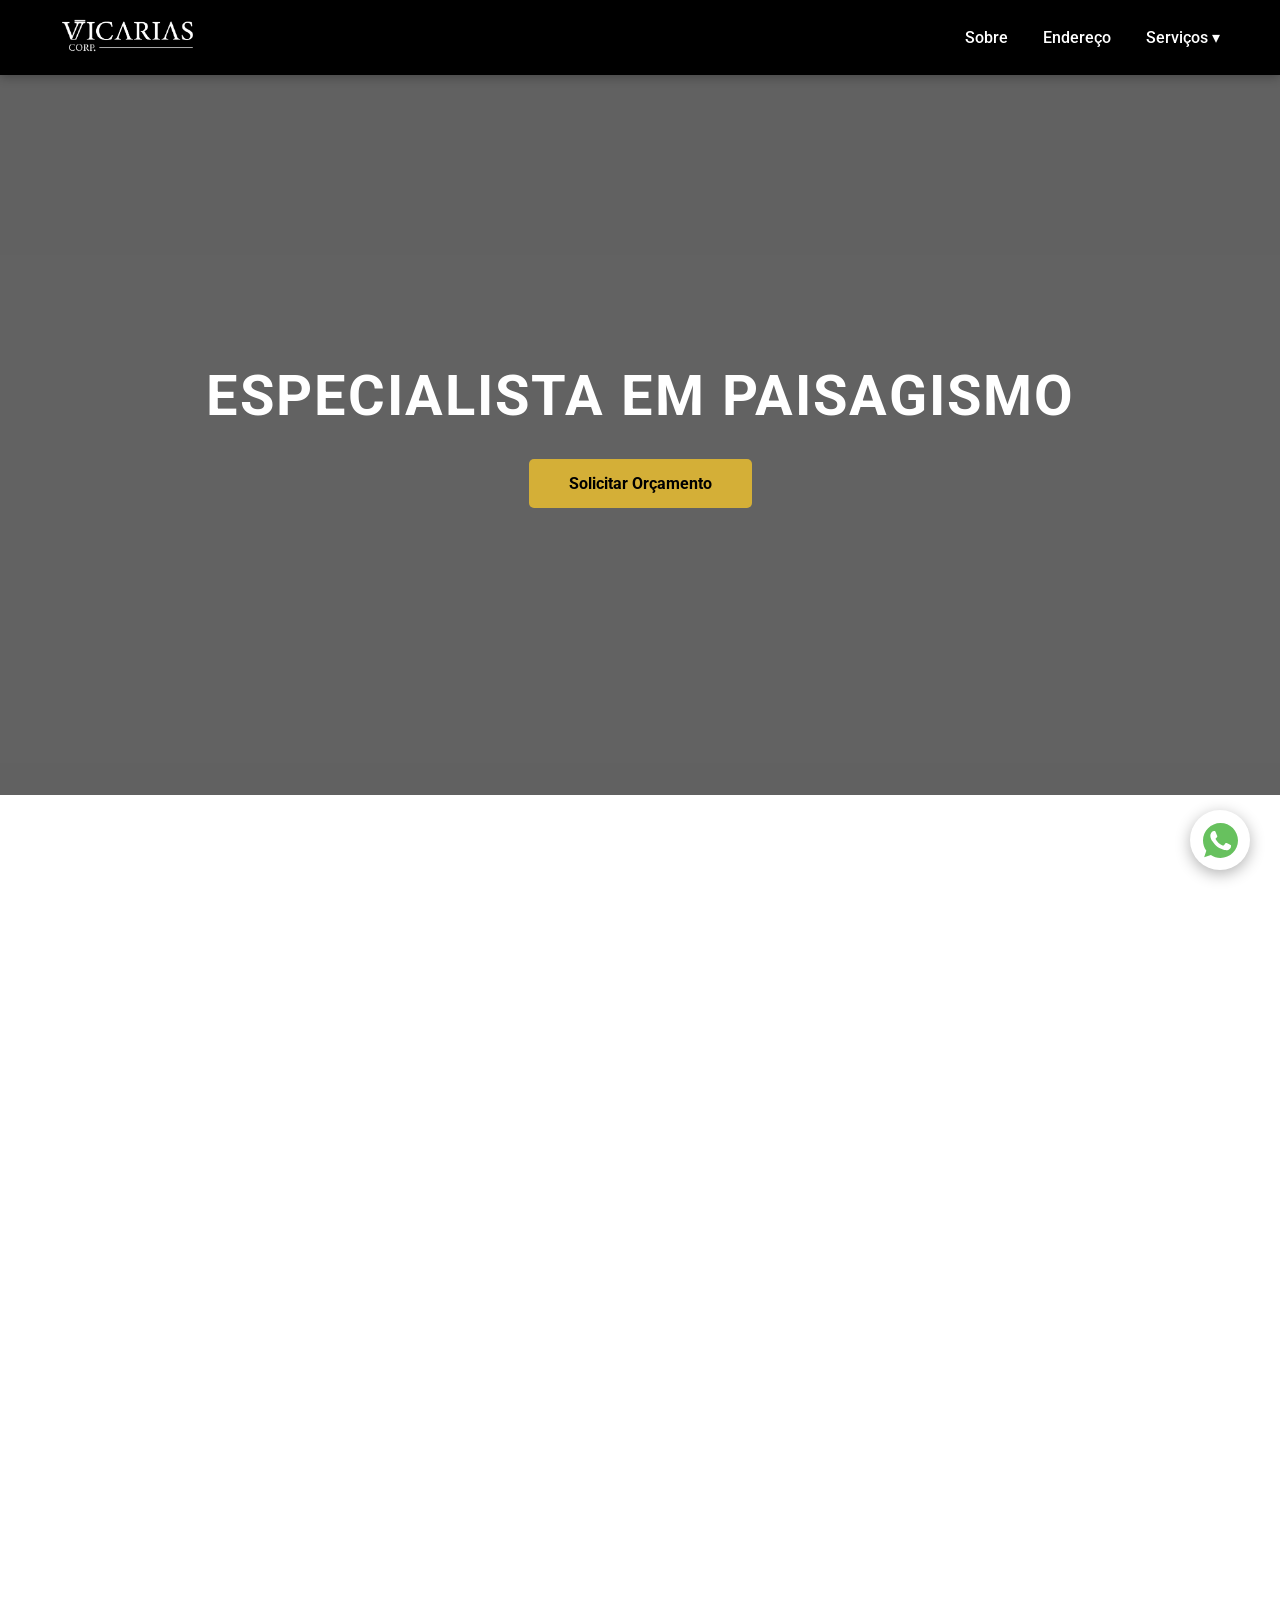
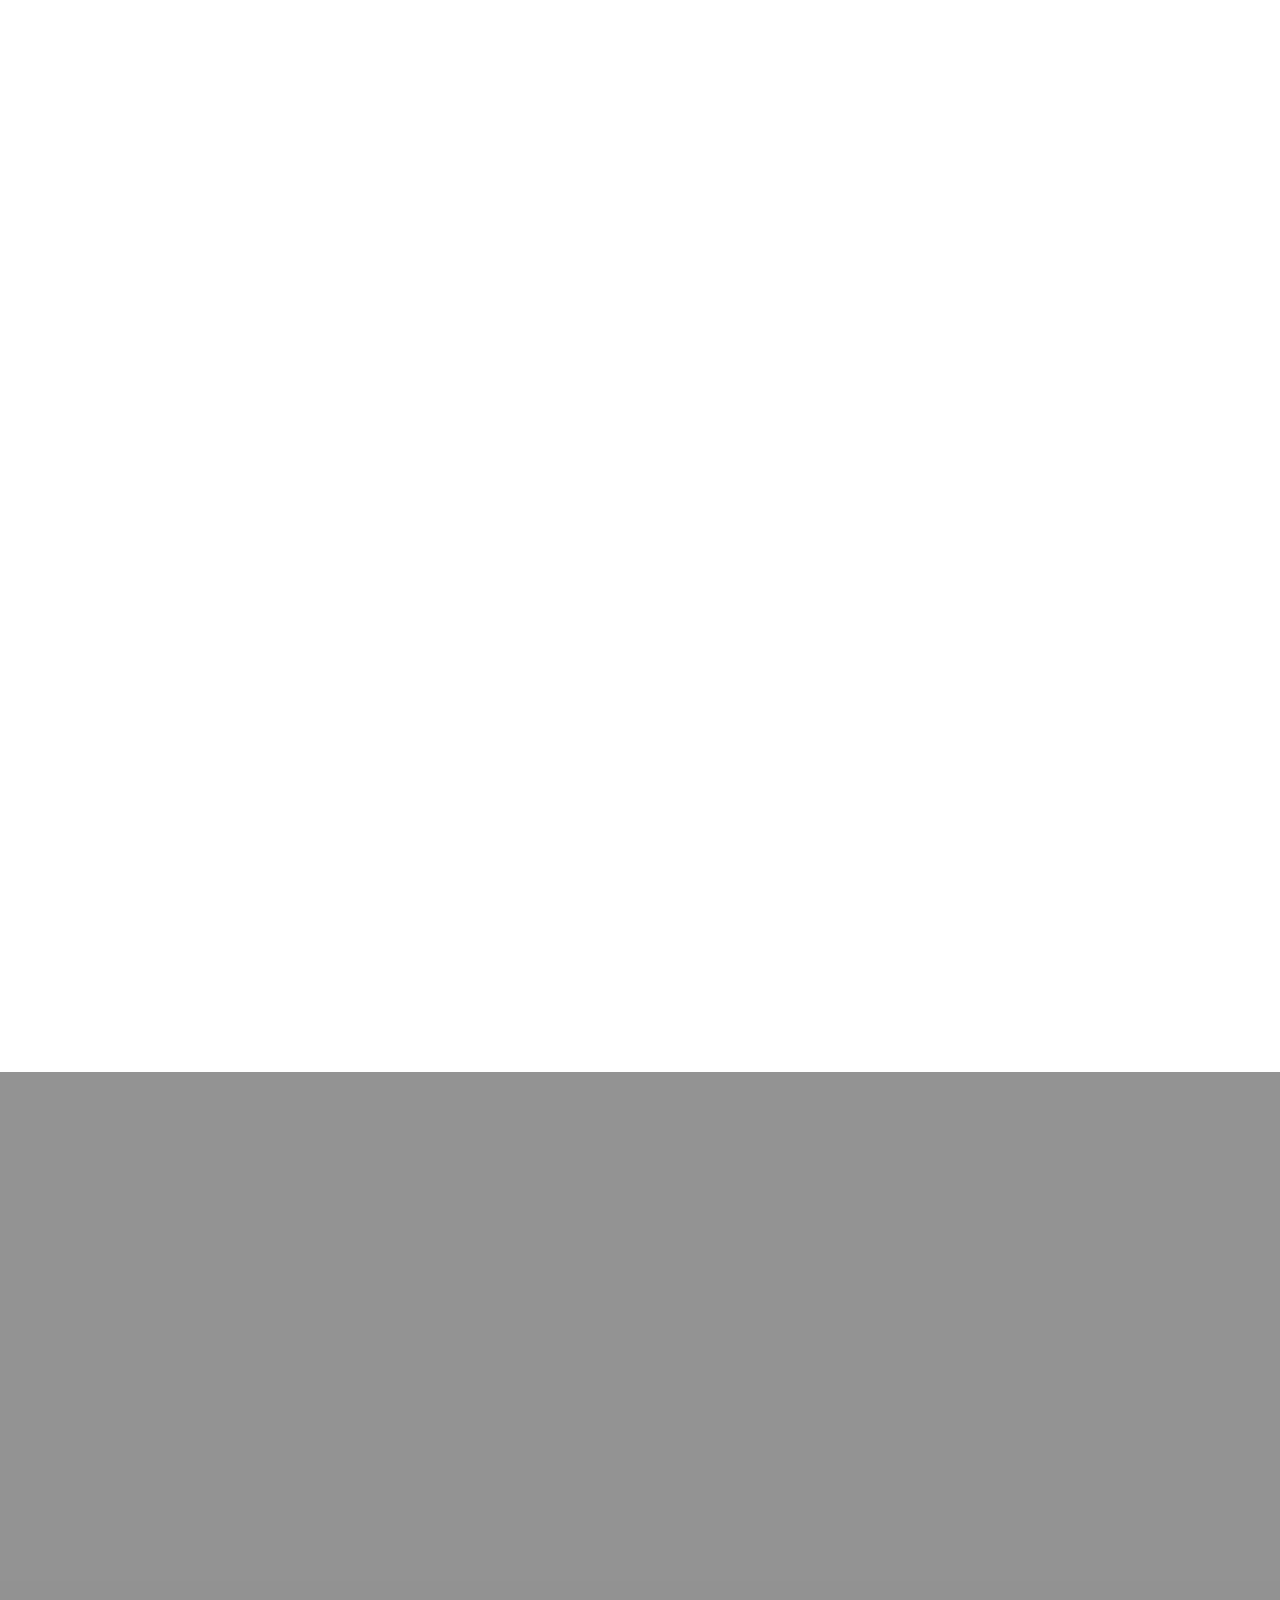
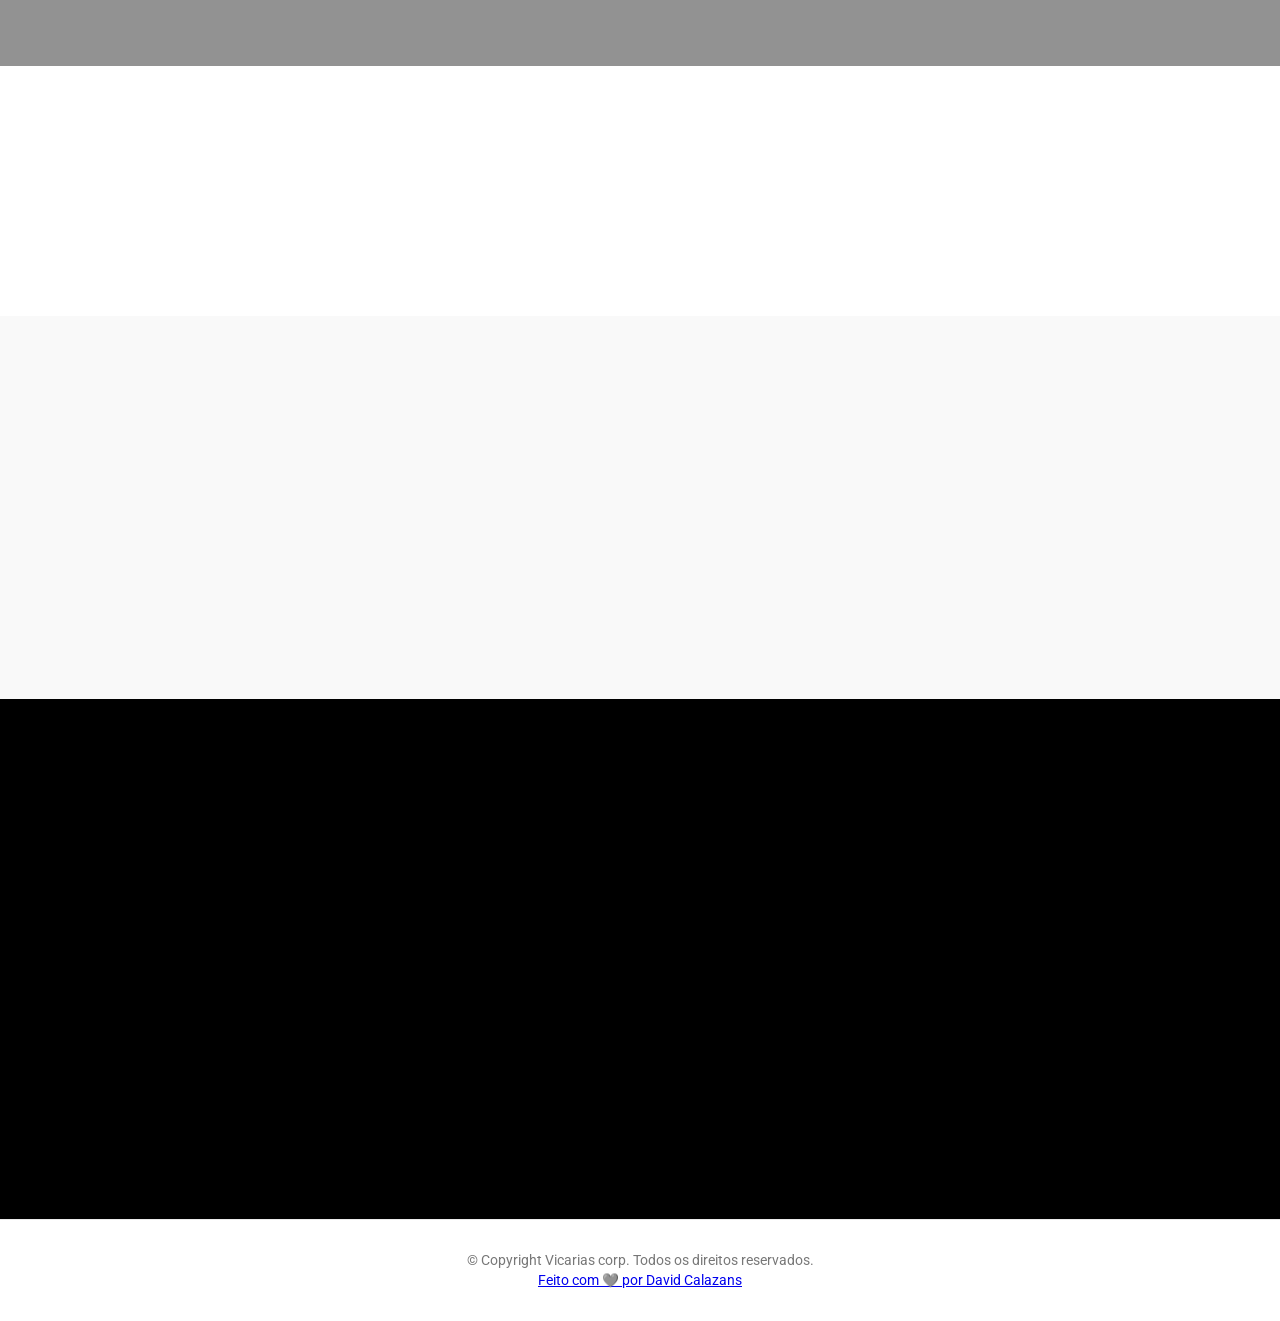
<file: paisagismo.html>
<!DOCTYPE html>
<html lang="pt-BR">
<head>
    <meta charset="UTF-8">
    <meta name="viewport" content="width=device-width, initial-scale=1.0">

    <!-- Favicon Principal (ICO ou PNG) -->
    <link rel="icon" type="image/png" href="LOGO-REDUZIDA-02-PRETO.png">
    
    <!-- Para dispositivos Apple (iPhone/iPad) -->
    <link rel="apple-touch-icon" href="LOGO-REDUZIDA-02-PRETO.png">
    
    <!-- Título otimizado para SEO com palavra-chave e localização -->
    <title>Paisagismo de casas em Piracicaba - SP | Vicarias Corp</title>
    
    <!-- Meta Descrição para o Google -->
    <meta name="description" content="Especialistas em construção civil, paisagismo de casas em Piracicaba. Solicite seu orçamento!">
    
    <!-- Palavras-chave principais -->
    <meta name="keywords" content="construção civil Piracicaba, paisagismo, Vicarias Corp">
    
    <!-- Autor / Empresa -->
    <meta name="author" content="Vicarias Corp">
    
    <!-- Open Graph / Redes Sociais e WhatsApp (O que aparece ao compartilhar o link) -->
    <meta property="og:title" content="Paisagismo de casas em Piracicaba - SP | Vicarias Corp">
    <meta property="og:description" content="Especialistas em construção civil, paisagismo de casas em Piracicaba. Solicite seu orçamento!">
    <meta property="og:type" content="website">
    <meta property="og:locale" content="pt_BR">
    <meta property="og:image" content="LOGO-REDUZIDA.png">

    <!-- Importação da Fonte Roboto do Google Fonts -->
    <link href="https://fonts.googleapis.com/css2?family=Roboto:wght@300;400;500;700&display=swap" rel="stylesheet">
    
    <!-- Link para o arquivo de Estilos CSS -->
    <link rel="stylesheet" href="style.css">

</head>
<body>

    <!-- Menu / Header Fixo -->
    <header class="header-principal">
        <div class="container-nav">
            <!-- Lado Esquerdo: Miniatura da Logo -->
            <div class="logo-container">
                <a href="https://vicariascorp.com.br/">
                    <!-- Insira o caminho da sua logo no atributo src -->
                    <img src="Vicarias-corp-logo.png" alt="Logo da Empresa" class="logo-img">
                </a>
            </div>

            <!-- Lado Direito (Desktop): Links de Navegação -->
            <nav class="nav-desktop">
                <ul class="menu-list">
                    <li><a href="#sobre">Sobre</a></li>
                    <li><a href="#endereco">Endereço</a></li>
                    <!-- Dropdown / Submenu de Serviços -->
                    <li class="dropdown">
                        <a href="" class="dropdown-toggle">Serviços ▾</a>
                        <ul class="submenu">
                            <li><a href="/moveis-planejados">Móveis Planejados</a></li>
                            <li><a href="/vidracaria">Vidraçaria</a></li>
                            <li><a href="/marmore">Mármore</a></li>
                            <li><a href="/gesso">Gesso</a></li>
                            <li><a href="/eletrica">Elétrica</a></li>
                            <li><a href="/automacao">Automação de Casas</a></li>
                            <li><a href="/paisagismo">Paisagismo</a></li>
                        </ul>
                    </li>
                </ul>
            </nav>

            <!-- Botão do Menu Hambúrguer (Apenas Mobile) -->
            <button class="hamburger" id="btn-hamburger" aria-label="Abrir Menu">
                <span></span>
                <span></span>
                <span></span>
            </button>
        </div>
    </header>

    <!-- Menu Mobile (Overlay cobrindo a tela da direita para a esquerda) -->
    <div class="mobile-overlay" id="mobile-overlay">
        <div class="mobile-header">
            <img src="Vicarias-corp-logo.png" alt="Logo da Empresa" class="logo-img-mobile">
            <button class="close-btn" id="btn-close" aria-label="Fechar Menu">&times;</button>
        </div>
        <nav class="nav-mobile">
            <ul>
                <li><a href="#sobre" class="mobile-link">Sobre</a></li>
                <li><a href="#endereco" class="mobile-link">Endereço</a></li>
                <!-- Serviços no Mobile -->
                <li class="mobile-dropdown-container">
                    <a href="#" class="mobile-link mobile-dropdown-toggle">Serviços ▾</a>
                    <ul class="mobile-submenu">
                        <li><a href="/moveis-planejados" class="mobile-link">Móveis Planejados</a></li>
                        <li><a href="/vidracaria" class="mobile-link">Vidraçaria</a></li>
                        <li><a href="/marmore" class="mobile-link">Mármore</a></li>
                        <li><a href="/gesso" class="mobile-link">Gesso</a></li>
                        <li><a href="/eletrica" class="mobile-link">Elétrica</a></li>
                        <li><a href="/automacao" class="mobile-link">Automação de Casas</a></li>
                        <li><a href="/paisagismo" class="mobile-link">Paisagismo</a></li>
                    </ul>
                </li>
            </ul>
        </nav>
    </div>

    <!-- Espaçador para o conteúdo não ficar por baixo do menu fixo -->
    <div style="height: 75px;"></div>
    
    <!-- Seção Principal (Hero) -->
    <section id="inicio" class="hero-section-paisagismo">
        <div class="hero-overlay"></div>
            <div class="hero-content">
                <!-- Logo Grande no centro 
                <img src="img/logo-grande.png" alt="Logo Corporativa" class="hero-logo" data-aos="fade-up" data-aos-duration="1000"> -->

                <!-- Slogan -->
                <h1 class="hero-slogan" data-aos="fade-up" data-aos-duration="1200" data-aos-delay="200">
                    Especialista em paisagismo
                </h1>
                <!-- Botão CTA -->
                <a href="https://wa.me/5519971451886?text=Olá!%20Gostaria%20de%20solicitar%20um%20orçamento." class="hero-btn" data-aos="fade-up" data-aos-duration="1200" data-aos-delay="400">Solicitar Orçamento</a>
            </div>
    </section>

    <!-- Seção Sobre Nós / Texto Institucional -->
    <section id="sobre" class="section-duas-colunas">
        <div class="container-duas-colunas">
            
            <!-- Bloco 1: Subtítulo (Esquerda no Desktop) -->
            <div class="coluna-subtitulo" data-aos="fade-right" data-aos-duration="1000">
                <h2 class="subtitulo-destaque">Paisagismo e jardinagem</h2>
            </div>
            
            <!-- Bloco 2: Texto (Direita no Desktop) -->
            <div class="coluna-texto" data-aos="fade-right" data-aos-duration="1000" data-aos-delay="200">
                <p>
                    A sua área externa em Piracicaba não deve ser apenas um espaço vazio; ela deve ser o seu refúgio particular de paz, lazer e contemplação. Seja para contornar a sua piscina com sofisticação, criar um jardim vertical exuberante na sua varanda ou desenhar um portal de entrada imponente para a sua fachada, a Vicarias Corp entende que o paisagismo de alto padrão é a moldura viva que consagra a arquitetura do seu lar e valoriza o seu patrimônio.
                </p>
            </div>
            
        </div>
    </section>

    <section id="sobre2" class="section-duas-colunas">
        <div class="container-duas-colunas">
            
            <!-- Bloco 1: Subtítulo (Esquerda no Desktop) -->
            <div class="coluna-subtitulo" data-aos="fade-right" data-aos-duration="1000">
                <h2 class="subtitulo-destaque">Diferenciais</h2>
            </div>
            
            <!-- Bloco 2: Texto (Direita no Desktop) -->
            <div class="coluna-texto" data-aos="fade-right" data-aos-duration="1000" data-aos-delay="200">
                <p>
                   A Vicarias Corp une a ciência da botânica à sensibilidade do design para criar ecossistemas harmônicos, elegantes e de baixa manutenção em Piracicaba e região. Nós não fazemos apenas o plantio de mudas; nós desenvolvemos projetos paisagísticos tridimensionais que consideram o clima local, a incidência de sol, o tipo de solo e o crescimento futuro de cada espécie para garantir um jardim perene e sempre vistoso.</p><br>

<p>Trabalhamos com uma curadoria rigorosa de plantas ornamentais, palmeiras imponentes, árvores frutíferas e folhagens nobres. Além da escolha da vegetação, integramos soluções completas que elevam o status do seu espaço: sistemas automatizados de irrigação que economizam água, projetos de iluminação cênica que transformam o jardim durante a noite, caminhos de pedra, painéis verdes e fontes d’água. Nossa equipe cuida de toda a execução, do preparo técnico do solo à limpeza pós-obra, garantindo que você só precise se preocupar em aproveitar o seu novo oásis.
                </p>
            </div>
            
        </div>
    </section>

    <section id="sobre3" class="section-duas-colunas">
        <div class="container-duas-colunas">
            
            <!-- Bloco 1: Subtítulo (Esquerda no Desktop) -->
            <div class="coluna-subtitulo" data-aos="fade-right" data-aos-duration="1000">
                <h2 class="subtitulo-destaque">Não perda tempo!</h2>
            </div>
            
            <!-- Bloco 2: Texto (Direita no Desktop) -->
            <div class="coluna-texto" data-aos="fade-right" data-aos-duration="1000" data-aos-delay="200">
                <p>
                    O quintal ou a fachada dos seus sonhos estão a apenas um passo de se tornarem realidade. Pare de adiar o bem-estar da sua família e traga a natureza para dentro da sua rotina com o requinte que você merece.</p><br>

<p>
<strong>Clique no botão do WhatsApp na tela</strong> para falar agora mesmo com um de nossos especialistas. Envie fotos da sua área externa ou a planta do seu imóvel em Piracicaba e receba um projeto exclusivo, sob medida para o seu estilo de vida. Transforme o seu endereço com a assinatura verde da Vicarias Corp!
                </p>
            </div>
            
        </div>
    </section>

    <!-- Seção do Carrossel Otimizado com Setas Navigacionais 
    <section class="carrossel-nativo-container">
      
      <div class="carrossel-wrapper-relativo">
        <!-- BOTOÕES DE NAVEGAÇÃO 
        <button class="seta-carrossel seta-esquerda" onclick="moverCarrossel(-1)" aria-label="Slide anterior">&#10094;</button>
        <button class="seta-carrossel seta-direita" onclick="moverCarrossel(1)" aria-label="Próximo slide">&#10095;</button>-->

        <!-- CONTAINER DOS SLIDES 
        <div class="carrossel-nativo" id="carrosselNativo">-->
          <!-- Slide 1 
          <div class="slide-nativo">
            <img src="https://lh3.googleusercontent.com/gps-cs-s/AHRPTWkA6YigOgCZbb4OfRJUA2r7SZ476XXRIzy_3kajkEar5I5O1I-NgvdYR5AyAvMW1hdHWgL2-C2d_3seR8drw2Hk6J9pY5CripjM89S4F6pGjU5GQYC91zFoPHAi7dfWxYuRIhp2NqcuRfwh=s680-w680-h510-rw" loading="lazy">
          </div>-->
          <!-- Slide 2 
          <div class="slide-nativo">
            <img src="https://lh3.googleusercontent.com/gps-cs-s/AHRPTWniQ560oi757JmBc-NWZoqAi6XCZC0nrevoNnpny-D4P59Ld0d3NOVzmvTzlXyIaPqExgDIcI6T0HrKOqOeHLsaNcmYG630-tIUq0JeOiy-2-Lmyx3VvUlLFIBjD2BdkYbFvNbI33fWgp4R=s680-w680-h510-rw" loading="lazy">
          </div>-->
          <!-- Slide 3 
          <div class="slide-nativo">
            <img src="https://lh3.googleusercontent.com/gps-cs-s/AHRPTWnd-ffXghGic9-1s6pDjhpfiGZibYFtpfuWCJk4zHGuFwptjeOEI0wOeuLilGDCUP5xB1quQDoOv13uEbghf4eVvi4fxZ6BKXw54MxZDv2N6fPmXpvTS8SD4kJBRnKXKRzuwk_SEXoyHprm=s680-w680-h510-rw" loading="lazy">-->
          </div>
          <!-- Slide 4 
          <div class="slide-nativo">
            <img src="https://lh3.googleusercontent.com/gps-cs-s/AHRPTWk3CKJdddBJfKSI_hlvCrCNtUVY-h7S1FDQA3cSb7myP6HcQqU4MdEcPO2xTKZClruOKEBe1bh76LjNVdLmkxb2Of_lss_uKxLZ6qT8Q04BOGa-BbS5PcvsKlcIbAki7h9nj20XIbKR1-4q=s680-w680-h510-rw" loading="lazy">
          </div>
        </div>
      </div>
    </section>-->
    

    <!-- Seção de Transição (Mensagem de Confiança) -->
    <section id="transicao" class="section-transicao">
        <div class="container-texto" data-aos="fade-up" data-aos-duration="1000">
            <p class="frase-destaque">
                <em>Encare sua obra com tranquilidade. Aqui você encontra tudo em um só lugar.</em>
            </p>
        </div>
    </section>

    <!-- Seção de Serviços com Parallax e Card Sofisticado -->
    <section id="servicos" class="section-servicos-parallax">
        <div class="servicos-overlay"></div>
        
        <div class="container-servicos" data-aos="fade-up" data-aos-duration="1000">
            <!-- Card Grande com Efeito Glassmorphism (Transparência + Blur) -->
            <div class="card-grande-servicos">
                <h2 class="titulo-card-servicos">Cidades que atendemos</h2>
                
                <ul class="lista-servicos">
                    <li>Piracicaba</li>
                    <li>Limeira</li>
                    <li>Americana</li>
                    <li>Santa Bárbara d'Oeste</li>
                    <li>Saltinho</li>
                    <li>Rio das Pedras</li>
                    <li>Capivari</li>
                    <li>E demais cidades da região</li>
                </ul>
            </div>
        </div>
    </section>

    <!-- Seção de Transição (Mensagem de Confiança) -->
    <section id="transicao2" class="section-transicao">
        <div class="container-texto" data-aos="fade-up" data-aos-duration="1000">
            <p class="frase-destaque">
                <em>Único parceiro, zero dor de cabeça. Transformamos seu projeto em patrimônio de verdade.</em>
            </p>
        </div>
    </section>

    <section id="diferenciais" class="section-cards">
        <div class="container">
            
            <!-- Card 1 -->
            <div class="card" data-aos="fade-up" data-aos-duration="800" data-aos-delay="100">
                <div class="icon-box">
                    <!-- COLE O CÓDIGO DO SEU SVG AQUI -->
                    <svg id="Camada_1" data-name="Camada 1" xmlns="http://www.w3.org/2000/svg" viewBox="0 0 1080 1080">
  <defs>
    <style>
      .cls-1 {
        fill: none;
      }

      .cls-2 {
        fill: #ffc15b;
      }
    </style>
  </defs>
  <path class="cls-1" d="M474.55,640.91c0-24.47,19.91-44.37,44.37-44.37,4.42,0,8.68.67,12.71,1.88v-50.18h-71.32c-2.69,0-4.07-3.2-2.22-5.15,2.03-2.13,3.76-4.54,5.16-7.16,2.38-4.48,3.86-9.51,3.86-14.93,0-17.68-14.39-32.06-32.06-32.06s-32.06,14.38-32.06,32.06c0,5.42,1.48,10.45,3.86,14.93,1.4,2.63,3.13,5.03,5.16,7.16,1.86,1.95.47,5.15-2.22,5.15h-58.45v149.39c0,21.46,17.46,38.93,38.93,38.93h141.37v-53.16c-4.03,1.21-8.29,1.88-12.71,1.88-24.47,0-44.37-19.91-44.37-44.37Z"/>
  <path class="cls-1" d="M685.32,347.6h-141.37v50c4.63-1.64,9.59-2.58,14.78-2.58,24.47,0,44.37,19.91,44.37,44.37s-19.91,44.37-44.37,44.37c-5.19,0-10.15-.94-14.78-2.58v54.75h61.77c2.57,0,4.03,2.99,2.39,4.97-1.83,2.21-3.38,4.67-4.54,7.34-1.71,3.92-2.69,8.24-2.69,12.78,0,17.68,14.39,32.06,32.06,32.06s32.06-14.38,32.06-32.06c0-4.55-.98-8.86-2.69-12.78-1.17-2.67-2.71-5.13-4.54-7.34-1.64-1.98-.18-4.97,2.39-4.97h64.09v-149.39c0-21.47-17.46-38.93-38.93-38.93Z"/>
  <path class="cls-1" d="M677.31,561.02c0,24.47-19.91,44.37-44.37,44.37s-44.37-19.91-44.37-44.37c0-4.44.67-8.73,1.9-12.78h-46.51v65.4c0,2.57-2.98,4.03-4.96,2.4-2.21-1.83-4.67-3.37-7.35-4.53-3.9-1.69-8.19-2.66-12.71-2.66-17.68,0-32.06,14.38-32.06,32.06s14.39,32.06,32.06,32.06c4.52,0,8.81-.96,12.71-2.66,2.67-1.16,5.13-2.7,7.35-4.53,1.98-1.64,4.96-.17,4.96,2.4v68.38h141.37c21.47,0,38.93-17.47,38.93-38.93v-149.39h-48.83c1.22,4.05,1.9,8.34,1.9,12.78Z"/>
  <path class="cls-1" d="M390.68,521c0-24.47,19.91-44.37,44.37-44.37s44.37,19.91,44.37,44.37c0,5.24-.96,10.25-2.64,14.93h54.86v-71.11c0-2.68,3.17-4.07,5.13-2.24,2.14,2,4.55,3.72,7.18,5.1,4.44,2.33,9.42,3.78,14.78,3.78,17.68,0,32.06-14.38,32.06-32.06s-14.39-32.06-32.06-32.06c-5.36,0-10.33,1.45-14.78,3.78-2.63,1.38-5.04,3.09-7.18,5.1-1.95,1.83-5.13.44-5.13-2.24v-66.36h-141.37c-21.47,0-38.93,17.47-38.93,38.93v149.39h41.98c-1.68-4.67-2.64-9.69-2.64-14.93Z"/>
  <path class="cls-1" d="M540,199.6c-187.7,0-340.4,152.7-340.4,340.4s152.7,340.4,340.4,340.4c187.7,0,340.4-152.7,340.4-340.4s-152.7-340.4-340.4-340.4ZM736.55,535.93v161.7c0,28.25-22.99,51.24-51.24,51.24h-153.68s-141.37,0-141.37,0c-28.25,0-51.24-22.98-51.24-51.24v-311.09c0-28.25,22.99-51.24,51.24-51.24h153.68s141.37,0,141.37,0c28.25,0,51.24,22.99,51.24,51.24v149.39Z"/>
  <path class="cls-2" d="M540,187.29c-194.48,0-352.71,158.22-352.71,352.71s158.22,352.71,352.71,352.71c194.48,0,352.71-158.22,352.71-352.71s-158.22-352.71-352.71-352.71ZM540,880.4c-187.7,0-340.4-152.7-340.4-340.4s152.7-340.4,340.4-340.4c187.7,0,340.4,152.7,340.4,340.4s-152.7,340.4-340.4,340.4Z"/>
  <path class="cls-2" d="M685.32,335.3h-153.68s-141.37,0-141.37,0c-28.25,0-51.24,22.99-51.24,51.24v311.09c0,28.25,22.99,51.24,51.24,51.24h153.68s141.37,0,141.37,0c28.25,0,51.24-22.98,51.24-51.24v-311.09c0-28.25-22.99-51.24-51.24-51.24ZM351.34,386.54c0-21.47,17.46-38.93,38.93-38.93h141.37v66.36c0,2.68,3.17,4.07,5.13,2.24,2.14-2,4.55-3.72,7.18-5.1,4.44-2.33,9.42-3.78,14.78-3.78,17.68,0,32.06,14.38,32.06,32.06s-14.39,32.06-32.06,32.06c-5.36,0-10.33-1.45-14.78-3.78-2.63-1.38-5.04-3.09-7.18-5.1-1.95-1.83-5.13-.44-5.13,2.24v71.11h-54.86c1.68-4.67,2.64-9.69,2.64-14.93,0-24.47-19.91-44.37-44.37-44.37s-44.37,19.91-44.37,44.37c0,5.24.96,10.25,2.64,14.93h-41.98v-149.39ZM531.64,736.56h-141.37c-21.47,0-38.93-17.47-38.93-38.93v-149.39h58.45c2.69,0,4.07-3.2,2.22-5.15-2.03-2.13-3.76-4.54-5.16-7.16-2.38-4.48-3.86-9.51-3.86-14.93,0-17.68,14.39-32.06,32.06-32.06s32.06,14.38,32.06,32.06c0,5.42-1.48,10.45-3.86,14.93-1.4,2.63-3.13,5.03-5.16,7.16-1.86,1.95-.47,5.15,2.22,5.15h71.32v50.18c-4.03-1.21-8.29-1.88-12.71-1.88-24.47,0-44.37,19.91-44.37,44.37s19.91,44.37,44.37,44.37c4.42,0,8.68-.67,12.71-1.88v53.16ZM724.25,697.63c0,21.46-17.46,38.93-38.93,38.93h-141.37v-68.38c0-2.57-2.98-4.03-4.96-2.4-2.21,1.83-4.67,3.37-7.35,4.53-3.9,1.69-8.19,2.66-12.71,2.66-17.68,0-32.06-14.38-32.06-32.06s14.39-32.06,32.06-32.06c4.52,0,8.81.96,12.71,2.66,2.67,1.16,5.13,2.7,7.35,4.53,1.98,1.64,4.96.17,4.96-2.4v-65.4h46.51c-1.22,4.05-1.9,8.34-1.9,12.78,0,24.47,19.91,44.37,44.37,44.37s44.37-19.91,44.37-44.37c0-4.44-.67-8.73-1.9-12.78h48.83v149.39ZM724.25,535.93h-64.09c-2.57,0-4.03,2.99-2.39,4.97,1.83,2.21,3.38,4.67,4.54,7.34,1.71,3.92,2.69,8.24,2.69,12.78,0,17.68-14.39,32.06-32.06,32.06s-32.06-14.38-32.06-32.06c0-4.55.98-8.86,2.69-12.78,1.17-2.67,2.71-5.13,4.54-7.34,1.64-1.98.18-4.97-2.39-4.97h-61.77v-54.75c4.63,1.64,9.59,2.58,14.78,2.58,24.47,0,44.37-19.91,44.37-44.37s-19.91-44.37-44.37-44.37c-5.19,0-10.15.94-14.78,2.58v-50h141.37c21.47,0,38.93,17.47,38.93,38.93v149.39Z"/>
</svg>
                </div>
                <h3>Projetos personalizados</h3>
            </div>

            <!-- Card 2 -->
            <div class="card" data-aos="fade-up" data-aos-duration="800" data-aos-delay="200">
                <div class="icon-box">
                    <!-- COLE O CÓDIGO DO SEU SVG AQUI -->
                    <svg id="Camada_1" data-name="Camada 1" xmlns="http://www.w3.org/2000/svg" viewBox="0 0 1080 1080">
  <defs>
    <style>
      .cls-1 {
        fill: none;
      }

      .cls-2 {
        fill: #ffc15b;
      }
    </style>
  </defs>
  <path class="cls-1" d="M540,667.4c113.05,0,205.03-91.98,205.03-205.03s-91.97-205.03-205.03-205.03-205.03,91.98-205.03,205.03,91.98,205.03,205.03,205.03ZM548.49,350.79c0-2.48,2-4.49,4.46-4.49h117.64c2.46,0,4.46,2.01,4.46,4.49v5.24c0,2.48-2,4.49-4.46,4.49h-117.64c-2.46,0-4.46-2.01-4.46-4.49v-5.24ZM404.94,369.87h84.46l-.06,9.35c-7.7.86-12.99,1.81-16.49,3.11-7.27,2.7-6.75,6.92-3.64,14.99,8.37,23.66,31.91,86.86,50.45,134.81,3.27-7.79,44.76-109.58,51.6-127.7,7.23-18.93,3.67-22.11-22.76-25.21v-9.35h126.56v9.35c-21.44,2.73-27.07,5.57-38.74,34.25-8.9,21.45-51.16,122.22-68.33,164.99h-64.15c-17.14-46.09-47.28-126.13-64.71-170.44-9.16-23.41-14.38-26.91-34.19-28.8v-9.35Z"/>
  <path class="cls-1" d="M624.5,898.58l42.23-66.14,83.45,15.3-49.96-121.81c-38.3,23.28-82.03,38.48-128.81,43.22l53.08,129.43Z"/>
  <path class="cls-1" d="M552.65,569.12h4.63l34.32-84.3,11.15-27.4s.01-.03.02-.04c7.67-19.01,14.86-37.25,20.78-52.94,4.71-12.32,4.83-17.97-2.95-21.27-5.4-2.29-11.67-2-16.85.75-7.67,4.08-12.56,11.95-19.72,29.56-4.33,10.44-16.56,39.67-29.96,71.85-5.71,13.72-11.64,27.98-17.25,41.55-6.46,15.62-12.51,30.32-17.35,42.24h33.17Z"/>
  <path class="cls-1" d="M329.81,847.75l83.45-15.3,42.23,66.14,53.08-129.43c-46.78-4.74-90.51-19.94-128.81-43.22l-49.96,121.81Z"/>
  <path class="cls-1" d="M835.77,461.34c0-163.09-132.68-295.76-295.77-295.76S244.23,298.26,244.23,461.34c0,101.33,51.25,190.9,129.16,244.23,3.81,2.61,7.69,5.13,11.63,7.56,38.14,23.56,82.01,38.67,128.99,42.78,4.75.42,9.54.73,14.35.91,3.87.15,7.73.3,11.63.3s7.77-.14,11.63-.29c4.81-.19,9.6-.5,14.35-.91,46.98-4.11,90.85-19.22,128.99-42.78,3.94-2.43,7.82-4.95,11.63-7.56,77.92-53.32,129.16-142.89,129.16-244.22ZM653.07,226.15c.4-.79,1.37-1.11,2.17-.71l15.15,7.62c2.82,1.63,5.5,3.36,8.18,5.09,2.39-3.74,5.17-5.82,7.13-6.92,4.29-2.42,9.72-3.18,15.72-2.17,6.18.79,11.9,4.68,16.33,8.19-2.39,1.98-7.5,5.5-14.64,6.55-3.35.53-6.38.27-9.21-.05-2.6-.26-5.2-.84-7.73-1.73-1.93-.68-3.56-1.45-4.92-2.18,1.21.77,2.41,1.55,3.62,2.3l7.17,4.57c1.59,1.04,3.06,2.22,4.52,3.39.77.61,1.54,1.23,2.32,1.82l1.43,1.12c2.67-3.33,5.53-5.06,7.52-5.92,4.39-1.92,9.71-2.13,15.4-.59,4.7,1.15,9.46,4.17,14.94,9.47-2.5,1.69-7.77,4.6-14.76,4.93-2.8.15-5.53-.15-8.88-.97-2.5-.5-4.96-1.32-7.31-2.42-1.56-.73-2.9-1.51-4.04-2.25l9.06,7.12c2.42,2.16,4.69,4.35,6.97,6.54,2.87-2.93,5.78-4.33,7.76-4.97,9.26-3.08,20.87,1.54,28.49,11.27-2.87,1.59-8.06,3.75-14.68,3.44-6.81-.46-12.12-2.82-15.38-4.72-1.32-.78-2.42-1.59-3.4-2.36.88.85,1.76,1.7,2.65,2.54l6.13,5.87c1.32,1.42,2.52,2.82,3.71,4.23l2.01,2.34c3.02-2.52,5.92-3.59,7.88-4.03,9.13-2.07,20.12,3.54,26.44,13.4-2.92,1.28-8.11,2.89-14.43,2-5.3-.87-10.56-3.03-14.45-5.92-1.12-.82-1.99-1.62-2.82-2.4l8.38,9.75,4.54,6.44c2.49-1.69,5.2-2.79,7.89-3.13,9.04-1.14,19.12,5.24,24.27,15.24-2.93.98-8.06,2.06-14.08.63-7.13-1.64-12.31-5.71-15.43-8.98l4.33,6.14c1.1,1.54,2.2,3.08,3.21,4.67l3.44,6.02c3.16-1.72,5.96-2.19,7.81-2.24,4.21-.14,8.6,1.42,12.72,4.51,3.79,2.66,6.98,6.9,9.25,12.29-2.92.68-7.94,1.25-13.56-.65-6.53-2.1-11.08-6.31-13.83-9.72.47.82.94,1.65,1.41,2.47,1.79,3.11,3.65,6.33,5.32,9.6.82,1.91,1.66,3.72,2.5,5.57,2.54-1.07,5.16-1.59,7.64-1.43,4.06.25,8.14,2.14,11.79,5.47,2.03,1.88,3.68,3.84,4.9,5.81,1.16,2.1,2.14,4.38,2.93,6.81-2.87.39-7.73.5-12.95-1.83-6.08-2.54-9.95-6.8-12.22-10.19,2.47,5.38,4.93,10.91,6.93,16.62,2.5-.79,4.96-1.05,7.33-.69,3.87.59,7.61,2.75,10.81,6.27,2.41,2.65,5.45,6.97,6.59,12.71-2.77.14-7.43-.17-12.3-2.84-5.53-2.75-8.85-6.95-10.79-10.47,1.84,4.95,3.49,10.08,4.98,15.43,2.45-.55,4.87-.6,7.06-.07,7.22,1.71,13.26,9.5,15.23,19.53-2.7-.1-7.16-.77-11.8-3.6-4.63-2.83-7.35-6.71-8.96-10.07,1.2,4.83,2.27,9.88,3.22,15.13,2.42-.33,4.8-.19,6.94.47,6.68,2.15,11.67,9.91,12.88,19.91-2.63-.29-6.9-1.27-11.04-4.36-4.73-3.45-6.89-7.96-7.99-11.48.77,4.7,1.47,9.56,2.07,14.65,2.99.87,6.2,5.01,6.98,8.63.46,2.29.29,4.72-.53,7.22-1.53,4.69-5.19,9.12-10.09,12.25-2.01-3.28-6.5-11.3-3.78-19.64l.18-.54c.07-.27.21-.81.43-1.49.59-1.8,1.77-4.53,3.63-5.85-.42-3.6-.9-7.07-1.41-10.46-.13.67-.2,1.33-.43,2.02-.49,1.5-1.19,2.91-2.08,4.2-4.26,5.97-11.17,6.74-14.51,6.73.13-1.23.45-3.31,1.24-5.74,1.21-3.71,3.77-8.92,9.1-12.73,1.62-1.18,3.42-2.07,5.31-2.76-.77-4.29-1.63-8.43-2.57-12.44-.09,1.26-.31,2.58-.74,3.92-.34,1.04-.79,2.06-1.34,3.02-3.73,6.35-10.4,7.85-14.41,8.14.01-1.64.21-4.93,1.42-8.64,1.48-4.54,3.98-8.33,7.44-11.27,1.66-1.41,3.54-2.53,5.54-3.43-1.09-3.94-2.28-7.76-3.56-11.48,0,1.65-.19,3.4-.78,5.21-.19.6-.43,1.19-.7,1.78-3.5,7.05-10.69,9.08-14.32,9.65,0-.23,0-.48,0-.77,0-2.4.02-6.43,1.47-10.88,1.2-3.7,3.18-6.93,5.88-9.62,1.6-1.61,3.46-2.95,5.48-4.06-1.44-4.17-3.12-8.24-4.9-12.23.2,2.1.09,4.39-.7,6.81l-.13.39c-3.17,7.49-9.95,10.28-14.12,11.31-.01-.2-.03-.42-.04-.65-.2-2.8-.58-8.03,1.27-13.71.99-3.04,2.51-5.82,4.51-8.24,1.5-1.8,3.29-3.34,5.26-4.66-.91-1.99-1.82-3.97-2.68-5.98-1.16-2.26-2.49-4.55-3.79-6.82.42,2.27.48,4.79-.23,7.51-2.61,8.02-9.39,11.5-13.55,12.93-.25-1.48-.54-4.59-.68-8.4-.03-3.13.42-6.14,1.33-8.95.75-2.31,1.83-4.49,3.2-6.5,1.37-2.01,3.07-3.77,4.97-5.33l-3.66-6.42c-.94-1.48-2.01-2.98-3.07-4.47l-.69-.98c.65,2.28.94,4.85.45,7.68-.14.66-.31,1.28-.51,1.89-1.81,5.55-6.14,10.08-12.23,12.8-.4-1.47-1.04-4.61-1.46-8.59-.43-4.09-.04-8.03,1.16-11.7.51-1.58,1.19-3.13,2-4.59,1.22-2.21,2.8-4.19,4.61-5.98l-4.76-6.75-3.52-4.09c.89,2.29,1.42,4.92,1.16,7.87-.16,1.28-.44,2.55-.83,3.75-1.66,5.09-5.51,9.52-10.88,12.55-.56-1.47-1.57-4.64-2.29-8.71-1.02-5.05-.77-9.95.73-14.57.26-.81.57-1.62.93-2.44,1.04-2.39,2.47-4.58,4.16-6.61l-2.4-2.78c-1.17-1.37-2.33-2.74-3.56-4.05l-3.17-3.04c1.28,2.55,2.04,5.26,2.03,8.11-.05,1.96-.38,3.89-.98,5.72-1.08,3.3-3.6,8.05-9.5,12.12-.77-1.52-2.14-4.68-3.14-8.75-1.81-5.99-1.8-11.91.05-17.57.83-2.56,2.09-4.95,3.62-7.19-2.38-2.3-4.76-4.6-7.23-6.82l-2.34-1.84c1.42,2.18,2.52,4.76,2.68,8.05.18,2.67-.14,5.3-.96,7.81-.97,2.97-3.16,7.34-8.08,11.46-1.01-1.59-2.72-4.63-4.02-8.7-2.44-5.95-3-12-1.67-17.97.2-.88.44-1.77.72-2.63.58-1.77,1.42-3.45,2.33-5.1l-1.9-1.5c-.78-.59-1.58-1.22-2.37-1.86-1.39-1.11-2.78-2.23-4.26-3.2l-3.01-1.91c1.82,2.36,3.13,5.01,3.7,7.99.58,3.44.32,6.88-.77,10.21-1.23,3.77-3.43,7.29-6.56,10.47-.99-1.26-3.11-4.22-5.01-8.48-3.1-5.83-4.29-11.96-3.55-18.23.23-1.93.66-3.86,1.27-5.74.28-.86.64-1.7,1-2.53-2.81-1.81-5.63-3.62-8.51-5.3l-15.06-7.58c-.79-.4-1.11-1.34-.71-2.17ZM355.3,280.51l11.95-12.03c2.43-2.17,4.91-4.19,7.38-6.2-2.81-3.44-3.93-6.72-4.36-8.93-.97-4.83,0-10.22,2.81-15.62,2.67-5.62,8.15-9.86,12.85-12.98,1.14,2.88,2.9,8.83,1.68,15.95-.54,3.35-1.73,6.15-2.91,8.74-1.06,2.39-2.42,4.68-4.05,6.81-1.37,1.79-2.68,3.12-3.87,4.22,1.2-.98,2.4-1.96,3.58-2.95l6.56-5.4c1.49-1.19,3.06-2.22,4.63-3.25.82-.54,1.65-1.08,2.46-1.64l1.51-1.01c-2.34-3.57-3.09-6.83-3.29-8.98-.47-4.77.99-9.89,4.22-14.82,2.55-4.11,6.9-7.7,13.64-11.26.83,2.9,1.96,8.81.1,15.57-.73,2.71-1.85,5.21-3.67,8.14-1.25,2.22-2.79,4.3-4.57,6.2-1.18,1.26-2.34,2.29-3.39,3.14l9.58-6.4c2.8-1.63,5.6-3.11,8.38-4.59-1.89-3.64-2.32-6.83-2.32-8.92-.05-9.76,7.94-19.36,19.56-23.58.62,3.22,1.06,8.83-1.29,15.02-2.55,6.33-6.44,10.65-9.26,13.15-1.16,1.02-2.26,1.8-3.3,2.5,1.08-.57,2.16-1.14,3.24-1.73l7.48-4.01c1.76-.82,3.46-1.52,5.17-2.21l2.85-1.19c-1.46-3.65-1.58-6.74-1.38-8.74.87-9.32,9.61-18.03,20.95-20.98.31,3.17.23,8.6-2.58,14.34-2.48,4.77-6.16,9.1-10.11,11.9-1.01.73-1.97,1.31-2.89,1.83l11.6-4.83,7.53-2.31c-.84-2.9-1.04-5.81-.53-8.47,1.72-8.95,10.92-16.55,22.03-18.34.02,3.09-.54,8.3-3.77,13.58-3.77,6.27-9.25,9.93-13.33,11.88l7.18-2.21c1.8-.57,3.61-1.13,5.43-1.6l6.8-1.4c-.65-3.54-.23-6.34.29-8.12,1.17-4.05,4.02-7.74,8.24-10.69,3.7-2.78,8.72-4.49,14.56-4.98-.26,2.98-1.27,7.94-4.83,12.69-4.02,5.56-9.44,8.58-13.53,10.13.92-.19,1.86-.38,2.78-.57,3.51-.74,7.15-1.5,10.78-2.08,2.07-.19,4.06-.43,6.07-.65-.23-2.75.09-5.4,1.01-7.71,1.5-3.78,4.56-7.07,8.86-9.51,2.41-1.35,4.79-2.31,7.04-2.86,2.35-.45,4.83-.68,7.38-.67-.52,2.85-1.93,7.5-5.76,11.74-4.31,5-9.55,7.34-13.48,8.45,5.89-.67,11.9-1.3,17.96-1.42.03-2.62.54-5.05,1.62-7.18,1.76-3.49,4.98-6.38,9.32-8.33,3.27-1.47,8.31-3.02,14.13-2.32-.73,2.68-2.47,7.01-6.52,10.81-4.33,4.4-9.35,6.25-13.3,7.01,5.27-.21,10.67-.19,16.21.06.24-2.5.94-4.82,2.12-6.73,3.87-6.33,13.15-9.65,23.29-8.41-.93,2.54-2.95,6.57-7.08,10.1-4.14,3.52-8.66,4.9-12.36,5.39,4.97.36,10.09.91,15.38,1.64.43-2.4,1.3-4.62,2.61-6.45,4.12-5.68,13.04-8.02,22.92-6.06-1.1,2.41-3.35,6.16-7.57,9.14-4.75,3.42-9.7,4.07-13.4,4.03,4.71.72,9.55,1.57,14.58,2.58,1.75-2.57,6.68-4.34,10.37-3.96,2.32.27,4.57,1.19,6.7,2.74,3.98,2.91,7.06,7.76,8.51,13.4-3.74.89-12.76,2.67-19.84-2.5l-.46-.34c-.24-.15-.7-.45-1.28-.87-1.53-1.11-3.76-3.09-4.43-5.26-3.55-.72-7-1.34-10.39-1.91.6.33,1.2.61,1.79,1.04,1.27.93,2.4,2.04,3.35,3.28,4.35,5.9,2.94,12.71,1.89,15.88-1.13-.51-3-1.46-5.07-2.97-3.15-2.3-7.31-6.35-9.28-12.61-.62-1.9-.91-3.89-.98-5.9-4.32-.6-8.52-1.07-12.62-1.42,1.17.48,2.36,1.09,3.5,1.93.89.65,1.71,1.39,2.45,2.22,4.88,5.51,4.23,12.32,3.27,16.22-1.56-.52-4.62-1.74-7.77-4.04-3.85-2.81-6.68-6.37-8.4-10.57-.82-2.02-1.3-4.15-1.54-6.33-4.09-.19-8.08-.24-12.02-.18,1.57.5,3.18,1.23,4.71,2.36.51.37,1,.78,1.47,1.21,5.62,5.51,5.31,12.99,4.73,16.61-.22-.07-.46-.15-.73-.24-2.28-.75-6.1-2.02-9.89-4.78-3.14-2.29-5.6-5.18-7.32-8.58-1.03-2.03-1.73-4.21-2.15-6.47-4.41.08-8.8.41-13.14.86,2.06.46,4.2,1.28,6.25,2.77l.33.25c6.13,5.34,6.69,12.65,6.37,16.94-.19-.05-.4-.1-.64-.16-2.73-.68-7.81-1.94-12.64-5.46-2.58-1.89-4.75-4.19-6.43-6.85-1.25-1.98-2.16-4.16-2.8-6.44-2.17.24-4.34.5-6.52.69-2.51.4-5.09.95-7.66,1.48,2.29.31,4.7,1.03,7.06,2.55,6.81,4.97,8.02,12.49,8.08,16.89-1.48-.22-4.53-.92-8.19-1.96-2.98-.94-5.71-2.3-8.1-4.05-1.96-1.43-3.7-3.13-5.19-5.06-1.48-1.93-2.63-4.09-3.52-6.38l-7.24,1.49c-1.7.44-3.45.99-5.2,1.53l-1.14.35c2.37.09,4.91.61,7.44,1.95.58.34,1.12.7,1.63,1.07,4.71,3.44,7.67,8.97,8.37,15.6-1.52-.07-4.7-.44-8.62-1.28-4.02-.86-7.64-2.46-10.76-4.74-1.34-.98-2.6-2.1-3.75-3.33-1.72-1.85-3.11-3.96-4.25-6.23l-7.9,2.43-4.98,2.07c2.46-.13,5.11.18,7.84,1.34,1.17.55,2.28,1.2,3.31,1.95,4.32,3.15,7.34,8.2,8.55,14.24-1.57.08-4.9.06-8.99-.53-5.12-.6-9.7-2.36-13.62-5.22-.69-.5-1.37-1.05-2.03-1.64-1.95-1.73-3.59-3.77-4.99-6.01l-3.39,1.41c-1.66.68-3.33,1.37-4.95,2.12l-3.87,2.07c2.82-.42,5.64-.3,8.34.59,1.85.66,3.58,1.57,5.13,2.71,2.8,2.05,6.54,5.92,8.57,12.79-1.69.26-5.12.58-9.29.27-6.26-.13-11.88-1.98-16.69-5.5-2.17-1.59-4.06-3.52-5.71-5.67-2.93,1.55-5.86,3.1-8.73,4.76l-2.48,1.66c2.52-.67,5.31-.92,8.49-.05,2.59.66,4.99,1.78,7.13,3.34,2.53,1.84,6,5.28,8.39,11.24-1.82.47-5.25,1.15-9.52,1.12-6.41.47-12.34-.87-17.6-3.99-.78-.46-1.54-.97-2.28-1.5-1.51-1.1-2.84-2.42-4.12-3.79l-2.01,1.35c-.8.56-1.65,1.12-2.5,1.67-1.49.98-2.98,1.95-4.36,3.05l-2.75,2.27c2.81-.99,5.74-1.42,8.75-1.03,3.45.52,6.63,1.83,9.47,3.9,3.2,2.34,5.86,5.52,7.92,9.48-1.51.55-4.98,1.65-9.61,2.13-6.5,1.13-12.71.36-18.43-2.29-1.77-.82-3.47-1.82-5.06-2.99-.73-.53-1.41-1.14-2.09-1.74-2.59,2.11-5.19,4.23-7.68,6.45l-11.88,11.97c-.62.63-1.61.64-2.28,0-.63-.62-.63-1.65,0-2.28ZM320.5,534.56c-.92,6.53-3.56,12.2-7.85,16.84-1.32,1.43-2.8,2.74-4.4,3.9-.73.53-1.52.99-2.3,1.46,1.21,3.11,2.43,6.24,3.77,9.29l7.73,14.98c.41.79.11,1.73-.7,2.17-.79.41-1.76.09-2.17-.7l-7.77-15.07c-1.32-2.98-2.47-5.96-3.63-8.92-4.14,1.62-7.61,1.67-9.84,1.41-4.9-.56-9.73-3.14-14-7.48-4.53-4.27-6.88-10.78-8.4-16.22,3.1-.2,9.3-.04,15.7,3.31,3.02,1.54,5.32,3.54,7.42,5.45,1.95,1.74,3.71,3.74,5.23,5.95,1.16,1.68,2.03,3.26,2.69,4.65-.52-1.33-1.04-2.67-1.58-3.99l-3.12-7.91c-.67-1.78-1.17-3.59-1.66-5.4-.26-.95-.52-1.9-.81-2.84l-.49-1.74c-4.12,1.12-7.45.84-9.56.37-4.68-1.02-9.11-3.99-12.81-8.58-3.12-3.69-5.2-8.93-6.52-16.44,3.02.1,8.99.85,14.84,4.69,2.35,1.52,4.38,3.37,6.61,6,1.73,1.88,3.24,3.98,4.49,6.25.84,1.51,1.46,2.93,1.95,4.19l-3.15-11.09c-.69-3.17-1.24-6.28-1.79-9.39-4.05.68-7.21.1-9.2-.54-9.31-2.95-15.98-13.51-16.43-25.87,3.26.4,8.73,1.71,13.9,5.85,5.24,4.38,8.15,9.41,9.67,12.86.58,1.34,1,2.59,1.34,3.74-.2-1.15-.4-2.3-.62-3.45l-1.51-8.35c-.23-1.92-.38-3.76-.52-5.6l-.25-3.08c-3.93.26-6.9-.57-8.74-1.38-8.6-3.69-14.2-14.69-13.52-26.38,3.11.68,8.26,2.43,12.85,6.87,3.77,3.82,6.77,8.66,8.21,13.28.38,1.19.64,2.28.85,3.31l-1.02-12.52.11-7.87c-3.01-.09-5.85-.79-8.23-2.1-7.98-4.39-12.39-15.48-10.67-26.6,2.94.93,7.74,3.07,11.76,7.76,4.81,5.52,6.6,11.86,7.2,16.33l.11-7.51c.02-1.89.03-3.78.15-5.66l.75-6.9c-3.57-.47-6.11-1.73-7.64-2.78-3.49-2.36-6.13-6.2-7.64-11.13-1.5-4.38-1.59-9.68-.26-15.38,2.76,1.17,7.16,3.65,10.59,8.5,4.05,5.54,5.26,11.62,5.48,15.99.1-.94.21-1.88.31-2.82.38-3.57.77-7.26,1.34-10.9.46-2.03.84-3.99,1.25-5.97-2.68-.63-5.11-1.74-7.02-3.33-3.14-2.59-5.33-6.52-6.33-11.36-.54-2.71-.72-5.27-.55-7.58.29-2.38.84-4.81,1.63-7.23,2.55,1.37,6.55,4.14,9.4,9.09,3.43,5.63,4.05,11.35,3.9,15.43,1.17-5.81,2.43-11.73,4.17-17.52-2.49-.84-4.63-2.07-6.33-3.75-2.79-2.75-4.54-6.7-5.06-11.43-.39-3.56-.31-8.84,2.14-14.16,2.32,1.52,5.92,4.5,8.28,9.53,2.86,5.48,3.07,10.83,2.58,14.81,1.42-5.08,3.1-10.21,5.04-15.41-2.3-1-4.3-2.38-5.75-4.09-4.83-5.63-5.14-15.48-.84-24.75,2.12,1.67,5.34,4.83,7.43,9.85,2.08,5.02,2,9.75,1.32,13.41,1.87-4.61,3.98-9.32,6.29-14.13-2.15-1.15-3.99-2.66-5.33-4.46-4.14-5.66-3.62-14.88,1.28-23.67,1.95,1.78,4.83,5.08,6.37,10.01,1.8,5.57.89,10.48-.29,13.99,2.14-4.26,4.43-8.6,6.94-13.08-1.91-2.46-2.08-7.7-.58-11.09.97-2.12,2.54-3.98,4.67-5.53,3.99-2.9,9.56-4.33,15.36-3.98-.3,3.83-1.39,12.96-8.48,18.11l-.46.33c-.22.18-.65.53-1.23.95-1.53,1.11-4.1,2.62-6.37,2.6-1.77,3.16-3.43,6.25-5.01,9.3.5-.47.95-.96,1.54-1.39,1.28-.92,2.68-1.66,4.16-2.17,6.95-2.32,13,1.12,15.69,3.08-.83.92-2.31,2.41-4.38,3.92-3.16,2.29-8.29,5-14.85,4.95-2,0-3.98-.33-5.92-.88-1.9,3.93-3.63,7.78-5.23,11.57.81-.97,1.76-1.91,2.91-2.74.89-.64,1.85-1.2,2.86-1.65,6.74-2.94,13.02-.23,16.44,1.88-.97,1.32-3.07,3.87-6.23,6.15-3.86,2.8-8.11,4.4-12.64,4.74-2.17.16-4.35-.03-6.5-.48-1.44,3.83-2.72,7.62-3.87,11.38.96-1.34,2.15-2.64,3.69-3.76.51-.37,1.05-.72,1.61-1.03,6.98-3.65,13.99-1.06,17.26.61-.14.18-.29.39-.45.62-1.42,1.94-3.8,5.19-7.59,7.94-3.15,2.28-6.65,3.74-10.41,4.33-2.25.36-4.53.35-6.82.06-1.28,4.22-2.32,8.51-3.22,12.78,1.07-1.82,2.51-3.61,4.56-5.1l.34-.24c6.97-4.2,14.09-2.47,18.08-.86-.11.17-.22.35-.35.56-1.48,2.39-4.25,6.84-9.08,10.34-2.59,1.88-5.45,3.23-8.5,4.02-2.27.58-4.62.77-6.99.68-.44,2.14-.86,4.29-1.34,6.42-.39,2.51-.66,5.14-.94,7.74.99-2.08,2.42-4.16,4.59-5.94,6.83-4.95,14.36-3.79,18.56-2.49-.66,1.34-2.27,4.03-4.39,7.19-1.81,2.55-3.95,4.72-6.34,6.46-1.96,1.42-4.12,2.56-6.41,3.38-2.29.82-4.7,1.24-7.15,1.39l-.81,7.35c-.11,1.75-.12,3.59-.14,5.42l-.02,1.2c.82-2.23,2.09-4.48,4.15-6.48.5-.45,1.01-.85,1.52-1.23,4.72-3.42,10.89-4.54,17.42-3.16-.54,1.42-1.86,4.34-3.87,7.81-2.06,3.56-4.69,6.52-7.82,8.78-1.34.98-2.8,1.83-4.32,2.54-2.29,1.07-4.72,1.74-7.24,2.13l-.12,8.26.44,5.37c.63-2.38,1.74-4.81,3.69-7.05.88-.95,1.85-1.8,2.87-2.55,4.33-3.14,10.06-4.46,16.18-3.75-.41,1.52-1.45,4.68-3.27,8.39-2.14,4.68-5.22,8.51-9.16,11.36-.69.5-1.42.98-2.19,1.43-2.25,1.32-4.69,2.25-7.25,2.9l.3,3.66c.14,1.79.28,3.59.5,5.37l.78,4.32c.46-2.81,1.44-5.46,3.12-7.76,1.2-1.56,2.59-2.92,4.15-4.05,2.81-2.04,7.64-4.4,14.81-4.22-.27,1.68-1.02,5.05-2.6,8.93-2.05,5.91-5.54,10.69-10.37,14.19-2.18,1.58-4.6,2.78-7.15,3.68.57,3.26,1.15,6.53,1.85,9.77l.81,2.87c.13-2.6.76-5.33,2.56-8.09,1.42-2.26,3.23-4.2,5.37-5.76,2.53-1.83,6.87-4.08,13.27-4.52-.12,1.87-.52,5.35-1.86,9.41-1.53,6.25-4.62,11.47-9.21,15.52-.68.6-1.39,1.17-2.13,1.71-1.51,1.09-3.18,1.96-4.88,2.75l.66,2.33c.29.93.56,1.92.82,2.89.47,1.71.94,3.43,1.56,5.09l1.31,3.32c-.08-2.98.41-5.89,1.71-8.64,1.55-3.12,3.78-5.75,6.63-7.81,3.21-2.33,7.06-3.88,11.46-4.62.06,1.6.04,5.24-.92,9.8ZM321.35,462.38c0-120.57,98.09-218.65,218.66-218.65s218.65,98.08,218.65,218.65-98.09,218.65-218.65,218.65-218.66-98.08-218.66-218.65ZM589.6,714.03l-16.74,2.73c-3.24.33-6.43.51-9.61.69.26,4.43-.76,7.75-1.71,9.79-1,2.18-2.46,4.2-4.32,6.01-1.95,1.91-4.34,3.59-7.13,4.99-1.65.9-3.45,1.49-5.29,1.95-3.33.83-6.79,1.07-10.05,1.05-.9,0-1.83,0-2.69-.03.24-.95.68-2.23,1.24-3.63,1.21-3.04,3.22-6.82,6.76-10.28,2.4-2.4,5.01-3.96,7.48-5.37,2.26-1.32,4.7-2.37,7.27-3.14,1.96-.59,3.74-.92,5.27-1.12-1.43.08-2.86.17-4.29.27l-8.48.51c-1.9.09-3.78,0-5.65-.09-.98-.05-1.97-.09-2.95-.11l-1.81-.07c-.2,4.26-1.5,7.34-2.61,9.2-1.73,2.95-4.39,5.45-7.76,7.42-1.35.79-2.78,1.51-4.36,2.11-4.48,1.82-10.1,2.18-17.65,1.11.81-2.24,2.64-6.09,6.04-9.77.91-.98,1.86-1.97,3.02-2.89,2.18-1.76,4.56-3.13,7.75-4.43,2.32-1.06,4.79-1.84,7.34-2.33,1.69-.33,3.24-.48,4.59-.55l-11.52-.44c-3.23-.32-6.35-.77-9.48-1.2-.6,4.06-2.13,6.89-3.36,8.59-.49.69-1.09,1.29-1.67,1.9-4.39,4.61-11.2,7.12-18.71,7.06-3.04-.03-6.17-.45-9.3-1.34.28-.6.67-1.31,1.08-2.03,1.64-2.86,4.35-6.47,8.77-9.38.63-.39,1.24-.65,1.86-.99,5.12-2.78,10.02-3.89,13.36-4.22,1.46-.13,2.77-.15,3.97-.11-1.16-.16-2.31-.33-3.47-.48l-8.41-1.15c-1.9-.37-3.69-.81-5.49-1.24l-3-.71c-.6,2.38-1.49,4.23-2.41,5.68-.55.87-1.1,1.64-1.61,2.21-3.09,3.52-7.69,5.76-12.88,6.58-5.18.82-10.95.24-16.4-1.89.62-1.05,1.56-2.36,2.7-3.72,1.84-2.19,4.32-4.53,7.8-6.37,2.09-1.04,4.32-1.85,6.56-2.47,2.92-.8,5.87-1.26,8.61-1.23,1.25,0,2.37.1,3.41.22l-12.22-2.9-7.45-2.55c-.36.99-.83,1.89-1.32,2.78-.9,1.66-1.94,3.19-3.23,4.39-2.7,2.53-6.29,4.11-10.25,4.81-5.79,1.02-12.39.12-18.35-2.89.7-.98,1.75-2.18,3-3.4,1.96-1.92,4.54-3.93,8.02-5.38,3.23-1.38,6.42-1.99,9.37-2.22,3.2-.24,6.08,0,8.39.42l-7.11-2.43c-1.79-.6-3.58-1.2-5.34-1.89l-6.33-2.85c-.35.73-.72,1.43-1.1,2.04-1.32,2.09-2.77,3.48-3.91,4.36-3.15,2.45-7.35,3.72-12.16,3.78-.27,0-.52.05-.79.04-4.63.07-9.7-1.49-14.71-4.51.35-.41.83-.88,1.3-1.35,2.14-2.12,5.41-4.65,10.06-6.09,2.69-.88,5.3-1.25,7.77-1.32,3.51-.11,6.65.39,9.13,1.06-.86-.39-1.72-.79-2.59-1.17-3.28-1.47-6.67-2.98-9.95-4.64-1.79-1.06-3.53-2.04-5.29-3.03-.72,1.18-1.53,2.27-2.43,3.22-.9.93-1.86,1.76-2.91,2.43-3.44,2.19-7.85,3.05-12.76,2.5-2.74-.33-5.24-.94-7.38-1.82-2.17-1.01-4.31-2.29-6.36-3.79,2.09-2,5.97-4.94,11.56-6.12.31-.07.59-.08.9-.15,6.09-1.21,11.42-.1,15.07,1.25-5.18-2.92-10.37-6.06-15.37-9.52-1.58,2.16-3.45,3.85-5.62,4.96-.35.18-.73.28-1.1.44-2.58,1.08-5.53,1.5-8.73,1.19-.86-.08-1.72-.17-2.6-.35-3.51-.73-8.5-2.44-12.8-6.41,2.16-1.74,6.11-4.23,11.62-4.93,6.1-1.02,11.24.43,14.88,2.13-4.39-2.92-8.75-6.11-13.09-9.56-1.66,1.88-3.59,3.35-5.67,4.21-6.85,2.86-16.31.1-23.8-6.86,2.24-1.5,6.24-3.58,11.67-4.02,5.42-.43,9.88,1.11,13.16,2.89-3.81-3.2-7.63-6.66-11.49-10.35-1.76,1.69-3.77,2.98-5.9,3.69-6.67,2.18-15.27-1.16-22.11-8.55,2.3-1.31,6.33-3.02,11.49-2.96,5.85.01,10.25,2.4,13.21,4.6-3.43-3.39-6.89-6.95-10.41-10.77-2.93,1.05-7.84-.28-10.6-2.76-1.72-1.58-3-3.65-3.81-6.15-1.52-4.69-1.16-10.43.97-15.84,3.55,1.48,11.9,5.33,14.59,13.67l.17.54c.1.26.3.78.52,1.46.58,1.8,1.22,4.71.5,6.86,2.46,2.66,4.88,5.19,7.29,7.64-.29-.62-.62-1.2-.84-1.89-.49-1.5-.75-3.06-.78-4.62-.06-7.33,5.08-12.02,7.79-13.97.62,1.07,1.58,2.94,2.37,5.38,1.2,3.71,2.19,9.43.11,15.65-.62,1.91-1.55,3.68-2.67,5.35,3.15,3.02,6.27,5.86,9.39,8.56-.67-1.07-1.27-2.27-1.7-3.61-.34-1.05-.57-2.13-.68-3.23-.71-7.32,3.81-12.46,6.88-15.05.95,1.33,2.72,4.12,3.92,7.83,1.47,4.54,1.67,9.08.6,13.49-.52,2.12-1.38,4.12-2.47,6.03,3.23,2.58,6.47,4.99,9.72,7.26-1.01-1.35-1.92-2.88-2.52-4.74-.19-.59-.36-1.22-.48-1.85-1.32-7.76,3.32-13.63,5.92-16.22.13.19.28.39.45.63,1.41,1.95,3.76,5.21,5.2,9.67,1.2,3.7,1.5,7.48.89,11.24-.34,2.21-1.05,4.34-2.01,6.39,3.59,2.51,7.25,4.85,11,7.01-1.35-1.56-2.57-3.45-3.33-5.8l-.12-.4c-1.83-7.92,2.01-14.17,4.78-17.45.13.15.27.32.42.5,1.81,2.15,5.19,6.15,7.02,11.84.98,3.05,1.38,6.18,1.19,9.33-.15,2.34-.7,4.63-1.51,6.86,1.9,1.08,3.81,2.15,5.69,3.26,2.26,1.15,4.68,2.22,7.07,3.29-1.67-1.59-3.2-3.59-4.22-6.21-2.6-8.02.84-14.82,3.38-18.42,1.07,1.04,3.13,3.4,5.48,6.4,1.86,2.52,3.27,5.22,4.18,8.03.75,2.31,1.16,4.71,1.23,7.14.07,2.43-.27,4.85-.89,7.23l6.74,3.04c1.63.64,3.37,1.23,5.11,1.81l1.13.39c-1.87-1.47-3.61-3.37-4.88-5.95-.27-.61-.5-1.22-.69-1.83-1.8-5.55-.95-11.76,2.38-17.55,1.19.95,3.55,3.12,6.23,6.1,2.75,3.06,4.74,6.47,5.93,10.15.51,1.58.88,3.23,1.08,4.89.31,2.51.19,5.03-.22,7.54l7.82,2.67,5.25,1.25c-2.06-1.34-4.03-3.15-5.56-5.69-.63-1.13-1.14-2.31-1.53-3.52-1.65-5.09-1.13-10.95,1.44-16.54,1.32.86,4,2.83,6.97,5.71,3.79,3.49,6.47,7.6,7.97,12.22.26.81.49,1.65.68,2.52.56,2.55.69,5.16.51,7.79l3.57.85c1.75.42,3.5.85,5.26,1.19l4.35.59c-2.53-1.31-4.74-3.06-6.41-5.37-1.11-1.62-1.97-3.37-2.57-5.2-1.07-3.3-1.82-8.63.57-15.39,1.52.78,4.48,2.53,7.68,5.24,4.99,3.78,8.45,8.58,10.29,14.25.83,2.56,1.22,5.23,1.29,7.94,3.28.46,6.56.93,9.86,1.27l2.98.11c-2.43-.93-4.84-2.37-6.9-4.94-1.71-2.05-3-4.37-3.81-6.89-.96-2.97-1.76-7.79-.19-14.02,1.75.69,4.92,2.15,8.37,4.68,5.47,3.39,9.48,7.95,11.91,13.56.36.83.68,1.69.96,2.55.57,1.77.88,3.63,1.11,5.49l2.42.09c.98.01,1.99.06,3.01.11,1.77.08,3.55.17,5.32.09l3.56-.22c-2.86-.85-5.48-2.21-7.69-4.3-2.49-2.44-4.3-5.38-5.38-8.72-1.22-3.77-1.5-7.91-.85-12.33,1.54.44,5,1.59,9.04,3.91,5.93,2.9,10.5,7.16,13.58,12.68.95,1.7,1.74,3.51,2.35,5.39.28.86.47,1.75.68,2.64,3.34-.19,6.68-.38,10-.71l16.64-2.72c.88-.14,1.68.43,1.85,1.34.14.87-.46,1.71-1.34,1.85ZM745.97,620.11c-1.12,1.52-2.25,3.04-3.45,4.5l-4.66,5.14c2.61,2.48,3.93,4.99,4.55,6.74,1.44,3.96,1.32,8.62-.35,13.49-1.35,4.43-4.4,8.77-8.82,12.61-1.55-2.57-3.65-7.16-3.58-13.1-.03-6.86,2.56-12.49,4.95-16.16-.64.7-1.28,1.4-1.91,2.1-2.4,2.67-4.89,5.43-7.48,8.03-1.56,1.37-3.03,2.74-4.52,4.1,1.8,2.09,3.11,4.41,3.73,6.82,1.02,3.94.49,8.4-1.55,12.91-1.16,2.51-2.51,4.69-4.01,6.46-1.63,1.75-3.5,3.4-5.56,4.89-1.26-2.61-2.87-7.2-2.27-12.88.54-6.63,3.43-11.64,5.96-14.85-4.37,4.03-8.96,8-13.79,11.69,1.57,2.17,2.6,4.47,2.99,6.87.64,3.86-.26,8.09-2.61,12.22-.99,1.73-2.46,3.8-4.4,5.8-1.55,1.59-3.37,3.14-5.63,4.41-.99-2.59-2.15-7.12-1.11-12.57.09-.6.25-1.14.37-1.7l-5.13,2.1c.19.77.43,1.54.49,2.3.41,5.03-2.06,10.38-6.46,14.87-2.07,2.12-4.53,4.06-7.39,5.66-.19-.68-.38-1.49-.54-2.4-.45-2.58-.62-6.02.3-9.94.53-2.2,1.33-4.14,2.28-5.85l-8.32,3.41c.67,1.75,1.13,3.54,1.15,5.3.01,3.73-1.67,7.49-4.59,10.84-2.57,2.95-6.08,5.59-10.35,7.57-.18-.86-.31-1.97-.38-3.17-.15-2.43,0-5.4,1.1-8.68,1.26-3.87,3.4-6.7,5.59-8.8l-10.45,4.29c.02,3.1-2.87,7.35-6.04,9.19-2.03,1.15-4.4,1.73-7.02,1.73-2.82,0-5.76-.76-8.61-2.03-2.14-.96-4.24-2.18-6.17-3.77,2.5-2.92,8.73-9.68,17.5-9.68h.57c.28-.02.84-.05,1.55-.05,1.89,0,4.86.28,6.68,1.64,3.29-1.52,6.44-3.05,9.51-4.58-.68.09-1.33.22-2.06.22-1.58,0-3.14-.23-4.64-.68-6.99-2.2-9.87-8.53-10.89-11.71,1.21-.26,3.29-.6,5.85-.6,3.9,0,9.65.82,14.93,4.71,1.62,1.17,3.03,2.6,4.27,4.19,3.84-2.06,7.51-4.16,11.03-6.3-1.23.31-2.55.51-3.96.51-1.1,0-2.21-.12-3.29-.34-7.19-1.58-10.68-7.46-12.21-11.17,1.56-.5,4.76-1.32,8.66-1.32,4.77,0,9.15,1.2,13.02,3.58,1.85,1.15,3.5,2.58,4.98,4.2,3.41-2.26,6.67-4.57,9.81-6.94-1.57.52-3.3.87-5.2.87-.63,0-1.27-.03-1.9-.11-7.79-1.14-11.94-7.36-13.61-10.62.22-.07.46-.15.73-.23,2.29-.74,6.12-1.97,10.8-1.97,3.89,0,7.58.88,10.97,2.61,1.99,1.01,3.8,2.34,5.46,3.88,3.49-2.64,6.85-5.41,10.06-8.31-1.9.81-4.07,1.38-6.54,1.38h-.41c-8.1-.7-12.86-6.27-15.14-9.92.18-.07.39-.16.61-.25,2.6-1.06,7.45-3.04,13.42-3.04,3.2,0,6.31.58,9.24,1.74,2.18.87,4.2,2.09,6.06,3.55,1.61-1.48,3.21-2.96,4.86-4.4,1.81-1.82,3.61-3.79,5.4-5.76-2.04,1.12-4.45,1.99-7.29,2.15-8.43,0-13.84-5.36-16.49-8.88,1.32-.7,4.2-1.93,7.77-3.24,2.97-1,5.97-1.51,8.93-1.51,2.43,0,4.84.35,7.17,1.03,2.33.68,4.53,1.75,6.61,3.08l4.97-5.47c1.12-1.36,2.21-2.83,3.3-4.31l.72-.96c-1.97,1.32-4.32,2.4-7.16,2.81-.67.07-1.32.1-1.95.1-5.83,0-11.48-2.72-15.96-7.67,1.27-.84,4.06-2.42,7.72-4.05,3.76-1.68,7.62-2.52,11.49-2.52,1.66,0,3.34.16,4.99.47,2.48.48,4.85,1.36,7.11,2.53l4.95-6.61,2.8-4.61c-1.9,1.55-4.23,2.87-7.12,3.54-1.27.25-2.55.37-3.82.37-5.35,0-10.76-2.29-15.3-6.46,1.22-.99,3.92-2.93,7.58-4.87,4.48-2.53,9.22-3.82,14.08-3.82.85,0,1.72.04,2.61.12,2.6.25,5.13.93,7.57,1.91l1.91-3.14c.94-1.53,1.88-3.07,2.75-4.64l1.9-3.96c-2.03,2-4.37,3.57-7.08,4.44-1.88.56-3.81.84-5.74.84-3.47,0-8.77-.92-14.46-5.27,1.21-1.2,3.79-3.49,7.35-5.7,5.14-3.58,10.76-5.4,16.72-5.4,2.69,0,5.35.45,7.95,1.22,1.45-2.98,2.9-5.96,4.24-8.99l1.02-2.8c-1.64,2.03-3.74,3.87-6.83,5.04-2.48,1-5.08,1.51-7.73,1.51-3.13,0-7.96-.73-13.4-4.14,1.19-1.45,3.56-4.02,7.03-6.52,4.9-4.16,10.48-6.57,16.57-7.16.9-.09,1.82-.13,2.72-.13,1.86,0,3.72.28,5.57.63l.83-2.27c.31-.93.67-1.88,1.03-2.83.62-1.67,1.26-3.33,1.72-5.04l.89-3.45c-1.69,2.46-3.79,4.53-6.45,5.99-3.09,1.61-6.44,2.43-9.95,2.43-3.96,0-7.99-1-11.99-2.99.89-1.33,3.05-4.27,6.5-7.39,4.58-4.75,10.05-7.79,16.24-9.02,1.91-.38,3.88-.57,5.85-.57.9,0,1.81.09,2.72.17.85-3.23,1.7-6.47,2.4-9.74l2.54-16.67c.13-.88.92-1.47,1.84-1.35.88.13,1.48.96,1.35,1.84l-2.56,16.76c-.68,3.19-1.49,6.27-2.3,9.36,4.3,1.12,7.14,3.11,8.79,4.63,3.63,3.33,6.03,8.26,6.94,14.28,1.16,6.12-.76,12.77-2.72,18.06-2.62-1.66-7.55-5.42-10.77-11.89-1.54-3.02-2.23-5.99-2.81-8.77-.56-2.55-.81-5.2-.75-7.88.05-2.05.27-3.84.55-5.35-.36,1.39-.72,2.77-1.06,4.16l-2.12,8.23c-.5,1.84-1.16,3.6-1.82,5.35-.35.92-.69,1.84-1.01,2.77l-.62,1.7c3.99,1.51,6.52,3.69,7.96,5.31,3.19,3.58,5.03,8.57,5.33,14.46.36,4.82-1.03,10.28-4.37,17.13-2.38-1.85-6.78-5.96-9.26-12.51-1.01-2.61-1.57-5.3-1.83-8.74-.3-2.53-.28-5.12.03-7.7.21-1.71.54-3.23.89-4.53l-3.96,10.82c-1.3,2.97-2.69,5.81-4.06,8.65,3.68,1.82,5.9,4.15,7.13,5.84,5.8,7.85,5,20.32-1.89,30.58-2.4-2.24-6.06-6.5-7.82-12.89-1.67-6.62-1.07-12.4-.28-16.08.32-1.43.71-2.68,1.12-3.81-.51,1.05-1.02,2.1-1.53,3.15l-3.68,7.65c-.94,1.7-1.9,3.27-2.87,4.84l-1.6,2.64c3.33,2.09,5.25,4.52,6.27,6.25,4.8,8.03,2.87,20.23-4.55,29.3-2.12-2.38-5.26-6.81-6.37-13.1-.81-5.31-.39-10.98,1.15-15.57.39-1.18.82-2.22,1.26-3.18l-6.53,10.74-4.72,6.31c2.39,1.85,4.27,4.08,5.42,6.53,3.88,8.24.94,19.8-6.97,27.8-1.84-2.48-4.46-7.03-4.96-13.19-.66-7.29,1.62-13.48,3.76-17.45l-4.5,6.02Z"/>
  <path class="cls-2" d="M552.95,360.52h117.64c2.46,0,4.46-2.01,4.46-4.49v-5.24c0-2.48-2-4.49-4.46-4.49h-117.64c-2.46,0-4.46,2.01-4.46,4.49v5.24c0,2.48,2,4.49,4.46,4.49Z"/>
  <path class="cls-2" d="M439.13,408.02c17.42,44.32,47.56,124.35,64.71,170.44h64.15c17.17-42.77,59.43-143.54,68.33-164.99,11.67-28.68,17.3-31.52,38.74-34.25v-9.35h-126.56v9.35c26.43,3.1,29.99,6.28,22.76,25.21-6.84,18.13-48.33,119.92-51.6,127.7-18.54-47.95-42.08-111.15-50.45-134.81-3.11-8.07-3.63-12.29,3.64-14.99,3.5-1.3,8.79-2.25,16.49-3.11l.06-9.35h-84.46v9.35c19.81,1.89,25.03,5.39,34.19,28.8ZM536.82,526.87c5.61-13.57,11.53-27.83,17.25-41.55,13.4-32.18,25.63-61.41,29.96-71.85,7.16-17.61,12.05-25.48,19.72-29.56,5.17-2.75,11.44-3.04,16.85-.75,7.78,3.3,7.66,8.94,2.95,21.27-5.92,15.7-13.12,33.94-20.78,52.94,0,.01-.01.03-.02.04l-11.15,27.4-34.32,84.3h-37.8c4.84-11.92,10.89-26.62,17.35-42.24Z"/>
  <path class="cls-2" d="M849.4,461.34c0-170.6-138.79-309.39-309.39-309.39S230.6,290.75,230.6,461.34c0,107.04,54.65,201.54,137.51,257.11l-60.37,147.19,98.97-18.15,51.43,80.55,64.72-157.8c5.68.31,11.39.5,17.14.5s11.46-.19,17.14-.5l64.72,157.8,51.43-80.55,98.97,18.15-60.37-147.19c82.85-55.57,137.51-150.07,137.51-257.11ZM455.5,898.58l-42.23-66.14-83.45,15.3,49.96-121.81c38.3,23.28,82.03,38.48,128.81,43.22l-53.08,129.43ZM750.19,847.75l-83.45-15.3-42.23,66.14-53.08-129.43c46.78-4.74,90.51-19.94,128.81-43.22l49.96,121.81ZM694.97,713.13c-38.14,23.56-82.01,38.67-128.99,42.78-4.75.42-9.54.73-14.35.91-3.87.15-7.73.29-11.63.29s-7.77-.14-11.63-.3c-4.81-.19-9.6-.5-14.35-.91-46.98-4.11-90.85-19.22-128.99-42.78-3.94-2.43-7.82-4.95-11.63-7.56-77.92-53.32-129.16-142.89-129.16-244.23,0-163.09,132.68-295.76,295.77-295.76s295.77,132.68,295.77,295.76c0,101.33-51.25,190.9-129.16,244.22-3.81,2.61-7.69,5.13-11.63,7.56Z"/>
  <path class="cls-2" d="M540,681.03c120.56,0,218.65-98.08,218.65-218.65s-98.09-218.65-218.65-218.65-218.66,98.08-218.66,218.65,98.09,218.65,218.66,218.65ZM540,257.35c113.05,0,205.03,91.98,205.03,205.03s-91.97,205.03-205.03,205.03-205.03-91.98-205.03-205.03,91.98-205.03,205.03-205.03Z"/>
  <path class="cls-2" d="M751.67,644.74c7.92-8,10.86-19.56,6.97-27.8-1.16-2.46-3.04-4.68-5.42-6.53l4.72-6.31,6.53-10.74c-.44.96-.87,1.99-1.26,3.18-1.54,4.59-1.96,10.26-1.15,15.57,1.11,6.29,4.25,10.73,6.37,13.1,7.42-9.07,9.34-21.26,4.55-29.3-1.02-1.73-2.94-4.15-6.27-6.25l1.6-2.64c.97-1.57,1.93-3.14,2.87-4.84l3.68-7.65c.5-1.06,1.01-2.1,1.53-3.15-.4,1.13-.8,2.39-1.12,3.81-.79,3.68-1.39,9.46.28,16.08,1.76,6.39,5.42,10.65,7.82,12.89,6.89-10.26,7.69-22.73,1.89-30.58-1.23-1.69-3.46-4.02-7.13-5.84,1.38-2.84,2.76-5.68,4.06-8.65l3.96-10.82c-.35,1.31-.68,2.83-.89,4.53-.32,2.58-.33,5.17-.03,7.7.26,3.44.82,6.12,1.83,8.74,2.48,6.55,6.88,10.65,9.26,12.51,3.34-6.85,4.73-12.31,4.37-17.13-.3-5.89-2.14-10.89-5.33-14.46-1.44-1.62-3.96-3.81-7.96-5.31l.62-1.7c.32-.93.67-1.85,1.01-2.77.66-1.75,1.32-3.51,1.82-5.35l2.12-8.23c.34-1.39.71-2.77,1.06-4.16-.28,1.52-.5,3.31-.55,5.35-.06,2.68.19,5.33.75,7.88.58,2.79,1.27,5.75,2.81,8.77,3.21,6.47,8.14,10.24,10.77,11.89,1.96-5.29,3.88-11.94,2.72-18.06-.91-6.02-3.3-10.95-6.94-14.28-1.65-1.52-4.49-3.52-8.79-4.63.81-3.08,1.62-6.17,2.3-9.36l2.56-16.76c.13-.88-.47-1.71-1.35-1.84-.92-.12-1.71.47-1.84,1.35l-2.54,16.67c-.7,3.26-1.55,6.5-2.4,9.74-.9-.08-1.81-.17-2.72-.17-1.97,0-3.94.19-5.85.57-6.19,1.24-11.65,4.27-16.24,9.02-3.46,3.13-5.61,6.06-6.5,7.39,4,1.98,8.02,2.99,11.99,2.99,3.51,0,6.86-.82,9.95-2.43,2.66-1.46,4.77-3.53,6.45-5.99l-.89,3.45c-.47,1.71-1.1,3.37-1.72,5.04-.36.95-.72,1.9-1.03,2.83l-.83,2.27c-1.84-.35-3.7-.63-5.57-.63-.91,0-1.83.04-2.72.13-6.09.59-11.67,2.99-16.57,7.16-3.47,2.5-5.83,5.07-7.03,6.52,5.44,3.41,10.27,4.14,13.4,4.14,2.65,0,5.25-.51,7.73-1.51,3.08-1.17,5.19-3.02,6.83-5.04l-1.02,2.8c-1.34,3.03-2.79,6.01-4.24,8.99-2.6-.77-5.26-1.22-7.95-1.22-5.96,0-11.59,1.82-16.72,5.4-3.56,2.21-6.14,4.49-7.35,5.7,5.69,4.35,10.99,5.27,14.46,5.27,1.92,0,3.86-.28,5.74-.84,2.71-.87,5.05-2.44,7.08-4.44l-1.9,3.96c-.87,1.57-1.81,3.1-2.75,4.64l-1.91,3.14c-2.45-.98-4.98-1.66-7.57-1.91-.89-.08-1.76-.12-2.61-.12-4.86,0-9.59,1.28-14.08,3.82-3.65,1.94-6.35,3.88-7.58,4.87,4.53,4.17,9.95,6.46,15.3,6.46,1.27,0,2.55-.12,3.82-.37,2.89-.67,5.22-1.99,7.12-3.54l-2.8,4.61-4.95,6.61c-2.26-1.16-4.63-2.05-7.11-2.53-1.65-.31-3.33-.47-4.99-.47-3.87,0-7.73.85-11.49,2.52-3.66,1.63-6.45,3.21-7.72,4.05,4.48,4.95,10.13,7.67,15.96,7.67.64,0,1.28-.03,1.95-.1,2.84-.41,5.19-1.49,7.16-2.81l-.72.96c-1.09,1.48-2.18,2.95-3.3,4.31l-4.97,5.47c-2.07-1.33-4.27-2.39-6.61-3.08-2.33-.68-4.75-1.03-7.17-1.03-2.96,0-5.96.51-8.93,1.51-3.57,1.31-6.45,2.55-7.77,3.24,2.64,3.52,8.06,8.88,16.49,8.88,2.84-.17,5.25-1.03,7.29-2.15-1.78,1.97-3.59,3.93-5.4,5.76-1.64,1.44-3.25,2.93-4.86,4.4-1.87-1.46-3.88-2.68-6.06-3.55-2.93-1.15-6.04-1.74-9.24-1.74-5.97,0-10.82,1.98-13.42,3.04-.22.09-.42.17-.61.25,2.28,3.65,7.03,9.23,15.14,9.92h.41c2.48,0,4.64-.58,6.54-1.38-3.22,2.9-6.57,5.66-10.06,8.31-1.66-1.54-3.47-2.87-5.46-3.88-3.4-1.73-7.08-2.61-10.97-2.61-4.68,0-8.52,1.23-10.8,1.97-.27.09-.51.16-.73.23,1.67,3.27,5.82,9.49,13.61,10.62.64.08,1.28.11,1.9.11,1.9,0,3.63-.36,5.2-.87-3.14,2.37-6.4,4.68-9.81,6.94-1.48-1.62-3.13-3.06-4.98-4.2-3.87-2.38-8.25-3.58-13.02-3.58-3.9,0-7.09.83-8.66,1.32,1.52,3.72,5.02,9.6,12.21,11.17,1.08.23,2.19.34,3.29.34,1.41,0,2.73-.2,3.96-.51-3.52,2.13-7.19,4.23-11.03,6.3-1.24-1.59-2.65-3.02-4.27-4.19-5.28-3.9-11.03-4.71-14.93-4.71-2.56,0-4.63.34-5.85.6,1.03,3.18,3.9,9.51,10.89,11.71,1.5.45,3.06.68,4.64.68.73,0,1.38-.13,2.06-.22-3.07,1.54-6.22,3.07-9.51,4.58-1.83-1.36-4.79-1.64-6.68-1.64-.71,0-1.27.03-1.55.05h-.57c-8.76,0-15,6.75-17.5,9.68,1.93,1.58,4.03,2.81,6.17,3.77,2.85,1.28,5.79,2.03,8.61,2.03,2.63,0,4.99-.58,7.02-1.73,3.17-1.84,6.06-6.08,6.04-9.19l10.45-4.29c-2.2,2.1-4.33,4.93-5.59,8.8-1.1,3.27-1.26,6.25-1.1,8.68.08,1.2.2,2.31.38,3.17,4.27-1.99,7.79-4.62,10.35-7.57,2.92-3.35,4.6-7.11,4.59-10.84-.02-1.76-.48-3.55-1.15-5.3l8.32-3.41c-.95,1.71-1.75,3.65-2.28,5.85-.93,3.91-.75,7.35-.3,9.94.16.91.35,1.73.54,2.4,2.86-1.6,5.32-3.54,7.39-5.66,4.4-4.49,6.87-9.85,6.46-14.87-.06-.76-.3-1.53-.49-2.3l5.13-2.1c-.12.57-.29,1.1-.37,1.7-1.04,5.46.12,9.98,1.11,12.57,2.26-1.27,4.09-2.82,5.63-4.41,1.94-2,3.42-4.07,4.4-5.8,2.35-4.14,3.25-8.36,2.61-12.22-.39-2.4-1.42-4.7-2.99-6.87,4.83-3.69,9.42-7.66,13.79-11.69-2.53,3.21-5.42,8.22-5.96,14.85-.6,5.68,1.01,10.27,2.27,12.88,2.06-1.5,3.93-3.14,5.56-4.89,1.5-1.77,2.85-3.95,4.01-6.46,2.03-4.51,2.57-8.97,1.55-12.91-.62-2.41-1.92-4.73-3.73-6.82,1.49-1.37,2.96-2.73,4.52-4.1,2.59-2.6,5.08-5.37,7.48-8.03.63-.7,1.28-1.4,1.91-2.1-2.39,3.67-4.99,9.3-4.95,16.16-.07,5.94,2.03,10.53,3.58,13.1,4.42-3.83,7.47-8.18,8.82-12.61,1.67-4.88,1.79-9.53.35-13.49-.63-1.75-1.94-4.26-4.55-6.74l4.66-5.14c1.2-1.46,2.32-2.98,3.45-4.5l4.5-6.02c-2.14,3.97-4.41,10.16-3.76,17.45.5,6.16,3.13,10.71,4.96,13.19Z"/>
  <path class="cls-2" d="M589.08,710.84l-16.64,2.72c-3.32.34-6.66.52-10,.71-.2-.89-.4-1.78-.68-2.64-.61-1.87-1.4-3.69-2.35-5.39-3.08-5.51-7.65-9.77-13.58-12.68-4.04-2.33-7.49-3.47-9.04-3.91-.66,4.41-.37,8.56.85,12.33,1.08,3.34,2.89,6.27,5.38,8.72,2.21,2.08,4.83,3.45,7.69,4.3l-3.56.22c-1.77.08-3.55,0-5.32-.09-1.01-.05-2.03-.1-3.01-.11l-2.42-.09c-.23-1.86-.54-3.72-1.11-5.49-.28-.86-.6-1.72-.96-2.55-2.44-5.62-6.44-10.18-11.91-13.56-3.44-2.53-6.62-3.99-8.37-4.68-1.57,6.23-.77,11.05.19,14.02.82,2.52,2.1,4.84,3.81,6.89,2.06,2.57,4.47,4.01,6.9,4.94l-2.98-.11c-3.3-.34-6.58-.81-9.86-1.27-.07-2.71-.46-5.38-1.29-7.94-1.83-5.67-5.3-10.47-10.29-14.25-3.2-2.7-6.17-4.46-7.68-5.24-2.39,6.76-1.64,12.08-.57,15.39.59,1.83,1.46,3.58,2.57,5.2,1.67,2.31,3.88,4.06,6.41,5.37l-4.35-.59c-1.76-.34-3.51-.77-5.26-1.19l-3.57-.85c.18-2.63.05-5.24-.51-7.79-.19-.87-.42-1.71-.68-2.52-1.5-4.62-4.18-8.73-7.97-12.22-2.97-2.88-5.65-4.85-6.97-5.71-2.57,5.6-3.08,11.45-1.44,16.54.39,1.21.9,2.39,1.53,3.52,1.53,2.55,3.5,4.35,5.56,5.69l-5.25-1.25-7.82-2.67c.41-2.51.53-5.04.22-7.54-.21-1.66-.57-3.31-1.08-4.89-1.19-3.68-3.19-7.1-5.93-10.15-2.68-2.98-5.04-5.15-6.23-6.1-3.33,5.79-4.18,12-2.38,17.55.19.6.43,1.21.69,1.83,1.26,2.58,3.01,4.48,4.88,5.95l-1.13-.39c-1.74-.59-3.48-1.17-5.11-1.81l-6.74-3.04c.63-2.38.96-4.8.89-7.23-.07-2.43-.48-4.83-1.23-7.14-.91-2.81-2.32-5.51-4.18-8.03-2.35-3-4.41-5.35-5.48-6.4-2.53,3.6-5.97,10.4-3.38,18.42,1.02,2.62,2.56,4.62,4.22,6.21-2.39-1.08-4.81-2.15-7.07-3.29-1.88-1.12-3.78-2.19-5.69-3.26.82-2.23,1.36-4.52,1.51-6.86.2-3.14-.2-6.28-1.19-9.33-1.84-5.68-5.21-9.69-7.02-11.84-.15-.18-.29-.35-.42-.5-2.77,3.29-6.61,9.53-4.78,17.45l.12.4c.76,2.35,1.98,4.24,3.33,5.8-3.75-2.17-7.41-4.51-11-7.01.95-2.05,1.66-4.18,2.01-6.39.6-3.76.3-7.54-.89-11.24-1.44-4.45-3.79-7.72-5.2-9.67-.17-.23-.32-.44-.45-.63-2.59,2.6-7.23,8.46-5.92,16.22.12.63.29,1.25.48,1.85.6,1.86,1.51,3.39,2.52,4.74-3.25-2.28-6.49-4.69-9.72-7.26,1.09-1.91,1.95-3.91,2.47-6.03,1.07-4.41.87-8.95-.6-13.49-1.2-3.71-2.97-6.5-3.92-7.83-3.07,2.59-7.59,7.73-6.88,15.05.11,1.1.34,2.19.68,3.23.44,1.34,1.03,2.54,1.7,3.61-3.11-2.69-6.24-5.54-9.39-8.56,1.13-1.67,2.06-3.45,2.67-5.35,2.08-6.22,1.09-11.94-.11-15.65-.79-2.44-1.75-4.31-2.37-5.38-2.71,1.95-7.85,6.63-7.79,13.97.03,1.57.3,3.12.78,4.62.22.69.55,1.27.84,1.89-2.41-2.45-4.83-4.98-7.29-7.64.73-2.15.08-5.07-.5-6.86-.22-.68-.42-1.2-.52-1.46l-.17-.54c-2.69-8.34-11.04-12.19-14.59-13.67-2.13,5.41-2.49,11.15-.97,15.84.81,2.5,2.09,4.57,3.81,6.15,2.76,2.48,7.67,3.8,10.6,2.76,3.52,3.81,6.98,7.38,10.41,10.77-2.97-2.2-7.36-4.58-13.21-4.6-5.17-.06-9.19,1.65-11.49,2.96,6.85,7.38,15.45,10.73,22.11,8.55,2.13-.72,4.14-2,5.9-3.69,3.86,3.69,7.68,7.15,11.49,10.35-3.28-1.77-7.75-3.32-13.16-2.89-5.42.44-9.42,2.52-11.67,4.02,7.49,6.96,16.95,9.72,23.8,6.86,2.08-.86,4.01-2.33,5.67-4.21,4.35,3.45,8.7,6.64,13.09,9.56-3.64-1.7-8.78-3.15-14.88-2.13-5.51.69-9.46,3.19-11.62,4.93,4.3,3.98,9.3,5.68,12.8,6.41.88.18,1.74.27,2.6.35,3.2.31,6.15-.11,8.73-1.19.36-.15.75-.26,1.1-.44,2.16-1.11,4.04-2.8,5.62-4.96,5,3.46,10.19,6.61,15.37,9.52-3.65-1.35-8.97-2.46-15.07-1.25-.3.06-.59.07-.9.15-5.59,1.18-9.46,4.12-11.56,6.12,2.06,1.5,4.2,2.77,6.36,3.79,2.14.88,4.64,1.5,7.38,1.82,4.91.55,9.32-.32,12.76-2.5,1.04-.66,2.01-1.49,2.91-2.43.91-.95,1.72-2.03,2.43-3.22,1.76,1,3.51,1.97,5.29,3.03,3.28,1.67,6.67,3.18,9.95,4.64.86.39,1.72.78,2.59,1.17-2.48-.67-5.62-1.18-9.13-1.06-2.47.08-5.08.44-7.77,1.32-4.65,1.44-7.92,3.97-10.06,6.09-.47.47-.95.94-1.3,1.35,5.01,3.03,10.08,4.59,14.71,4.51.27,0,.52-.04.79-.04,4.81-.06,9.01-1.33,12.16-3.78,1.14-.88,2.59-2.27,3.91-4.36.38-.61.75-1.31,1.1-2.04l6.33,2.85c1.75.69,3.55,1.29,5.34,1.89l7.11,2.43c-2.31-.42-5.19-.67-8.39-.42-2.95.22-6.14.84-9.37,2.22-3.49,1.45-6.06,3.46-8.02,5.38-1.25,1.23-2.3,2.43-3,3.4,5.97,3.01,12.57,3.92,18.35,2.89,3.96-.7,7.55-2.28,10.25-4.81,1.29-1.21,2.33-2.74,3.23-4.39.49-.89.96-1.79,1.32-2.78l7.45,2.55,12.22,2.9c-1.04-.12-2.16-.21-3.41-.22-2.74-.03-5.69.43-8.61,1.23-2.25.62-4.47,1.42-6.56,2.47-3.48,1.85-5.97,4.19-7.8,6.37-1.14,1.36-2.09,2.67-2.7,3.72,5.45,2.13,11.22,2.72,16.4,1.89,5.19-.82,9.79-3.06,12.88-6.58.5-.57,1.05-1.33,1.61-2.21.91-1.45,1.8-3.3,2.41-5.68l3,.71c1.79.44,3.58.87,5.49,1.24l8.41,1.15c1.16.15,2.32.32,3.47.48-1.2-.04-2.52-.02-3.97.11-3.34.34-8.24,1.44-13.36,4.22-.62.34-1.23.6-1.86.99-4.42,2.91-7.13,6.51-8.77,9.38-.41.72-.81,1.43-1.08,2.03,3.13.89,6.26,1.31,9.3,1.34,7.51.07,14.32-2.45,18.71-7.06.58-.61,1.18-1.21,1.67-1.9,1.23-1.69,2.76-4.52,3.36-8.59,3.13.43,6.25.88,9.48,1.2l11.52.44c-1.35.07-2.9.23-4.59.55-2.55.49-5.02,1.27-7.34,2.33-3.19,1.3-5.57,2.67-7.75,4.43-1.15.92-2.11,1.91-3.02,2.89-3.39,3.68-5.22,7.53-6.04,9.77,7.55,1.07,13.17.71,17.65-1.11,1.58-.6,3.01-1.32,4.36-2.11,3.37-1.96,6.03-4.46,7.76-7.42,1.1-1.86,2.41-4.94,2.61-9.2l1.81.07c.99.02,1.97.06,2.95.11,1.87.09,3.75.18,5.65.09l8.48-.51c1.42-.1,2.86-.18,4.29-.27-1.53.21-3.3.54-5.27,1.12-2.57.77-5.01,1.82-7.27,3.14-2.47,1.41-5.08,2.97-7.48,5.37-3.54,3.46-5.55,7.24-6.76,10.28-.56,1.4-1,2.68-1.24,3.63.86.04,1.78.03,2.69.03,3.26.02,6.72-.22,10.05-1.05,1.84-.46,3.64-1.05,5.29-1.95,2.79-1.39,5.18-3.08,7.13-4.99,1.85-1.81,3.32-3.82,4.32-6.01.94-2.04,1.96-5.36,1.71-9.79,3.18-.18,6.37-.36,9.61-.69l16.74-2.73c.88-.14,1.48-.98,1.34-1.85-.17-.91-.98-1.48-1.85-1.34Z"/>
  <path class="cls-2" d="M309.96,529.37c-2.84,2.06-5.07,4.69-6.63,7.81-1.3,2.74-1.79,5.66-1.71,8.64l-1.31-3.32c-.63-1.66-1.09-3.38-1.56-5.09-.26-.98-.53-1.96-.82-2.89l-.66-2.33c1.7-.8,3.37-1.66,4.88-2.75.74-.53,1.45-1.11,2.13-1.71,4.59-4.05,7.69-9.27,9.21-15.52,1.34-4.06,1.74-7.53,1.86-9.41-6.41.44-10.74,2.69-13.27,4.52-2.14,1.56-3.95,3.49-5.37,5.76-1.81,2.76-2.43,5.49-2.56,8.09l-.81-2.87c-.7-3.24-1.27-6.5-1.85-9.77,2.56-.91,4.98-2.11,7.15-3.68,4.83-3.5,8.31-8.28,10.37-14.19,1.58-3.88,2.33-7.24,2.6-8.93-7.16-.18-12,2.18-14.81,4.22-1.56,1.13-2.95,2.49-4.15,4.05-1.68,2.3-2.66,4.94-3.12,7.76l-.78-4.32c-.22-1.78-.36-3.57-.5-5.37l-.3-3.66c2.56-.64,5-1.58,7.25-2.9.77-.45,1.5-.93,2.19-1.43,3.93-2.85,7.01-6.67,9.16-11.36,1.82-3.71,2.86-6.87,3.27-8.39-6.12-.71-11.84.61-16.18,3.75-1.02.74-1.99,1.6-2.87,2.55-1.95,2.24-3.06,4.67-3.69,7.05l-.44-5.37.12-8.26c2.51-.38,4.95-1.06,7.24-2.13,1.52-.71,2.97-1.57,4.32-2.54,3.13-2.27,5.76-5.22,7.82-8.78,2.01-3.47,3.33-6.39,3.87-7.81-6.53-1.38-12.7-.26-17.42,3.16-.51.37-1.02.78-1.52,1.23-2.06,2-3.33,4.25-4.15,6.48l.02-1.2c.02-1.83.03-3.67.14-5.42l.81-7.35c2.46-.14,4.86-.57,7.15-1.39,2.29-.82,4.44-1.96,6.41-3.38,2.4-1.74,4.53-3.91,6.34-6.46,2.12-3.16,3.73-5.85,4.39-7.19-4.21-1.3-11.74-2.46-18.56,2.49-2.17,1.78-3.6,3.86-4.59,5.94.28-2.6.55-5.24.94-7.74.48-2.13.91-4.28,1.34-6.42,2.37.09,4.72-.1,6.99-.68,3.05-.79,5.91-2.14,8.5-4.02,4.84-3.51,7.6-7.95,9.08-10.34.13-.2.24-.39.35-.56-3.99-1.62-11.11-3.34-18.08.86l-.34.24c-2.05,1.49-3.49,3.28-4.56,5.1.9-4.27,1.94-8.55,3.22-12.78,2.29.29,4.57.3,6.82-.06,3.76-.59,7.27-2.05,10.41-4.33,3.79-2.75,6.17-6,7.59-7.94.17-.23.32-.44.45-.62-3.27-1.66-10.28-4.26-17.26-.61-.56.31-1.1.66-1.61,1.03-1.54,1.12-2.73,2.42-3.69,3.76,1.15-3.76,2.43-7.55,3.87-11.38,2.15.45,4.33.64,6.5.48,4.52-.35,8.78-1.94,12.64-4.74,3.16-2.29,5.26-4.84,6.23-6.15-3.42-2.11-9.7-4.82-16.44-1.88-1.01.45-1.97,1.01-2.86,1.65-1.14.83-2.09,1.77-2.91,2.74,1.6-3.79,3.33-7.64,5.23-11.57,1.94.55,3.91.89,5.92.88,6.56.06,11.69-2.66,14.85-4.95,2.07-1.5,3.55-3,4.38-3.92-2.69-1.97-8.74-5.41-15.69-3.08-1.48.52-2.88,1.25-4.16,2.17-.59.43-1.04.92-1.54,1.39,1.59-3.05,3.24-6.14,5.01-9.3,2.27.03,4.84-1.49,6.37-2.6.58-.42,1.01-.77,1.23-.95l.46-.33c7.09-5.14,8.18-14.27,8.48-18.11-5.81-.35-11.37,1.08-15.36,3.98-2.13,1.54-3.7,3.4-4.67,5.53-1.5,3.39-1.33,8.63.58,11.09-2.51,4.47-4.8,8.82-6.94,13.08,1.18-3.5,2.08-8.42.29-13.99-1.54-4.93-4.42-8.23-6.37-10.01-4.9,8.8-5.42,18.01-1.28,23.67,1.34,1.8,3.19,3.31,5.33,4.46-2.31,4.81-4.42,9.52-6.29,14.13.68-3.67.76-8.39-1.32-13.41-2.09-5.02-5.31-8.18-7.43-9.85-4.3,9.27-4,19.13.84,24.75,1.46,1.71,3.45,3.09,5.75,4.09-1.94,5.2-3.62,10.33-5.04,15.41.49-3.98.28-9.33-2.58-14.81-2.37-5.03-5.96-8.01-8.28-9.53-2.45,5.32-2.53,10.6-2.14,14.16.53,4.73,2.28,8.68,5.06,11.43,1.7,1.68,3.84,2.91,6.33,3.75-1.74,5.8-3,11.72-4.17,17.52.15-4.08-.47-9.79-3.9-15.43-2.85-4.95-6.85-7.72-9.4-9.09-.79,2.42-1.34,4.85-1.63,7.23-.17,2.31.01,4.87.55,7.58,1,4.84,3.19,8.77,6.33,11.36,1.91,1.59,4.34,2.7,7.02,3.33-.41,1.98-.79,3.95-1.25,5.97-.57,3.63-.96,7.33-1.34,10.9-.1.94-.21,1.88-.31,2.82-.22-4.37-1.42-10.45-5.48-15.99-3.43-4.85-7.83-7.33-10.59-8.5-1.33,5.7-1.24,11,.26,15.38,1.51,4.93,4.15,8.77,7.64,11.13,1.53,1.04,4.07,2.31,7.64,2.78l-.75,6.9c-.12,1.88-.13,3.77-.15,5.66l-.11,7.51c-.6-4.47-2.39-10.81-7.2-16.33-4.03-4.69-8.82-6.83-11.76-7.76-1.72,11.12,2.69,22.21,10.67,26.6,2.38,1.31,5.21,2.01,8.23,2.1l-.11,7.87,1.02,12.52c-.21-1.03-.47-2.12-.85-3.31-1.44-4.62-4.43-9.46-8.21-13.28-4.59-4.44-9.74-6.19-12.85-6.87-.68,11.69,4.92,22.7,13.52,26.38,1.84.8,4.82,1.64,8.74,1.38l.25,3.08c.14,1.84.28,3.67.52,5.6l1.51,8.35c.21,1.15.41,2.3.62,3.45-.34-1.15-.76-2.4-1.34-3.74-1.52-3.45-4.43-8.48-9.67-12.86-5.17-4.14-10.64-5.44-13.9-5.85.45,12.35,7.12,22.92,16.43,25.87,1.99.64,5.16,1.22,9.2.54.55,3.11,1.1,6.22,1.79,9.39l3.15,11.09c-.49-1.26-1.11-2.69-1.95-4.19-1.25-2.27-2.76-4.38-4.49-6.25-2.23-2.63-4.26-4.47-6.61-6-5.86-3.84-11.82-4.59-14.84-4.69,1.32,7.51,3.4,12.75,6.52,16.44,3.7,4.59,8.12,7.56,12.81,8.58,2.11.47,5.44.76,9.56-.37l.49,1.74c.29.94.55,1.89.81,2.84.49,1.81.99,3.62,1.66,5.4l3.12,7.91c.54,1.32,1.05,2.65,1.58,3.99-.67-1.39-1.53-2.97-2.69-4.65-1.52-2.21-3.29-4.21-5.23-5.95-2.1-1.92-4.4-3.91-7.42-5.45-6.4-3.35-12.6-3.51-15.7-3.31,1.52,5.44,3.87,11.95,8.4,16.22,4.27,4.34,9.1,6.92,14,7.48,2.23.26,5.7.21,9.84-1.41,1.16,2.97,2.31,5.94,3.63,8.92l7.77,15.07c.41.79,1.39,1.11,2.17.7.81-.44,1.11-1.39.7-2.17l-7.73-14.98c-1.35-3.05-2.56-6.17-3.77-9.29.78-.47,1.57-.93,2.3-1.46,1.6-1.16,3.08-2.47,4.4-3.9,4.29-4.64,6.93-10.3,7.85-16.84.96-4.56.98-8.2.92-9.8-4.4.74-8.25,2.29-11.46,4.62Z"/>
  <path class="cls-2" d="M357.59,282.79l11.88-11.97c2.49-2.22,5.09-4.33,7.68-6.45.68.6,1.36,1.2,2.09,1.74,1.59,1.16,3.3,2.17,5.06,2.99,5.73,2.65,11.93,3.42,18.43,2.29,4.64-.49,8.11-1.59,9.61-2.13-2.06-3.96-4.72-7.15-7.92-9.48-2.84-2.07-6.02-3.38-9.47-3.9-3.01-.39-5.93.04-8.75,1.03l2.75-2.27c1.38-1.1,2.87-2.08,4.36-3.05.85-.55,1.7-1.11,2.5-1.67l2.01-1.35c1.28,1.37,2.62,2.7,4.12,3.79.73.54,1.5,1.04,2.28,1.5,5.27,3.12,11.19,4.46,17.6,3.99,4.28.03,7.7-.66,9.52-1.12-2.39-5.96-5.86-9.4-8.39-11.24-2.14-1.56-4.54-2.68-7.13-3.34-3.18-.87-5.97-.62-8.49.05l2.48-1.66c2.87-1.66,5.8-3.21,8.73-4.76,1.65,2.15,3.53,4.09,5.71,5.67,4.81,3.51,10.43,5.36,16.69,5.5,4.18.31,7.61,0,9.29-.27-2.03-6.87-5.77-10.74-8.57-12.79-1.55-1.14-3.28-2.05-5.13-2.71-2.7-.89-5.52-1.01-8.34-.59l3.87-2.07c1.63-.76,3.29-1.44,4.95-2.12l3.39-1.41c1.4,2.23,3.04,4.27,4.99,6.01.67.59,1.35,1.14,2.03,1.64,3.92,2.86,8.51,4.62,13.62,5.22,4.09.59,7.42.61,8.99.53-1.2-6.04-4.23-11.08-8.55-14.24-1.02-.75-2.13-1.4-3.31-1.95-2.73-1.16-5.39-1.47-7.84-1.34l4.98-2.07,7.9-2.43c1.14,2.27,2.53,4.39,4.25,6.23,1.14,1.23,2.41,2.35,3.75,3.33,3.12,2.28,6.75,3.88,10.76,4.74,3.92.84,7.1,1.21,8.62,1.28-.7-6.64-3.66-12.16-8.37-15.6-.51-.37-1.06-.73-1.63-1.07-2.54-1.34-5.07-1.86-7.44-1.95l1.14-.35c1.75-.55,3.5-1.1,5.2-1.53l7.24-1.49c.89,2.29,2.04,4.45,3.52,6.38,1.48,1.92,3.23,3.63,5.19,5.06,2.39,1.74,5.11,3.1,8.1,4.05,3.66,1.05,6.71,1.75,8.19,1.96-.06-4.4-1.27-11.92-8.08-16.89-2.36-1.52-4.78-2.24-7.06-2.55,2.57-.53,5.15-1.08,7.66-1.48,2.18-.2,4.35-.45,6.52-.69.65,2.28,1.55,4.46,2.8,6.44,1.68,2.66,3.85,4.97,6.43,6.85,4.82,3.52,9.91,4.78,12.64,5.46.23.06.44.11.64.16.32-4.29-.24-11.6-6.37-16.94l-.33-.25c-2.05-1.5-4.19-2.31-6.25-2.77,4.34-.45,8.73-.79,13.14-.86.43,2.27,1.12,4.45,2.15,6.47,1.72,3.4,4.18,6.28,7.32,8.58,3.78,2.76,7.6,4.02,9.89,4.78.27.09.51.17.73.24.58-3.62.89-11.09-4.73-16.61-.47-.44-.97-.85-1.47-1.21-1.54-1.12-3.14-1.85-4.71-2.36,3.93-.06,7.93,0,12.02.18.24,2.18.72,4.31,1.54,6.33,1.72,4.2,4.55,7.76,8.4,10.57,3.15,2.3,6.22,3.51,7.77,4.04.96-3.9,1.61-10.71-3.27-16.22-.74-.82-1.56-1.57-2.45-2.22-1.14-.83-2.33-1.45-3.5-1.93,4.1.35,8.3.82,12.62,1.42.07,2.01.36,4,.98,5.9,1.96,6.26,6.13,10.31,9.28,12.61,2.07,1.51,3.94,2.46,5.07,2.97,1.04-3.17,2.46-9.98-1.89-15.88-.94-1.25-2.07-2.35-3.35-3.28-.59-.43-1.19-.71-1.79-1.04,3.39.57,6.84,1.19,10.39,1.91.67,2.17,2.9,4.15,4.43,5.26.58.42,1.04.72,1.28.87l.46.34c7.08,5.17,16.1,3.39,19.84,2.5-1.45-5.63-4.53-10.49-8.51-13.4-2.12-1.55-4.38-2.47-6.7-2.74-3.69-.38-8.62,1.39-10.37,3.96-5.03-1.01-9.87-1.86-14.58-2.58,3.7.04,8.65-.61,13.4-4.03,4.22-2.98,6.47-6.73,7.57-9.14-9.88-1.96-18.8.38-22.92,6.06-1.3,1.83-2.17,4.05-2.61,6.45-5.29-.72-10.41-1.28-15.38-1.64,3.7-.49,8.22-1.86,12.36-5.39,4.13-3.54,6.15-7.57,7.08-10.1-10.15-1.24-19.43,2.08-23.29,8.41-1.18,1.91-1.88,4.24-2.12,6.73-5.55-.24-10.94-.27-16.21-.06,3.94-.76,8.96-2.6,13.3-7.01,4.05-3.8,5.79-8.13,6.52-10.81-5.81-.7-10.86.86-14.13,2.32-4.34,1.95-7.56,4.84-9.32,8.33-1.08,2.13-1.59,4.56-1.62,7.18-6.05.13-12.07.75-17.96,1.42,3.93-1.11,9.17-3.46,13.48-8.45,3.83-4.24,5.24-8.89,5.76-11.74-2.55,0-5.03.22-7.38.67-2.25.55-4.63,1.51-7.04,2.86-4.3,2.44-7.36,5.73-8.86,9.51-.92,2.31-1.24,4.96-1.01,7.71-2.01.22-4,.46-6.07.65-3.63.57-7.27,1.34-10.78,2.08-.92.19-1.86.38-2.78.57,4.1-1.55,9.51-4.57,13.53-10.13,3.56-4.76,4.57-9.71,4.83-12.69-5.83.49-10.85,2.2-14.56,4.98-4.23,2.95-7.07,6.64-8.24,10.69-.52,1.78-.94,4.58-.29,8.12l-6.8,1.4c-1.83.47-3.63,1.03-5.43,1.6l-7.18,2.21c4.07-1.94,9.56-5.6,13.33-11.88,3.23-5.28,3.79-10.49,3.77-13.58-11.11,1.79-20.3,9.39-22.03,18.34-.52,2.66-.31,5.58.53,8.47l-7.53,2.31-11.6,4.83c.91-.52,1.88-1.1,2.89-1.83,3.95-2.79,7.64-7.13,10.11-11.9,2.81-5.74,2.89-11.17,2.58-14.34-11.33,2.95-20.08,11.66-20.95,20.98-.2,2-.08,5.09,1.38,8.74l-2.85,1.19c-1.71.7-3.41,1.4-5.17,2.21l-7.48,4.01c-1.08.58-2.16,1.15-3.24,1.73,1.04-.7,2.14-1.48,3.3-2.5,2.81-2.5,6.7-6.82,9.26-13.15,2.35-6.19,1.91-11.8,1.29-15.02-11.62,4.23-19.62,13.82-19.56,23.58,0,2.09.42,5.28,2.32,8.92-2.79,1.49-5.58,2.96-8.38,4.59l-9.58,6.4c1.05-.85,2.21-1.88,3.39-3.14,1.78-1.89,3.32-3.98,4.57-6.2,1.82-2.93,2.95-5.43,3.67-8.14,1.86-6.75.73-12.66-.1-15.57-6.74,3.56-11.08,7.15-13.64,11.26-3.23,4.93-4.69,10.05-4.22,14.82.2,2.16.96,5.41,3.29,8.98l-1.51,1.01c-.81.57-1.63,1.1-2.46,1.64-1.57,1.02-3.14,2.06-4.63,3.25l-6.56,5.4c-1.18.99-2.38,1.97-3.58,2.95,1.19-1.11,2.5-2.44,3.87-4.22,1.63-2.13,2.99-4.42,4.05-6.81,1.18-2.59,2.37-5.39,2.91-8.74,1.22-7.12-.54-13.07-1.68-15.95-4.7,3.12-10.18,7.35-12.85,12.98-2.82,5.4-3.79,10.79-2.81,15.62.43,2.21,1.55,5.49,4.36,8.93-2.47,2.01-4.95,4.03-7.38,6.2l-11.95,12.03c-.63.64-.63,1.66,0,2.28.67.64,1.66.63,2.28,0Z"/>
  <path class="cls-2" d="M668.85,235.89c2.88,1.68,5.7,3.49,8.51,5.3-.36.84-.72,1.67-1,2.53-.61,1.87-1.04,3.81-1.27,5.74-.74,6.27.45,12.41,3.55,18.23,1.9,4.26,4.02,7.21,5.01,8.48,3.12-3.19,5.33-6.71,6.56-10.47,1.09-3.34,1.35-6.78.77-10.21-.56-2.98-1.88-5.63-3.7-7.99l3.01,1.91c1.48.97,2.87,2.09,4.26,3.2.79.64,1.58,1.27,2.37,1.86l1.9,1.5c-.91,1.64-1.75,3.33-2.33,5.1-.28.86-.52,1.75-.72,2.63-1.33,5.98-.77,12.02,1.67,17.97,1.3,4.07,3.02,7.12,4.02,8.7,4.93-4.12,7.11-8.49,8.08-11.46.82-2.52,1.14-5.15.96-7.81-.16-3.29-1.26-5.87-2.68-8.05l2.34,1.84c2.47,2.21,4.85,4.51,7.23,6.82-1.54,2.24-2.79,4.63-3.62,7.19-1.85,5.67-1.86,11.58-.05,17.57,1,4.07,2.37,7.23,3.14,8.75,5.9-4.07,8.42-8.82,9.5-12.12.6-1.83.92-3.75.98-5.72,0-2.84-.76-5.56-2.03-8.11l3.17,3.04c1.22,1.31,2.39,2.68,3.56,4.05l2.4,2.78c-1.69,2.02-3.12,4.22-4.16,6.61-.36.82-.66,1.63-.93,2.44-1.5,4.62-1.75,9.52-.73,14.57.71,4.07,1.72,7.24,2.29,8.71,5.37-3.02,9.22-7.46,10.88-12.55.39-1.2.67-2.47.83-3.75.26-2.96-.27-5.58-1.16-7.87l3.52,4.09,4.76,6.75c-1.81,1.79-3.38,3.77-4.61,5.98-.81,1.47-1.48,3.02-2,4.59-1.2,3.68-1.59,7.62-1.16,11.7.42,3.99,1.06,7.13,1.46,8.59,6.09-2.73,10.43-7.26,12.23-12.8.2-.6.37-1.23.51-1.89.49-2.83.19-5.4-.45-7.68l.69.98c1.06,1.5,2.13,2.99,3.07,4.47l3.66,6.42c-1.9,1.56-3.6,3.32-4.97,5.33-1.37,2.01-2.45,4.2-3.2,6.5-.92,2.81-1.36,5.83-1.33,8.95.14,3.8.42,6.92.68,8.4,4.16-1.42,10.94-4.91,13.55-12.93.71-2.72.64-5.24.23-7.51,1.3,2.27,2.63,4.56,3.79,6.82.86,2.01,1.78,3.99,2.68,5.98-1.97,1.32-3.76,2.86-5.26,4.66-2,2.43-3.52,5.2-4.51,8.24-1.85,5.68-1.47,10.9-1.27,13.71.02.24.03.46.04.65,4.18-1.03,10.95-3.83,14.12-11.31l.13-.39c.79-2.41.9-4.71.7-6.81,1.78,3.99,3.46,8.06,4.9,12.23-2.02,1.11-3.88,2.44-5.48,4.06-2.7,2.69-4.68,5.93-5.88,9.62-1.45,4.45-1.47,8.48-1.47,10.88,0,.28,0,.54,0,.77,3.62-.58,10.82-2.6,14.32-9.65.27-.58.5-1.18.7-1.78.59-1.81.79-3.56.78-5.21,1.28,3.72,2.47,7.54,3.56,11.48-2,.9-3.87,2.02-5.54,3.43-3.46,2.94-5.96,6.73-7.44,11.27-1.21,3.71-1.41,7-1.42,8.64,4.01-.3,10.68-1.8,14.41-8.14.55-.95,1-1.97,1.34-3.02.44-1.34.65-2.66.74-3.92.94,4.01,1.8,8.14,2.57,12.44-1.89.69-3.69,1.58-5.31,2.76-5.34,3.81-7.9,9.03-9.1,12.73-.8,2.44-1.11,4.51-1.24,5.74,3.34,0,10.25-.76,14.51-6.73.89-1.29,1.6-2.7,2.08-4.2.23-.69.3-1.35.43-2.02.51,3.4.99,6.87,1.41,10.46-1.85,1.32-3.04,4.05-3.63,5.85-.22.68-.36,1.22-.43,1.49l-.18.54c-2.72,8.33,1.77,16.36,3.78,19.64,4.9-3.13,8.56-7.56,10.09-12.25.82-2.5.99-4.93.53-7.22-.78-3.63-4-7.76-6.98-8.63-.6-5.09-1.3-9.95-2.07-14.65,1.11,3.53,3.26,8.03,7.99,11.48,4.14,3.08,8.41,4.06,11.04,4.36-1.2-10-6.2-17.76-12.88-19.91-2.14-.67-4.52-.81-6.94-.47-.95-5.25-2.02-10.3-3.22-15.13,1.61,3.36,4.32,7.24,8.96,10.07,4.65,2.83,9.11,3.5,11.8,3.6-1.97-10.03-8.01-17.82-15.23-19.53-2.19-.53-4.61-.47-7.06.07-1.49-5.35-3.14-10.49-4.98-15.43,1.94,3.51,5.26,7.71,10.79,10.47,4.87,2.67,9.53,2.98,12.3,2.84-1.14-5.74-4.19-10.06-6.59-12.71-3.2-3.52-6.94-5.68-10.81-6.27-2.36-.36-4.82-.1-7.33.69-2-5.71-4.46-11.24-6.93-16.62,2.27,3.39,6.14,7.65,12.22,10.19,5.22,2.33,10.08,2.22,12.95,1.83-.78-2.42-1.77-4.71-2.93-6.81-1.22-1.97-2.88-3.93-4.9-5.81-3.65-3.33-7.73-5.22-11.79-5.47-2.48-.16-5.1.36-7.64,1.43-.84-1.84-1.68-3.66-2.5-5.57-1.67-3.27-3.53-6.49-5.32-9.6-.47-.82-.93-1.65-1.41-2.47,2.75,3.41,7.3,7.62,13.83,9.72,5.62,1.91,10.65,1.33,13.56.65-2.27-5.39-5.46-9.63-9.25-12.29-4.12-3.1-8.51-4.66-12.72-4.51-1.85.05-4.65.53-7.81,2.24l-3.44-6.02c-1.01-1.59-2.11-3.13-3.21-4.67l-4.33-6.14c3.11,3.27,8.29,7.34,15.43,8.98,6.02,1.43,11.15.34,14.08-.63-5.15-10.01-15.23-16.38-24.27-15.24-2.69.34-5.4,1.44-7.89,3.13l-4.54-6.44-8.38-9.75c.83.78,1.7,1.58,2.82,2.4,3.88,2.89,9.15,5.05,14.45,5.92,6.33.89,11.52-.72,14.43-2-6.32-9.86-17.32-15.47-26.44-13.4-1.96.43-4.86,1.51-7.88,4.03l-2.01-2.34c-1.19-1.4-2.39-2.81-3.71-4.23l-6.13-5.87c-.89-.84-1.77-1.69-2.65-2.54.98.77,2.07,1.57,3.4,2.36,3.25,1.9,8.57,4.26,15.38,4.72,6.62.31,11.81-1.85,14.68-3.44-7.62-9.73-19.23-14.36-28.49-11.27-1.99.65-4.89,2.04-7.76,4.97-2.28-2.19-4.54-4.38-6.97-6.54l-9.06-7.12c1.14.74,2.48,1.52,4.04,2.25,2.35,1.1,4.81,1.92,7.31,2.42,3.35.82,6.08,1.12,8.88.97,6.99-.33,12.26-3.24,14.76-4.93-5.48-5.3-10.24-8.31-14.94-9.47-5.69-1.54-11.01-1.34-15.4.59-1.99.86-4.85,2.59-7.52,5.92l-1.43-1.12c-.79-.59-1.56-1.21-2.32-1.82-1.46-1.17-2.93-2.35-4.52-3.39l-7.17-4.57c-1.21-.75-2.42-1.53-3.62-2.3,1.36.73,2.99,1.5,4.92,2.18,2.53.89,5.13,1.47,7.73,1.73,2.83.32,5.86.58,9.21.05,7.15-1.05,12.26-4.57,14.64-6.55-4.42-3.5-10.15-7.39-16.33-8.19-6.01-1-11.43-.25-15.72,2.17-1.96,1.1-4.74,3.18-7.13,6.92-2.68-1.72-5.36-3.45-8.18-5.09l-15.15-7.62c-.8-.4-1.77-.08-2.17.71-.4.83-.08,1.77.71,2.17l15.06,7.58Z"/>
</svg>
                </div>
                <h3>Execução completa</h3>
            </div>

            <!-- Card 3 -->
            <div class="card" data-aos="fade-up" data-aos-duration="800" data-aos-delay="300">
                <div class="icon-box">
                    <!-- COLE O CÓDIGO DO SEU SVG AQUI -->
                    <svg id="Camada_1" data-name="Camada 1" xmlns="http://www.w3.org/2000/svg" viewBox="0 0 1080 1080">
  <defs>
    <style>
      .cls-1 {
        fill: none;
      }

      .cls-2 {
        fill: #ffc15b;
      }
    </style>
  </defs>
  <path class="cls-1" d="M418.79,728.48c6.32,0,12.22-2.77,16.18-7.59l26.32-32.8c3.47-4.31,5.06-9.72,4.46-15.25-.59-5.53-3.29-10.48-7.6-13.95-4.19-3.38-8.76-5.1-13.6-5.1-.76,0-1.6,0-2.44.17-5.56.67-10.49,3.45-13.82,7.84l-25.67,33.11c-3.02,3.83-4.61,8.28-4.61,12.87,0,6.25,2.82,12.14,7.75,16.16,3.67,2.93,8.3,4.54,13.03,4.54Z"/>
  <path class="cls-1" d="M424.31,638.75c0-6.96-3.18-13.47-8.72-17.85-3.99-3.04-8.87-4.7-13.75-4.7-7.07,0-13.58,3.18-17.86,8.73l-25.75,33.2c-7.64,9.85-5.9,24.06,3.87,31.68,4.03,3.13,8.82,4.78,13.84,4.78.93,0,1.86-.05,2.79-.17,5.92-.74,11.26-3.77,15.06-8.55l25.76-33.21c3.12-4.11,4.77-8.91,4.77-13.9Z"/>
  <path class="cls-1" d="M683.94,626.85c-.41-.04-1.93-.12-2.32-.16-1.45-.07-3.25-.32-5.7-.8-1.63-.25-3.34-.66-4.97-1.18-1.3-.33-2.79-.8-4.2-1.34-1.61-.57-3.43-1.28-5.1-2-4.95-2.17-9.88-5.16-14.66-8.87l-81.18-65.02c-4.09-3.29-9.22-5.11-14.45-5.11-3.7,0-7.38.91-10.63,2.64l-8.31,4.32c-9.8,5.17-20.88,7.89-32.05,7.89-10.24,0-20.48-2.32-29.62-6.7-7.82-3.64-12.68-11.33-12.68-20.07,0-6.07,2.4-11.74,6.77-15.94l20.33-19.48h-35.01c-5.4,0-10.56-1.93-14.54-5.44l-3.48-2.92-46.11,62.56-.61.69-4,5.36-23.17,31.47,5.78,4.3c6.36,4.62,10.15,12.21,10.15,20.29v5.5l1.1-1.24c.37-.42.77-.78,1.16-1.13.28-.25.55-.5.82-.77.55-.54,1.1-1.09,1.64-1.58v.03l1.02-.8c6.2-4.87,13.96-7.55,21.86-7.55s15.19,2.53,21.36,7.31c8.59,6.72,13.51,16.83,13.51,27.73,0,.61-.07,1.18-.14,1.77l-.18,1.83,1.94-.43c.74-.17,1.5-.35,2.29-.46,1.29-.15,2.59-.22,3.88-.22,7.75,0,14.98,2.58,20.92,7.45,9.42,7.61,14.06,19.23,12.41,31.09l-.11.84.83-.12c1.41-.2,2.82-.3,4.24-.3,6.57,0,12.88,2.11,18.24,6.1,7.77,5.8,12.23,14.74,12.23,24.53,0,.27-.08,1.39-.08,1.68v.76l.75-.13c1.97-.36,3.98-.54,5.97-.54,6.05,0,11.85,1.68,16.77,4.85,8.93,5.8,14.27,15.65,14.27,26.34,0,6.18-1.73,12.1-5.01,17.09l-.28.43.21.61c.53.53.92.98.92.99,3.3,2.41,7.33,3.67,11.48,3.67,5.27,0,10.32-2.02,13.85-5.55,4.09-4.09,6.11-9.47,5.7-15.13-.33-5.58-3.1-10.79-7.6-14.29l-45.43-35.52c-1.28-1-2.09-2.47-2.3-4.12-.21-1.69.25-3.34,1.28-4.66,1.18-1.54,2.96-2.42,4.9-2.42,1.41,0,2.76.46,3.9,1.33l51.99,40.47c3.09,2.33,6.93,3.61,10.8,3.61,4.77,0,9.21-1.84,12.51-5.19,3.68-3.68,5.56-8.79,5.14-14.01-.5-5.19-3.19-9.9-7.38-12.94l-52.71-37.68c-1.36-.94-2.26-2.36-2.55-3.99-.29-1.67.1-3.34,1.09-4.73,1.15-1.66,3.03-2.64,5.06-2.64,1.32,0,2.58.41,3.66,1.18l55.11,39.43c3.61,2.55,7.86,3.9,12.3,3.9,6.33,0,12.27-2.74,16.3-7.52,3.87-4.62,5.6-10.42,4.86-16.33-.74-5.91-3.78-11.12-8.57-14.67l-57.91-42.88c-2.75-2.09-3.34-6.04-1.31-8.79,1.22-1.6,3.08-2.52,5.09-2.52,1.34,0,2.62.42,3.7,1.21l17.92,13.28,45.99,33.99c3.29,2.4,7.24,3.67,11.44,3.67,5.23,0,10.31-2.06,13.93-5.64,5.01-5.02,6.88-12.55,4.84-19.37l3.04-.87-2.9-.43Z"/>
  <path class="cls-1" d="M541.58,430.22c38.06,0,69.02-30.96,69.02-69.02s-30.96-69.1-69.02-69.1-69.1,31-69.1,69.1,31,69.02,69.1,69.02ZM508.91,360.61c1.2-1.2,2.77-1.86,4.43-1.86s3.24.66,4.43,1.85l11.89,11.89,35.8-35.8c1.2-1.2,2.77-1.86,4.43-1.86s3.24.66,4.43,1.85c1.2,1.2,1.86,2.77,1.86,4.43s-.66,3.23-1.86,4.43l-40.23,40.23c-1.16,1.15-2.77,1.82-4.43,1.82s-3.28-.66-4.43-1.82l-16.32-16.32c-1.19-1.2-1.85-2.77-1.85-4.43s.66-3.24,1.85-4.43Z"/>
  <path class="cls-1" d="M452.5,749.48l1.33,1.1c2.83,2.07,6.48,3.2,10.3,3.2.88,0,1.77-.06,2.66-.18,4.91-.68,9.07-3.19,11.72-7.07l18.58-24.89.38-.62c2.13-3.05,3.22-6.58,3.22-10.28,0-5.75-2.63-11.01-7.21-14.43-3.01-2.3-6.81-3.57-10.7-3.57-5.49,0-10.76,2.51-14.09,6.72l-19.51,24.16c-3.12,3.96-4.47,8.84-3.82,13.75.67,4.94,3.21,9.24,7.13,12.11Z"/>
  <path class="cls-1" d="M439.57,475.9l-.17.43,4.59,3.89c1.68,1.52,3.99,2.39,6.33,2.39h47.83l6.76-6.26c8.97-8.64,21.34-13.6,33.94-13.6,2.3,0,4.61.17,6.88.49l86.14,12.72c1.06.14,2.12.21,3.18.21,4.08,0,7.99-1.01,11.31-2.93l12.79-7.18-.09-.45c-1.66-8.12,2.59-16.34,10.1-19.53l164.6-78.29c-59.26-100.7-168.72-168.47-293.77-168.47-113.76,0-214.6,56.1-276.5,142.03l170.83,114.48c6.07,4.79,8.18,12.85,5.25,20.07ZM541.58,279.53c44.99,0,81.59,36.64,81.59,81.67s-36.6,81.59-81.59,81.59-81.59-36.6-81.67-81.59c0-45.03,36.64-81.67,81.67-81.67Z"/>
  <path class="cls-1" d="M736.03,627.48c-4.25,0-8.5-1.63-11.66-4.47l-.22-.2-26.05,3.63-.51.04c-.22,0-.47,0-.73.05l-.61.13.13.62c2.19,10.68-1.01,21.56-8.55,29.1-6.17,6.03-14.27,9.35-22.81,9.35-1.13,0-2.26-.06-3.4-.18l-.88-.09.19.86c.16.69.23,1.31.31,2.01,1.18,9.26-1.63,18.67-7.69,25.83-6.42,7.63-15.79,12-25.73,12-.69,0-1.38-.02-2.07-.06l-.83-.05.18.82c.23,1.09.39,2.18.47,3.27.71,8.91-2.49,17.62-8.78,23.9-5.71,5.71-13.31,8.86-21.42,8.86-1.46,0-2.92-.1-4.36-.32l-.83-.12.12.84c.07.53.15,1.14.15,1.67.63,9.24-2.77,18.27-9.33,24.83-6.01,5.94-14.25,9.34-22.59,9.34-7.14,0-13.84-2.22-19.38-6.43l-.54-.41-1.73,2.65c-4.65,7.1-11.7,11.94-19.84,13.65-2.23.47-4.36.71-6.51.71-6.03,0-11.89-1.76-16.93-5.1l-1.03-.71c-7.1-4.52-11.91-11.68-13.58-20.16l-.16-.82-.74.37c-3.46,1.73-6.45,2.73-9.41,3.14-1.42.22-2.86.32-4.55.32-6.53,0-12.82-2.09-18.18-6.04l-1.43-1.11c-6.34-4.68-10.6-12.02-11.68-20.14v-.95l-.87.05c-4.35,1.85-8.97,2.83-13.35,2.83-7.49,0-14.88-2.59-20.8-7.3-7.88-6.46-12.4-15.9-12.4-25.9,0-.22.08-1.1.08-1.36v-.82l-.79.21c-1.5.39-3,.79-4.57,1.03-1.39.15-2.89.24-4.3.24-7.86,0-15.3-2.58-21.53-7.47-15.2-11.76-17.95-33.82-6.13-49.19l13.44-17.28.13-21.9c0-4.13-1.89-7.94-5.06-10.19l-5.68-4.28-.7.88c-2.79,3.88-6.9,6.34-11.59,6.97-.76.07-1.62.15-2.4.15-3.91,0-7.62-1.28-10.73-3.7l-125.42-84.03c-.51,7.6-.86,15.24-.86,22.97,0,187.85,152.82,340.67,340.67,340.67s329.12-141.63,339.97-319.77l-136.92,65.03c-2.13,1.03-4.49,1.55-7.02,1.55Z"/>
  <path class="cls-1" d="M840.02,378.78l-165.92,78.87c-2.46,1.09-3.59,3.84-2.57,6.26l3.68,9.11,6.48,15.84,49.91,123.26c1.08,1.86,2.69,2.88,4.46,2.88.62,0,1.23-.13,1.81-.38l142.62-67.72c.05-2.3.18-4.58.18-6.9,0-58.29-14.74-113.19-40.65-161.22Z"/>
  <path class="cls-1" d="M499.41,773.1l1.02.71c2.98,1.95,6.46,2.97,10.06,2.97,1.29,0,2.58-.13,3.86-.39,4.97-1.08,9.2-3.99,11.92-8.19l9.2-14.32c1.92-2.87,2.98-6.37,3.06-10.08,0-6.49-3.19-12.4-8.53-15.82-2.99-1.93-6.47-2.94-10.07-2.94s-6.93.96-9.95,2.77c-.51.32-.83.59-1.13.85l-.41.33-.19.19-.07.13c-.43.27-.66.52-.89.77l-.39.4c-2.3,2.81-8,10.19-12.45,16.06-3.01,4.15-4.16,9.24-3.24,14.33.92,5.1,3.83,9.45,8.2,12.26Z"/>
  <path class="cls-1" d="M689.13,614.53c2.51,0,4.87-.14,7.22-.42l21.37-2.99-36.78-90.66-17.23-42.58-11.18,6.27c-5.18,2.96-11.18,4.52-17.36,4.52-1.68,0-3.38-.12-5.03-.36l-86.22-12.72c-1.7-.25-3.45-.38-5.18-.38-9.28,0-18.43,3.67-25.1,10.07l-39.91,38.23c-2.54,2.45-2.92,5.34-2.92,6.86,0,2.98,1.44,6.84,5.49,8.73,7.46,3.6,15.83,5.5,24.2,5.5,9.13,0,18.18-2.24,26.2-6.47l8.31-4.32c4.97-2.67,10.65-4.09,16.43-4.09,8.05,0,15.95,2.79,22.24,7.86l4.16,3.28,77.03,61.75c3.76,2.96,7.76,5.38,11.9,7.2l.49.2c1.25.51,2.6,1.07,3.89,1.5,1.04.4,2.11.82,3.27,1.06,1.26.43,2.4.7,3.72.89l.9.17c1.39.26,2.62.49,3.96.56,1.82.24,3.13.32,4.51.32l1.65.02Z"/>
  <path class="cls-1" d="M336.29,592.31c.23,0,.46-.01.69-.04.58-.06,2.08-.35,3.15-1.86l4.32-5.91,21.91-29.75,9.52-12.96,50.23-67.99,1.36-1.76c1.49-1.97,1.07-4.93-.92-6.47l-170.18-114c-29.51,44.27-48.93,95.79-54.98,151.29l131.91,88.4c.84.69,1.87,1.06,2.98,1.06Z"/>
  <path class="cls-2" d="M541.58,442.79c44.99,0,81.59-36.6,81.59-81.59s-36.6-81.67-81.59-81.67-81.67,36.64-81.67,81.67c.08,44.99,36.72,81.59,81.67,81.59ZM541.58,292.1c38.06,0,69.02,31,69.02,69.1s-30.96,69.02-69.02,69.02-69.1-30.96-69.1-69.02,31-69.1,69.1-69.1Z"/>
  <path class="cls-2" d="M525.23,385.79c1.15,1.15,2.77,1.82,4.43,1.82s3.28-.66,4.43-1.82l40.23-40.23c1.2-1.2,1.86-2.77,1.86-4.43s-.66-3.24-1.86-4.43c-1.2-1.19-2.77-1.85-4.43-1.85s-3.23.66-4.43,1.86l-35.8,35.8-11.89-11.89c-1.19-1.2-2.77-1.85-4.43-1.85s-3.23.66-4.43,1.86c-1.19,1.19-1.85,2.76-1.85,4.43s.66,3.23,1.85,4.43l16.32,16.32Z"/>
  <path class="cls-2" d="M849.16,374.44c-2-3.71-4.11-7.36-6.24-10.99-60.91-104.1-173.85-174.23-302.92-174.23-117.25,0-221.18,57.89-284.9,146.51-2.42,3.37-4.82,6.75-7.13,10.21-29.47,44.2-49.12,95.45-55.97,150.63-.58,4.64-1.07,9.31-1.46,14.01-.81,9.71-1.33,19.51-1.33,29.43,0,193.43,157.36,350.79,350.79,350.79s342.01-148.79,350.38-334.83c.21-4.62.33-9.26.35-13.92,0-.68.05-1.35.05-2.03,0-59.84-15.09-116.21-41.63-165.56ZM540,199.33c125.05,0,234.51,67.77,293.77,168.47l-164.6,78.29c-7.51,3.19-11.76,11.4-10.1,19.53l.09.45-12.79,7.18c-3.32,1.92-7.23,2.93-11.31,2.93-1.06,0-2.12-.07-3.18-.21l-86.14-12.72c-2.27-.33-4.58-.49-6.88-.49-12.6,0-24.97,4.96-33.94,13.6l-6.76,6.26h-47.83c-2.34,0-4.65-.87-6.33-2.39l-4.59-3.89.17-.43c2.93-7.22.82-15.28-5.25-20.07l-170.83-114.48c61.91-85.93,162.75-142.03,276.5-142.03ZM678.96,647.52c-3.63,3.58-8.71,5.64-13.93,5.64-4.2,0-8.15-1.26-11.44-3.67l-45.99-33.99-17.92-13.28c-1.08-.79-2.36-1.21-3.7-1.21-2.01,0-3.87.92-5.09,2.52-2.03,2.75-1.44,6.7,1.31,8.79l57.91,42.88c4.79,3.55,7.83,8.75,8.57,14.67.74,5.91-.99,11.71-4.86,16.33-4.03,4.77-9.97,7.52-16.3,7.52-4.44,0-8.7-1.35-12.3-3.9l-55.11-39.43c-1.08-.78-2.34-1.18-3.66-1.18-2.02,0-3.91.98-5.06,2.64-.99,1.38-1.38,3.06-1.09,4.73.28,1.64,1.19,3.05,2.55,3.99l52.71,37.68c4.19,3.04,6.87,7.75,7.38,12.94.41,5.22-1.46,10.34-5.14,14.01-3.3,3.34-7.74,5.19-12.51,5.19-3.88,0-7.71-1.28-10.8-3.61l-51.99-40.47c-1.14-.87-2.49-1.33-3.9-1.33-1.94,0-3.72.88-4.9,2.42-1.03,1.32-1.49,2.97-1.28,4.66.2,1.66,1.02,3.12,2.3,4.12l45.43,35.52c4.5,3.5,7.27,8.71,7.6,14.29.41,5.66-1.61,11.04-5.7,15.13-3.53,3.52-8.58,5.55-13.85,5.55-4.15,0-8.18-1.27-11.48-3.67,0,0-.39-.47-.92-.99l-.21-.61.28-.43c3.28-5,5.01-10.91,5.01-17.09,0-10.69-5.34-20.54-14.27-26.34-4.92-3.17-10.73-4.85-16.77-4.85-1.99,0-3.99.18-5.97.54l-.75.13v-.76c0-.3.08-1.42.08-1.68,0-9.78-4.46-18.72-12.23-24.53-5.36-3.99-11.67-6.1-18.24-6.1-1.42,0-2.84.1-4.24.3l-.83.12.11-.84c1.65-11.86-2.99-23.48-12.41-31.09-5.94-4.87-13.17-7.45-20.92-7.45-1.29,0-2.59.07-3.88.22-.79.11-1.55.29-2.29.46l-1.94.43.18-1.83c.07-.58.14-1.16.14-1.77,0-10.91-4.93-21.02-13.51-27.73-6.16-4.78-13.55-7.31-21.36-7.31s-15.66,2.68-21.86,7.55l-1.02.8v-.03c-.55.49-1.09,1.03-1.64,1.58-.26.27-.54.51-.82.77-.39.36-.79.72-1.16,1.13l-1.1,1.24v-5.5c0-8.08-3.79-15.66-10.15-20.29l-5.78-4.3,23.17-31.47,4-5.36.61-.69,46.11-62.56,3.48,2.92c3.98,3.51,9.14,5.44,14.54,5.44h35.01l-20.33,19.48c-4.36,4.2-6.77,9.87-6.77,15.94,0,8.74,4.85,16.43,12.68,20.07,9.14,4.38,19.38,6.7,29.62,6.7,11.17,0,22.25-2.73,32.05-7.89l8.31-4.32c3.26-1.73,6.93-2.64,10.63-2.64,5.23,0,10.36,1.81,14.45,5.11l81.18,65.02c4.78,3.72,9.71,6.71,14.66,8.87,1.67.72,3.49,1.43,5.1,2,1.41.55,2.91,1.02,4.2,1.34,1.62.52,3.33.93,4.97,1.18,2.45.47,4.25.73,5.7.8.39.03,1.91.11,2.32.16l2.9.43-3.04.87c2.04,6.82.18,14.36-4.84,19.37ZM402.63,694.92l25.67-33.11c3.33-4.39,8.25-7.18,13.82-7.84.84-.16,1.69-.17,2.44-.17,4.83,0,9.41,1.71,13.6,5.1,4.31,3.47,7.01,8.43,7.6,13.95.59,5.53-1,10.94-4.46,15.25l-26.32,32.8c-3.96,4.82-9.85,7.59-16.18,7.59-4.73,0-9.35-1.61-13.03-4.54-4.93-4.02-7.75-9.91-7.75-16.16,0-4.59,1.6-9.04,4.61-12.87ZM393.78,685.86c-3.79,4.78-9.14,7.81-15.06,8.55-.93.12-1.86.17-2.79.17-5.02,0-9.8-1.66-13.84-4.78-9.77-7.62-11.51-21.83-3.87-31.68l25.75-33.2c4.28-5.55,10.79-8.73,17.86-8.73,4.88,0,9.76,1.67,13.75,4.7,5.54,4.38,8.72,10.88,8.72,17.85,0,4.99-1.65,9.8-4.77,13.9l-25.76,33.21ZM449.19,723.62l19.51-24.16c3.34-4.2,8.61-6.72,14.09-6.72,3.88,0,7.69,1.27,10.7,3.57,4.58,3.42,7.21,8.68,7.21,14.43,0,3.7-1.09,7.23-3.22,10.28l-.38.62-18.58,24.89c-2.64,3.88-6.81,6.39-11.72,7.07-.89.12-1.79.18-2.66.18-3.82,0-7.47-1.13-10.3-3.2l-1.33-1.1c-3.93-2.86-6.46-7.16-7.13-12.11-.65-4.91.7-9.8,3.82-13.75ZM494.45,746.51c4.46-5.87,10.15-13.25,12.45-16.06l.39-.4c.23-.25.46-.49.89-.77l.07-.13.19-.19.41-.33c.3-.26.62-.53,1.13-.85,3.02-1.81,6.46-2.77,9.95-2.77s7.08,1.02,10.07,2.94c5.34,3.42,8.53,9.33,8.53,15.82-.08,3.72-1.14,7.21-3.06,10.08l-9.2,14.32c-2.72,4.21-6.95,7.12-11.92,8.19-1.28.26-2.57.39-3.86.39-3.61,0-7.08-1.02-10.06-2.97l-1.02-.71c-4.37-2.81-7.28-7.16-8.2-12.26-.92-5.1.23-10.18,3.24-14.33ZM682.97,614.19c-1.34-.07-2.57-.3-3.96-.56l-.9-.17c-1.33-.19-2.46-.46-3.72-.89-1.16-.24-2.22-.65-3.27-1.06-1.29-.43-2.64-.98-3.89-1.5l-.49-.2c-4.14-1.82-8.14-4.25-11.9-7.2l-77.03-61.75-4.16-3.28c-6.29-5.07-14.19-7.86-22.24-7.86-5.78,0-11.46,1.41-16.43,4.09l-8.31,4.32c-8.01,4.24-17.07,6.47-26.2,6.47-8.37,0-16.74-1.9-24.2-5.5-4.04-1.89-5.49-5.75-5.49-8.73,0-1.51.38-4.41,2.92-6.86l39.91-38.23c6.67-6.4,15.82-10.07,25.1-10.07,1.73,0,3.48.13,5.18.38l86.22,12.72c1.66.24,3.35.36,5.03.36,6.19,0,12.19-1.56,17.36-4.52l11.18-6.27,17.23,42.58,36.78,90.66-21.37,2.99c-2.35.29-4.71.42-7.22.42l-1.65-.02c-1.38,0-2.69-.08-4.51-.32ZM256.37,351.56l170.18,114c2,1.54,2.42,4.51.92,6.47l-1.36,1.76-50.23,67.99-9.52,12.96-21.91,29.75-4.32,5.91c-1.07,1.51-2.58,1.8-3.15,1.86-.23.03-.46.04-.69.04-1.11,0-2.14-.37-2.98-1.06l-131.91-88.4c6.05-55.5,25.47-107.02,54.98-151.29ZM540,880.67c-187.85,0-340.67-152.83-340.67-340.67,0-7.73.35-15.37.86-22.97l125.42,84.03c3.11,2.43,6.82,3.7,10.73,3.7.78,0,1.64-.08,2.4-.15,4.69-.63,8.8-3.09,11.59-6.97l.7-.88,5.68,4.28c3.17,2.25,5.06,6.06,5.06,10.19l-.13,21.9-13.44,17.28c-11.82,15.37-9.07,37.43,6.13,49.19,6.23,4.88,13.67,7.47,21.53,7.47,1.42,0,2.91-.08,4.3-.24,1.58-.24,3.08-.63,4.57-1.03l.79-.21v.82c0,.26-.08,1.15-.08,1.36,0,10,4.52,19.44,12.4,25.9,5.92,4.71,13.31,7.3,20.8,7.3,4.38,0,9-.98,13.35-2.83l.87-.05v.95c1.08,8.12,5.33,15.46,11.68,20.14l1.43,1.11c5.37,3.95,11.66,6.04,18.18,6.04,1.69,0,3.13-.1,4.55-.32,2.95-.41,5.94-1.41,9.41-3.14l.74-.37.16.82c1.66,8.48,6.48,15.63,13.58,20.16l1.03.71c5.04,3.33,10.89,5.1,16.93,5.1,2.15,0,4.28-.23,6.51-.71,8.14-1.71,15.19-6.55,19.84-13.65l1.73-2.65.54.41c5.53,4.21,12.24,6.43,19.38,6.43,8.34,0,16.58-3.4,22.59-9.34,6.56-6.56,9.96-15.59,9.33-24.83,0-.53-.08-1.14-.15-1.67l-.12-.84.83.12c1.44.21,2.9.32,4.36.32,8.1,0,15.71-3.15,21.42-8.86,6.29-6.28,9.48-14.99,8.78-23.9-.08-1.09-.23-2.18-.47-3.27l-.18-.82.83.05c.69.04,1.38.06,2.07.06,9.94,0,19.31-4.37,25.73-12,6.06-7.17,8.87-16.58,7.69-25.83-.08-.7-.15-1.32-.31-2.01l-.19-.86.88.09c1.13.12,2.26.18,3.4.18,8.53,0,16.64-3.32,22.81-9.35,7.54-7.54,10.73-18.42,8.55-29.1l-.13-.62.61-.13c.26-.05.51-.05.73-.05l.51-.04,26.05-3.63.22.2c3.16,2.84,7.41,4.47,11.66,4.47,2.54,0,4.89-.52,7.02-1.55l136.92-65.03c-10.84,178.14-159.15,319.77-339.97,319.77ZM737.88,614.61c-.58.26-1.19.38-1.81.38-1.77,0-3.38-1.02-4.46-2.88l-49.91-123.26-6.48-15.84-3.68-9.11c-1.02-2.42.1-5.17,2.57-6.26l165.92-78.87c25.91,48.03,40.65,102.93,40.65,161.22,0,2.31-.13,4.59-.18,6.9l-142.62,67.72Z"/>
</svg>
                </div>
                <h3>Atendimento direto</h3>
            </div>

        </div>
    </section>

    <!-- Seção Endereço e Funcionamento -->
    <section id="endereco" class="section-endereco">
        <div class="container-endereco" data-aos="fade-up" data-aos-duration="1000">
            
            <!-- Coluna da Esquerda: Informações (Texto) -->
            <div class="info-box">
                <h2 class="titulo-secao">Nosso Endereço</h2>
                <p class="texto-endereco">
                    R. Higienópolis, 277 - Higienópolis,<br>
                    Piracicaba - SP, 13424-320
                </p>

                <h3 class="subtitulo-horario">Horário de Funcionamento</h3>
                <ul class="lista-horarios">
                    <li><span>Segunda à Sexta:</span> 09:00 às 18:00</li>
                    <li><span>Sábados:</span> 09:00 às 12:00</li>
                    <li><span>Domingos e Feriados:</span> Fechado</li>
                </ul>
            </div>

            <!-- Coluna da Direita: Google Maps Pequeno e Responsivo -->
            <div class="map-box">
                <div class="map-responsive">
                    <iframe 
                        src="https://www.google.com/maps/embed?pb=!1m18!1m12!1m3!1d3679.5786851493617!2d-47.6491795!3d-22.7380962!2m3!1f0!2f0!3f0!3m2!1i1024!2i768!4f13.1!3m3!1m2!1s0x94c88147d3e6015f%3A0x28976bcfd30a6e8e!2sR.%20Higien%C3%B3polis%2C%20277%20-%20Higien%C3%B3polis%2C%20Piracicaba%20-%20SP%2C%2013424-320!5e0!3m2!1spt-BR!2sbr!4v1711000000000!5m2!1spt-BR!2sbr" 
                        width="100%" 
                        height="100%" 
                        style="border:0;" 
                        allowfullscreen="" 
                        loading="lazy" 
                        referrerpolicy="no-referrer-when-downgrade">
                    </iframe>
                </div>
            </div>

        </div>
    </section>

    <!-- Rodapé (Sem efeitos de rolagem) -->
    <footer class="footer-principal">
        <div class="container-footer">
            <p class="footer-text">
                &copy; Copyright Vicarias corp. Todos os direitos reservados.<br>
                <a href="https://davidcalazans.github.io/" target="_blank">Feito com 🩶 por David Calazans</a>
            </p>
        </div>
    </footer>

    <!-- Botão Flutuante do WhatsApp -->
    <a href="https://wa.me/5519971451886?text=Olá!%20Gostaria%20de%20solicitar%20um%20orçamento." class="whatsapp-float" id="whatsapp-btn" target="_blank" rel="noopener noreferrer" aria-label="Fale conosco no WhatsApp">
        <!-- Ícone SVG do WhatsApp -->
        <svg width="800px" height="800px" viewBox="0 0 48 48" version="1.1" xmlns="http://www.w3.org/2000/svg" xmlns:xlink="http://www.w3.org/1999/xlink">
    
    <title>Whatsapp-color</title>
    <desc>Created with Sketch.</desc>
    <defs>

</defs>
    <g id="Icons" stroke="none" stroke-width="1" fill="none" fill-rule="evenodd">
        <g id="Color-" transform="translate(-700.000000, -360.000000)" fill="#67C15E">
            <path d="M723.993033,360 C710.762252,360 700,370.765287 700,383.999801 C700,389.248451 701.692661,394.116025 704.570026,398.066947 L701.579605,406.983798 L710.804449,404.035539 C714.598605,406.546975 719.126434,408 724.006967,408 C737.237748,408 748,397.234315 748,384.000199 C748,370.765685 737.237748,360.000398 724.006967,360.000398 L723.993033,360.000398 L723.993033,360 Z M717.29285,372.190836 C716.827488,371.07628 716.474784,371.034071 715.769774,371.005401 C715.529728,370.991464 715.262214,370.977527 714.96564,370.977527 C714.04845,370.977527 713.089462,371.245514 712.511043,371.838033 C711.806033,372.557577 710.056843,374.23638 710.056843,377.679202 C710.056843,381.122023 712.567571,384.451756 712.905944,384.917648 C713.258648,385.382743 717.800808,392.55031 724.853297,395.471492 C730.368379,397.757149 732.00491,397.545307 733.260074,397.27732 C735.093658,396.882308 737.393002,395.527239 737.971421,393.891043 C738.54984,392.25405 738.54984,390.857171 738.380255,390.560912 C738.211068,390.264652 737.745308,390.095816 737.040298,389.742615 C736.335288,389.389811 732.90737,387.696673 732.25849,387.470894 C731.623543,387.231179 731.017259,387.315995 730.537963,387.99333 C729.860819,388.938653 729.198006,389.89831 728.661785,390.476494 C728.238619,390.928051 727.547144,390.984595 726.969123,390.744481 C726.193254,390.420348 724.021298,389.657798 721.340985,387.273388 C719.267356,385.42535 717.856938,383.125756 717.448104,382.434484 C717.038871,381.729275 717.405907,381.319529 717.729948,380.938852 C718.082653,380.501232 718.421026,380.191036 718.77373,379.781688 C719.126434,379.372738 719.323884,379.160897 719.549599,378.681068 C719.789645,378.215575 719.62006,377.735746 719.450874,377.382942 C719.281687,377.030139 717.871269,373.587317 717.29285,372.190836 Z" id="Whatsapp">

</path>
        </g>
    </g>
</svg>
    </a>


    
    <!-- Incluir a biblioteca AOS no final do body -->
    <link href="https://unpkg.com/aos@2.3.1/dist/aos.css" rel="stylesheet">
    <script src="https://unpkg.com/aos@2.3.1/dist/aos.js"></script>
    <script>AOS.init();</script>

    <!-- Script JavaScript para interatividade -->
    <script src="script.js"></script>

    <script>
      function moverCarrossel(direcao) {
        const carrossel = document.getElementById('carrosselNativo');
        // Descobre a largura de um slide individual (incluindo o espaçamento)
        const larguraSlide = carrossel.querySelector('.slide-nativo').clientWidth + 20; 
        
        // Rola o container para a esquerda ou direita multiplicando pela direção (-1 ou 1)
        carrossel.scrollBy({
          left: larguraSlide * direcao,
          behavior: 'smooth'
        });
      }
    </script>
</body>
</html>
</file>
<file: style.css>
/* Configuração Global */
* {
    margin: 0;
    padding: 0;
    box-sizing: border-box;
    font-family: 'Roboto', sans-serif;
}

body {
    background-color: #f4f4f4;
    color: #333;
}

/* Header Fixo e Preto - Altura expandida para dar destaque máximo à logo horizontal */
.header-principal {
    position: fixed;
    top: 0;
    left: 0;
    width: 100%;
    height: 75px; /* Reduzido para um perfil mais fino e moderno */
    background-color: #000000;
    color: #ffffff;
    z-index: 1000;
    box-shadow: 0 2px 10px rgba(0, 0, 0, 0.3);
}

.container-nav {
    max-width: 1200px;
    height: 100%;
    margin: 0 auto;
    padding: 0 20px;
    display: flex;
    align-items: center;
    justify-content: space-between;
}

/* Logo Desktop ajustada para a nova altura mais fina */
.logo-container {
    display: flex;
    align-items: center;
    height: 100%;
}

.logo-img {
    height: 50px; /* Ajustado proporcionalmente para caber perfeitamente no menu de 75px */
    width: auto;
    object-fit: contain;
}

/* Logo Mobile no Header da gaveta */
.logo-img-mobile {
    height: 45px; 
    object-fit: contain;
}


/* Menu Desktop */
.nav-desktop .menu-list {
    list-style: none;
    display: flex;
    align-items: center;
    gap: 35px;
}

.nav-desktop .menu-list > li > a {
    color: #ffffff;
    text-decoration: none;
    font-size: 16px;
    font-weight: 500;
    transition: color 0.3s ease;
}

.nav-desktop .menu-list > li > a:hover {
    color: #d4af37; /* Detalhe dourado sofisticado para construção/marcenaria */
}

/* Submenu / Dropdown Desktop */
.dropdown {
    position: relative;
}

.submenu {
    position: absolute;
    top: 100%;
    left: 0;
    background-color: #111111;
    min-width: 220px;
    list-style: none;
    box-shadow: 0 8px 16px rgba(0,0,0,0.4);
    opacity: 0;
    visibility: hidden;
    transform: translateY(10px);
    transition: all 0.3s ease;
    border-radius: 4px;
    overflow: hidden;
}

.dropdown:hover .submenu {
    opacity: 1;
    visibility: visible;
    transform: translateY(0);
}

.submenu li a {
    display: block;
    padding: 12px 20px;
    color: #ffffff;
    text-decoration: none;
    font-size: 14px;
    transition: background 0.2s ease, color 0.2s ease;
}

.submenu li a:hover {
    background-color: #222222;
    color: #d4af37;
}

/* Botão Hambúrguer (Oculto no Desktop) */
.hamburger {
    display: none;
    flex-direction: column;
    justify-content: space-between;
    width: 30px;
    height: 22px;
    background: transparent;
    border: none;
    cursor: pointer;
    z-index: 1100;
}

.hamburger span {
    display: block;
    width: 100%;
    height: 3px;
    background-color: #ffffff;
    border-radius: 2px;
    transition: all 0.3s ease;
}

/* Mobile Overlay (Gaveta da Direita para a Esquerda) */
.mobile-overlay {
    position: fixed;
    top: 0;
    right: -100%; /* Inicialmente escondido fora da tela à direita */
    width: 100%;
    height: 100%;
    background-color: #000000;
    z-index: 2000;
    display: flex;
    flex-direction: column;
    padding: 20px;
    transition: right 0.4s cubic-bezier(0.77, 0, 0.175, 1);
}

.mobile-overlay.active {
    right: 0; /* Desliza para dentro da tela cobrindo tudo */
}

.mobile-header {
    display: flex;
    align-items: center;
    justify-content: space-between;
    padding-bottom: 20px;
    border-bottom: 1px solid #222;
}

.logo-img-mobile {
    height: 45px;
    object-fit: contain;
}

.close-btn {
    background: none;
    border: none;
    color: #ffffff;
    font-size: 36px;
    cursor: pointer;
}

.nav-mobile {
    margin-top: 30px;
    overflow-y: auto;
    flex-grow: 1;
}

.nav-mobile ul {
    list-style: none;
}

.nav-mobile li {
    margin-bottom: 20px;
}

.mobile-link {
    color: #ffffff;
    text-decoration: none;
    font-size: 18px;
    font-weight: 500;
    display: block;
    transition: color 0.2s;
}

.mobile-link:hover {
    color: #d4af37;
}

/* Submenu Mobile Expandido/Estilizado */
.mobile-submenu {
    list-style: none;
    padding-left: 20px;
    margin-top: 15px;
    display: none; /* Controlado via JS ou expandido por padrão se preferir */
}

.mobile-submenu.active {
    display: block;
}

.mobile-submenu li {
    margin-bottom: 12px;
}

.mobile-submenu .mobile-link {
    font-size: 15px;
    color: #cccccc;
}

/* Regra Responsiva para telas menores (Tablets e Celulares) */
@media (max-width: 900px) {
    .nav-desktop {
        display: none;
    }
    .hamburger {
        display: flex;
    }
}

/* Seção Hero com Parallax */
.hero-section {
    position: relative;
    width: 100%;
    /* Modificado de 100vh para 80vh para ocupar 80% da altura da tela */
    height: 80vh; 
    background-image: url('fundo-hero.webp'); 
    background-attachment: fixed; 
    background-position: center;
    background-repeat: no-repeat;
    background-size: cover;
    display: flex;
    align-items: center;
    justify-content: center;
    text-align: center;
}

.hero-section-vidracaria {
    position: relative;
    width: 100%;
    /* Modificado de 100vh para 80vh para ocupar 80% da altura da tela */
    height: 80vh; 
    background-image: url('https://lh3.googleusercontent.com/gps-cs-s/ANWiy9QdffXZHkzvnZUUroeiUR7jxTYooGl6aMb4SoFa6rFtj1fTcy_7-HtE2tW6GV2YVnoCkkwVEY30tbkDk5fHfIDXSr91-Pa6rxHrLLblQaOaY7dreeuxAPjCMIQd0K7XaDjlNhWJXiNHUvHU=s680-w680-h510-rw'); 
    background-attachment: fixed; 
    background-position: center;
    background-repeat: no-repeat;
    background-size: cover;
    display: flex;
    align-items: center;
    justify-content: center;
    text-align: center;
}

.hero-section-marmore {
    position: relative;
    width: 100%;
    /* Modificado de 100vh para 80vh para ocupar 80% da altura da tela */
    height: 80vh; 
    background-image: url('https://lh3.googleusercontent.com/gps-cs-s/ANWiy9T38vXp2Tj4VFWIofsKAfUMxhSGq-M_KOE7yIJ4bxEHaFdf99R2veBnjY2lYc7CgL2DkbjDkslsUJv9rTF1lwxSAAJwnX7285AmaRywv8u06loeokZTvXaaG9qhMTSS5daIWxQSW1ecqzM=s680-w680-h510-rw'); 
    background-attachment: fixed; 
    background-position: center;
    background-repeat: no-repeat;
    background-size: cover;
    display: flex;
    align-items: center;
    justify-content: center;
    text-align: center;
}

.hero-section-gesso {
    position: relative;
    width: 100%;
    /* Modificado de 100vh para 80vh para ocupar 80% da altura da tela */
    height: 80vh; 
    background-image: url('https://lh3.googleusercontent.com/YzZLtWNLIQYEkv7Isa1JeaaxwQoK-neTxUCtx8RdGuBRUDMnemi_jyujjgY3pbavxmz93N71fdz8IH8fgw=w1592'); 
    background-attachment: fixed; 
    background-position: center;
    background-repeat: no-repeat;
    background-size: cover;
    display: flex;
    align-items: center;
    justify-content: center;
    text-align: center;
}

.hero-section-eletrica {
    position: relative;
    width: 100%;
    /* Modificado de 100vh para 80vh para ocupar 80% da altura da tela */
    height: 80vh; 
    background-image: url('https://encrypted-tbn0.gstatic.com/images?q=tbn:ANd9GcTXwl2XbxYJcfNP_9zgudzZmT1Y6QwG1zCp_y93ESke0M-2LYlprULY6RTh&s=10'); 
    background-attachment: fixed; 
    background-position: center;
    background-repeat: no-repeat;
    background-size: cover;
    display: flex;
    align-items: center;
    justify-content: center;
    text-align: center;
}

.hero-section-automacao {
    position: relative;
    width: 100%;
    /* Modificado de 100vh para 80vh para ocupar 80% da altura da tela */
    height: 80vh; 
    background-image: url('https://img.magnific.com/fotos-gratis/controlo-por-ecra-tatil-de-casa-inteligente_23-2152024172.jpg?semt=ais_test_b&w=740&q=80'); 
    background-attachment: fixed; 
    background-position: center;
    background-repeat: no-repeat;
    background-size: cover;
    display: flex;
    align-items: center;
    justify-content: center;
    text-align: center;
}

.hero-section-paisagismo {
    position: relative;
    width: 100%;
    /* Modificado de 100vh para 80vh para ocupar 80% da altura da tela */
    height: 80vh; 
    background-image: url('https://www.jardineiro.net/wp-content/uploads/2025/12/projeto-profissional-de-paisagismo-para-jardim-pequeno-08777757876346415-1024x559.jpg'); 
    background-attachment: fixed; 
    background-position: center;
    background-repeat: no-repeat;
    background-size: cover;
    display: flex;
    align-items: center;
    justify-content: center;
    text-align: center;
}

/* Sombreamento Médio Preto */
.hero-overlay {
    position: absolute;
    top: 0;
    left: 0;
    width: 100%;
    height: 100%;
    background: rgba(0, 0, 0, 0.6); /* Sombreamento 60% preto */
}

.hero-content {
    position: relative;
    z-index: 1;
    padding: 20px;
}

.hero-logo {
    max-width: 300px;
    margin-bottom: 20px;
}

.hero-slogan {
    font-size: 3.5rem;
    color: #ffffff;
    font-weight: 700;
    text-transform: uppercase;
    letter-spacing: 2px;
    margin-bottom: 30px;
}

.hero-btn {
    display: inline-block;
    padding: 15px 40px;
    background-color: #d4af37; /* Dourado/Bronze para destaque */
    color: #000;
    text-decoration: none;
    font-weight: 700;
    border-radius: 5px;
    transition: background 0.3s;
}

.hero-btn:hover {
    background-color: #fff;
}

/* Responsividade da Seção */
@media (max-width: 768px) {
    .hero-slogan {
        font-size: 2rem;
    }
    .hero-logo {
        max-width: 200px;
    }
}

/* Seção de Transição */
.section-transicao {
    width: 100%;
    padding: 80px 20px; /* Padding vertical generoso para dar destaque */
    background-color: #ffffff; /* Fundo branco solicitado */
    display: flex;
    align-items: center;
    justify-content: center;
    text-align: center;
}

.container-texto {
    max-width: 800px; /* Limita a largura do texto para melhor leitura */
}

.frase-destaque {
    font-size: 2rem; /* Tamanho confortável para leitura */
    color: #333333;
    font-weight: 400;
    line-height: 1.4;
    font-style: italic; /* Texto em itálico */
}

/* Ajuste responsivo para celulares */
@media (max-width: 768px) {
    .frase-destaque {
        font-size: 1.5rem; /* Ajuste suave para telas menores */
    }
    .section-transicao {
        padding: 60px 20px;
    }
}

.section-cards {
    padding: 80px 20px;
    background-color: #f9f9f9;
}

.container {
    max-width: 1100px;
    margin: 0 auto;
    display: flex;
    justify-content: center;
    gap: 30px;
    flex-wrap: wrap; /* Permite que os cards quebrem linha no mobile */
}

.card {
    background: #ffffff;
    padding: 40px 20px;
    border-radius: 10px;
    text-align: center;
    flex: 1;
    min-width: 250px; /* Garante que não fiquem pequenos demais */
    box-shadow: 0 4px 15px rgba(0,0,0,0.05);
    transition: transform 0.3s ease;
}

.card:hover {
    transform: translateY(-10px);
}

.icon-box {
    width: 100px;
    height: 100px;
    margin: 0 auto 20px;
    color: #d4af37; /* Cor do seu ícone */
}

/* Ícone preenche o espaço da caixa */
.icon-box svg {
    width: 100%;
    height: 100%;
}

.card h3 {
    font-size: 1.2rem;
    color: #333;
}

/* Responsividade: No mobile, os cards empilham */
@media (max-width: 768px) {
    .card {
        min-width: 100%;
    }
}

/* Seção Endereço */
.section-endereco {
    width: 100%;
    padding: 100px 20px;
    background-color: #000000; /* Fundo preto solicitado */
    color: #ffffff; /* Fonte branca solicitada */
}

.container-endereco {
    max-width: 1100px;
    margin: 0 auto;
    display: flex;
    align-items: center;
    justify-content: space-between;
    gap: 50px;
    flex-wrap: wrap; /* Responsivo para telas menores */
}

.info-box {
    flex: 1;
    min-width: 300px;
}

.titulo-secao {
    font-size: 2.2rem;
    font-weight: 700;
    margin-bottom: 20px;
    color: #ffffff;
    letter-spacing: 1px;
}

.texto-endereco {
    font-size: 1.1rem;
    line-height: 1.6;
    color: #cccccc;
    margin-bottom: 30px;
}

.subtitulo-horario {
    font-size: 1.4rem;
    font-weight: 600;
    margin-bottom: 15px;
    color: #d4af37; /* Detalhe dourado corporativo */
}

.lista-horarios {
    list-style: none;
    padding: 0;
}

.lista-horarios li {
    font-size: 1rem;
    margin-bottom: 10px;
    color: #cccccc;
}

.lista-horarios li span {
    font-weight: 500;
    color: #ffffff;
}

/* Caixa do Mapa */
.map-box {
    flex: 1;
    min-width: 300px;
}

/* Wrapper para manter o mapa proporcional e responsivo */
.map-responsive {
    position: relative;
    width: 100%;
    height: 320px; /* Altura controlada para ser um mapa "pequeno" e elegante */
    border-radius: 8px;
    overflow: hidden;
    box-shadow: 0 4px 20px rgba(255, 255, 255, 0.05);
}

/* Responsividade para Celulares */
@media (max-width: 768px) {
    .section-endereco {
        padding: 60px 20px;
    }
    
    .container-endereco {
        flex-direction: column;
        gap: 30px;
    }

    .titulo-secao {
        font-size: 1.8rem;
    }

    .map-responsive {
        height: 250px; /* Altura ligeiramente menor em telas mobile */
    }
}

/* Rodapé Fixo/Estático (Sem efeitos) */
.footer-principal {
    width: 100%;
    background-color: #ffffff; /* Fundo branco solicitado */
    padding: 30px 20px;
    border-top: 1px solid #eaeaea;
    position: relative; /* Garante que fica estático no fluxo da página */
}

.container-footer {
    max-width: 1100px;
    margin: 0 auto;
    text-align: center;
}

.footer-text {
    font-size: 0.85rem; /* Letras pequenas */
    color: #777777; /* Cinza médio */
    line-height: 1.5;
    font-weight: 400;
}

/* Seção de Serviços com Parallax */
.section-servicos-parallax {
    position: relative;
    width: 100%;
    padding: 100px 20px;
    background-image: url('piracicaba.jpeg'); /* Substitua pela imagem de fundo desejada */
    background-attachment: fixed; /* Efeito Parallax */
    background-position: center;
    background-repeat: no-repeat;
    background-size: cover;
    display: flex;
    align-items: center;
    justify-content: center;
}

/* Overlay sutil para garantir contraste */
.servicos-overlay {
    position: absolute;
    top: 0;
    left: 0;
    width: 100%;
    height: 100%;
    background: rgba(0, 0, 0, 0.4); /* Sombreamento leve */
}

.container-servicos {
    position: relative;
    z-index: 1;
    width: 100%;
    max-width: 900px;
    margin: 0 auto;
}

/* Card Grande com Transparência e Blur (Glassmorphism) */
.card-grande-servicos {
    background: rgba(20, 20, 20, 0.65); /* Fundo preto levemente translúcido */
    backdrop-filter: blur(12px); /* Efeito de desfoque elegante */
    -webkit-backdrop-filter: blur(12px); /* Suporte para Safari */
    border: 1px solid rgba(255, 255, 255, 0.1); /* Borda sutil refinada */
    border-radius: 12px;
    padding: 50px 40px;
    box-shadow: 0 15px 35px rgba(0, 0, 0, 0.5);
    color: #ffffff;
    text-align: center;
}

.titulo-card-servicos {
    font-size: 2.5rem;
    font-weight: 700;
    margin-bottom: 35px;
    letter-spacing: 1px;
    color: #ffffff;
    text-transform: uppercase;
}

/* Lista de Serviços Estilizada (agora com links) */
.lista-servicos {
    list-style: none;
    padding: 0;
    display: grid;
    grid-template-columns: repeat(auto-fit, minmax(250px, 1fr));
    gap: 20px;
    text-align: left;
}

.item-servico {
    display: block; /* Faz o link se comportar como bloco para ocupar o espaço correto */
    text-decoration: none; /* Remove o sublinhado padrão do link */
    background: rgba(255, 255, 255, 0.05);
    padding: 15px 20px;
    border-radius: 6px;
    font-size: 1.1rem;
    font-weight: 500;
    color: #e0e0e0;
    border-left: 3px solid #d4af37; /* Detalhe dourado corporativo */
    transition: all 0.3s ease;
}

.item-servico:hover {
    background: rgba(255, 255, 255, 0.1);
    transform: translateX(5px);
    color: #ffffff;
}

.lista-servicos li {
    background: rgba(255, 255, 255, 0.05);
    padding: 15px 20px;
    border-radius: 6px;
    font-size: 1.1rem;
    font-weight: 500;
    color: #e0e0e0;
    border-left: 3px solid #d4af37; /* Detalhe dourado corporativo */
    transition: all 0.3s ease;
}

.lista-servicos li:hover {
    background: rgba(255, 255, 255, 0.1);
    transform: translateX(5px);
    color: #ffffff;
}

/* Responsividade para Celulares */
@media (max-width: 768px) {
    .section-servicos-parallax {
        padding: 60px 15px;
    }

    .card-grande-servicos {
        padding: 30px 20px;
    }

    .titulo-card-servicos {
        font-size: 1.8rem;
        margin-bottom: 25px;
    }

    .lista-servicos {
        grid-template-columns: 1fr; /* Uma coluna no mobile */
    }
}

/* Botão Flutuante do WhatsApp */
.whatsapp-float {
    position: fixed;
    bottom: 30px;
    right: 30px;
    width: 60px;
    height: 60px;
    background-color: #ffffff;
    color: #ffffff;
    border-radius: 50%;
    display: flex;
    align-items: center;
    justify-content: center;
    box-shadow: 0 4px 15px rgba(0, 0, 0, 0.3);
    z-index: 9999;
    transition: transform 0.3s ease, background-color 0.3s ease;
}

.whatsapp-float:hover {
    background-color: #20ba5a;
    transform: scale(1.1);
}

.whatsapp-float svg {
    width: 35px;
    height: 35px;
}

/* Animação de Tremer (Shake) */
@keyframes shake {
    0% { transform: rotate(0deg); }
    15% { transform: rotate(14deg); }
    30% { transform: rotate(-14deg); }
    45% { transform: rotate(10deg); }
    60% { transform: rotate(-10deg); }
    75% { transform: rotate(5deg); }
    90% { transform: rotate(-5deg); }
    100% { transform: rotate(0deg); }
}

/* Classe acionada via JavaScript para executar o tremor */
.whatsapp-float.tremer {
    animation: shake 0.6s ease-in-out;
}

/* Seção Duas Colunas (Sobre Nós) */
.section-duas-colunas {
    width: 100%;
    padding: 100px 20px;
    background-color: #ffffff; /* Fundo branco para contrastar e limpar o design */
    color: #333333;
}

.container-duas-colunas {
    max-width: 1100px;
    margin: 0 auto;
    display: flex; /* Cria as duas colunas lado a lado no desktop */
    justify-content: space-between;
    align-items: flex-start; /* Alinha o conteúdo pelo topo */
    gap: 60px; /* Espaço confortável entre o título e o texto */
}

/* Coluna do Subtítulo (Esquerda) */
.coluna-subtitulo {
    flex: 1; /* Ocupa metade do espaço */
    max-width: 450px;
}

.subtitulo-destaque {
    font-size: 2.2rem;
    font-weight: 700;
    color: #000000;
    line-height: 1.3;
    position: relative;
}

/* Detalhe visual elegante (Linha dourada abaixo do título) */
.subtitulo-destaque::after {
    content: '';
    display: block;
    width: 60px;
    height: 4px;
    background-color: #d4af37; /* Dourado corporativo */
    margin-top: 15px;
    border-radius: 2px;
}

/* Coluna do Texto (Direita) */
.coluna-texto {
    flex: 1.2; /* Ocupa uma proporção levemente maior para melhor leitura do texto */
}

.coluna-texto p {
    font-size: 1.1rem;
    line-height: 1.8;
    color: #555555;
    margin-bottom: 20px;
}

.coluna-texto p:last-child {
    margin-bottom: 0;
}

/* Responsividade para Celulares e Tablets */
@media (max-width: 768px) {
    .container-duas-colunas {
        flex-direction: column; /* Empilha: Título em cima, Texto embaixo */
        gap: 30px; /* Reduz o vão livre para o celular */
    }

    .section-duas-colunas {
        padding: 60px 20px;
    }

    .subtitulo-destaque {
        font-size: 1.8rem;
    }
    
    .coluna-subtitulo {
        max-width: 100%;
    }
}

/* Container Geral */
.carrossel-nativo-container {
  max-width: 1200px;
  margin: 40px auto;
  padding: 0 20px;
  text-align: center;
}

.carrossel-nativo-titulo {
  font-family: inherit;
  font-size: 24px;
  font-style: italic;
  font-weight: normal;
  color: #333;
  margin-bottom: 25px;
}

/* Wrapper relativo para posicionar as setas por cima */
.carrossel-wrapper-relativo {
  position: relative;
  width: 100%;
}

/* O Carrossel com Scroll Nativo */
.carrossel-nativo {
  display: flex;
  gap: 20px;
  overflow-x: auto;
  scroll-snap-type: x mandatory;
  scroll-behavior: smooth;
  scrollbar-width: none; /* Firefox */
  padding-bottom: 5px;
}

.carrossel-nativo::-webkit-scrollbar {
  display: none; /* Chrome/Safari */
}

/* Configuração dos Slides */
.slide-nativo {
  flex: 0 0 100%; /* Mobile: 1 por vez */
  scroll-snap-align: start;
}

.slide-nativo img {
  width: 100%;
  height: 280px;
  object-fit: cover;
  border-radius: 8px;
}

/* ESTILO DAS SETAS (Mobile e Desktop) */
.seta-carrossel {
  position: absolute;
  top: 50%;
  transform: translateY(-50%);
  background-color: rgba(0, 0, 0, 0.5); /* Fundo preto semi-transparente */
  color: #fff;
  border: none;
  width: 40px;
  height: 40px;
  border-radius: 50%;
  font-size: 18px;
  cursor: pointer;
  display: flex;
  align-items: center;
  justify-content: center;
  z-index: 10;
  transition: background-color 0.2s ease, transform 0.2s ease;
}

.seta-carrossel:hover {
  background-color: rgba(0, 0, 0, 0.8);
}

.seta-esquerda {
  left: 10px;
}

.seta-direita {
  right: 10px;
}

/* Ajustes de clique para não mover o botão no active */
.seta-carrossel:active {
  transform: translateY(-50%) scale(0.95);
}

/* --- REGRAS DE RESPONSIVIDADE --- */

/* Tablets (Duas imagens por vez) */
@media (min-width: 600px) {
  .slide-nativo {
    flex: 0 0 calc(50% - 10px);
  }
  .slide-nativo img {
    height: 320px;
  }
}

/* Desktop (Três imagens por vez) */
@media (min-width: 1024px) {
  .slide-nativo {
    flex: 0 0 calc(33.333% - 14px);
  }
  .slide-nativo img {
    height: 380px;
  }
  .seta-esquerda {
    left: -20px; /* Joga as setas para fora da imagem no desktop se houver espaço */
  }
  .seta-direita {
    right: -20px;
  }
}
</file>
